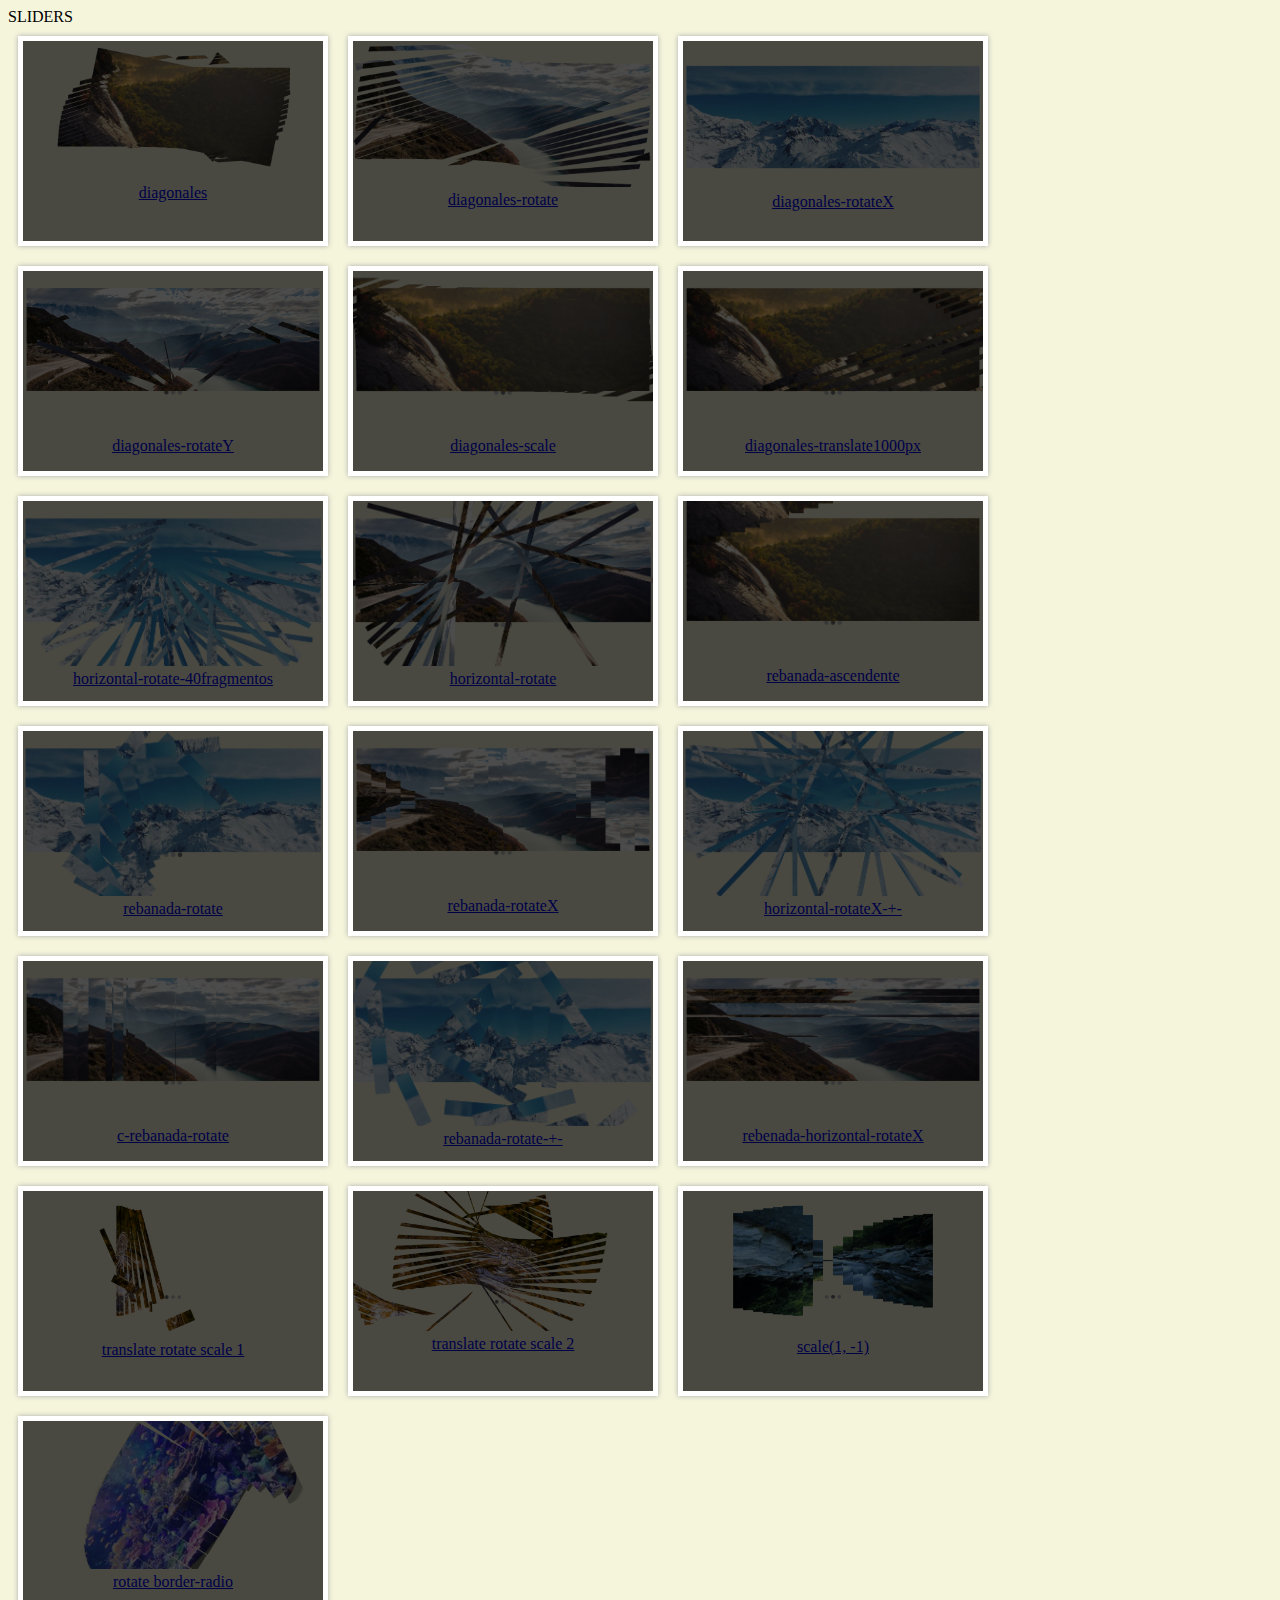
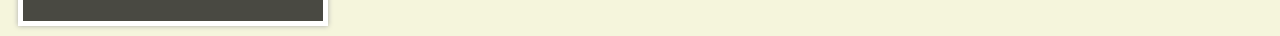
<file: index.html>
<!DOCTYPE html>
<html lang="en">
<head>
    <meta charset="UTF-8">
    <meta name="viewport" content="width=device-width, initial-scale=1.0">
    <meta http-equiv="X-UA-Compatible" content="ie=edge">
    <title>SLIDERS</title>
    <!--    BOOTSTRAP    -->
    <link rel="stylesheet" href="https://stackpath.bootstrapcdn.com/bootstrap/4.1.3/css/bootstrap.min.css" integrity="sha384-MCw98/SFnGE8fJT3GXwEOngsV7Zt27NXFoaoApmYm81iuXoPkFOJwJ8ERdknLPMO" crossorigin="anonymous">
    <style>
        body{
            background: beige;
        }
        .card:hover .mask{
           /* -webkit-transform:  rotate(-10deg) scale(0.9);
            -moz-transform:  rotate(-10deg) scale(0.9);
            -ms-transform: rotate(-10deg) scale(0.9);
            -o-transform:  rotate(-10deg) scale(0.9);  */
            opacity: 0;
            border:0px solid rgba(0,0,0,0.7);
            visibility:hidden;
        }
        .card{
            width: 300px;
            height: 200px;
            margin: 10px;
            float: left;
            border: 5px solid #fff;
            overflow: hidden;
            position: relative;
            text-align: center;
            box-shadow: 0px 0px 5px #aaa;
            cursor: default;
        }
        
        .card .mask{
            position:absolute; /* Center the mask */
   top:50px;
   left:100px;
   cursor:pointer;
   border-radius: 50px;
   border-width: 50px;
   display: inline-block;
   height: 100px;
   width: 100px;
   border: 50px solid rgba(0, 0, 0, 0.7);
   box-sizing:border-box;
   opacity:1;
   visibility:visible;
   transform:scale(4);
   transition:all 0.3s ease-in-out;
           /* filter: blur(2px);
            filter: contrast(150%);
            filter: brightness(.5);
            opacity: .7;  */
        }

    </style>
</head>
<body>
    <nav class="navbar navbar-light justify-content-center bg-transparent mb-3">
        <span class="navbar-brand mb-0 h1">SLIDERS</span>
    </nav>
    <div class="container-fluid">
        <div class="row">
            <div class="col-12 col-md-6 col-lg-4">
                <div class="card mb-3">
                    <img style="width: 100%" src="./img/diagonales.png" alt="diagonales">
                    <div class="mask"></div>
                    <a class="text-center text-dark" href="./slider-auto-40fragmentos-diagonales/index.html">diagonales</a>
                </div>
            </div>
            <div class="col-12 col-md-6 col-lg-4">
                <div class="card mb-3">
                    <img style="width: 100%" src="./img/diagonales-rotate.png" alt="diagonales-rotate">
                    <div class="mask"></div>
                    <a class="text-center text-dark" href="./slider-auto-40fragmentos-diagonales-rotate/index.html">diagonales-rotate</a>
                </div>
            </div>
            <div class="col-12 col-md-6 col-lg-4">
                <div class="card mb-3">
                    <img style="width: 100%" src="./img/diagonales-rotateX.png" alt="diagonales-rotateX">
                    <div class="mask"></div>
                    <a class="text-center text-dark" href="./slider-auto-40fragmentos-diagonales-rotateX/index.html">diagonales-rotateX</a>
                </div>
            </div>
            <div class="col-12 col-md-6 col-lg-4">
                <div class="card mb-3">
                    <img style="width: 100%" src="./img/diagonales-rotateY.png" alt="diagonales-rotateY">
                    <div class="mask"></div>
                    <a class="text-center text-dark" href="./slider-auto-40fragmentos-diagonales-rotateY/index.html">diagonales-rotateY</a>
                </div>
            </div>
            <div class="col-12 col-md-6 col-lg-4">
                <div class="card mb-3">
                    <img style="width: 100%" src="./img/diagonales-scale.png" alt="diagonales-scale">
                    <div class="mask"></div>
                    <a class="text-center text-dark" href="./slider-auto-40fragmentos-diagonales-scale/index.html">diagonales-scale</a>
                </div>
            </div>
            <div class="col-12 col-md-6 col-lg-4">
                <div class="card mb-3">
                    <img style="width: 100%" src="./img/diagonales-traslate1000.png" alt="traslate1000">
                    <div class="mask"></div>
                    <a class="text-center text-dark" href="./slider-auto-40fragmentos-diagonales-translate1000px/index.html">diagonales-translate1000px</a>
                </div>
            </div>
            <div class="col-12 col-md-6 col-lg-4">
                <div class="card mb-3">
                    <img style="width: 100%" src="./img/40frag-horizontal-rotate.png" alt="40frag-horizontal-rotate">
                    <div class="mask"></div>
                    <a class="text-center text-dark" href="./slider-auto-40fragmentos-horizontal-rotate/index.html">horizontal-rotate-40fragmentos</a>
                </div>
            </div>
            <div class="col-12 col-md-6 col-lg-4">
                <div class="card mb-3">
                    <img style="width: 100%" src="./img/horizontal-rotate.png" alt="horizontal-rotate">
                    <div class="mask"></div>
                    <a class="text-center text-dark" href="./slider-atomatic-rebana-horizontal-rotate/index.html">horizontal-rotate</a>
                </div>
            </div>
            <div class="col-12 col-md-6 col-lg-4">
                <div class="card mb-3">
                    <img style="width: 100%" src="./img/rebanada-ascendente.png" alt="rebanada-ascendente">
                    <div class="mask"></div>
                    <a class="text-center text-dark" href="./slider-automatico-con-efecto-de-rebanada-ascendente/index.html">rebanada-ascendente</a>
                </div>
            </div>
            <div class="col-12 col-md-6 col-lg-4">
                <div class="card mb-3">
                    <img style="width: 100%" src="./img/rebanada-rotate.png" alt="rebanada-rotate">
                    <div class="mask"></div>
                    <a class="text-center text-dark" href="./slider-automatico-efecto-rebanada-rotate/index.html">rebanada-rotate</a>
                </div>
            </div>
            <div class="col-12 col-md-6 col-lg-4">
                <div class="card mb-3">
                    <img style="width: 100%" src="./img/rebanada-rotateX.png" alt="rebanada-rotateX">
                    <div class="mask"></div>
                    <a class="text-center text-dark" href="./slider-automatico-efecto-rebanada-rotateX/index.html">rebanada-rotateX</a>
                </div>
            </div>
            <div class="col-12 col-md-6 col-lg-4">
                <div class="card mb-3">
                    <img style="width: 100%" src="./img/horizontal-rotateX-+-.png" alt="/horizontal-rotateX-+-">
                    <div class="mask"></div>
                    <a  class="text-center text-dark"href="./slider-automatic-rebanada-horizontal-rotateX-+-/index.html">horizontal-rotateX-+-</a>
                </div>
            </div>
            <div class="col-12 col-md-6 col-lg-4">
                <div class="card mb-3">
                    <img style="width: 100%" src="./img/c-rebanada-rotate.png" alt="c-rebanada-rotate">
                    <div class="mask"></div>
                    <a class="text-center text-dark" href="./slider-automatic-rebanada-rotate/index.html">c-rebanada-rotate</a>
                </div>
            </div>
            <div class="col-12 col-md-6 col-lg-4">
                <div class="card mb-3">
                    <img style="width: 100%" src="./img/rebanada-rotate-+-.png" alt="rebanada-rotate-+-">
                    <div class="mask"></div>
                    <a  class="text-center text-dark"href="./slider-automatic-rebanada-rotate-+-/index.html">rebanada-rotate-+-</a>
                </div>
            </div>
            <div class="col-12 col-md-6 col-lg-4">
                <div class="card mb-3">
                    <img style="width: 100%" src="./img/rebanada-horizontal-rotateX.png" alt="rebanada-horizontal-rotateX">
                    <div class="mask"></div>
                    <a class="text-center text-dark" href="./slider-automatic-rebenada-horizontal-rotateX/index.html">rebenada-horizontal-rotateX</a>
                </div>
            </div>
            <div class="col-12 col-md-6 col-lg-4">
                <div class="card mb-3">
                    <img style="width: 100%" src="./img/captura-sliders1.png" alt="captura-sliders1">
                    <div class="mask"></div>
                    <a class="text-center text-dark" href="./sliders1/index.html">translate rotate scale 1</a>
                </div>
            </div>
            <div class="col-12 col-md-6 col-lg-4">
                <div class="card mb-3">
                    <img style="width: 100%" src="./img/captura-sliders2.png"     alt="captura-sliders2">
                    <div class="mask"></div>
                    <a class="text-center text-dark"     href="./sliders2/index.html">translate rotate scale 2</a>
                </div>
            </div>
            <div class="col-12 col-md-6 col-lg-4">
                <div class="card mb-3">
                    <img style="width: 100%" src="./img/captura-slider3.png"         alt="captura-slider3">
                    <div class="mask"></div>
                    <a class="text-center text-dark" href="./slider3/index.html">scale(1, -1)</a>
                </div>
            </div>
            <div class="col-12 col-md-6 col-lg-4">
                <div class="card mb-3">
                    <img style="width: 100%" src="./img/captura-sliders4.png"         alt="captura-slider3">
                    <div class="mask"></div>
                    <a class="text-center text-dark" href="./sliders4/index.html">rotate border-radio</a>
                </div>
            </div>
        </div>
    </div>
    
</body>
</html>
</file>
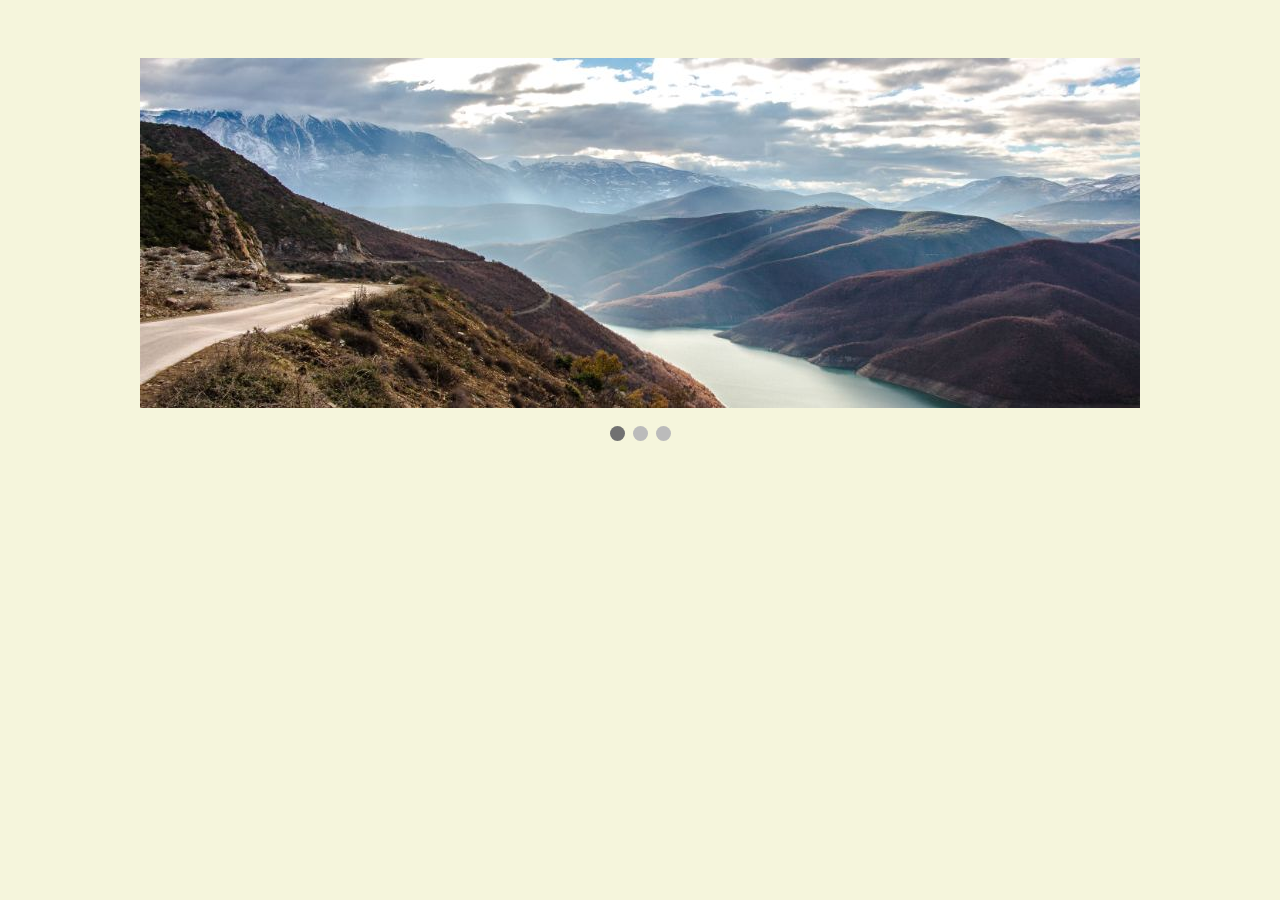
<file: slider-atomatic-rebana-horizontal-rotate/index.html>
<!DOCTYPE html>
<html>
<head>
    <meta charset="utf-8" />
    <meta http-equiv="X-UA-Compatible" content="IE=edge">
    <title>Page Title</title>
    <meta name="viewport" content="width=device-width, initial-scale=1">
    <link rel="stylesheet" type="text/css" media="screen" href="./css/main.css" />
</head>
<body>
   
    <!--diapositivas automaticas-->
    <div class="slideshow-container">

        <div class="mySlides fade">
          <div class="numbertext">1 / 3</div>
          <img class="img" src="../img/img_mountains_wide.jpg" style="width:100%">
          <img class="img1" src="../img/img_mountains_wide.jpg" style="width:100%">
          <img class="img2" src="../img/img_mountains_wide.jpg" style="width:100%">
          <img class="img3" src="../img/img_mountains_wide.jpg" style="width:100%">
          <img class="img4" src="../img/img_mountains_wide.jpg" style="width:100%">
          <img class="img5" src="../img/img_mountains_wide.jpg" style="width:100%">
          <img class="img6" src="../img/img_mountains_wide.jpg" style="width:100%">
          <img class="img7" src="../img/img_mountains_wide.jpg" style="width:100%">
          <img class="img8" src="../img/img_mountains_wide.jpg" style="width:100%">
          <img class="img9" src="../img/img_mountains_wide.jpg" style="width:100%">
          <img class="img10" src="../img/img_mountains_wide.jpg" style="width:100%">
          <img class="img11" src="../img/img_mountains_wide.jpg" style="width:100%">
          <img class="img12" src="../img/img_mountains_wide.jpg" style="width:100%">
          <img class="img13" src="../img/img_mountains_wide.jpg" style="width:100%">
          <img class="img14" src="../img/img_mountains_wide.jpg" style="width:100%">
          <img class="img15" src="../img/img_mountains_wide.jpg" style="width:100%">
          <img class="img16" src="../img/img_mountains_wide.jpg" style="width:100%">
          <img class="img17" src="../img/img_mountains_wide.jpg" style="width:100%">
          <img class="img18" src="../img/img_mountains_wide.jpg" style="width:100%">
          <img class="img19" src="../img/img_mountains_wide.jpg" style="width:100%">
          <img class="img20" src="../img/img_mountains_wide.jpg" style="width:100%">
        </div>
        
        <div class="mySlides fade">
          <div class="numbertext">2 / 3</div>
          <img class="img" src="../img/img_nature_wide.jpg" style="width:100%">
          <img class="img1" src="../img/img_nature_wide.jpg" style="width:100%">
          <img class="img2" src="../img/img_nature_wide.jpg" style="width:100%">
          <img class="img3" src="../img/img_nature_wide.jpg" style="width:100%">
          <img class="img4" src="../img/img_nature_wide.jpg" style="width:100%">
          <img class="img5" src="../img/img_nature_wide.jpg" style="width:100%">
          <img class="img6" src="../img/img_nature_wide.jpg" style="width:100%">
          <img class="img7" src="../img/img_nature_wide.jpg" style="width:100%">
          <img class="img8" src="../img/img_nature_wide.jpg" style="width:100%">
          <img class="img9" src="../img/img_nature_wide.jpg" style="width:100%">
          <img class="img10" src="../img/img_nature_wide.jpg" style="width:100%">
          <img class="img11" src="../img/img_nature_wide.jpg" style="width:100%">
          <img class="img12" src="../img/img_nature_wide.jpg" style="width:100%">
          <img class="img13" src="../img/img_nature_wide.jpg" style="width:100%">
          <img class="img14" src="../img/img_nature_wide.jpg" style="width:100%">
          <img class="img15" src="../img/img_nature_wide.jpg" style="width:100%">
          <img class="img16" src="../img/img_nature_wide.jpg" style="width:100%">
          <img class="img17" src="../img/img_nature_wide.jpg" style="width:100%">
          <img class="img18" src="../img/img_nature_wide.jpg" style="width:100%">
          <img class="img19" src="../img/img_nature_wide.jpg" style="width:100%">
          <img class="img20" src="../img/img_nature_wide.jpg" style="width:100%">
        </div>
        
        <div class="mySlides fade">
          <div class="numbertext">3 / 3</div>
          <img class="img" src="../img/img_snow_wide.jpg" style="width:100%">
          <img class="img1" src="../img/img_snow_wide.jpg" style="width:100%">
          <img class="img2" src="../img/img_snow_wide.jpg" style="width:100%">
          <img class="img3" src="../img/img_snow_wide.jpg" style="width:100%">
          <img class="img4" src="../img/img_snow_wide.jpg" style="width:100%">
          <img class="img5" src="../img/img_snow_wide.jpg" style="width:100%">
          <img class="img6" src="../img/img_snow_wide.jpg" style="width:100%">
          <img class="img7" src="../img/img_snow_wide.jpg" style="width:100%">
          <img class="img8" src="../img/img_snow_wide.jpg" style="width:100%">
          <img class="img9" src="../img/img_snow_wide.jpg" style="width:100%">
          <img class="img10" src="../img/img_snow_wide.jpg" style="width:100%">
          <img class="img11" src="../img/img_snow_wide.jpg" style="width:100%">
          <img class="img12" src="../img/img_snow_wide.jpg" style="width:100%">
          <img class="img13" src="../img/img_snow_wide.jpg" style="width:100%">
          <img class="img14" src="../img/img_snow_wide.jpg" style="width:100%">
          <img class="img15" src="../img/img_snow_wide.jpg" style="width:100%">
          <img class="img16" src="../img/img_snow_wide.jpg" style="width:100%">
          <img class="img17" src="../img/img_snow_wide.jpg" style="width:100%">
          <img class="img18" src="../img/img_snow_wide.jpg" style="width:100%">
          <img class="img19" src="../img/img_snow_wide.jpg" style="width:100%">
          <img class="img20" src="../img/img_snow_wide.jpg" style="width:100%">
          
        </div>
        
        </div>
        <br>
        
        <div style="text-align:center">
          <span class="dot"></span> 
          <span class="dot"></span> 
          <span class="dot"></span> 
        </div>
        
        <script>
        var slideIndex = 0;
        showSlides();
        
        function showSlides() {
            var i;
            var slides = document.getElementsByClassName("mySlides");
            var dots = document.getElementsByClassName("dot");
            for (i = 0; i < slides.length; i++) {
               slides[i].style.display = "none";  
            }
            slideIndex++;
            if (slideIndex > slides.length) {slideIndex = 1}    
            for (i = 0; i < dots.length; i++) {
                dots[i].className = dots[i].className.replace(" active", "");
            }
            slides[slideIndex-1].style.display = "block";  
            dots[slideIndex-1].className += " active";
            setTimeout(showSlides, 4000);
        
        }
        </script>
        
</body>
</html>
</file>
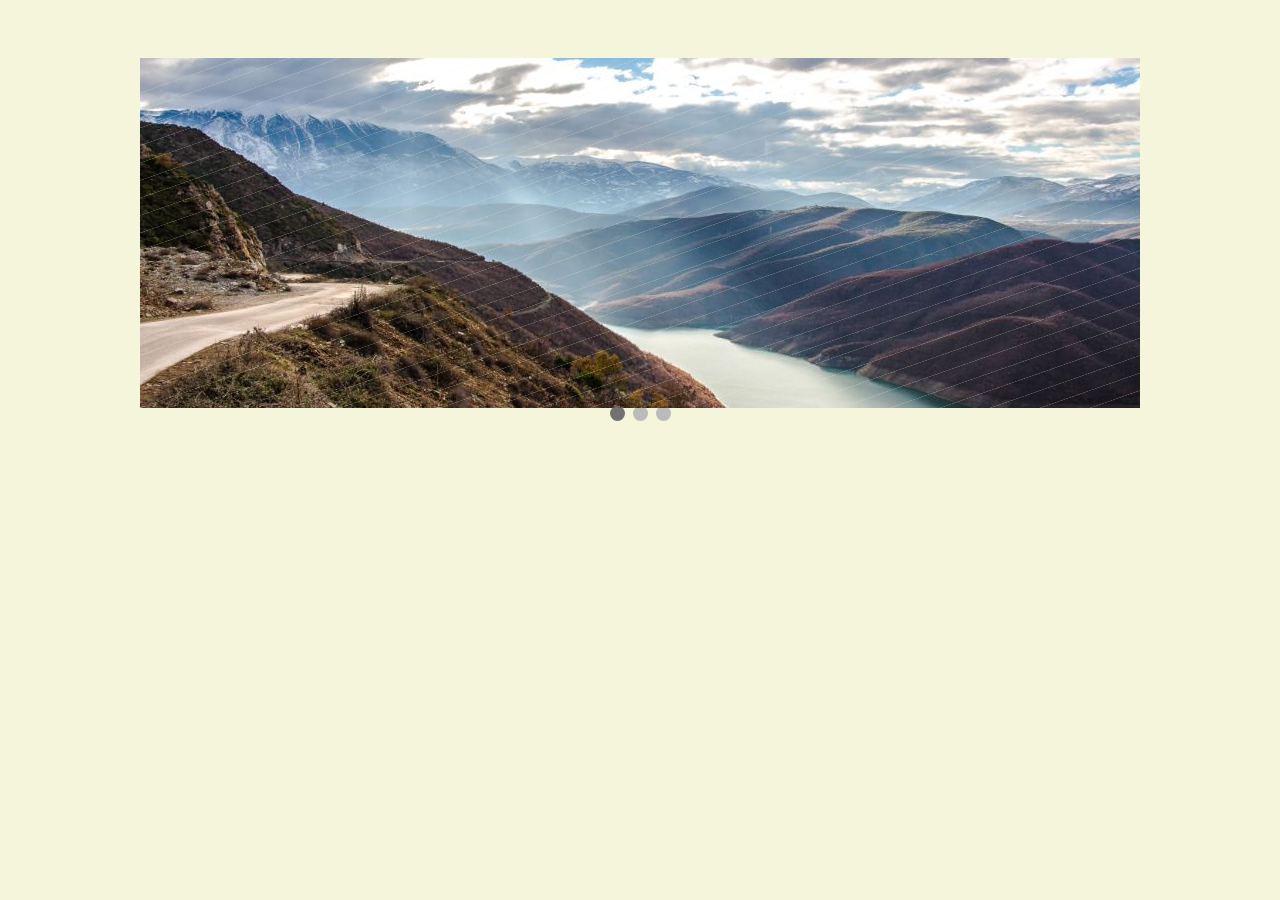
<file: slider-auto-40fragmentos-diagonales-rotate/index.html>
<!DOCTYPE html>
<html>
<head>
    <meta charset="utf-8" />
    <meta http-equiv="X-UA-Compatible" content="IE=edge">
    <title>Page Title</title>
    <meta name="viewport" content="width=device-width, initial-scale=1">
    <link rel="stylesheet" type="text/css" media="screen" href="./css/main.css" />
</head>
<body>
    
    <!--diapositivas automaticas-->
    <div class="slideshow-container">

        <div class="mySlides fade">
          <div class="numbertext">1 / 3</div>
          <!--<img class="img" src="../img/img_mountains_wide.jpg" style="width:100%">-->
          <img class="img1" src="../img/img_mountains_wide.jpg" style="width:100%">
          <img class="img2" src="../img/img_mountains_wide.jpg" style="width:100%">
          <img class="img3" src="../img/img_mountains_wide.jpg" style="width:100%">
          <img class="img4" src="../img/img_mountains_wide.jpg" style="width:100%">
          <img class="img5" src="../img/img_mountains_wide.jpg" style="width:100%">
          <img class="img6" src="../img/img_mountains_wide.jpg" style="width:100%">
          <img class="img7" src="../img/img_mountains_wide.jpg" style="width:100%">
          <img class="img8" src="../img/img_mountains_wide.jpg" style="width:100%">
          <img class="img9" src="../img/img_mountains_wide.jpg" style="width:100%">
          <img class="img10" src="../img/img_mountains_wide.jpg" style="width:100%">
          <img class="img11" src="../img/img_mountains_wide.jpg" style="width:100%">
          <img class="img12" src="../img/img_mountains_wide.jpg" style="width:100%">
          <img class="img13" src="../img/img_mountains_wide.jpg" style="width:100%">
          <img class="img14" src="../img/img_mountains_wide.jpg" style="width:100%">
          <img class="img15" src="../img/img_mountains_wide.jpg" style="width:100%">
          <img class="img16" src="../img/img_mountains_wide.jpg" style="width:100%">
          <img class="img17" src="../img/img_mountains_wide.jpg" style="width:100%">
          <img class="img18" src="../img/img_mountains_wide.jpg" style="width:100%">
          <img class="img19" src="../img/img_mountains_wide.jpg" style="width:100%">
          <img class="img20" src="../img/img_mountains_wide.jpg" style="width:100%">
          <img class="img21" src="../img/img_mountains_wide.jpg" style="width:100%">
          <img class="img22" src="../img/img_mountains_wide.jpg" style="width:100%">
          <img class="img23" src="../img/img_mountains_wide.jpg" style="width:100%">
          <img class="img24" src="../img/img_mountains_wide.jpg" style="width:100%">
          <img class="img25" src="../img/img_mountains_wide.jpg" style="width:100%">
          <img class="img26" src="../img/img_mountains_wide.jpg" style="width:100%">
          <img class="img27" src="../img/img_mountains_wide.jpg" style="width:100%">
          <img class="img28" src="../img/img_mountains_wide.jpg" style="width:100%">
          <img class="img29" src="../img/img_mountains_wide.jpg" style="width:100%">
          <img class="img30" src="../img/img_mountains_wide.jpg" style="width:100%">
          <img class="img31" src="../img/img_mountains_wide.jpg" style="width:100%">
          <img class="img32" src="../img/img_mountains_wide.jpg" style="width:100%">
          <img class="img33" src="../img/img_mountains_wide.jpg" style="width:100%">
          <img class="img34" src="../img/img_mountains_wide.jpg" style="width:100%">
          <img class="img35" src="../img/img_mountains_wide.jpg" style="width:100%">
          <img class="img36" src="../img/img_mountains_wide.jpg" style="width:100%">
          <img class="img37" src="../img/img_mountains_wide.jpg" style="width:100%">
          <img class="img38" src="../img/img_mountains_wide.jpg" style="width:100%">
          <img class="img39" src="../img/img_mountains_wide.jpg" style="width:100%">
          <img class="img40" src="../img/img_mountains_wide.jpg" style="width:100%">
        </div>
        
        <div class="mySlides fade">
          <div class="numbertext">2 / 3</div>
          <!--<img class="img" src="../img/img_nature_wide.jpg" style="width:100%">-->
          <img class="img1" src="../img/img_nature_wide.jpg" style="width:100%">
          <img class="img2" src="../img/img_nature_wide.jpg" style="width:100%">
          <img class="img3" src="../img/img_nature_wide.jpg" style="width:100%">
          <img class="img4" src="../img/img_nature_wide.jpg" style="width:100%">
          <img class="img5" src="../img/img_nature_wide.jpg" style="width:100%">
          <img class="img6" src="../img/img_nature_wide.jpg" style="width:100%">
          <img class="img7" src="../img/img_nature_wide.jpg" style="width:100%">
          <img class="img8" src="../img/img_nature_wide.jpg" style="width:100%">
          <img class="img9" src="../img/img_nature_wide.jpg" style="width:100%">
          <img class="img10" src="../img/img_nature_wide.jpg" style="width:100%">
          <img class="img11" src="../img/img_nature_wide.jpg" style="width:100%">
          <img class="img12" src="../img/img_nature_wide.jpg" style="width:100%">
          <img class="img13" src="../img/img_nature_wide.jpg" style="width:100%">
          <img class="img14" src="../img/img_nature_wide.jpg" style="width:100%">
          <img class="img15" src="../img/img_nature_wide.jpg" style="width:100%">
          <img class="img16" src="../img/img_nature_wide.jpg" style="width:100%">
          <img class="img17" src="../img/img_nature_wide.jpg" style="width:100%">
          <img class="img18" src="../img/img_nature_wide.jpg" style="width:100%">
          <img class="img19" src="../img/img_nature_wide.jpg" style="width:100%">
          <img class="img20" src="../img/img_nature_wide.jpg" style="width:100%">
          <img class="img21" src="../img/img_nature_wide.jpg" style="width:100%">
          <img class="img22" src="../img/img_nature_wide.jpg" style="width:100%">
          <img class="img23" src="../img/img_nature_wide.jpg" style="width:100%">
          <img class="img24" src="../img/img_nature_wide.jpg" style="width:100%">
          <img class="img25" src="../img/img_nature_wide.jpg" style="width:100%">
          <img class="img26" src="../img/img_nature_wide.jpg" style="width:100%">
          <img class="img27" src="../img/img_nature_wide.jpg" style="width:100%">
          <img class="img28" src="../img/img_nature_wide.jpg" style="width:100%">
          <img class="img29" src="../img/img_nature_wide.jpg" style="width:100%">
          <img class="img30" src="../img/img_nature_wide.jpg" style="width:100%">
          <img class="img31" src="../img/img_nature_wide.jpg" style="width:100%">
          <img class="img32" src="../img/img_nature_wide.jpg" style="width:100%">
          <img class="img33" src="../img/img_nature_wide.jpg" style="width:100%">
          <img class="img34" src="../img/img_nature_wide.jpg" style="width:100%">
          <img class="img35" src="../img/img_nature_wide.jpg" style="width:100%">
          <img class="img36" src="../img/img_nature_wide.jpg" style="width:100%">
          <img class="img37" src="../img/img_nature_wide.jpg" style="width:100%">
          <img class="img38" src="../img/img_nature_wide.jpg" style="width:100%">
          <img class="img39" src="../img/img_nature_wide.jpg" style="width:100%">
          <img class="img40" src="../img/img_nature_wide.jpg" style="width:100%">
        </div>
        
        <div class="mySlides fade">
          <div class="numbertext">3 / 3</div>
          <!--<img class="img" src="../img/img_snow_wide.jpg" style="width:100%">-->
          <img class="img1" src="../img/img_snow_wide.jpg" style="width:100%">
          <img class="img2" src="../img/img_snow_wide.jpg" style="width:100%">
          <img class="img3" src="../img/img_snow_wide.jpg" style="width:100%">
          <img class="img4" src="../img/img_snow_wide.jpg" style="width:100%">
          <img class="img5" src="../img/img_snow_wide.jpg" style="width:100%">
          <img class="img6" src="../img/img_snow_wide.jpg" style="width:100%">
          <img class="img7" src="../img/img_snow_wide.jpg" style="width:100%">
          <img class="img8" src="../img/img_snow_wide.jpg" style="width:100%">
          <img class="img9" src="../img/img_snow_wide.jpg" style="width:100%">
          <img class="img10" src="../img/img_snow_wide.jpg" style="width:100%">
          <img class="img11" src="../img/img_snow_wide.jpg" style="width:100%">
          <img class="img12" src="../img/img_snow_wide.jpg" style="width:100%">
          <img class="img13" src="../img/img_snow_wide.jpg" style="width:100%">
          <img class="img14" src="../img/img_snow_wide.jpg" style="width:100%">
          <img class="img15" src="../img/img_snow_wide.jpg" style="width:100%">
          <img class="img16" src="../img/img_snow_wide.jpg" style="width:100%">
          <img class="img17" src="../img/img_snow_wide.jpg" style="width:100%">
          <img class="img18" src="../img/img_snow_wide.jpg" style="width:100%">
          <img class="img19" src="../img/img_snow_wide.jpg" style="width:100%">
          <img class="img20" src="../img/img_snow_wide.jpg" style="width:100%">
          <img class="img21" src="../img/img_snow_wide.jpg" style="width:100%">
          <img class="img22" src="../img/img_snow_wide.jpg" style="width:100%">
          <img class="img23" src="../img/img_snow_wide.jpg" style="width:100%">
          <img class="img24" src="../img/img_snow_wide.jpg" style="width:100%">
          <img class="img25" src="../img/img_snow_wide.jpg" style="width:100%">
          <img class="img26" src="../img/img_snow_wide.jpg" style="width:100%">
          <img class="img27" src="../img/img_snow_wide.jpg" style="width:100%">
          <img class="img28" src="../img/img_snow_wide.jpg" style="width:100%">
          <img class="img29" src="../img/img_snow_wide.jpg" style="width:100%">
          <img class="img30" src="../img/img_snow_wide.jpg" style="width:100%">
          <img class="img31" src="../img/img_snow_wide.jpg" style="width:100%">
          <img class="img32" src="../img/img_snow_wide.jpg" style="width:100%">
          <img class="img33" src="../img/img_snow_wide.jpg" style="width:100%">
          <img class="img34" src="../img/img_snow_wide.jpg" style="width:100%">
          <img class="img35" src="../img/img_snow_wide.jpg" style="width:100%">
          <img class="img36" src="../img/img_snow_wide.jpg" style="width:100%">
          <img class="img37" src="../img/img_snow_wide.jpg" style="width:100%">
          <img class="img38" src="../img/img_snow_wide.jpg" style="width:100%">
          <img class="img39" src="../img/img_snow_wide.jpg" style="width:100%">
          <img class="img40" src="../img/img_snow_wide.jpg" style="width:100%">
          
        </div>
        
        </div>
        <br>
        
        <div style="text-align:center">
          <span class="dot"></span> 
          <span class="dot"></span> 
          <span class="dot"></span> 
        </div>
        
        <script>
        var slideIndex = 0;
        showSlides();
        
        function showSlides() {
            var i;
            var slides = document.getElementsByClassName("mySlides");
            var dots = document.getElementsByClassName("dot");
            for (i = 0; i < slides.length; i++) {
               slides[i].style.display = "none";  
            }
            slideIndex++;
            if (slideIndex > slides.length) {slideIndex = 1}    
            for (i = 0; i < dots.length; i++) {
                dots[i].className = dots[i].className.replace(" active", "");
            }
            slides[slideIndex-1].style.display = "block";  
            dots[slideIndex-1].className += " active";
            setTimeout(showSlides, 4000); 
        
        }
        </script>
        
</body>
</html>
</file>
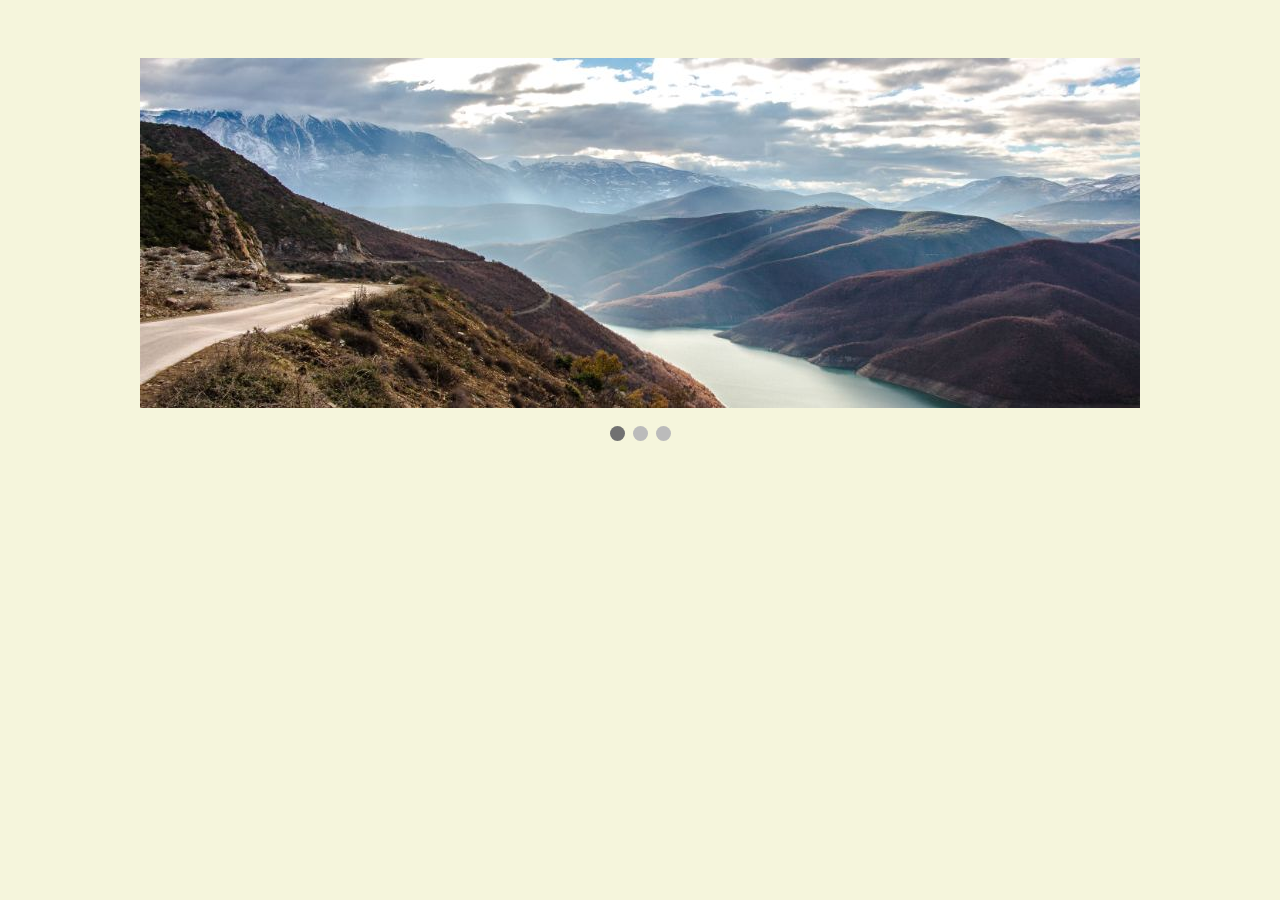
<file: slider-auto-40fragmentos-diagonales-rotateX/index.html>
<!DOCTYPE html>
<html>
<head>
    <meta charset="utf-8" />
    <meta http-equiv="X-UA-Compatible" content="IE=edge">
    <title>Page Title</title>
    <meta name="viewport" content="width=device-width, initial-scale=1">
    <link rel="stylesheet" type="text/css" media="screen" href="./css/main.css" />
</head>
<body>
    
    <!--diapositivas automaticas-->
    <div class="slideshow-container">

        <div class="mySlides fade">
          <div class="numbertext">1 / 3</div>
          <img class="img" src="../img/img_mountains_wide.jpg" style="width:100%">
          <img class="img1" src="../img/img_mountains_wide.jpg" style="width:100%">
          <img class="img2" src="../img/img_mountains_wide.jpg" style="width:100%">
          <img class="img3" src="../img/img_mountains_wide.jpg" style="width:100%">
          <img class="img4" src="../img/img_mountains_wide.jpg" style="width:100%">
          <img class="img5" src="../img/img_mountains_wide.jpg" style="width:100%">
          <img class="img6" src="../img/img_mountains_wide.jpg" style="width:100%">
          <img class="img7" src="../img/img_mountains_wide.jpg" style="width:100%">
          <img class="img8" src="../img/img_mountains_wide.jpg" style="width:100%">
          <img class="img9" src="../img/img_mountains_wide.jpg" style="width:100%">
          <img class="img10" src="../img/img_mountains_wide.jpg" style="width:100%">
          <img class="img11" src="../img/img_mountains_wide.jpg" style="width:100%">
          <img class="img12" src="../img/img_mountains_wide.jpg" style="width:100%">
          <img class="img13" src="../img/img_mountains_wide.jpg" style="width:100%">
          <img class="img14" src="../img/img_mountains_wide.jpg" style="width:100%">
          <img class="img15" src="../img/img_mountains_wide.jpg" style="width:100%">
          <img class="img16" src="../img/img_mountains_wide.jpg" style="width:100%">
          <img class="img17" src="../img/img_mountains_wide.jpg" style="width:100%">
          <img class="img18" src="../img/img_mountains_wide.jpg" style="width:100%">
          <img class="img19" src="../img/img_mountains_wide.jpg" style="width:100%">
          <img class="img20" src="../img/img_mountains_wide.jpg" style="width:100%">
          <img class="img21" src="../img/img_mountains_wide.jpg" style="width:100%">
          <img class="img22" src="../img/img_mountains_wide.jpg" style="width:100%">
          <img class="img23" src="../img/img_mountains_wide.jpg" style="width:100%">
          <img class="img24" src="../img/img_mountains_wide.jpg" style="width:100%">
          <img class="img25" src="../img/img_mountains_wide.jpg" style="width:100%">
          <img class="img26" src="../img/img_mountains_wide.jpg" style="width:100%">
          <img class="img27" src="../img/img_mountains_wide.jpg" style="width:100%">
          <img class="img28" src="../img/img_mountains_wide.jpg" style="width:100%">
          <img class="img29" src="../img/img_mountains_wide.jpg" style="width:100%">
          <img class="img30" src="../img/img_mountains_wide.jpg" style="width:100%">
          <img class="img31" src="../img/img_mountains_wide.jpg" style="width:100%">
          <img class="img32" src="../img/img_mountains_wide.jpg" style="width:100%">
          <img class="img33" src="../img/img_mountains_wide.jpg" style="width:100%">
          <img class="img34" src="../img/img_mountains_wide.jpg" style="width:100%">
          <img class="img35" src="../img/img_mountains_wide.jpg" style="width:100%">
          <img class="img36" src="../img/img_mountains_wide.jpg" style="width:100%">
          <img class="img37" src="../img/img_mountains_wide.jpg" style="width:100%">
          <img class="img38" src="../img/img_mountains_wide.jpg" style="width:100%">
          <img class="img39" src="../img/img_mountains_wide.jpg" style="width:100%">
          <img class="img40" src="../img/img_mountains_wide.jpg" style="width:100%">
        </div>
        
        <div class="mySlides fade">
          <div class="numbertext">2 / 3</div>
          <img class="img" src="../img/img_nature_wide.jpg" style="width:100%">
          <img class="img1" src="../img/img_nature_wide.jpg" style="width:100%">
          <img class="img2" src="../img/img_nature_wide.jpg" style="width:100%">
          <img class="img3" src="../img/img_nature_wide.jpg" style="width:100%">
          <img class="img4" src="../img/img_nature_wide.jpg" style="width:100%">
          <img class="img5" src="../img/img_nature_wide.jpg" style="width:100%">
          <img class="img6" src="../img/img_nature_wide.jpg" style="width:100%">
          <img class="img7" src="../img/img_nature_wide.jpg" style="width:100%">
          <img class="img8" src="../img/img_nature_wide.jpg" style="width:100%">
          <img class="img9" src="../img/img_nature_wide.jpg" style="width:100%">
          <img class="img10" src="../img/img_nature_wide.jpg" style="width:100%">
          <img class="img11" src="../img/img_nature_wide.jpg" style="width:100%">
          <img class="img12" src="../img/img_nature_wide.jpg" style="width:100%">
          <img class="img13" src="../img/img_nature_wide.jpg" style="width:100%">
          <img class="img14" src="../img/img_nature_wide.jpg" style="width:100%">
          <img class="img15" src="../img/img_nature_wide.jpg" style="width:100%">
          <img class="img16" src="../img/img_nature_wide.jpg" style="width:100%">
          <img class="img17" src="../img/img_nature_wide.jpg" style="width:100%">
          <img class="img18" src="../img/img_nature_wide.jpg" style="width:100%">
          <img class="img19" src="../img/img_nature_wide.jpg" style="width:100%">
          <img class="img20" src="../img/img_nature_wide.jpg" style="width:100%">
          <img class="img21" src="../img/img_nature_wide.jpg" style="width:100%">
          <img class="img22" src="../img/img_nature_wide.jpg" style="width:100%">
          <img class="img23" src="../img/img_nature_wide.jpg" style="width:100%">
          <img class="img24" src="../img/img_nature_wide.jpg" style="width:100%">
          <img class="img25" src="../img/img_nature_wide.jpg" style="width:100%">
          <img class="img26" src="../img/img_nature_wide.jpg" style="width:100%">
          <img class="img27" src="../img/img_nature_wide.jpg" style="width:100%">
          <img class="img28" src="../img/img_nature_wide.jpg" style="width:100%">
          <img class="img29" src="../img/img_nature_wide.jpg" style="width:100%">
          <img class="img30" src="../img/img_nature_wide.jpg" style="width:100%">
          <img class="img31" src="../img/img_nature_wide.jpg" style="width:100%">
          <img class="img32" src="../img/img_nature_wide.jpg" style="width:100%">
          <img class="img33" src="../img/img_nature_wide.jpg" style="width:100%">
          <img class="img34" src="../img/img_nature_wide.jpg" style="width:100%">
          <img class="img35" src="../img/img_nature_wide.jpg" style="width:100%">
          <img class="img36" src="../img/img_nature_wide.jpg" style="width:100%">
          <img class="img37" src="../img/img_nature_wide.jpg" style="width:100%">
          <img class="img38" src="../img/img_nature_wide.jpg" style="width:100%">
          <img class="img39" src="../img/img_nature_wide.jpg" style="width:100%">
          <img class="img40" src="../img/img_nature_wide.jpg" style="width:100%">
        </div>
        
        <div class="mySlides fade">
          <div class="numbertext">3 / 3</div>
          <img class="img" src="../img/img_snow_wide.jpg" style="width:100%">      <img class="img1" src="../img/img_snow_wide.jpg" style="width:100%">
          <img class="img2" src="../img/img_snow_wide.jpg" style="width:100%">
          <img class="img3" src="../img/img_snow_wide.jpg" style="width:100%">
          <img class="img4" src="../img/img_snow_wide.jpg" style="width:100%">
          <img class="img5" src="../img/img_snow_wide.jpg" style="width:100%">
          <img class="img6" src="../img/img_snow_wide.jpg" style="width:100%">
          <img class="img7" src="../img/img_snow_wide.jpg" style="width:100%">
          <img class="img8" src="../img/img_snow_wide.jpg" style="width:100%">
          <img class="img9" src="../img/img_snow_wide.jpg" style="width:100%">
          <img class="img10" src="../img/img_snow_wide.jpg" style="width:100%">
          <img class="img11" src="../img/img_snow_wide.jpg" style="width:100%">
          <img class="img12" src="../img/img_snow_wide.jpg" style="width:100%">
          <img class="img13" src="../img/img_snow_wide.jpg" style="width:100%">
          <img class="img14" src="../img/img_snow_wide.jpg" style="width:100%">
          <img class="img15" src="../img/img_snow_wide.jpg" style="width:100%">
          <img class="img16" src="../img/img_snow_wide.jpg" style="width:100%">
          <img class="img17" src="../img/img_snow_wide.jpg" style="width:100%">
          <img class="img18" src="../img/img_snow_wide.jpg" style="width:100%">
          <img class="img19" src="../img/img_snow_wide.jpg" style="width:100%">
          <img class="img20" src="../img/img_snow_wide.jpg" style="width:100%">
          <img class="img21" src="../img/img_snow_wide.jpg" style="width:100%">
          <img class="img22" src="../img/img_snow_wide.jpg" style="width:100%">
          <img class="img23" src="../img/img_snow_wide.jpg" style="width:100%">
          <img class="img24" src="../img/img_snow_wide.jpg" style="width:100%">
          <img class="img25" src="../img/img_snow_wide.jpg" style="width:100%">
          <img class="img26" src="../img/img_snow_wide.jpg" style="width:100%">
          <img class="img27" src="../img/img_snow_wide.jpg" style="width:100%">
          <img class="img28" src="../img/img_snow_wide.jpg" style="width:100%">
          <img class="img29" src="../img/img_snow_wide.jpg" style="width:100%">
          <img class="img30" src="../img/img_snow_wide.jpg" style="width:100%">
          <img class="img31" src="../img/img_snow_wide.jpg" style="width:100%">
          <img class="img32" src="../img/img_snow_wide.jpg" style="width:100%">
          <img class="img33" src="../img/img_snow_wide.jpg" style="width:100%">
          <img class="img34" src="../img/img_snow_wide.jpg" style="width:100%">
          <img class="img35" src="../img/img_snow_wide.jpg" style="width:100%">
          <img class="img36" src="../img/img_snow_wide.jpg" style="width:100%">
          <img class="img37" src="../img/img_snow_wide.jpg" style="width:100%">
          <img class="img38" src="../img/img_snow_wide.jpg" style="width:100%">
          <img class="img39" src="../img/img_snow_wide.jpg" style="width:100%">
          <img class="img40" src="../img/img_snow_wide.jpg" style="width:100%">
          
        </div>
        
        </div>
        <br>
        
        <div style="text-align:center">
          <span class="dot"></span> 
          <span class="dot"></span> 
          <span class="dot"></span> 
        </div>
        
        <script>
        var slideIndex = 0;
        showSlides();
        
        function showSlides() {
            var i;
            var slides = document.getElementsByClassName("mySlides");
            var dots = document.getElementsByClassName("dot");
            for (i = 0; i < slides.length; i++) {
               slides[i].style.display = "none";  
            }
            slideIndex++;
            if (slideIndex > slides.length) {slideIndex = 1}    
            for (i = 0; i < dots.length; i++) {
                dots[i].className = dots[i].className.replace(" active", "");
            }
            slides[slideIndex-1].style.display = "block";  
            dots[slideIndex-1].className += " active";
            setTimeout(showSlides, 4000); 
        
        }
        </script>
        
</body>
</html>
</file>
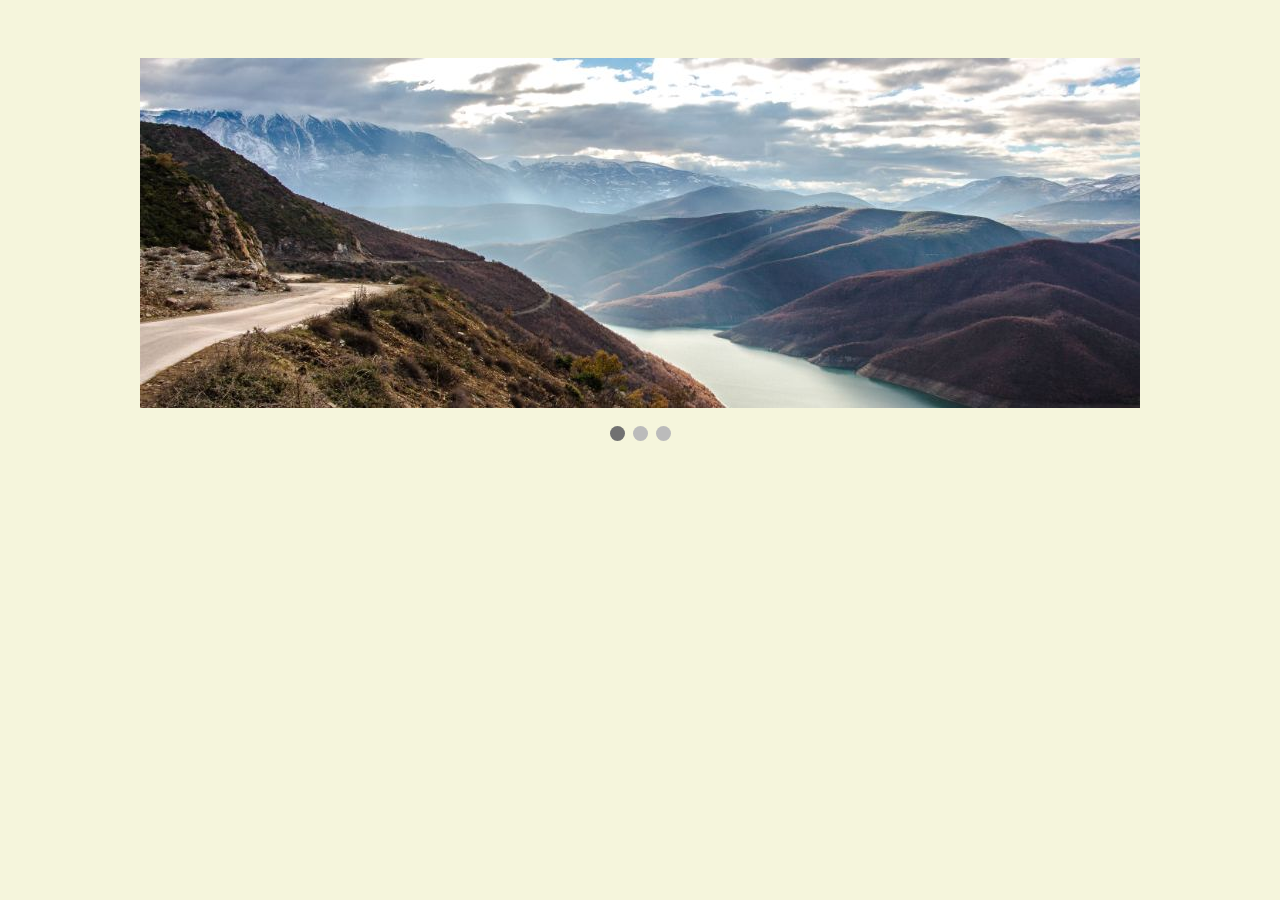
<file: slider-auto-40fragmentos-diagonales-rotateY/index.html>
<!DOCTYPE html>
<html>
<head>
    <meta charset="utf-8" />
    <meta http-equiv="X-UA-Compatible" content="IE=edge">
    <title>Page Title</title>
    <meta name="viewport" content="width=device-width, initial-scale=1">
    <link rel="stylesheet" type="text/css" media="screen" href="./css/main.css" />
</head>
<body>
    
    <!--diapositivas automaticas-->
    <div class="slideshow-container">

        <div class="mySlides fade">
          <div class="numbertext">1 / 3</div>
          <img class="img" src="../img/img_mountains_wide.jpg" style="width:100%">
          <img class="img1" src="../img/img_mountains_wide.jpg" style="width:100%">
          <img class="img2" src="../img/img_mountains_wide.jpg" style="width:100%">
          <img class="img3" src="../img/img_mountains_wide.jpg" style="width:100%">
          <img class="img4" src="../img/img_mountains_wide.jpg" style="width:100%">
          <img class="img5" src="../img/img_mountains_wide.jpg" style="width:100%">
          <img class="img6" src="../img/img_mountains_wide.jpg" style="width:100%">
          <img class="img7" src="../img/img_mountains_wide.jpg" style="width:100%">
          <img class="img8" src="../img/img_mountains_wide.jpg" style="width:100%">
          <img class="img9" src="../img/img_mountains_wide.jpg" style="width:100%">
          <img class="img10" src="../img/img_mountains_wide.jpg" style="width:100%">
          <img class="img11" src="../img/img_mountains_wide.jpg" style="width:100%">
          <img class="img12" src="../img/img_mountains_wide.jpg" style="width:100%">
          <img class="img13" src="../img/img_mountains_wide.jpg" style="width:100%">
          <img class="img14" src="../img/img_mountains_wide.jpg" style="width:100%">
          <img class="img15" src="../img/img_mountains_wide.jpg" style="width:100%">
          <img class="img16" src="../img/img_mountains_wide.jpg" style="width:100%">
          <img class="img17" src="../img/img_mountains_wide.jpg" style="width:100%">
          <img class="img18" src="../img/img_mountains_wide.jpg" style="width:100%">
          <img class="img19" src="../img/img_mountains_wide.jpg" style="width:100%">
          <img class="img20" src="../img/img_mountains_wide.jpg" style="width:100%">
          <img class="img21" src="../img/img_mountains_wide.jpg" style="width:100%">
          <img class="img22" src="../img/img_mountains_wide.jpg" style="width:100%">
          <img class="img23" src="../img/img_mountains_wide.jpg" style="width:100%">
          <img class="img24" src="../img/img_mountains_wide.jpg" style="width:100%">
          <img class="img25" src="../img/img_mountains_wide.jpg" style="width:100%">
          <img class="img26" src="../img/img_mountains_wide.jpg" style="width:100%">
          <img class="img27" src="../img/img_mountains_wide.jpg" style="width:100%">
          <img class="img28" src="../img/img_mountains_wide.jpg" style="width:100%">
          <img class="img29" src="../img/img_mountains_wide.jpg" style="width:100%">
          <img class="img30" src="../img/img_mountains_wide.jpg" style="width:100%">
          <img class="img31" src="../img/img_mountains_wide.jpg" style="width:100%">
          <img class="img32" src="../img/img_mountains_wide.jpg" style="width:100%">
          <img class="img33" src="../img/img_mountains_wide.jpg" style="width:100%">
          <img class="img34" src="../img/img_mountains_wide.jpg" style="width:100%">
          <img class="img35" src="../img/img_mountains_wide.jpg" style="width:100%">
          <img class="img36" src="../img/img_mountains_wide.jpg" style="width:100%">
          <img class="img37" src="../img/img_mountains_wide.jpg" style="width:100%">
          <img class="img38" src="../img/img_mountains_wide.jpg" style="width:100%">
          <img class="img39" src="../img/img_mountains_wide.jpg" style="width:100%">
          <img class="img40" src="../img/img_mountains_wide.jpg" style="width:100%">
        </div>
        
        <div class="mySlides fade">
          <div class="numbertext">2 / 3</div>
          <img class="img" src="../img/img_nature_wide.jpg" style="width:100%">
          <img class="img1" src="../img/img_nature_wide.jpg" style="width:100%">
          <img class="img2" src="../img/img_nature_wide.jpg" style="width:100%">
          <img class="img3" src="../img/img_nature_wide.jpg" style="width:100%">
          <img class="img4" src="../img/img_nature_wide.jpg" style="width:100%">
          <img class="img5" src="../img/img_nature_wide.jpg" style="width:100%">
          <img class="img6" src="../img/img_nature_wide.jpg" style="width:100%">
          <img class="img7" src="../img/img_nature_wide.jpg" style="width:100%">
          <img class="img8" src="../img/img_nature_wide.jpg" style="width:100%">
          <img class="img9" src="../img/img_nature_wide.jpg" style="width:100%">
          <img class="img10" src="../img/img_nature_wide.jpg" style="width:100%">
          <img class="img11" src="../img/img_nature_wide.jpg" style="width:100%">
          <img class="img12" src="../img/img_nature_wide.jpg" style="width:100%">
          <img class="img13" src="../img/img_nature_wide.jpg" style="width:100%">
          <img class="img14" src="../img/img_nature_wide.jpg" style="width:100%">
          <img class="img15" src="../img/img_nature_wide.jpg" style="width:100%">
          <img class="img16" src="../img/img_nature_wide.jpg" style="width:100%">
          <img class="img17" src="../img/img_nature_wide.jpg" style="width:100%">
          <img class="img18" src="../img/img_nature_wide.jpg" style="width:100%">
          <img class="img19" src="../img/img_nature_wide.jpg" style="width:100%">
          <img class="img20" src="../img/img_nature_wide.jpg" style="width:100%">
          <img class="img21" src="../img/img_nature_wide.jpg" style="width:100%">
          <img class="img22" src="../img/img_nature_wide.jpg" style="width:100%">
          <img class="img23" src="../img/img_nature_wide.jpg" style="width:100%">
          <img class="img24" src="../img/img_nature_wide.jpg" style="width:100%">
          <img class="img25" src="../img/img_nature_wide.jpg" style="width:100%">
          <img class="img26" src="../img/img_nature_wide.jpg" style="width:100%">
          <img class="img27" src="../img/img_nature_wide.jpg" style="width:100%">
          <img class="img28" src="../img/img_nature_wide.jpg" style="width:100%">
          <img class="img29" src="../img/img_nature_wide.jpg" style="width:100%">
          <img class="img30" src="../img/img_nature_wide.jpg" style="width:100%">
          <img class="img31" src="../img/img_nature_wide.jpg" style="width:100%">
          <img class="img32" src="../img/img_nature_wide.jpg" style="width:100%">
          <img class="img33" src="../img/img_nature_wide.jpg" style="width:100%">
          <img class="img34" src="../img/img_nature_wide.jpg" style="width:100%">
          <img class="img35" src="../img/img_nature_wide.jpg" style="width:100%">
          <img class="img36" src="../img/img_nature_wide.jpg" style="width:100%">
          <img class="img37" src="../img/img_nature_wide.jpg" style="width:100%">
          <img class="img38" src="../img/img_nature_wide.jpg" style="width:100%">
          <img class="img39" src="../img/img_nature_wide.jpg" style="width:100%">
          <img class="img40" src="../img/img_nature_wide.jpg" style="width:100%">
        </div>
        
        <div class="mySlides fade">
          <div class="numbertext">3 / 3</div>
          <img class="img" src="../img/img_snow_wide.jpg" style="width:100%">
          <img class="img1" src="../img/img_snow_wide.jpg" style="width:100%">
          <img class="img2" src="../img/img_snow_wide.jpg" style="width:100%">
          <img class="img3" src="../img/img_snow_wide.jpg" style="width:100%">
          <img class="img4" src="../img/img_snow_wide.jpg" style="width:100%">
          <img class="img5" src="../img/img_snow_wide.jpg" style="width:100%">
          <img class="img6" src="../img/img_snow_wide.jpg" style="width:100%">
          <img class="img7" src="../img/img_snow_wide.jpg" style="width:100%">
          <img class="img8" src="../img/img_snow_wide.jpg" style="width:100%">
          <img class="img9" src="../img/img_snow_wide.jpg" style="width:100%">
          <img class="img10" src="../img/img_snow_wide.jpg" style="width:100%">
          <img class="img11" src="../img/img_snow_wide.jpg" style="width:100%">
          <img class="img12" src="../img/img_snow_wide.jpg" style="width:100%">
          <img class="img13" src="../img/img_snow_wide.jpg" style="width:100%">
          <img class="img14" src="../img/img_snow_wide.jpg" style="width:100%">
          <img class="img15" src="../img/img_snow_wide.jpg" style="width:100%">
          <img class="img16" src="../img/img_snow_wide.jpg" style="width:100%">
          <img class="img17" src="../img/img_snow_wide.jpg" style="width:100%">
          <img class="img18" src="../img/img_snow_wide.jpg" style="width:100%">
          <img class="img19" src="../img/img_snow_wide.jpg" style="width:100%">
          <img class="img20" src="../img/img_snow_wide.jpg" style="width:100%">
          <img class="img21" src="../img/img_snow_wide.jpg" style="width:100%">
          <img class="img22" src="../img/img_snow_wide.jpg" style="width:100%">
          <img class="img23" src="../img/img_snow_wide.jpg" style="width:100%">
          <img class="img24" src="../img/img_snow_wide.jpg" style="width:100%">
          <img class="img25" src="../img/img_snow_wide.jpg" style="width:100%">
          <img class="img26" src="../img/img_snow_wide.jpg" style="width:100%">
          <img class="img27" src="../img/img_snow_wide.jpg" style="width:100%">
          <img class="img28" src="../img/img_snow_wide.jpg" style="width:100%">
          <img class="img29" src="../img/img_snow_wide.jpg" style="width:100%">
          <img class="img30" src="../img/img_snow_wide.jpg" style="width:100%">
          <img class="img31" src="../img/img_snow_wide.jpg" style="width:100%">
          <img class="img32" src="../img/img_snow_wide.jpg" style="width:100%">
          <img class="img33" src="../img/img_snow_wide.jpg" style="width:100%">
          <img class="img34" src="../img/img_snow_wide.jpg" style="width:100%">
          <img class="img35" src="../img/img_snow_wide.jpg" style="width:100%">
          <img class="img36" src="../img/img_snow_wide.jpg" style="width:100%">
          <img class="img37" src="../img/img_snow_wide.jpg" style="width:100%">
          <img class="img38" src="../img/img_snow_wide.jpg" style="width:100%">
          <img class="img39" src="../img/img_snow_wide.jpg" style="width:100%">
          <img class="img40" src="../img/img_snow_wide.jpg" style="width:100%">
          
        </div>
        
        </div>
        <br>
        
        <div style="text-align:center">
          <span class="dot"></span> 
          <span class="dot"></span> 
          <span class="dot"></span> 
        </div>
        
        <script>
        var slideIndex = 0;
        showSlides();
        
        function showSlides() {
            var i;
            var slides = document.getElementsByClassName("mySlides");
            var dots = document.getElementsByClassName("dot");
            for (i = 0; i < slides.length; i++) {
               slides[i].style.display = "none";  
            }
            slideIndex++;
            if (slideIndex > slides.length) {slideIndex = 1}    
            for (i = 0; i < dots.length; i++) {
                dots[i].className = dots[i].className.replace(" active", "");
            }
            slides[slideIndex-1].style.display = "block";  
            dots[slideIndex-1].className += " active";
            setTimeout(showSlides, 4000); 
        
        }
        </script>
        
</body>
</html>
</file>
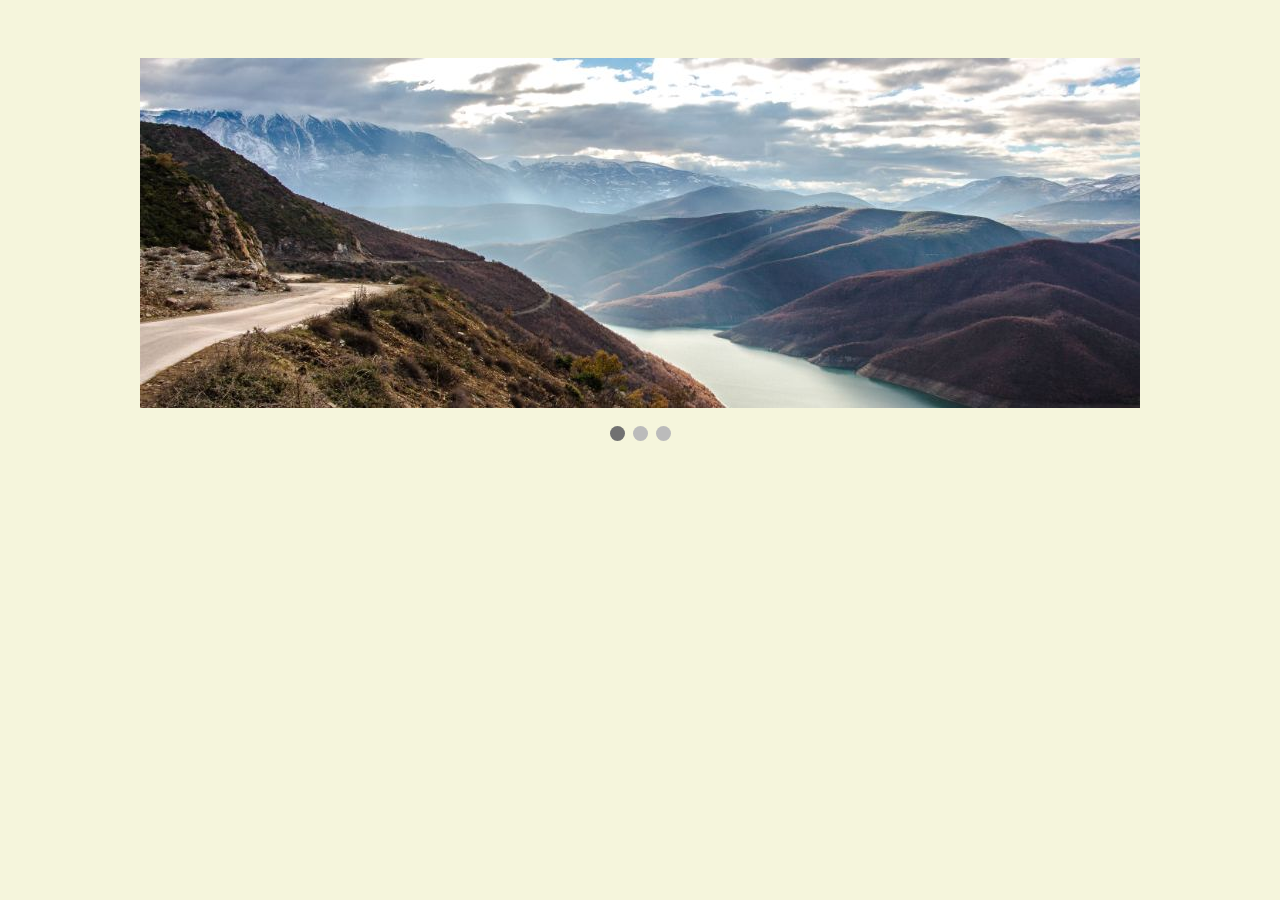
<file: slider-auto-40fragmentos-diagonales-translate1000px/index.html>
<!DOCTYPE html>
<html>
<head>
    <meta charset="utf-8" />
    <meta http-equiv="X-UA-Compatible" content="IE=edge">
    <title>Page Title</title>
    <meta name="viewport" content="width=device-width, initial-scale=1">
    <link rel="stylesheet" type="text/css" media="screen" href="./css/main.css" />
</head>
<body>
   
    <!--diapositivas automaticas-->
    <div class="slideshow-container">

        <div class="mySlides fade">
          <div class="numbertext">1 / 3</div>
          <img class="img" src="../img/img_mountains_wide.jpg" style="width:100%">
          <img class="img1" src="../img/img_mountains_wide.jpg" style="width:100%">
          <img class="img2" src="../img/img_mountains_wide.jpg" style="width:100%">
          <img class="img3" src="../img/img_mountains_wide.jpg" style="width:100%">
          <img class="img4" src="../img/img_mountains_wide.jpg" style="width:100%">
          <img class="img5" src="../img/img_mountains_wide.jpg" style="width:100%">
          <img class="img6" src="../img/img_mountains_wide.jpg" style="width:100%">
          <img class="img7" src="../img/img_mountains_wide.jpg" style="width:100%">
          <img class="img8" src="../img/img_mountains_wide.jpg" style="width:100%">
          <img class="img9" src="../img/img_mountains_wide.jpg" style="width:100%">
          <img class="img10" src="../img/img_mountains_wide.jpg" style="width:100%">
          <img class="img11" src="../img/img_mountains_wide.jpg" style="width:100%">
          <img class="img12" src="../img/img_mountains_wide.jpg" style="width:100%">
          <img class="img13" src="../img/img_mountains_wide.jpg" style="width:100%">
          <img class="img14" src="../img/img_mountains_wide.jpg" style="width:100%">
          <img class="img15" src="../img/img_mountains_wide.jpg" style="width:100%">
          <img class="img16" src="../img/img_mountains_wide.jpg" style="width:100%">
          <img class="img17" src="../img/img_mountains_wide.jpg" style="width:100%">
          <img class="img18" src="../img/img_mountains_wide.jpg" style="width:100%">
          <img class="img19" src="../img/img_mountains_wide.jpg" style="width:100%">
          <img class="img20" src="../img/img_mountains_wide.jpg" style="width:100%">
          <img class="img21" src="../img/img_mountains_wide.jpg" style="width:100%">
          <img class="img22" src="../img/img_mountains_wide.jpg" style="width:100%">
          <img class="img23" src="../img/img_mountains_wide.jpg" style="width:100%">
          <img class="img24" src="../img/img_mountains_wide.jpg" style="width:100%">
          <img class="img25" src="../img/img_mountains_wide.jpg" style="width:100%">
          <img class="img26" src="../img/img_mountains_wide.jpg" style="width:100%">
          <img class="img27" src="../img/img_mountains_wide.jpg" style="width:100%">
          <img class="img28" src="../img/img_mountains_wide.jpg" style="width:100%">
          <img class="img29" src="../img/img_mountains_wide.jpg" style="width:100%">
          <img class="img30" src="../img/img_mountains_wide.jpg" style="width:100%">
          <img class="img31" src="../img/img_mountains_wide.jpg" style="width:100%">
          <img class="img32" src="../img/img_mountains_wide.jpg" style="width:100%">
          <img class="img33" src="../img/img_mountains_wide.jpg" style="width:100%">
          <img class="img34" src="../img/img_mountains_wide.jpg" style="width:100%">
          <img class="img35" src="../img/img_mountains_wide.jpg" style="width:100%">
          <img class="img36" src="../img/img_mountains_wide.jpg" style="width:100%">
          <img class="img37" src="../img/img_mountains_wide.jpg" style="width:100%">
          <img class="img38" src="../img/img_mountains_wide.jpg" style="width:100%">
          <img class="img39" src="../img/img_mountains_wide.jpg" style="width:100%">
          <img class="img40" src="../img/img_mountains_wide.jpg" style="width:100%">
        </div>
        
        <div class="mySlides fade">
          <div class="numbertext">2 / 3</div>
          <img class="img" src="../img/img_nature_wide.jpg" style="width:100%">
          <img class="img1" src="../img/img_nature_wide.jpg" style="width:100%">
          <img class="img2" src="../img/img_nature_wide.jpg" style="width:100%">
          <img class="img3" src="../img/img_nature_wide.jpg" style="width:100%">
          <img class="img4" src="../img/img_nature_wide.jpg" style="width:100%">
          <img class="img5" src="../img/img_nature_wide.jpg" style="width:100%">
          <img class="img6" src="../img/img_nature_wide.jpg" style="width:100%">
          <img class="img7" src="../img/img_nature_wide.jpg" style="width:100%">
          <img class="img8" src="../img/img_nature_wide.jpg" style="width:100%">
          <img class="img9" src="../img/img_nature_wide.jpg" style="width:100%">
          <img class="img10" src="../img/img_nature_wide.jpg" style="width:100%">
          <img class="img11" src="../img/img_nature_wide.jpg" style="width:100%">
          <img class="img12" src="../img/img_nature_wide.jpg" style="width:100%">
          <img class="img13" src="../img/img_nature_wide.jpg" style="width:100%">
          <img class="img14" src="../img/img_nature_wide.jpg" style="width:100%">
          <img class="img15" src="../img/img_nature_wide.jpg" style="width:100%">
          <img class="img16" src="../img/img_nature_wide.jpg" style="width:100%">
          <img class="img17" src="../img/img_nature_wide.jpg" style="width:100%">
          <img class="img18" src="../img/img_nature_wide.jpg" style="width:100%">
          <img class="img19" src="../img/img_nature_wide.jpg" style="width:100%">
          <img class="img20" src="../img/img_nature_wide.jpg" style="width:100%">
          <img class="img21" src="../img/img_nature_wide.jpg" style="width:100%">
          <img class="img22" src="../img/img_nature_wide.jpg" style="width:100%">
          <img class="img23" src="../img/img_nature_wide.jpg" style="width:100%">
          <img class="img24" src="../img/img_nature_wide.jpg" style="width:100%">
          <img class="img25" src="../img/img_nature_wide.jpg" style="width:100%">
          <img class="img26" src="../img/img_nature_wide.jpg" style="width:100%">
          <img class="img27" src="../img/img_nature_wide.jpg" style="width:100%">
          <img class="img28" src="../img/img_nature_wide.jpg" style="width:100%">
          <img class="img29" src="../img/img_nature_wide.jpg" style="width:100%">
          <img class="img30" src="../img/img_nature_wide.jpg" style="width:100%">
          <img class="img31" src="../img/img_nature_wide.jpg" style="width:100%">
          <img class="img32" src="../img/img_nature_wide.jpg" style="width:100%">
          <img class="img33" src="../img/img_nature_wide.jpg" style="width:100%">
          <img class="img34" src="../img/img_nature_wide.jpg" style="width:100%">
          <img class="img35" src="../img/img_nature_wide.jpg" style="width:100%">
          <img class="img36" src="../img/img_nature_wide.jpg" style="width:100%">
          <img class="img37" src="../img/img_nature_wide.jpg" style="width:100%">
          <img class="img38" src="../img/img_nature_wide.jpg" style="width:100%">
          <img class="img39" src="../img/img_nature_wide.jpg" style="width:100%">
          <img class="img40" src="../img/img_nature_wide.jpg" style="width:100%">
        </div>
        
        <div class="mySlides fade">
          <div class="numbertext">3 / 3</div>
          <img class="img" src="../img/img_snow_wide.jpg" style="width:100%">
          <img class="img1" src="../img/img_snow_wide.jpg" style="width:100%">
          <img class="img2" src="../img/img_snow_wide.jpg" style="width:100%">
          <img class="img3" src="../img/img_snow_wide.jpg" style="width:100%">
          <img class="img4" src="../img/img_snow_wide.jpg" style="width:100%">
          <img class="img5" src="../img/img_snow_wide.jpg" style="width:100%">
          <img class="img6" src="../img/img_snow_wide.jpg" style="width:100%">
          <img class="img7" src="../img/img_snow_wide.jpg" style="width:100%">
          <img class="img8" src="../img/img_snow_wide.jpg" style="width:100%">
          <img class="img9" src="../img/img_snow_wide.jpg" style="width:100%">
          <img class="img10" src="../img/img_snow_wide.jpg" style="width:100%">
          <img class="img11" src="../img/img_snow_wide.jpg" style="width:100%">
          <img class="img12" src="../img/img_snow_wide.jpg" style="width:100%">
          <img class="img13" src="../img/img_snow_wide.jpg" style="width:100%">
          <img class="img14" src="../img/img_snow_wide.jpg" style="width:100%">
          <img class="img15" src="../img/img_snow_wide.jpg" style="width:100%">
          <img class="img16" src="../img/img_snow_wide.jpg" style="width:100%">
          <img class="img17" src="../img/img_snow_wide.jpg" style="width:100%">
          <img class="img18" src="../img/img_snow_wide.jpg" style="width:100%">
          <img class="img19" src="../img/img_snow_wide.jpg" style="width:100%">
          <img class="img20" src="../img/img_snow_wide.jpg" style="width:100%">
          <img class="img21" src="../img/img_snow_wide.jpg" style="width:100%">
          <img class="img22" src="../img/img_snow_wide.jpg" style="width:100%">
          <img class="img23" src="../img/img_snow_wide.jpg" style="width:100%">
          <img class="img24" src="../img/img_snow_wide.jpg" style="width:100%">
          <img class="img25" src="../img/img_snow_wide.jpg" style="width:100%">
          <img class="img26" src="../img/img_snow_wide.jpg" style="width:100%">
          <img class="img27" src="../img/img_snow_wide.jpg" style="width:100%">
          <img class="img28" src="../img/img_snow_wide.jpg" style="width:100%">
          <img class="img29" src="../img/img_snow_wide.jpg" style="width:100%">
          <img class="img30" src="../img/img_snow_wide.jpg" style="width:100%">
          <img class="img31" src="../img/img_snow_wide.jpg" style="width:100%">
          <img class="img32" src="../img/img_snow_wide.jpg" style="width:100%">
          <img class="img33" src="../img/img_snow_wide.jpg" style="width:100%">
          <img class="img34" src="../img/img_snow_wide.jpg" style="width:100%">
          <img class="img35" src="../img/img_snow_wide.jpg" style="width:100%">
          <img class="img36" src="../img/img_snow_wide.jpg" style="width:100%">
          <img class="img37" src="../img/img_snow_wide.jpg" style="width:100%">
          <img class="img38" src="../img/img_snow_wide.jpg" style="width:100%">
          <img class="img39" src="../img/img_snow_wide.jpg" style="width:100%">
          <img class="img40" src="../img/img_snow_wide.jpg" style="width:100%">
          
        </div>
        
        </div>
        <br>
        
        <div style="text-align:center">
          <span class="dot"></span> 
          <span class="dot"></span> 
          <span class="dot"></span> 
        </div>
        
        <script>
        var slideIndex = 0;
        showSlides();
        
        function showSlides() {
            var i;
            var slides = document.getElementsByClassName("mySlides");
            var dots = document.getElementsByClassName("dot");
            for (i = 0; i < slides.length; i++) {
               slides[i].style.display = "none";  
            }
            slideIndex++;
            if (slideIndex > slides.length) {slideIndex = 1}    
            for (i = 0; i < dots.length; i++) {
                dots[i].className = dots[i].className.replace(" active", "");
            }
            slides[slideIndex-1].style.display = "block";  
            dots[slideIndex-1].className += " active";
            setTimeout(showSlides, 4000); 
        
        }
        </script>
        
</body>
</html>
</file>
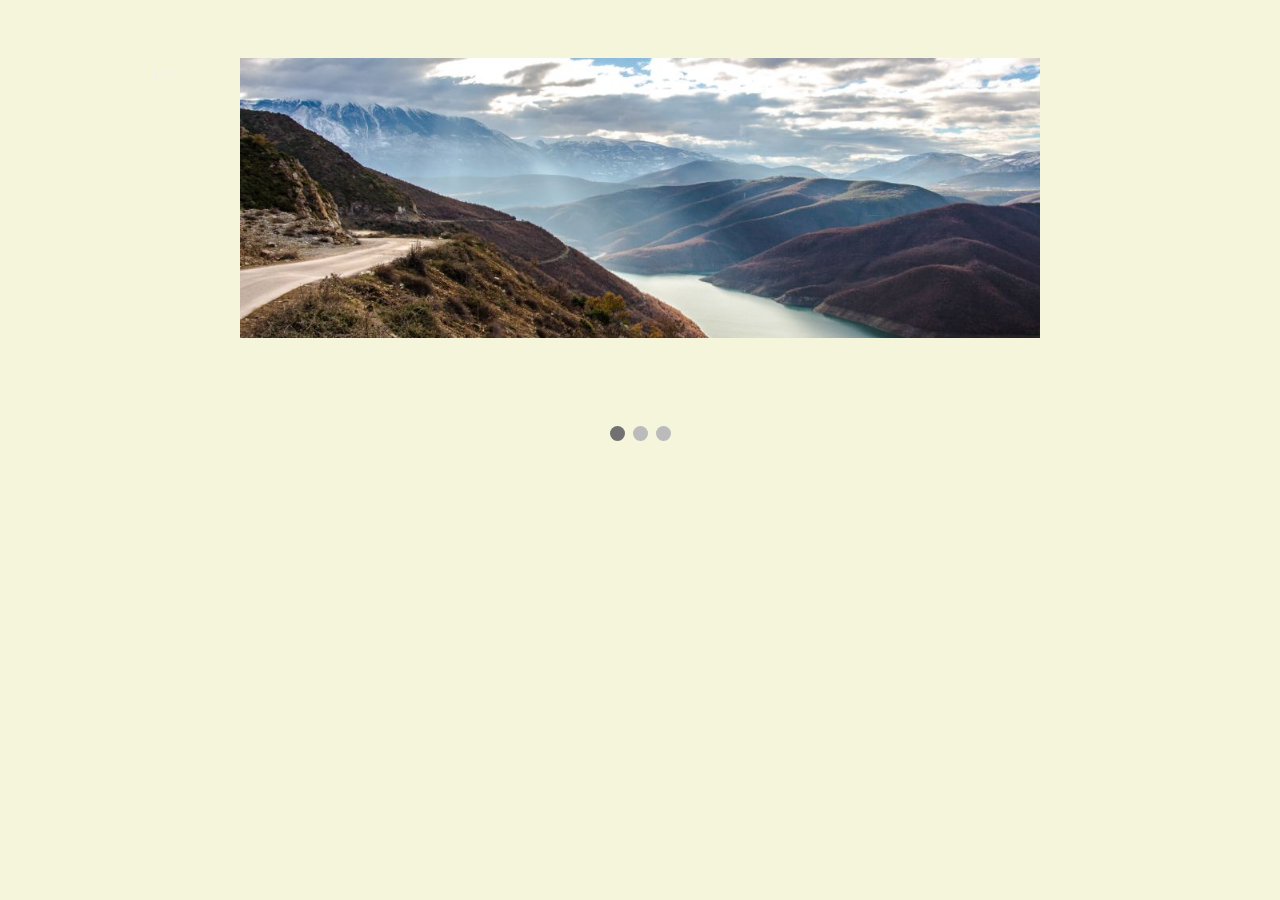
<file: slider-auto-40fragmentos-diagonales/index.html>
<!DOCTYPE html>
<html>
<head>
    <meta charset="utf-8" />
    <meta http-equiv="X-UA-Compatible" content="IE=edge">
    <title>Page Title</title>
    <meta name="viewport" content="width=device-width, initial-scale=1">
    <link rel="stylesheet" type="text/css" media="screen" href="./css/main.css" />
</head>
<body>
   
    <div class="slideshow-container">

        <div class="mySlides fade">
          <div class="numbertext">1 / 3</div>
          <!--<img class="img" src="../img/img_mountains_wide.jpg" style="width:80%; margin-left: 10%">-->
          <img class="img1" src="../img/img_mountains_wide.jpg" style="width:80%; margin-left: 10%">
          <img class="img2" src="../img/img_mountains_wide.jpg" style="width:80%; margin-left: 10%">
          <img class="img3" src="../img/img_mountains_wide.jpg" style="width:80%; margin-left: 10%">
          <img class="img4" src="../img/img_mountains_wide.jpg" style="width:80%; margin-left: 10%">
          <img class="img5" src="../img/img_mountains_wide.jpg" style="width:80%; margin-left: 10%">
          <img class="img6" src="../img/img_mountains_wide.jpg" style="width:80%; margin-left: 10%">
          <img class="img7" src="../img/img_mountains_wide.jpg" style="width:80%; margin-left: 10%">
          <img class="img8" src="../img/img_mountains_wide.jpg" style="width:80%; margin-left: 10%">
          <img class="img9" src="../img/img_mountains_wide.jpg" style="width:80%; margin-left: 10%">
          <img class="img10" src="../img/img_mountains_wide.jpg" style="width:80%; margin-left: 10%">
          <img class="img11" src="../img/img_mountains_wide.jpg" style="width:80%; margin-left: 10%">
          <img class="img12" src="../img/img_mountains_wide.jpg" style="width:80%; margin-left: 10%">
          <img class="img13" src="../img/img_mountains_wide.jpg" style="width:80%; margin-left: 10%">
          <img class="img14" src="../img/img_mountains_wide.jpg" style="width:80%; margin-left: 10%">
          <img class="img15" src="../img/img_mountains_wide.jpg" style="width:80%; margin-left: 10%">
          <img class="img16" src="../img/img_mountains_wide.jpg" style="width:80%; margin-left: 10%">
          <img class="img17" src="../img/img_mountains_wide.jpg" style="width:80%; margin-left: 10%">
          <img class="img18" src="../img/img_mountains_wide.jpg" style="width:80%; margin-left: 10%">
          <img class="img19" src="../img/img_mountains_wide.jpg" style="width:80%; margin-left: 10%">
          <img class="img20" src="../img/img_mountains_wide.jpg" style="width:80%; margin-left: 10%">
          <img class="img21" src="../img/img_mountains_wide.jpg" style="width:80%; margin-left: 10%">
          <img class="img22" src="../img/img_mountains_wide.jpg" style="width:80%; margin-left: 10%">
          <img class="img23" src="../img/img_mountains_wide.jpg" style="width:80%; margin-left: 10%">
          <img class="img24" src="../img/img_mountains_wide.jpg" style="width:80%; margin-left: 10%">
          <img class="img25" src="../img/img_mountains_wide.jpg" style="width:80%; margin-left: 10%">
          <img class="img26" src="../img/img_mountains_wide.jpg" style="width:80%; margin-left: 10%">
          <img class="img27" src="../img/img_mountains_wide.jpg" style="width:80%; margin-left: 10%">
          <img class="img28" src="../img/img_mountains_wide.jpg" style="width:80%; margin-left: 10%">
          <img class="img29" src="../img/img_mountains_wide.jpg" style="width:80%; margin-left: 10%">
          <img class="img30" src="../img/img_mountains_wide.jpg" style="width:80%; margin-left: 10%">
          <img class="img31" src="../img/img_mountains_wide.jpg" style="width:80%; margin-left: 10%">
          <img class="img32" src="../img/img_mountains_wide.jpg" style="width:80%; margin-left: 10%">
          <img class="img33" src="../img/img_mountains_wide.jpg" style="width:80%; margin-left: 10%">
          <img class="img34" src="../img/img_mountains_wide.jpg" style="width:80%; margin-left: 10%">
          <img class="img35" src="../img/img_mountains_wide.jpg" style="width:80%; margin-left: 10%">
          <img class="img36" src="../img/img_mountains_wide.jpg" style="width:80%; margin-left: 10%">
          <img class="img37" src="../img/img_mountains_wide.jpg" style="width:80%; margin-left: 10%">
          <img class="img38" src="../img/img_mountains_wide.jpg" style="width:80%; margin-left: 10%">
          <img class="img39" src="../img/img_mountains_wide.jpg" style="width:80%; margin-left: 10%">
          <img class="img40" src="../img/img_mountains_wide.jpg" style="width:80%; margin-left: 10%">
        </div>
        
        <div class="mySlides fade">
          <div class="numbertext">2 / 3</div>
          <!--<img class="img" src="../img/img_nature_wide.jpg" style="width:80%; margin-left: 10%">-->
          <img class="img1" src="../img/img_nature_wide.jpg" style="width:80%; margin-left: 10%">
          <img class="img2" src="../img/img_nature_wide.jpg" style="width:80%; margin-left: 10%">
          <img class="img3" src="../img/img_nature_wide.jpg" style="width:80%; margin-left: 10%">
          <img class="img4" src="../img/img_nature_wide.jpg" style="width:80%; margin-left: 10%">
          <img class="img5" src="../img/img_nature_wide.jpg" style="width:80%; margin-left: 10%">
          <img class="img6" src="../img/img_nature_wide.jpg" style="width:80%; margin-left: 10%">
          <img class="img7" src="../img/img_nature_wide.jpg" style="width:80%; margin-left: 10%">
          <img class="img8" src="../img/img_nature_wide.jpg" style="width:80%; margin-left: 10%">
          <img class="img9" src="../img/img_nature_wide.jpg" style="width:80%; margin-left: 10%">
          <img class="img10" src="../img/img_nature_wide.jpg" style="width:80%; margin-left: 10%">
          <img class="img11" src="../img/img_nature_wide.jpg" style="width:80%; margin-left: 10%">
          <img class="img12" src="../img/img_nature_wide.jpg" style="width:80%; margin-left: 10%">
          <img class="img13" src="../img/img_nature_wide.jpg" style="width:80%; margin-left: 10%">
          <img class="img14" src="../img/img_nature_wide.jpg" style="width:80%; margin-left: 10%">
          <img class="img15" src="../img/img_nature_wide.jpg" style="width:80%; margin-left: 10%">
          <img class="img16" src="../img/img_nature_wide.jpg" style="width:80%; margin-left: 10%">
          <img class="img17" src="../img/img_nature_wide.jpg" style="width:80%; margin-left: 10%">
          <img class="img18" src="../img/img_nature_wide.jpg" style="width:80%; margin-left: 10%">
          <img class="img19" src="../img/img_nature_wide.jpg" style="width:80%; margin-left: 10%">
          <img class="img20" src="../img/img_nature_wide.jpg" style="width:80%; margin-left: 10%">
          <img class="img21" src="../img/img_nature_wide.jpg" style="width:80%; margin-left: 10%">
          <img class="img22" src="../img/img_nature_wide.jpg" style="width:80%; margin-left: 10%">
          <img class="img23" src="../img/img_nature_wide.jpg" style="width:80%; margin-left: 10%">
          <img class="img24" src="../img/img_nature_wide.jpg" style="width:80%; margin-left: 10%">
          <img class="img25" src="../img/img_nature_wide.jpg" style="width:80%; margin-left: 10%">
          <img class="img26" src="../img/img_nature_wide.jpg" style="width:80%; margin-left: 10%">
          <img class="img27" src="../img/img_nature_wide.jpg" style="width:80%; margin-left: 10%">
          <img class="img28" src="../img/img_nature_wide.jpg" style="width:80%; margin-left: 10%">
          <img class="img29" src="../img/img_nature_wide.jpg" style="width:80%; margin-left: 10%">
          <img class="img30" src="../img/img_nature_wide.jpg" style="width:80%; margin-left: 10%">
          <img class="img31" src="../img/img_nature_wide.jpg" style="width:80%; margin-left: 10%">
          <img class="img32" src="../img/img_nature_wide.jpg" style="width:80%; margin-left: 10%">
          <img class="img33" src="../img/img_nature_wide.jpg" style="width:80%; margin-left: 10%">
          <img class="img34" src="../img/img_nature_wide.jpg" style="width:80%; margin-left: 10%">
          <img class="img35" src="../img/img_nature_wide.jpg" style="width:80%; margin-left: 10%">
          <img class="img36" src="../img/img_nature_wide.jpg" style="width:80%; margin-left: 10%">
          <img class="img37" src="../img/img_nature_wide.jpg" style="width:80%; margin-left: 10%">
          <img class="img38" src="../img/img_nature_wide.jpg" style="width:80%; margin-left: 10%">
          <img class="img39" src="../img/img_nature_wide.jpg" style="width:80%; margin-left: 10%">
          <img class="img40" src="../img/img_nature_wide.jpg" style="width:80%; margin-left: 10%">
        </div>
        
        <div class="mySlides fade">
          <div class="numbertext">3 / 3</div>
          <!--<img class="img" src="../img/img_snow_wide.jpg" style="width:80%; margin-left: 10%">-->
          <img class="img1" src="../img/img_snow_wide.jpg" style="width:80%; margin-left: 10%">
          <img class="img2" src="../img/img_snow_wide.jpg" style="width:80%; margin-left: 10%">
          <img class="img3" src="../img/img_snow_wide.jpg" style="width:80%; margin-left: 10%">
          <img class="img4" src="../img/img_snow_wide.jpg" style="width:80%; margin-left: 10%">
          <img class="img5" src="../img/img_snow_wide.jpg" style="width:80%; margin-left: 10%">
          <img class="img6" src="../img/img_snow_wide.jpg" style="width:80%; margin-left: 10%">
          <img class="img7" src="../img/img_snow_wide.jpg" style="width:80%; margin-left: 10%">
          <img class="img8" src="../img/img_snow_wide.jpg" style="width:80%; margin-left: 10%">
          <img class="img9" src="../img/img_snow_wide.jpg" style="width:80%; margin-left: 10%">
          <img class="img10" src="../img/img_snow_wide.jpg" style="width:80%; margin-left: 10%">
          <img class="img11" src="../img/img_snow_wide.jpg" style="width:80%; margin-left: 10%">
          <img class="img12" src="../img/img_snow_wide.jpg" style="width:80%; margin-left: 10%">
          <img class="img13" src="../img/img_snow_wide.jpg" style="width:80%; margin-left: 10%">
          <img class="img14" src="../img/img_snow_wide.jpg" style="width:80%; margin-left: 10%">
          <img class="img15" src="../img/img_snow_wide.jpg" style="width:80%; margin-left: 10%">
          <img class="img16" src="../img/img_snow_wide.jpg" style="width:80%; margin-left: 10%">
          <img class="img17" src="../img/img_snow_wide.jpg" style="width:80%; margin-left: 10%">
          <img class="img18" src="../img/img_snow_wide.jpg" style="width:80%; margin-left: 10%">
          <img class="img19" src="../img/img_snow_wide.jpg" style="width:80%; margin-left: 10%">
          <img class="img20" src="../img/img_snow_wide.jpg" style="width:80%; margin-left: 10%">
          <img class="img21" src="../img/img_snow_wide.jpg" style="width:80%; margin-left: 10%">
          <img class="img22" src="../img/img_snow_wide.jpg" style="width:80%; margin-left: 10%">
          <img class="img23" src="../img/img_snow_wide.jpg" style="width:80%; margin-left: 10%">
          <img class="img24" src="../img/img_snow_wide.jpg" style="width:80%; margin-left: 10%">
          <img class="img25" src="../img/img_snow_wide.jpg" style="width:80%; margin-left: 10%">
          <img class="img26" src="../img/img_snow_wide.jpg" style="width:80%; margin-left: 10%">
          <img class="img27" src="../img/img_snow_wide.jpg" style="width:80%; margin-left: 10%">
          <img class="img28" src="../img/img_snow_wide.jpg" style="width:80%; margin-left: 10%">
          <img class="img29" src="../img/img_snow_wide.jpg" style="width:80%; margin-left: 10%">
          <img class="img30" src="../img/img_snow_wide.jpg" style="width:80%; margin-left: 10%">
          <img class="img31" src="../img/img_snow_wide.jpg" style="width:80%; margin-left: 10%">
          <img class="img32" src="../img/img_snow_wide.jpg" style="width:80%; margin-left: 10%">
          <img class="img33" src="../img/img_snow_wide.jpg" style="width:80%; margin-left: 10%">
          <img class="img34" src="../img/img_snow_wide.jpg" style="width:80%; margin-left: 10%">
          <img class="img35" src="../img/img_snow_wide.jpg" style="width:80%; margin-left: 10%">
          <img class="img36" src="../img/img_snow_wide.jpg" style="width:80%; margin-left: 10%">
          <img class="img37" src="../img/img_snow_wide.jpg" style="width:80%; margin-left: 10%">
          <img class="img38" src="../img/img_snow_wide.jpg" style="width:80%; margin-left: 10%">
          <img class="img39" src="../img/img_snow_wide.jpg" style="width:80%; margin-left: 10%">
          <img class="img40" src="../img/img_snow_wide.jpg" style="width:80%; margin-left: 10%">
          
        </div>
        
        </div>
        <br>
        
        <div style="text-align:center">
          <span class="dot"></span> 
          <span class="dot"></span> 
          <span class="dot"></span> 
        </div>
        
        <script>
        var slideIndex = 0;
        showSlides();
        
        function showSlides() {
            var i;
            var slides = document.getElementsByClassName("mySlides");
            var dots = document.getElementsByClassName("dot");
            for (i = 0; i < slides.length; i++) {
               slides[i].style.display = "none";  
            }
            slideIndex++;
            if (slideIndex > slides.length) {slideIndex = 1}    
            for (i = 0; i < dots.length; i++) {
                dots[i].className = dots[i].className.replace(" active", "");
            }
            slides[slideIndex-1].style.display = "block";  
            dots[slideIndex-1].className += " active";
            setTimeout(showSlides, 4000); 
        
        }
        </script>
        
</body>
</html>
</file>
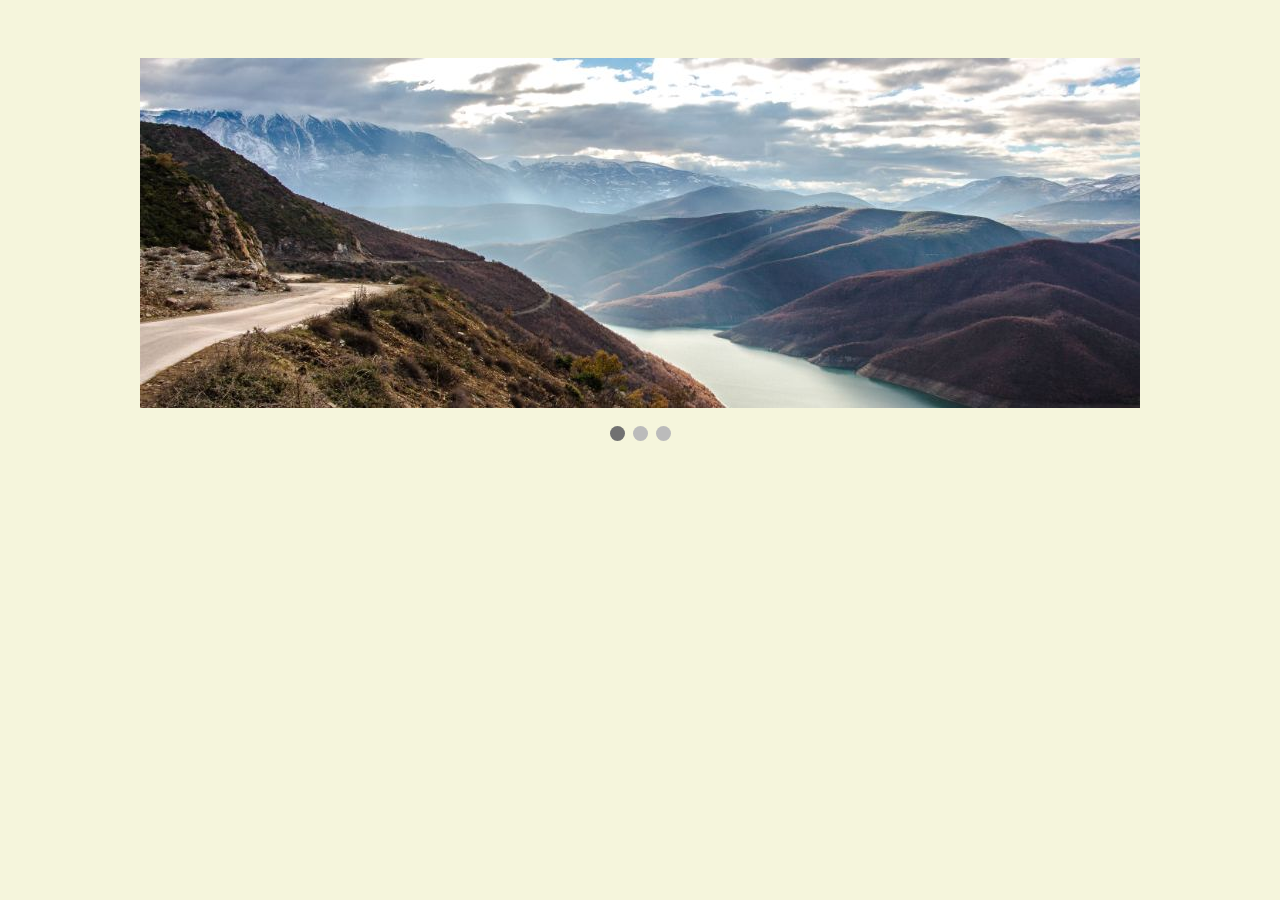
<file: slider-auto-40fragmentos-horizontal-rotate/index.html>
<!DOCTYPE html>
<html>
<head>
    <meta charset="utf-8" />
    <meta http-equiv="X-UA-Compatible" content="IE=edge">
    <title>Page Title</title>
    <meta name="viewport" content="width=device-width, initial-scale=1">
    <link rel="stylesheet" type="text/css" media="screen" href="./css/main.css" />
</head>
<body>
   
    <!--diapositivas automaticas-->
    <div class="slideshow-container">

        <div class="mySlides fade">
          <div class="numbertext">1 / 3</div>
          <img class="img" src="../img/img_mountains_wide.jpg" style="width:100%">
          <img class="img1" src="../img/img_mountains_wide.jpg" style="width:100%">
          <img class="img2" src="../img/img_mountains_wide.jpg" style="width:100%">
          <img class="img3" src="../img/img_mountains_wide.jpg" style="width:100%">
          <img class="img4" src="../img/img_mountains_wide.jpg" style="width:100%">
          <img class="img5" src="../img/img_mountains_wide.jpg" style="width:100%">
          <img class="img6" src="../img/img_mountains_wide.jpg" style="width:100%">
          <img class="img7" src="../img/img_mountains_wide.jpg" style="width:100%">
          <img class="img8" src="../img/img_mountains_wide.jpg" style="width:100%">
          <img class="img9" src="../img/img_mountains_wide.jpg" style="width:100%">
          <img class="img10" src="../img/img_mountains_wide.jpg" style="width:100%">
          <img class="img11" src="../img/img_mountains_wide.jpg" style="width:100%">
          <img class="img12" src="../img/img_mountains_wide.jpg" style="width:100%">
          <img class="img13" src="../img/img_mountains_wide.jpg" style="width:100%">
          <img class="img14" src="../img/img_mountains_wide.jpg" style="width:100%">
          <img class="img15" src="../img/img_mountains_wide.jpg" style="width:100%">
          <img class="img16" src="../img/img_mountains_wide.jpg" style="width:100%">
          <img class="img17" src="../img/img_mountains_wide.jpg" style="width:100%">
          <img class="img18" src="../img/img_mountains_wide.jpg" style="width:100%">
          <img class="img19" src="../img/img_mountains_wide.jpg" style="width:100%">
          <img class="img20" src="../img/img_mountains_wide.jpg" style="width:100%">
          <img class="img21" src="../img/img_mountains_wide.jpg" style="width:100%">
          <img class="img22" src="../img/img_mountains_wide.jpg" style="width:100%">
          <img class="img23" src="../img/img_mountains_wide.jpg" style="width:100%">
          <img class="img24" src="../img/img_mountains_wide.jpg" style="width:100%">
          <img class="img25" src="../img/img_mountains_wide.jpg" style="width:100%">
          <img class="img26" src="../img/img_mountains_wide.jpg" style="width:100%">
          <img class="img27" src="../img/img_mountains_wide.jpg" style="width:100%">
          <img class="img28" src="../img/img_mountains_wide.jpg" style="width:100%">
          <img class="img29" src="../img/img_mountains_wide.jpg" style="width:100%">
          <img class="img30" src="../img/img_mountains_wide.jpg" style="width:100%">
          <img class="img31" src="../img/img_mountains_wide.jpg" style="width:100%">
          <img class="img32" src="../img/img_mountains_wide.jpg" style="width:100%">
          <img class="img33" src="../img/img_mountains_wide.jpg" style="width:100%">
          <img class="img34" src="../img/img_mountains_wide.jpg" style="width:100%">
          <img class="img35" src="../img/img_mountains_wide.jpg" style="width:100%">
          <img class="img36" src="../img/img_mountains_wide.jpg" style="width:100%">
          <img class="img37" src="../img/img_mountains_wide.jpg" style="width:100%">
          <img class="img38" src="../img/img_mountains_wide.jpg" style="width:100%">
          <img class="img39" src="../img/img_mountains_wide.jpg" style="width:100%">
          <img class="img40" src="../img/img_mountains_wide.jpg" style="width:100%">
        </div>
        
        <div class="mySlides fade">
          <div class="numbertext">2 / 3</div>
          <img class="img" src="../img/img_nature_wide.jpg" style="width:100%">
          <img class="img1" src="../img/img_nature_wide.jpg" style="width:100%">
          <img class="img2" src="../img/img_nature_wide.jpg" style="width:100%">
          <img class="img3" src="../img/img_nature_wide.jpg" style="width:100%">
          <img class="img4" src="../img/img_nature_wide.jpg" style="width:100%">
          <img class="img5" src="../img/img_nature_wide.jpg" style="width:100%">
          <img class="img6" src="../img/img_nature_wide.jpg" style="width:100%">
          <img class="img7" src="../img/img_nature_wide.jpg" style="width:100%">
          <img class="img8" src="../img/img_nature_wide.jpg" style="width:100%">
          <img class="img9" src="../img/img_nature_wide.jpg" style="width:100%">
          <img class="img10" src="../img/img_nature_wide.jpg" style="width:100%">
          <img class="img11" src="../img/img_nature_wide.jpg" style="width:100%">
          <img class="img12" src="../img/img_nature_wide.jpg" style="width:100%">
          <img class="img13" src="../img/img_nature_wide.jpg" style="width:100%">
          <img class="img14" src="../img/img_nature_wide.jpg" style="width:100%">
          <img class="img15" src="../img/img_nature_wide.jpg" style="width:100%">
          <img class="img16" src="../img/img_nature_wide.jpg" style="width:100%">
          <img class="img17" src="../img/img_nature_wide.jpg" style="width:100%">
          <img class="img18" src="../img/img_nature_wide.jpg" style="width:100%">
          <img class="img19" src="../img/img_nature_wide.jpg" style="width:100%">
          <img class="img20" src="../img/img_nature_wide.jpg" style="width:100%">
          <img class="img21" src="../img/img_nature_wide.jpg" style="width:100%">
          <img class="img22" src="../img/img_nature_wide.jpg" style="width:100%">
          <img class="img23" src="../img/img_nature_wide.jpg" style="width:100%">
          <img class="img24" src="../img/img_nature_wide.jpg" style="width:100%">
          <img class="img25" src="../img/img_nature_wide.jpg" style="width:100%">
          <img class="img26" src="../img/img_nature_wide.jpg" style="width:100%">
          <img class="img27" src="../img/img_nature_wide.jpg" style="width:100%">
          <img class="img28" src="../img/img_nature_wide.jpg" style="width:100%">
          <img class="img29" src="../img/img_nature_wide.jpg" style="width:100%">
          <img class="img30" src="../img/img_nature_wide.jpg" style="width:100%">
          <img class="img31" src="../img/img_nature_wide.jpg" style="width:100%">
          <img class="img32" src="../img/img_nature_wide.jpg" style="width:100%">
          <img class="img33" src="../img/img_nature_wide.jpg" style="width:100%">
          <img class="img34" src="../img/img_nature_wide.jpg" style="width:100%">
          <img class="img35" src="../img/img_nature_wide.jpg" style="width:100%">
          <img class="img36" src="../img/img_nature_wide.jpg" style="width:100%">
          <img class="img37" src="../img/img_nature_wide.jpg" style="width:100%">
          <img class="img38" src="../img/img_nature_wide.jpg" style="width:100%">
          <img class="img39" src="../img/img_nature_wide.jpg" style="width:100%">
          <img class="img40" src="../img/img_nature_wide.jpg" style="width:100%">
        </div>
        
        <div class="mySlides fade">
          <div class="numbertext">3 / 3</div>
          <img class="img" src="../img/img_snow_wide.jpg" style="width:100%">
          <img class="img1" src="../img/img_snow_wide.jpg" style="width:100%">
          <img class="img2" src="../img/img_snow_wide.jpg" style="width:100%">
          <img class="img3" src="../img/img_snow_wide.jpg" style="width:100%">
          <img class="img4" src="../img/img_snow_wide.jpg" style="width:100%">
          <img class="img5" src="../img/img_snow_wide.jpg" style="width:100%">
          <img class="img6" src="../img/img_snow_wide.jpg" style="width:100%">
          <img class="img7" src="../img/img_snow_wide.jpg" style="width:100%">
          <img class="img8" src="../img/img_snow_wide.jpg" style="width:100%">
          <img class="img9" src="../img/img_snow_wide.jpg" style="width:100%">
          <img class="img10" src="../img/img_snow_wide.jpg" style="width:100%">
          <img class="img11" src="../img/img_snow_wide.jpg" style="width:100%">
          <img class="img12" src="../img/img_snow_wide.jpg" style="width:100%">
          <img class="img13" src="../img/img_snow_wide.jpg" style="width:100%">
          <img class="img14" src="../img/img_snow_wide.jpg" style="width:100%">
          <img class="img15" src="../img/img_snow_wide.jpg" style="width:100%">
          <img class="img16" src="../img/img_snow_wide.jpg" style="width:100%">
          <img class="img17" src="../img/img_snow_wide.jpg" style="width:100%">
          <img class="img18" src="../img/img_snow_wide.jpg" style="width:100%">
          <img class="img19" src="../img/img_snow_wide.jpg" style="width:100%">
          <img class="img20" src="../img/img_snow_wide.jpg" style="width:100%">
          <img class="img21" src="../img/img_snow_wide.jpg" style="width:100%">
          <img class="img22" src="../img/img_snow_wide.jpg" style="width:100%">
          <img class="img23" src="../img/img_snow_wide.jpg" style="width:100%">
          <img class="img24" src="../img/img_snow_wide.jpg" style="width:100%">
          <img class="img25" src="../img/img_snow_wide.jpg" style="width:100%">
          <img class="img26" src="../img/img_snow_wide.jpg" style="width:100%">
          <img class="img27" src="../img/img_snow_wide.jpg" style="width:100%">
          <img class="img28" src="../img/img_snow_wide.jpg" style="width:100%">
          <img class="img29" src="../img/img_snow_wide.jpg" style="width:100%">
          <img class="img30" src="../img/img_snow_wide.jpg" style="width:100%">
          <img class="img31" src="../img/img_snow_wide.jpg" style="width:100%">
          <img class="img32" src="../img/img_snow_wide.jpg" style="width:100%">
          <img class="img33" src="../img/img_snow_wide.jpg" style="width:100%">
          <img class="img34" src="../img/img_snow_wide.jpg" style="width:100%">
          <img class="img35" src="../img/img_snow_wide.jpg" style="width:100%">
          <img class="img36" src="../img/img_snow_wide.jpg" style="width:100%">
          <img class="img37" src="../img/img_snow_wide.jpg" style="width:100%">
          <img class="img38" src="../img/img_snow_wide.jpg" style="width:100%">
          <img class="img39" src="../img/img_snow_wide.jpg" style="width:100%">
          <img class="img40" src="../img/img_snow_wide.jpg" style="width:100%">
          
        </div>
        
        </div>
        <br>
        
        <div style="text-align:center">
          <span class="dot"></span> 
          <span class="dot"></span> 
          <span class="dot"></span> 
        </div>
        
        <script>
        var slideIndex = 0;
        showSlides();
        
        function showSlides() {
            var i;
            var slides = document.getElementsByClassName("mySlides");
            var dots = document.getElementsByClassName("dot");
            for (i = 0; i < slides.length; i++) {
               slides[i].style.display = "none";  
            }
            slideIndex++;
            if (slideIndex > slides.length) {slideIndex = 1}    
            for (i = 0; i < dots.length; i++) {
                dots[i].className = dots[i].className.replace(" active", "");
            }
            slides[slideIndex-1].style.display = "block";  
            dots[slideIndex-1].className += " active";
            setTimeout(showSlides, 4000);
        
        }
        </script>
        
</body>
</html>
</file>
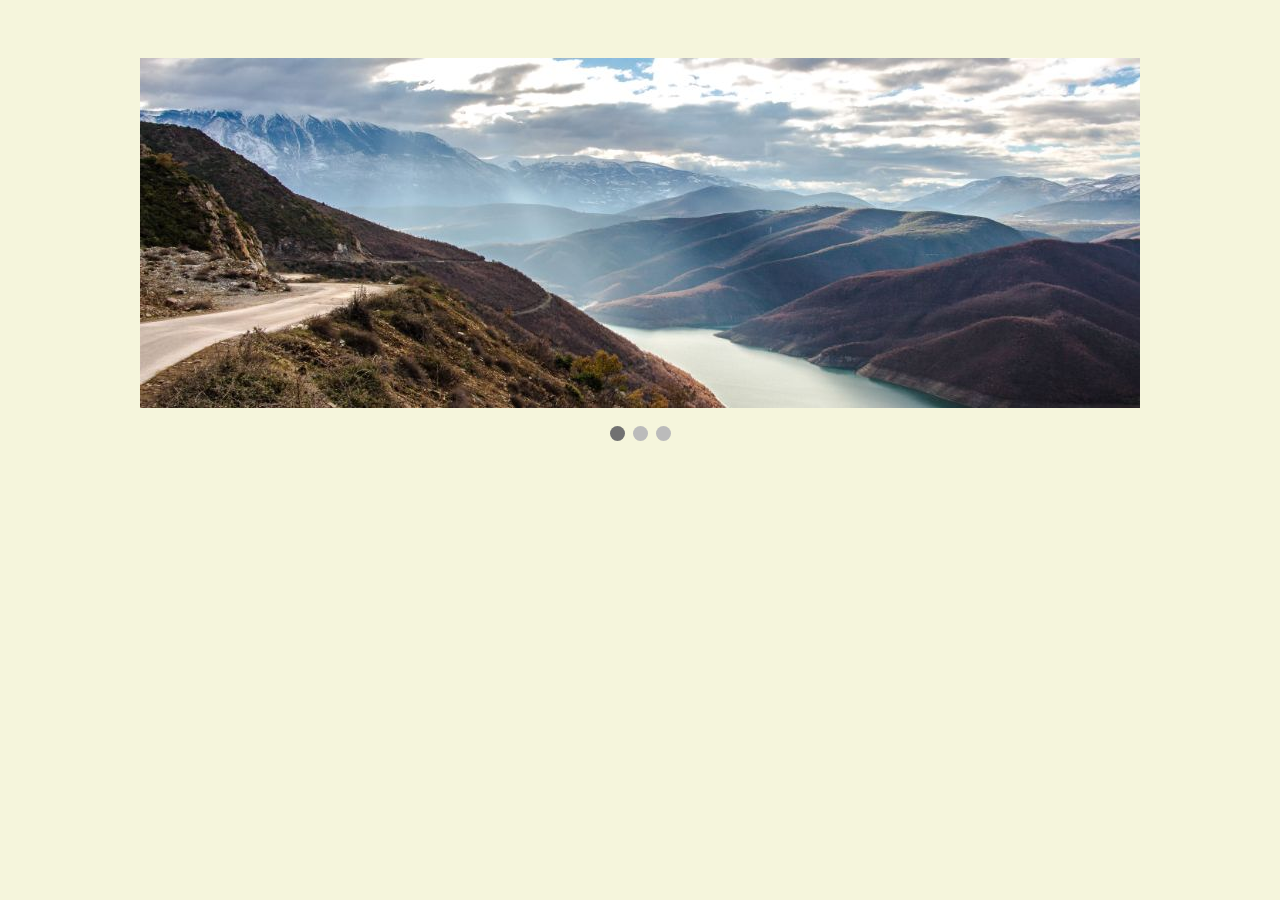
<file: slider-automatic-rebanada-rotate-+-/index.html>
<!DOCTYPE html>
<html>
<head>
    <meta charset="utf-8" />
    <meta http-equiv="X-UA-Compatible" content="IE=edge">
    <title>Page Title</title>
    <meta name="viewport" content="width=device-width, initial-scale=1">
    <link rel="stylesheet" type="text/css" media="screen" href="./css/main.css" />
    
</head>
<body>
    


    <!--diapositivas automaticas-->
    <div class="slideshow-container">

        <div class="mySlides fade">
          <div class="numbertext">1 / 3</div>
          <img class="img" src="../img/img_mountains_wide.jpg" style="width:100%">
          <img class="img1" src="../img/img_mountains_wide.jpg" style="width:100%">
          <img class="img2" src="../img/img_mountains_wide.jpg" style="width:100%">
          <img class="img3" src="../img/img_mountains_wide.jpg" style="width:100%">
          <img class="img4" src="../img/img_mountains_wide.jpg" style="width:100%">
          <img class="img5" src="../img/img_mountains_wide.jpg" style="width:100%">
          <img class="img6" src="../img/img_mountains_wide.jpg" style="width:100%">
          <img class="img7" src="../img/img_mountains_wide.jpg" style="width:100%">
          <img class="img8" src="../img/img_mountains_wide.jpg" style="width:100%">
          <img class="img9" src="../img/img_mountains_wide.jpg" style="width:100%">
          <img class="img10" src="../img/img_mountains_wide.jpg" style="width:100%">
          <img class="img11" src="../img/img_mountains_wide.jpg" style="width:100%">
          <img class="img12" src="../img/img_mountains_wide.jpg" style="width:100%">
          <img class="img13" src="../img/img_mountains_wide.jpg" style="width:100%">
          <img class="img14" src="../img/img_mountains_wide.jpg" style="width:100%">
          <img class="img15" src="../img/img_mountains_wide.jpg" style="width:100%">
          <img class="img16" src="../img/img_mountains_wide.jpg" style="width:100%">
          <img class="img17" src="../img/img_mountains_wide.jpg" style="width:100%">
          <img class="img18" src="../img/img_mountains_wide.jpg" style="width:100%">
          <img class="img19" src="../img/img_mountains_wide.jpg" style="width:100%">
          <img class="img20" src="../img/img_mountains_wide.jpg" style="width:100%">
        </div>
        
        <div class="mySlides fade">
          <div class="numbertext">2 / 3</div>
          <img class="img" src="../img/img_nature_wide.jpg" style="width:100%">
          <img class="img1" src="../img/img_nature_wide.jpg" style="width:100%">
          <img class="img2" src="../img/img_nature_wide.jpg" style="width:100%">
          <img class="img3" src="../img/img_nature_wide.jpg" style="width:100%">
          <img class="img4" src="../img/img_nature_wide.jpg" style="width:100%">
          <img class="img5" src="../img/img_nature_wide.jpg" style="width:100%">
          <img class="img6" src="../img/img_nature_wide.jpg" style="width:100%">
          <img class="img7" src="../img/img_nature_wide.jpg" style="width:100%">
          <img class="img8" src="../img/img_nature_wide.jpg" style="width:100%">
          <img class="img9" src="../img/img_nature_wide.jpg" style="width:100%">
          <img class="img10" src="../img/img_nature_wide.jpg" style="width:100%">
          <img class="img11" src="../img/img_nature_wide.jpg" style="width:100%">
          <img class="img12" src="../img/img_nature_wide.jpg" style="width:100%">
          <img class="img13" src="../img/img_nature_wide.jpg" style="width:100%">
          <img class="img14" src="../img/img_nature_wide.jpg" style="width:100%">
          <img class="img15" src="../img/img_nature_wide.jpg" style="width:100%">
          <img class="img16" src="../img/img_nature_wide.jpg" style="width:100%">
          <img class="img17" src="../img/img_nature_wide.jpg" style="width:100%">
          <img class="img18" src="../img/img_nature_wide.jpg" style="width:100%">
          <img class="img19" src="../img/img_nature_wide.jpg" style="width:100%">
          <img class="img20" src="../img/img_nature_wide.jpg" style="width:100%">
        </div>
        
        <div class="mySlides fade">
          <div class="numbertext">3 / 3</div>
          <img class="img" src="../img/img_snow_wide.jpg" style="width:100%">
          <img class="img1" src="../img/img_snow_wide.jpg" style="width:100%">
          <img class="img2" src="../img/img_snow_wide.jpg" style="width:100%">
          <img class="img3" src="../img/img_snow_wide.jpg" style="width:100%">
          <img class="img4" src="../img/img_snow_wide.jpg" style="width:100%">
          <img class="img5" src="../img/img_snow_wide.jpg" style="width:100%">
          <img class="img6" src="../img/img_snow_wide.jpg" style="width:100%">
          <img class="img7" src="../img/img_snow_wide.jpg" style="width:100%">
          <img class="img8" src="../img/img_snow_wide.jpg" style="width:100%">
          <img class="img9" src="../img/img_snow_wide.jpg" style="width:100%">
          <img class="img10" src="../img/img_snow_wide.jpg" style="width:100%">
          <img class="img11" src="../img/img_snow_wide.jpg" style="width:100%">
          <img class="img12" src="../img/img_snow_wide.jpg" style="width:100%">
          <img class="img13" src="../img/img_snow_wide.jpg" style="width:100%">
          <img class="img14" src="../img/img_snow_wide.jpg" style="width:100%">
          <img class="img15" src="../img/img_snow_wide.jpg" style="width:100%">
          <img class="img16" src="../img/img_snow_wide.jpg" style="width:100%">
          <img class="img17" src="../img/img_snow_wide.jpg" style="width:100%">
          <img class="img18" src="../img/img_snow_wide.jpg" style="width:100%">
          <img class="img19" src="../img/img_snow_wide.jpg" style="width:100%">
          <img class="img20" src="../img/img_snow_wide.jpg" style="width:100%">
          
        </div>
        
        </div>
        <br>
        
        <div style="text-align:center">
          <span class="dot"></span> 
          <span class="dot"></span> 
          <span class="dot"></span> 
        </div>
        
        <script>
        var slideIndex = 0;
        showSlides();
        
        function showSlides() {
            var i;
            var slides = document.getElementsByClassName("mySlides");
            var dots = document.getElementsByClassName("dot");
            for (i = 0; i < slides.length; i++) {
               slides[i].style.display = "none";  
            }
            slideIndex++;
            if (slideIndex > slides.length) {slideIndex = 1}    
            for (i = 0; i < dots.length; i++) {
                dots[i].className = dots[i].className.replace(" active", "");
            }
            slides[slideIndex-1].style.display = "block";  
            dots[slideIndex-1].className += " active";
            setTimeout(showSlides, 4000);
        
        }
        </script>
        
</body>
</html>
</file>
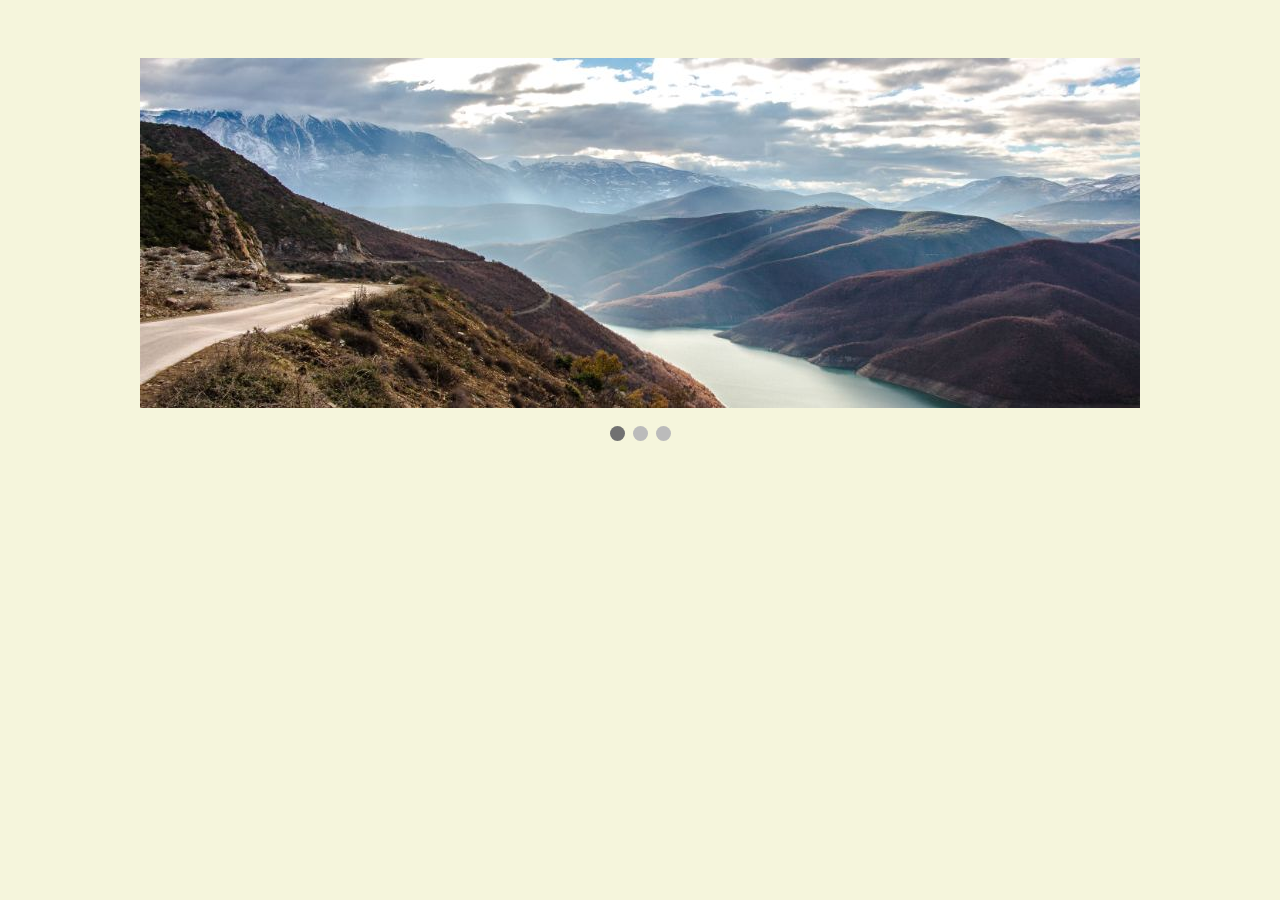
<file: slider-automatic-rebanada-rotate/index.html>
<!DOCTYPE html>
<html>
<head>
    <meta charset="utf-8" />
    <meta http-equiv="X-UA-Compatible" content="IE=edge">
    <title>Page Title</title>
    <meta name="viewport" content="width=device-width, initial-scale=1">
    <link rel="stylesheet" type="text/css" media="screen" href="./css/mainY.css" />
</head>
<body>
   

    <!--diapositivas automaticas-->
    <div class="slideshow-container">

        <div class="mySlides fade">
          <div class="numbertext">1 / 3</div>
          <img class="img" src="../img/img_mountains_wide.jpg" style="width:100%">
          <img class="img1" src="../img/img_mountains_wide.jpg" style="width:100%">
          <img class="img2" src="../img/img_mountains_wide.jpg" style="width:100%">
          <img class="img3" src="../img/img_mountains_wide.jpg" style="width:100%">
          <img class="img4" src="../img/img_mountains_wide.jpg" style="width:100%">
          <img class="img5" src="../img/img_mountains_wide.jpg" style="width:100%">
          <img class="img6" src="../img/img_mountains_wide.jpg" style="width:100%">
          <img class="img7" src="../img/img_mountains_wide.jpg" style="width:100%">
          <img class="img8" src="../img/img_mountains_wide.jpg" style="width:100%">
          <img class="img9" src="../img/img_mountains_wide.jpg" style="width:100%">
          <img class="img10" src="../img/img_mountains_wide.jpg" style="width:100%">
          <img class="img11" src="../img/img_mountains_wide.jpg" style="width:100%">
          <img class="img12" src="../img/img_mountains_wide.jpg" style="width:100%">
          <img class="img13" src="../img/img_mountains_wide.jpg" style="width:100%">
          <img class="img14" src="../img/img_mountains_wide.jpg" style="width:100%">
          <img class="img15" src="../img/img_mountains_wide.jpg" style="width:100%">
          <img class="img16" src="../img/img_mountains_wide.jpg" style="width:100%">
          <img class="img17" src="../img/img_mountains_wide.jpg" style="width:100%">
          <img class="img18" src="../img/img_mountains_wide.jpg" style="width:100%">
          <img class="img19" src="../img/img_mountains_wide.jpg" style="width:100%">
          <img class="img20" src="../img/img_mountains_wide.jpg" style="width:100%">
        </div>
        
        <div class="mySlides fade">
          <div class="numbertext">2 / 3</div>
          <img class="img" src="../img/img_nature_wide.jpg" style="width:100%">
          <img class="img1" src="../img/img_nature_wide.jpg" style="width:100%">
          <img class="img2" src="../img/img_nature_wide.jpg" style="width:100%">
          <img class="img3" src="../img/img_nature_wide.jpg" style="width:100%">
          <img class="img4" src="../img/img_nature_wide.jpg" style="width:100%">
          <img class="img5" src="../img/img_nature_wide.jpg" style="width:100%">
          <img class="img6" src="../img/img_nature_wide.jpg" style="width:100%">
          <img class="img7" src="../img/img_nature_wide.jpg" style="width:100%">
          <img class="img8" src="../img/img_nature_wide.jpg" style="width:100%">
          <img class="img9" src="../img/img_nature_wide.jpg" style="width:100%">
          <img class="img10" src="../img/img_nature_wide.jpg" style="width:100%">
          <img class="img11" src="../img/img_nature_wide.jpg" style="width:100%">
          <img class="img12" src="../img/img_nature_wide.jpg" style="width:100%">
          <img class="img13" src="../img/img_nature_wide.jpg" style="width:100%">
          <img class="img14" src="../img/img_nature_wide.jpg" style="width:100%">
          <img class="img15" src="../img/img_nature_wide.jpg" style="width:100%">
          <img class="img16" src="../img/img_nature_wide.jpg" style="width:100%">
          <img class="img17" src="../img/img_nature_wide.jpg" style="width:100%">
          <img class="img18" src="../img/img_nature_wide.jpg" style="width:100%">
          <img class="img19" src="../img/img_nature_wide.jpg" style="width:100%">
          <img class="img20" src="../img/img_nature_wide.jpg" style="width:100%">
        </div>
        
        <div class="mySlides fade">
          <div class="numbertext">3 / 3</div>
          <img class="img" src="../img/img_snow_wide.jpg" style="width:100%">
          <img class="img1" src="../img/img_snow_wide.jpg" style="width:100%">
          <img class="img2" src="../img/img_snow_wide.jpg" style="width:100%">
          <img class="img3" src="../img/img_snow_wide.jpg" style="width:100%">
          <img class="img4" src="../img/img_snow_wide.jpg" style="width:100%">
          <img class="img5" src="../img/img_snow_wide.jpg" style="width:100%">
          <img class="img6" src="../img/img_snow_wide.jpg" style="width:100%">
          <img class="img7" src="../img/img_snow_wide.jpg" style="width:100%">
          <img class="img8" src="../img/img_snow_wide.jpg" style="width:100%">
          <img class="img9" src="../img/img_snow_wide.jpg" style="width:100%">
          <img class="img10" src="../img/img_snow_wide.jpg" style="width:100%">
          <img class="img11" src="../img/img_snow_wide.jpg" style="width:100%">
          <img class="img12" src="../img/img_snow_wide.jpg" style="width:100%">
          <img class="img13" src="../img/img_snow_wide.jpg" style="width:100%">
          <img class="img14" src="../img/img_snow_wide.jpg" style="width:100%">
          <img class="img15" src="../img/img_snow_wide.jpg" style="width:100%">
          <img class="img16" src="../img/img_snow_wide.jpg" style="width:100%">
          <img class="img17" src="../img/img_snow_wide.jpg" style="width:100%">
          <img class="img18" src="../img/img_snow_wide.jpg" style="width:100%">
          <img class="img19" src="../img/img_snow_wide.jpg" style="width:100%">
          <img class="img20" src="../img/img_snow_wide.jpg" style="width:100%">
          
        </div>
        
        </div>
        <br>
        
        <div style="text-align:center">
          <span class="dot"></span> 
          <span class="dot"></span> 
          <span class="dot"></span> 
        </div>
        
        <script>
        var slideIndex = 0;
        showSlides();
        
        function showSlides() {
            var i;
            var slides = document.getElementsByClassName("mySlides");
            var dots = document.getElementsByClassName("dot");
            for (i = 0; i < slides.length; i++) {
               slides[i].style.display = "none";  
            }
            slideIndex++;
            if (slideIndex > slides.length) {slideIndex = 1}    
            for (i = 0; i < dots.length; i++) {
                dots[i].className = dots[i].className.replace(" active", "");
            }
            slides[slideIndex-1].style.display = "block";  
            dots[slideIndex-1].className += " active";
            setTimeout(showSlides, 4000);
        
        }
        </script>
        
</body>
</html>
</file>
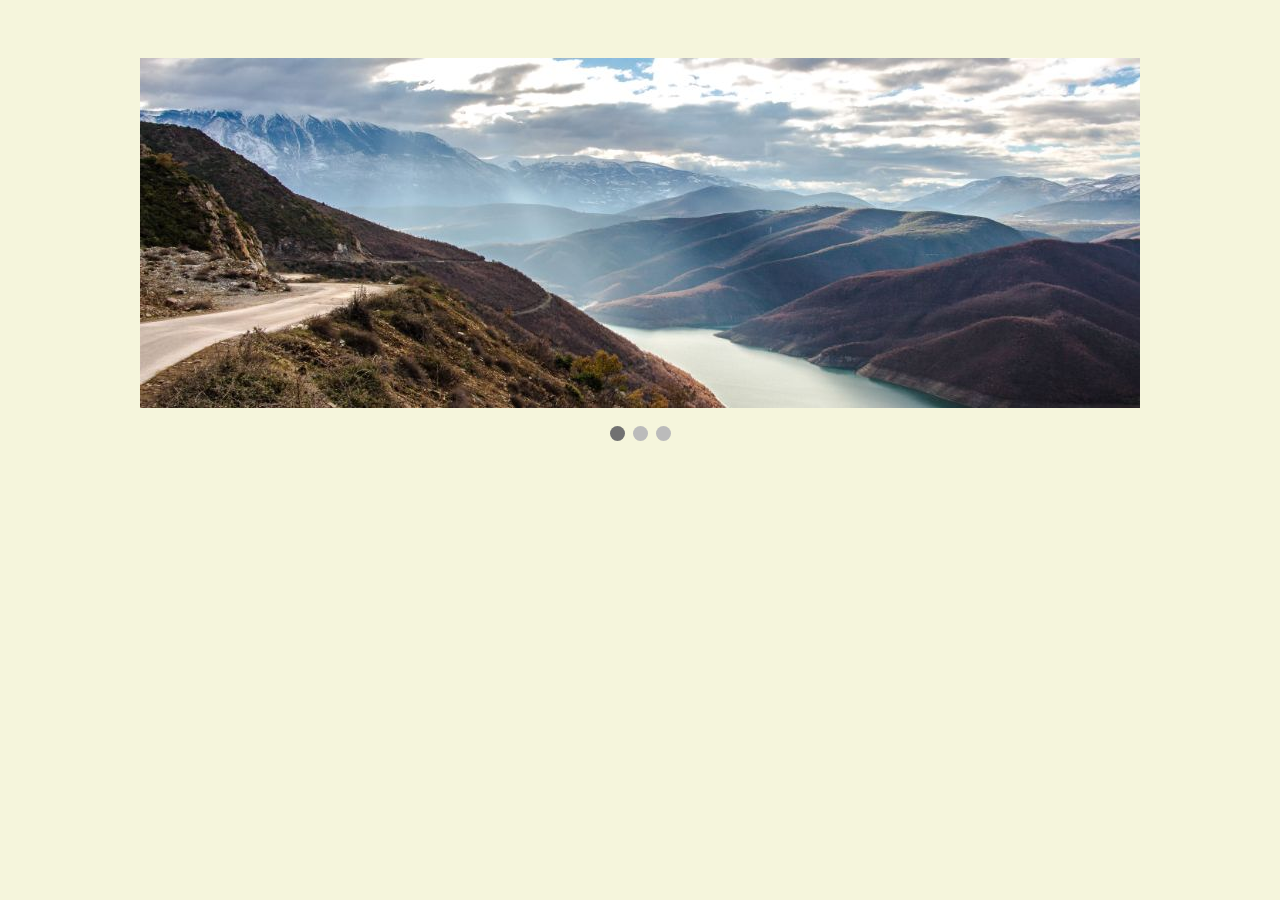
<file: slider-automatic-rebenada-horizontal-rotateX/index.html>
<!DOCTYPE html>
<html>
<head>
    <meta charset="utf-8" />
    <meta http-equiv="X-UA-Compatible" content="IE=edge">
    <title>Page Title</title>
    <meta name="viewport" content="width=device-width, initial-scale=1">
    <link rel="stylesheet" type="text/css" media="screen" href="./css/main.css" />
</head>
<body>
    
    <!--diapositivas automaticas-->
    <div class="slideshow-container">

        <div class="mySlides fade">
          <div class="numbertext">1 / 3</div>
          <img class="img" src="../img/img_mountains_wide.jpg" style="width:100%">
          <img class="img1" src="../img/img_mountains_wide.jpg" style="width:100%">
          <img class="img2" src="../img/img_mountains_wide.jpg" style="width:100%">
          <img class="img3" src="../img/img_mountains_wide.jpg" style="width:100%">
          <img class="img4" src="../img/img_mountains_wide.jpg" style="width:100%">
          <img class="img5" src="../img/img_mountains_wide.jpg" style="width:100%">
          <img class="img6" src="../img/img_mountains_wide.jpg" style="width:100%">
          <img class="img7" src="../img/img_mountains_wide.jpg" style="width:100%">
          <img class="img8" src="../img/img_mountains_wide.jpg" style="width:100%">
          <img class="img9" src="../img/img_mountains_wide.jpg" style="width:100%">
          <img class="img10" src="../img/img_mountains_wide.jpg" style="width:100%">
          <img class="img11" src="../img/img_mountains_wide.jpg" style="width:100%">
          <img class="img12" src="../img/img_mountains_wide.jpg" style="width:100%">
          <img class="img13" src="../img/img_mountains_wide.jpg" style="width:100%">
          <img class="img14" src="../img/img_mountains_wide.jpg" style="width:100%">
          <img class="img15" src="../img/img_mountains_wide.jpg" style="width:100%">
          <img class="img16" src="../img/img_mountains_wide.jpg" style="width:100%">
          <img class="img17" src="../img/img_mountains_wide.jpg" style="width:100%">
          <img class="img18" src="../img/img_mountains_wide.jpg" style="width:100%">
          <img class="img19" src="../img/img_mountains_wide.jpg" style="width:100%">
          <img class="img20" src="../img/img_mountains_wide.jpg" style="width:100%">
        </div>
        
        <div class="mySlides fade">
          <div class="numbertext">2 / 3</div>
          <img class="img" src="../img/img_nature_wide.jpg" style="width:100%">
          <img class="img1" src="../img/img_nature_wide.jpg" style="width:100%">
          <img class="img2" src="../img/img_nature_wide.jpg" style="width:100%">
          <img class="img3" src="../img/img_nature_wide.jpg" style="width:100%">
          <img class="img4" src="../img/img_nature_wide.jpg" style="width:100%">
          <img class="img5" src="../img/img_nature_wide.jpg" style="width:100%">
          <img class="img6" src="../img/img_nature_wide.jpg" style="width:100%">
          <img class="img7" src="../img/img_nature_wide.jpg" style="width:100%">
          <img class="img8" src="../img/img_nature_wide.jpg" style="width:100%">
          <img class="img9" src="../img/img_nature_wide.jpg" style="width:100%">
          <img class="img10" src="../img/img_nature_wide.jpg" style="width:100%">
          <img class="img11" src="../img/img_nature_wide.jpg" style="width:100%">
          <img class="img12" src="../img/img_nature_wide.jpg" style="width:100%">
          <img class="img13" src="../img/img_nature_wide.jpg" style="width:100%">
          <img class="img14" src="../img/img_nature_wide.jpg" style="width:100%">
          <img class="img15" src="../img/img_nature_wide.jpg" style="width:100%">
          <img class="img16" src="../img/img_nature_wide.jpg" style="width:100%">
          <img class="img17" src="../img/img_nature_wide.jpg" style="width:100%">
          <img class="img18" src="../img/img_nature_wide.jpg" style="width:100%">
          <img class="img19" src="../img/img_nature_wide.jpg" style="width:100%">
          <img class="img20" src="../img/img_nature_wide.jpg" style="width:100%">
        </div>
        
        <div class="mySlides fade">
          <div class="numbertext">3 / 3</div>
          <img class="img" src="../img/img_snow_wide.jpg" style="width:100%">
          <img class="img1" src="../img/img_snow_wide.jpg" style="width:100%">
          <img class="img2" src="../img/img_snow_wide.jpg" style="width:100%">
          <img class="img3" src="../img/img_snow_wide.jpg" style="width:100%">
          <img class="img4" src="../img/img_snow_wide.jpg" style="width:100%">
          <img class="img5" src="../img/img_snow_wide.jpg" style="width:100%">
          <img class="img6" src="../img/img_snow_wide.jpg" style="width:100%">
          <img class="img7" src="../img/img_snow_wide.jpg" style="width:100%">
          <img class="img8" src="../img/img_snow_wide.jpg" style="width:100%">
          <img class="img9" src="../img/img_snow_wide.jpg" style="width:100%">
          <img class="img10" src="../img/img_snow_wide.jpg" style="width:100%">
          <img class="img11" src="../img/img_snow_wide.jpg" style="width:100%">
          <img class="img12" src="../img/img_snow_wide.jpg" style="width:100%">
          <img class="img13" src="../img/img_snow_wide.jpg" style="width:100%">
          <img class="img14" src="../img/img_snow_wide.jpg" style="width:100%">
          <img class="img15" src="../img/img_snow_wide.jpg" style="width:100%">
          <img class="img16" src="../img/img_snow_wide.jpg" style="width:100%">
          <img class="img17" src="../img/img_snow_wide.jpg" style="width:100%">
          <img class="img18" src="../img/img_snow_wide.jpg" style="width:100%">
          <img class="img19" src="../img/img_snow_wide.jpg" style="width:100%">
          <img class="img20" src="../img/img_snow_wide.jpg" style="width:100%">
          
        </div>
        
        </div>
        <br>
        
        <div style="text-align:center">
          <span class="dot"></span> 
          <span class="dot"></span> 
          <span class="dot"></span> 
        </div>
        
        <script>
        var slideIndex = 0;
        showSlides();
        
        function showSlides() {
            var i;
            var slides = document.getElementsByClassName("mySlides");
            var dots = document.getElementsByClassName("dot");
            for (i = 0; i < slides.length; i++) {
               slides[i].style.display = "none";  
            }
            slideIndex++;
            if (slideIndex > slides.length) {slideIndex = 1}    
            for (i = 0; i < dots.length; i++) {
                dots[i].className = dots[i].className.replace(" active", "");
            }
            slides[slideIndex-1].style.display = "block";  
            dots[slideIndex-1].className += " active";
            setTimeout(showSlides, 4000);
        
        }
        </script>
        
</body>
</html>
</file>
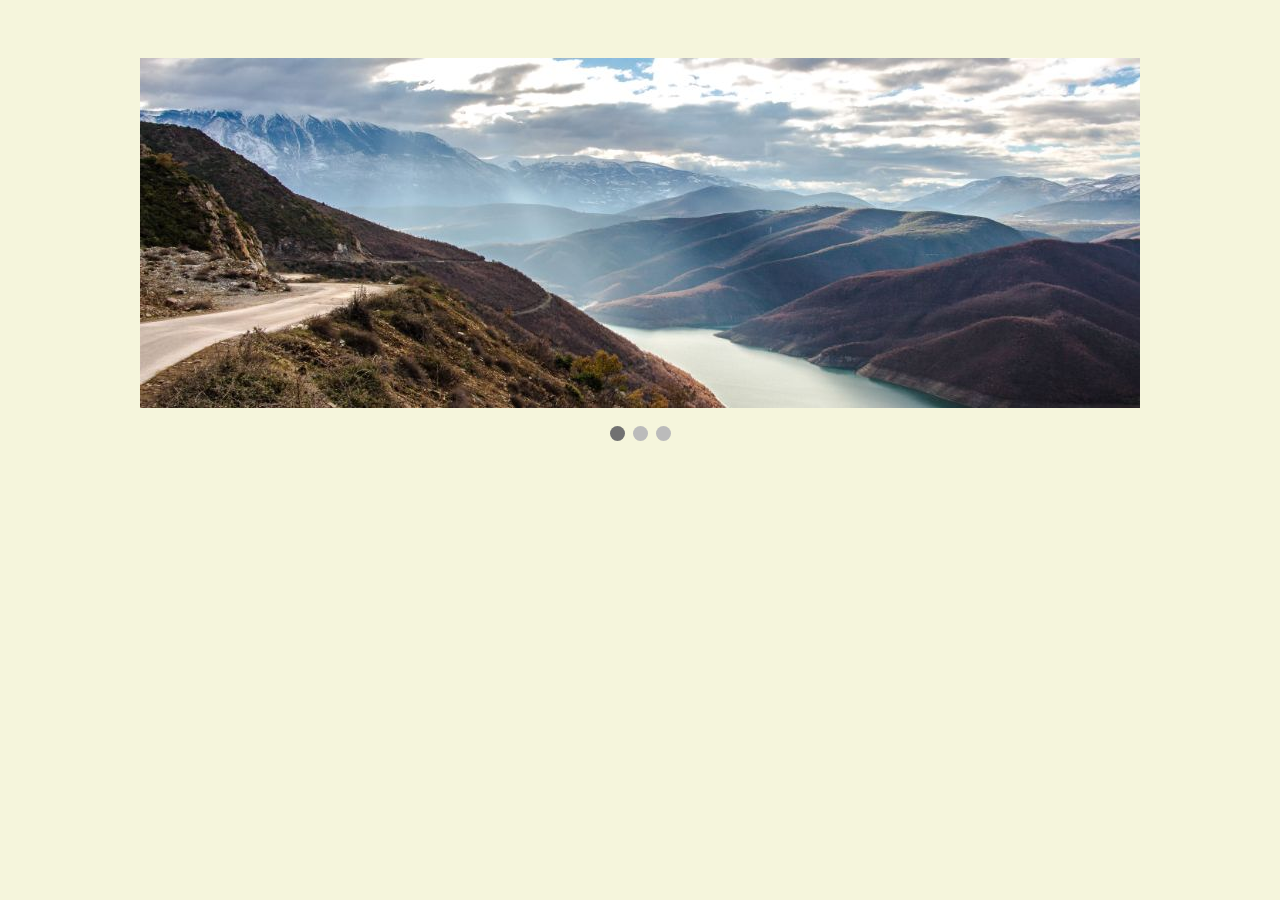
<file: slider-automatico-con-efecto-de-rebanada-ascendente/index.html>
<!DOCTYPE html>
<html>
<head>
    <meta charset="utf-8" />
    <meta http-equiv="X-UA-Compatible" content="IE=edge">
    <title>Page Title</title>
    <meta name="viewport" content="width=device-width, initial-scale=1">
    <link rel="stylesheet" type="text/css" media="screen" href="./css/main.css" />
</head>
<body>
   
    <div class="slideshow-container">

        <div class="mySlides fade">
          <div class="numbertext">1 / 3</div>
          <img class="img" src="../img/img_mountains_wide.jpg" style="width:100%">
          <img class="img1" src="../img/img_mountains_wide.jpg" style="width:100%">
          <img class="img2" src="../img/img_mountains_wide.jpg" style="width:100%">
          <img class="img3" src="../img/img_mountains_wide.jpg" style="width:100%">
          <img class="img4" src="../img/img_mountains_wide.jpg" style="width:100%">
          <img class="img5" src="../img/img_mountains_wide.jpg" style="width:100%">
          <img class="img6" src="../img/img_mountains_wide.jpg" style="width:100%">
          <img class="img7" src="../img/img_mountains_wide.jpg" style="width:100%">
          <img class="img8" src="../img/img_mountains_wide.jpg" style="width:100%">
          <img class="img9" src="../img/img_mountains_wide.jpg" style="width:100%">
          <img class="img10" src="../img/img_mountains_wide.jpg" style="width:100%">
          <img class="img11" src="../img/img_mountains_wide.jpg" style="width:100%">
          <img class="img12" src="../img/img_mountains_wide.jpg" style="width:100%">
          <img class="img13" src="../img/img_mountains_wide.jpg" style="width:100%">
          <img class="img14" src="../img/img_mountains_wide.jpg" style="width:100%">
          <img class="img15" src="../img/img_mountains_wide.jpg" style="width:100%">
          <img class="img16" src="../img/img_mountains_wide.jpg" style="width:100%">
          <img class="img17" src="../img/img_mountains_wide.jpg" style="width:100%">
          <img class="img18" src="../img/img_mountains_wide.jpg" style="width:100%">
          <img class="img19" src="../img/img_mountains_wide.jpg" style="width:100%">
          <img class="img20" src="../img/img_mountains_wide.jpg" style="width:100%">
        </div>
        
        <div class="mySlides fade">
          <div class="numbertext">2 / 3</div>
          <img class="img" src="../img/img_nature_wide.jpg" style="width:100%">
          <img class="img1" src="../img/img_nature_wide.jpg" style="width:100%">
          <img class="img2" src="../img/img_nature_wide.jpg" style="width:100%">
          <img class="img3" src="../img/img_nature_wide.jpg" style="width:100%">
          <img class="img4" src="../img/img_nature_wide.jpg" style="width:100%">
          <img class="img5" src="../img/img_nature_wide.jpg" style="width:100%">
          <img class="img6" src="../img/img_nature_wide.jpg" style="width:100%">
          <img class="img7" src="../img/img_nature_wide.jpg" style="width:100%">
          <img class="img8" src="../img/img_nature_wide.jpg" style="width:100%">
          <img class="img9" src="../img/img_nature_wide.jpg" style="width:100%">
          <img class="img10" src="../img/img_nature_wide.jpg" style="width:100%">
          <img class="img11" src="../img/img_nature_wide.jpg" style="width:100%">
          <img class="img12" src="../img/img_nature_wide.jpg" style="width:100%">
          <img class="img13" src="../img/img_nature_wide.jpg" style="width:100%">
          <img class="img14" src="../img/img_nature_wide.jpg" style="width:100%">
          <img class="img15" src="../img/img_nature_wide.jpg" style="width:100%">
          <img class="img16" src="../img/img_nature_wide.jpg" style="width:100%">
          <img class="img17" src="../img/img_nature_wide.jpg" style="width:100%">
          <img class="img18" src="../img/img_nature_wide.jpg" style="width:100%">
          <img class="img19" src="../img/img_nature_wide.jpg" style="width:100%">
          <img class="img20" src="../img/img_nature_wide.jpg" style="width:100%">
        </div>
        
        <div class="mySlides fade">
          <div class="numbertext">3 / 3</div>
          <img class="img" src="../img/img_snow_wide.jpg" style="width:100%">
          <img class="img1" src="../img/img_snow_wide.jpg" style="width:100%">
          <img class="img2" src="../img/img_snow_wide.jpg" style="width:100%">
          <img class="img3" src="../img/img_snow_wide.jpg" style="width:100%">
          <img class="img4" src="../img/img_snow_wide.jpg" style="width:100%">
          <img class="img5" src="../img/img_snow_wide.jpg" style="width:100%">
          <img class="img6" src="../img/img_snow_wide.jpg" style="width:100%">
          <img class="img7" src="../img/img_snow_wide.jpg" style="width:100%">
          <img class="img8" src="../img/img_snow_wide.jpg" style="width:100%">
          <img class="img9" src="../img/img_snow_wide.jpg" style="width:100%">
          <img class="img10" src="../img/img_snow_wide.jpg" style="width:100%">
          <img class="img11" src="../img/img_snow_wide.jpg" style="width:100%">
          <img class="img12" src="../img/img_snow_wide.jpg" style="width:100%">
          <img class="img13" src="../img/img_snow_wide.jpg" style="width:100%">
          <img class="img14" src="../img/img_snow_wide.jpg" style="width:100%">
          <img class="img15" src="../img/img_snow_wide.jpg" style="width:100%">
          <img class="img16" src="../img/img_snow_wide.jpg" style="width:100%">
          <img class="img17" src="../img/img_snow_wide.jpg" style="width:100%">
          <img class="img18" src="../img/img_snow_wide.jpg" style="width:100%">
          <img class="img19" src="../img/img_snow_wide.jpg" style="width:100%">
          <img class="img20" src="../img/img_snow_wide.jpg" style="width:100%">
          
        </div>
        
        </div>
        <br>
        
        <div style="text-align:center">
          <span class="dot"></span> 
          <span class="dot"></span> 
          <span class="dot"></span> 
        </div>
        
        <script>
        var slideIndex = 0;
        showSlides();
        
        function showSlides() {
            var i;
            var slides = document.getElementsByClassName("mySlides");
            var dots = document.getElementsByClassName("dot");
            for (i = 0; i < slides.length; i++) {
               slides[i].style.display = "none";  
            }
            slideIndex++;
            if (slideIndex > slides.length) {slideIndex = 1}    
            for (i = 0; i < dots.length; i++) {
                dots[i].className = dots[i].className.replace(" active", "");
            }
            slides[slideIndex-1].style.display = "block";  
            dots[slideIndex-1].className += " active";
            setTimeout(showSlides, 4000);
        
        }
        </script>
        
</body>
</html>
</file>
<file: slider-atomatic-rebana-horizontal-rotate/css/main.css>
/*diapositivas automaticas*/
.mySlides {display: none;}
img {vertical-align: middle;}

/* Slideshow container Contenedor de diapositivas */
.slideshow-container {
    top: 50px;
    max-width: 1000px;
    position: relative;
    margin: auto;
}
/* Number text (1/3 etc) Número de texto (1/3 etc) */
.numbertext {
    color: #f2f2f2;
    font-size: 12px;
    padding: 8px 12px;
    position: absolute;
    top: 0;
  }
  body{
      background: beige
  }
  /* The dots/bullets/indicators Los puntos / balas / indicadores */
  .dot {
    height: 15px;
    width: 15px;
    margin: 0 2px;
    background-color: #bbb;
    border-radius: 50%;
    display: inline-block;
    transition: background-color 0.6s ease;
    margin-top: 400px;
  }
  
  .active {
    background-color: #717171;
  }
 
.img{
    position: absolute;
    z-index: 1;
    
}
 .img1{
    clip-path: polygon(0 0, 0 5%, 100% 5%, 100% 0);
    position: absolute;
    z-index: 2;
    visibility: hidden;

}
 .img2{
    clip-path: polygon(0 5%, 0 10%, 100% 10%, 100% 5%);
    position: absolute;
    z-index: 2;
    visibility: hidden;

}
 .img3{
    clip-path: polygon(0 10%, 0 15%, 100% 15%, 100% 10%);
    position: absolute;
    z-index: 2;
    visibility: hidden;
}
 .img4{
    clip-path: polygon(0 15%, 0 20%, 100% 20%, 100% 15%);
    position: absolute;
    z-index: 2;
    visibility: hidden;
}
 .img5{
    clip-path: polygon(0 20%, 0 25%, 100% 25%, 100% 20%);
    position: absolute;
    z-index: 2;
    visibility: hidden;

}
 .img6{
    clip-path: polygon(0 25%, 0 30%, 100% 30%, 100% 25%);
    position: absolute;
    z-index: 2;
    visibility: hidden;
}
 .img7{
    clip-path: polygon(0 30%, 0 35%, 100% 35%, 100% 30%);
    position: absolute;
    visibility: hidden;
    z-index: 2;
}
 .img8{
    clip-path: polygon(0 35%, 0 40%, 100% 40%, 100% 35%);
    position: absolute;
    visibility: hidden;
    z-index: 2;
}
 .img9{
    clip-path: polygon(0 40%, 0 45%, 100% 45%, 100% 40%);
    position: absolute;
    visibility: hidden;
    z-index: 2;
}
 .img10{
    clip-path: polygon(0 45%, 0 50%, 100% 50%, 100% 45%);
    position: absolute;
    visibility: hidden;
    z-index: 2;
}
.img11{
    clip-path: polygon(0 50%, 0 55%, 100% 55%, 100% 50%);
    position: absolute;
    z-index: 2;
    visibility: hidden;

}
 .img12{
    clip-path: polygon( 0 55%, 0 60%, 100% 60%, 100% 55%);
    position: absolute;
    z-index: 2;
    visibility: hidden;

}
 .img13{
    clip-path: polygon(0 60%, 0 65%, 100% 65%, 100% 60%);
    position: absolute;
    z-index: 2;
    visibility: hidden;
}
 .img14{
    clip-path: polygon(0 65%, 0 70%, 100% 70%, 100% 65%);
    position: absolute;
    z-index: 2;
    visibility: hidden;
}
 .img15{
    clip-path: polygon(0 70%, 0 75%, 100% 75%, 100% 70%);
    position: absolute;
    z-index: 2;
    visibility: hidden;

}
 .img16{
    clip-path: polygon(0 75%, 0 80%, 100% 80%, 100% 75%);
    position: absolute;
    z-index: 2;
    visibility: hidden;
}
 .img17{
    clip-path: polygon(0 80%, 0 85%, 100% 85%, 100% 80%);
    position: absolute;
    visibility: hidden;
    z-index: 2;
}
 .img18{
    clip-path: polygon(0 85%, 0 90%, 100% 90%, 100% 85%);
    position: absolute;
    visibility: hidden;
    z-index: 2;
}
 .img19{
    clip-path: polygon(0 90%, 0 95%, 100% 95%, 100% 90%);
    position: absolute;
    visibility: hidden;
    z-index: 2;
}
 .img20{
    clip-path: polygon(0 95%, 0 100%, 100% 100%, 100% 95%);
    position: absolute;
    visibility: hidden;
    z-index: 2;
}


.img{
    -webkit-animation-name: img;
    -webkit-animation-duration: 1s;
    animation-name: img;
    animation-duration: 1s;
}
.img1{
    -webkit-animation-name: img1;
    -webkit-animation-delay: 3s;
    -webkit-animation-duration: 1s;
    animation-name: img1;
    animation-delay: 3s;
    animation-duration: 1s;
}
.img2{
    -webkit-animation-name: img2;
    -webkit-animation-delay: 3s;
    -webkit-animation-duration: 1s;
    animation-name: img2;
    animation-delay: 3s;
    animation-duration: 1s;
}
.img3{
    -webkit-animation-name: img3;
    -webkit-animation-delay: 3s;
    -webkit-animation-duration: 1s;
    animation-name: img3;
    animation-delay: 3s;
    animation-duration: 1s;
}
.img4{
    -webkit-animation-name: img4;
    -webkit-animation-delay: 3s;
    -webkit-animation-duration: 1s;
    animation-name: img4;
    animation-delay: 3s;
    animation-duration: 1s;
}
.img5{
    -webkit-animation-name: img5;
    -webkit-animation-delay: 3s;
    -webkit-animation-duration: 1s;
    animation-name: img5;
    animation-delay: 3s;
    animation-duration: 1s;
}
.img6{
    -webkit-animation-name: img6;
    -webkit-animation-delay: 3s;
    -webkit-animation-duration: 1s;
    animation-name: img6;
    animation-delay: 3s;
    animation-duration: 1s;
}
.img7{
    -webkit-animation-name: img7;
    -webkit-animation-delay: 3s;
    -webkit-animation-duration: 1s;
    animation-name: img7;
    animation-delay: 3s;
    animation-duration: 1s;
}
.img8{
    -webkit-animation-name: img8;
    -webkit-animation-delay: 3s;
    -webkit-animation-duration: 1s;
    animation-name: img8;
    animation-delay: 3s;
    animation-duration: 1s;
}
.img9{
    -webkit-animation-name: img9;
    -webkit-animation-delay: 3s;
    -webkit-animation-duration: 1s;
    animation-name: img9;
    animation-delay: 3s;
    animation-duration: 1s;
}
.img10{
    -webkit-animation-name: img10;
    -webkit-animation-delay: 3s;
    -webkit-animation-duration: 1s;
    animation-name: img10;
    animation-delay: 3s;
    animation-duration: 1s;
}
.img11{
    -webkit-animation-name: img11;
    -webkit-animation-delay: 3s;
    -webkit-animation-duration: 1s;
    animation-name: img11;
    animation-delay: 3s;
    animation-duration: 1s;
}
.img12{
    -webkit-animation-name: img12;
    -webkit-animation-delay: 3s;
    -webkit-animation-duration: 1s;
    animation-name: img12;
    animation-delay: 3s;
    animation-duration: 1s;
}
.img13{
    -webkit-animation-name: img13;
    -webkit-animation-delay: 3s;
    -webkit-animation-duration: 1s;
    animation-name: img13;
    animation-delay: 3s;
    animation-duration: 1s;
}
.img14{
    -webkit-animation-name: img14;
    -webkit-animation-delay: 3s;
    -webkit-animation-duration: 1s;
    animation-name: img14;
    animation-delay: 3s;
    animation-duration: 1s;
}
.img15{
    -webkit-animation-name: img15;
    -webkit-animation-delay: 3s;
    -webkit-animation-duration: 1s;
    animation-name: img15;
    animation-delay: 3s;
    animation-duration: 1s;
}
.img16{
    -webkit-animation-name: img16;
    -webkit-animation-delay: 3s;
    -webkit-animation-duration: 1s;
    animation-name: img16;
    animation-delay: 3s;
    animation-duration: 1s;
}
.img17{
    -webkit-animation-name: img17;
    -webkit-animation-delay: 3s;
    -webkit-animation-duration: 1s;
    animation-name: img17;
    animation-delay: 3s;
    animation-duration: 1s;
}
.img18{
    -webkit-animation-name: img18;
    -webkit-animation-delay: 3s;
    -webkit-animation-duration: 1s;
    animation-name: img18;
    animation-delay: 3s;
    animation-duration: 1s;
}
.img19{
    -webkit-animation-name: img19;
    -webkit-animation-delay: 3s;
    -webkit-animation-duration: 1s;
    animation-name: img19;
    animation-delay: 3s;
    animation-duration: 1s;
}
.img20{
    -webkit-animation-name: img20;
    -webkit-animation-delay: 3s;
    -webkit-animation-duration: 1s;
    animation-name: img20;
    animation-delay: 3s;
    animation-duration: 1s;
}

@-webkit-keyframes img {
     
   0% {visibility: hidden}
   
}
@keyframes img {
     
    0% {visibility: hidden}
    
}
@-webkit-keyframes img20 {
    0%{visibility: visible}
    5%{transform: rotate(360deg)}
   100%{margin-top: 0px}
}
@keyframes img20 {
    0%{visibility: visible}
    5%{transform: rotate(360deg)}
   100%{margin-top: 0px}
}
@-webkit-keyframes img19 {
    0%{visibility: visible}
    10%{transform: rotate(360deg)}
   100%{margin-top: 0px}
}
@keyframes img19 {
    0%{visibility: visible}
    10%{transform: rotate(360deg)}
   100%{margin-top: 0px}
}
@-webkit-keyframes img18 {
    0%{visibility: visible}    
    15%{transform: rotate(360deg)}
   100%{margin-top: 0px}
}
@keyframes img18{
    0%{visibility: visible}    
    15%{transform: rotate(360deg)}
   100%{margin-top: 0px}
}
@-webkit-keyframes img17 {
    0%{visibility: visible}    
    20%{transform: rotate(360deg)}
   100%{margin-top: 0px}
}
@keyframes img17 {
    0%{visibility: visible}    
    20%{transform: rotate(360deg)}
   100%{margin-top: 0px}
}
@-webkit-keyframes img16 {
    0%{visibility: visible}    
    25%{transform: rotate(360deg)}
   100%{margin-top: 0px}
}
@keyframes img16 {
    0%{visibility: visible}    
    25%{transform: rotate(360deg)}
   100%{margin-top: 0px}
}
@-webkit-keyframes img15 {
    0%{visibility: visible}    
    30%{transform: rotate(360deg)}
   100%{margin-top: 0px}
}
@keyframes img15 {
    0%{visibility: visible}    
    30%{transform: rotate(360deg)}
   100%{margin-top: 0px}
}
@-webkit-keyframes img14 {
    0%{visibility: visible}    
    35%{transform: rotate(360deg)}
   100%{margin-top: 0px}
}
@keyframes img14 {
    0%{visibility: visible}    
    35%{transform: rotate(360deg)}
   100%{margin-top: 0px}
}
@-webkit-keyframes img13 {
    0%{visibility: visible}    
    40%{transform: rotate(360deg)}
   100%{margin-top: 0px}
}
@keyframes img13 {
    0%{visibility: visible}    
    40%{transform: rotate(360deg)}
   100%{margin-top: 0px}
}
@-webkit-keyframes img12 {
    0%{visibility: visible}    
    45%{transform: rotate(360deg)}
   100%{margin-top: 0px}
}
@keyframes img12 {
    0%{visibility: visible}    
    45%{transform: rotate(360deg)}
   100%{margin-top: 0px}
}
@-webkit-keyframes img11 {
    0%{visibility: visible}    
    50%{transform: rotate(360deg)}
   100%{margin-top: 550px}
}
@keyframes img11 {
    0%{visibility: visible}    
    50%{transform: rotate(360deg)}
   100%{margin-top: 0px}
}
@-webkit-keyframes img10 {
    0%{visibility: visible}    
    55%{transform: rotate(360deg)}
   100%{margin-top: 0px}
}
@keyframes img10 {
    0%{visibility: visible}    
    55%{transform: rotate(360deg)}
   100%{margin-top: 0px}
}
@-webkit-keyframes img9 {
    0%{visibility: visible}    
    60%{transform: rotate(360deg)}
   100%{margin-top: 0px}
}
@keyframes img9 {
    0%{visibility: visible}    
    60%{transform: rotate(360deg)}
   100%{margin-top: 0px}
}
@-webkit-keyframes img8 {
    0%{visibility: visible}    
    65%{transform: rotate(360deg)}
   100%{margin-top: 0px}
}
@keyframes img8 {
    0%{visibility: visible}    
    65%{transform: rotate(360deg)}
   100%{margin-top: 0px}
}
@-webkit-keyframes img7 {
    0%{visibility: visible}    
    70%{transform: rotate(360deg)}
   100%{margin-top: 0px}
}
@keyframes img7 {
    0%{visibility: visible}    
    70%{transform: rotate(360deg)}
   100%{margin-top: 0px}
}
@-webkit-keyframes img6 {
    0%{visibility: visible}    
    75%{transform: rotate(360deg)}
   100%{margin-top: 0px}
}
@keyframes img6 {
    0%{visibility: visible}    
    75%{transform: rotate(360deg)}
   100%{margin-top: 0px}
}
@-webkit-keyframes img5 {
    0%{visibility: visible}    
    80%{transform: rotate(360deg)}
   100%{margin-top: 0px}
}
@keyframes img5 {
    0%{visibility: visible}    
    80%{transform: rotate(360deg)}
   100%{margin-top: 0px}
}
@-webkit-keyframes img4 {
    0%{visibility: visible}    
    85%{transform: rotate(360deg)}
   100%{margin-top: 0px}
}
@keyframes img4 {
    0%{visibility: visible}    
    85%{transform: rotate(360deg)}
   100%{margin-top: 0px}
}
@-webkit-keyframes img3 {
    0%{visibility: visible}    
    90%{transform: rotate(360deg)}
   100%{margin-top: 0px}
}
@keyframes img3 {
    0%{visibility: visible}    
    90%{transform: rotate(360deg)}
   100%{margin-top: 0px}
}
@-webkit-keyframes img2 {
    0%{visibility: visible}    
    95%{transform: rotate(360deg)}
   100%{margin-top: 0px}
}
@keyframes img2 {
    0%{visibility: visible}    
    95%{transform: rotate(360deg)}
   100%{margin-top: 0px}
}
@-webkit-keyframes img1 {
    0%{visibility: visible}    
    100%{transform: rotate(360deg)}
    100%{margin-top: 0px}
}
@keyframes img1 {
    0%{visibility: visible}    
    100%{transform: rotate(360deg)}
    100%{margin-top: 0px}
}
</file>
<file: slider-auto-40fragmentos-diagonales-rotate/css/main.css>
/*diapositivas automaticas*/
.mySlides {display: none;}
img {vertical-align: middle;}

/* Slideshow container Contenedor de diapositivas */
.slideshow-container {
    top: 50px;
    max-width: 1000px;
    position: relative;
    margin: auto;
}
/* Number text (1/3 etc) Número de texto (1/3 etc) */
.numbertext {
    color: #f2f2f2;
    font-size: 12px;
    padding: 8px 12px;
    position: absolute;
    top: 0;
  }
  
  /* The dots/bullets/indicators Los puntos / balas / indicadores */
  .dot {
    height: 15px;
    width: 15px;
    margin: 0 2px;
    background-color: #bbb;
    border-radius: 50%;
    display: inline-block;
    transition: background-color 0.6s ease;
    margin-top: 380px;
  }
  
  .active {
    background-color: #717171;
  }
body{
    background: beige;
}

.img{
    position: absolute;
    z-index: 1;

    
}
.img1{
    clip-path: polygon(0 0, 5% 0, 0 5%, 0 0);
    position: absolute;
    z-index: 1;
    visibility: visible;

}
 .img2{
    clip-path: polygon(5% 0, 10% 0, 0 10%, 0 5%);
    position: absolute;
    z-index: 1;
    visibility: visible;

}
 .img3{
    clip-path: polygon(10% 0, 15% 0, 0 15%, 0 10%);
    position: absolute;
    z-index: 1;
    visibility: visible;
}
 .img4{
    clip-path: polygon(15% 0, 20% 0, 0 20%, 0 15%);
    position: absolute;
    z-index: 1;
    visibility: visible;
}
 .img5{
    clip-path: polygon(20% 0, 25% 0, 0 25%, 0 20%);
    position: absolute;
    z-index: 1;
    visibility: visible;

}
 .img6{
    clip-path: polygon(25% 0, 30% 0, 0 30%, 0 25%);
    position: absolute;
    z-index: 1;
    visibility: visible;
}
 .img7{
    clip-path: polygon(30% 0, 35% 0, 0 35%, 0 30%);
    position: absolute;
    visibility: visible;
    z-index: 1;
}
 .img8{
    clip-path: polygon(35% 0, 40% 0, 0 40%, 0 35%);
    position: absolute;
    visibility: visible;
    z-index: 1;
}
 .img9{
    clip-path: polygon(40% 0, 45% 0, 0 45%, 0 40%);
    position: absolute;
    visibility: visible;
    z-index: 1;
}
 .img10{
    clip-path: polygon(45% 0, 50% 0, 0 50%, 0 45%);
    position: absolute;
    visibility: visible;
    z-index: 1;
}
.img11{ 
    clip-path: polygon(50% 0, 55% 0, 0 55%, 0 50%);
    position: absolute;
    z-index: 1;
    visibility: visible;

}
 .img12{
    clip-path: polygon( 55% 0, 60% 0, 0 60%, 0 55%);
    position: absolute;
    z-index: 1;
    visibility: visible;

}
 .img13{
    clip-path: polygon(60% 0, 65% 0, 0 65%, 0 60%);
    position: absolute;
    z-index: 1;
    visibility: visible;
}
 .img14{
    clip-path: polygon(65% 0, 70% 0, 0 70%, 0 65%);
    position: absolute;
    z-index: 1;
    visibility: visible;
}
 .img15{
    clip-path: polygon(70% 0, 75% 0, 0 75%, 0 70%);
    position: absolute;
    z-index: 1;
    visibility: visible;

}
 .img16{
    clip-path: polygon(75% 0, 80% 0, 0 80%, 0 75%);
    position: absolute;
    z-index: 1;
    visibility: visible;
}
 .img17{
    clip-path: polygon(80% 0, 85% 0, 0 85%, 0 80%);
    position: absolute;
    visibility: visible;
    z-index: 1;
}
 .img18{
    clip-path: polygon(85% 0, 90% 0, 0 90%, 0 85%);
    position: absolute;
    visibility: visible;
    z-index: 1;
}
 .img19{
    clip-path: polygon(90% 0, 95% 0, 0 95%, 0 90%);
    position: absolute;
    visibility: visible;
    z-index: 1;
}
 .img20{
    clip-path: polygon(95% 0, 100% 0, 0 100%, 0 95%);
    position: absolute;
    visibility: visible;
    z-index: 1;
}
.img21{
    clip-path: polygon(100% 0, 100% 5%, 5% 100%, 0 100%);
    position: absolute;
    z-index: 1;
    visibility: visible;

}
 .img22{
    clip-path: polygon(100% 5%, 100% 10%, 10% 100%, 5% 100%);
    position: absolute;
    z-index: 1;
    visibility: visible;

}
 .img23{
    clip-path: polygon(100% 10%, 100% 15%, 15% 100%, 10% 100%);
    position: absolute;
    z-index: 1;
    visibility: visible;
}
 .img24{
    clip-path: polygon(100% 15%, 100% 20%, 20% 100%, 15% 100%);
    position: absolute;
    z-index: 1;
    visibility: visible;
}
 .img25{
    clip-path: polygon(100% 20%, 100% 25%, 25% 100%, 20% 100%);
    position: absolute;
    z-index: 1;
    visibility: visible;

}
 .img26{
    clip-path: polygon(100% 25%, 100% 30%, 30% 100%, 25% 100%);
    position: absolute;
    z-index: 1;
    visibility: visible;
}
 .img27{
    clip-path: polygon(100% 30%, 100% 35%, 35% 100%, 30% 100%);
    position: absolute;
    visibility: visible;
    z-index: 1;
}
 .img28{
    clip-path: polygon(100% 35%, 100% 40%, 40% 100%, 35% 100%);
    position: absolute;
    visibility: visible;
    z-index: 1;
}
 .img29{
    clip-path: polygon(100% 40%, 100% 45%, 45% 100%, 40% 100%);
    position: absolute;
    visibility: visible;
    z-index: 1;
}
 .img30{
    clip-path: polygon(100% 45%, 100% 50%, 50% 100%, 45% 100%);
    position: absolute;
    visibility: visible;
    z-index: 1;
}
.img31{
    clip-path: polygon(100% 50%, 100% 55%, 55% 100%, 50% 100%);
    position: absolute;
    z-index: 1;
    visibility: visible;

}
 .img32{
    clip-path: polygon( 100% 55%, 100% 60%, 60% 100%, 55% 100%);
    position: absolute;
    z-index: 1;
    visibility: visible;

}
 .img33{
    clip-path: polygon(100% 60%, 100% 65%, 65% 100%, 60% 100%);
    position: absolute;
    z-index: 1;
    visibility: visible;
}
 .img34{
    clip-path: polygon(100% 65%, 100% 70%, 70% 100%, 65% 100%);
    position: absolute;
    z-index: 1;
    visibility: visible;
}
 .img35{
    clip-path: polygon(100% 70%, 100% 75%, 75% 100%, 70% 100%);
    position: absolute;
    z-index: 1;
    visibility: visible;

}
 .img36{
    clip-path: polygon(100% 75%, 100% 80%, 80% 100%, 75% 100%);
    position: absolute;
    z-index: 1;
    visibility: visible;
}
 .img37{
    clip-path: polygon(100% 80%, 100% 85%, 85% 100%, 80% 100%);
    position: absolute;
    visibility: visible;
    z-index: 1;
}
 .img38{
    clip-path: polygon(100% 85%, 100% 90%, 90% 100%, 85% 100%);
    position: absolute;
    visibility: visible;
    z-index: 1;
}
 .img39{
    clip-path: polygon(100% 90%, 100% 95%, 95% 100%, 90% 100%);
    position: absolute;
    visibility: visible;
    z-index: 1;
}
 .img40{
    clip-path: polygon(100% 95%, 100% 100%, 95% 100%, 100% 95%);
    position: absolute;
    visibility: visible;
    z-index: 1;
}


.img{
    -webkit-animation-name: img;
    -webkit-animation-duration: 1s;
    animation-name: img;
    animation-duration: 1s;
}
.img1{
    -webkit-animation-name: img1;
    -webkit-animation-delay: 3s;
    -webkit-animation-duration: 1s;
    animation-name: img1;
    animation-delay: 3s;
    animation-duration: 1s;
}
.img2{
    -webkit-animation-name: img2;
    -webkit-animation-delay: 3s;
    -webkit-animation-duration: 1s;
    animation-name: img2;
    animation-delay: 3s;
    animation-duration: 1s;
}
.img3{
    -webkit-animation-name: img3;
    -webkit-animation-delay: 3s;
    -webkit-animation-duration: 1s;
    animation-name: img3;
    animation-delay: 3s;
    animation-duration: 1s;
}
.img4{
    -webkit-animation-name: img4;
    -webkit-animation-delay: 3s;
    -webkit-animation-duration: 1s;
    animation-name: img4;
    animation-delay: 3s;
    animation-duration: 1s;
}
.img5{
    -webkit-animation-name: img5;
    -webkit-animation-delay: 3s;
    -webkit-animation-duration: 1s;
    animation-name: img5;
    animation-delay: 3s;
    animation-duration: 1s;
}
.img6{
    -webkit-animation-name: img6;
    -webkit-animation-delay: 3s;
    -webkit-animation-duration: 1s;
    animation-name: img6;
    animation-delay: 3s;
    animation-duration: 1s;
}
.img7{
    -webkit-animation-name: img7;
    -webkit-animation-delay: 3s;
    -webkit-animation-duration: 1s;
    animation-name: img7;
    animation-delay: 3s;
    animation-duration: 1s;
}
.img8{
    -webkit-animation-name: img8;
    -webkit-animation-delay: 3s;
    -webkit-animation-duration: 1s;
    animation-name: img8;
    animation-delay: 3s;
    animation-duration: 1s;
}
.img9{
    -webkit-animation-name: img9;
    -webkit-animation-delay: 3s;
    -webkit-animation-duration: 1s;
    animation-name: img9;
    animation-delay: 3s;
    animation-duration: 1s;
}
.img10{
    -webkit-animation-name: img10;
    -webkit-animation-delay: 3s;
    -webkit-animation-duration: 1s;
    animation-name: img10;
    animation-delay: 3s;
    animation-duration: 1s;
}
.img11{
    -webkit-animation-name: img11;
    -webkit-animation-delay: 3s;
    -webkit-animation-duration: 1s;
    animation-name: img11;
    animation-delay: 3s;
    animation-duration: 1s;
}
.img12{
    -webkit-animation-name: img12;
    -webkit-animation-delay: 3s;
    -webkit-animation-duration: 1s;
    animation-name: img12;
    animation-delay: 3s;
    animation-duration: 1s;
}
.img13{
    -webkit-animation-name: img13;
    -webkit-animation-delay: 3s;
    -webkit-animation-duration: 1s;
    animation-name: img13;
    animation-delay: 3s;
    animation-duration: 1s;
}
.img14{
    -webkit-animation-name: img14;
    -webkit-animation-delay: 3s;
    -webkit-animation-duration: 1s;
    animation-name: img14;
    animation-delay: 3s;
    animation-duration: 1s;
}
.img15{
    -webkit-animation-name: img15;
    -webkit-animation-delay: 3s;
    -webkit-animation-duration: 1s;
    animation-name: img15;
    animation-delay: 3s;
    animation-duration: 1s;
}
.img16{
    -webkit-animation-name: img16;
    -webkit-animation-delay: 3s;
    -webkit-animation-duration: 1s;
    animation-name: img16;
    animation-delay: 3s;
    animation-duration: 1s;
}
.img17{
    -webkit-animation-name: img17;
    -webkit-animation-delay: 3s;
    -webkit-animation-duration: 1s;
    animation-name: img17;
    animation-delay: 3s;
    animation-duration: 1s;
}
.img18{
    -webkit-animation-name: img18;
    -webkit-animation-delay: 3s;
    -webkit-animation-duration: 1s;
    animation-name: img18;
    animation-delay: 3s;
    animation-duration: 1s;
}
.img19{
    -webkit-animation-name: img19;
    -webkit-animation-delay: 3s;
    -webkit-animation-duration: 1s;
    animation-name: img19;
    animation-delay: 3s;
    animation-duration: 1s;
}
.img20{
    -webkit-animation-name: img20;
    -webkit-animation-delay: 3s;
    -webkit-animation-duration: 1s;
    animation-name: img20;
    animation-delay: 3s;
    animation-duration: 1s;
}
.img21{
    -webkit-animation-name: img21;
    -webkit-animation-delay: 3s;
    -webkit-animation-duration: 1s;
    animation-name: img21;
    animation-delay: 3s;
    animation-duration: 1s;
}
.img22{
    -webkit-animation-name: img22;
    -webkit-animation-delay: 3s;
    -webkit-animation-duration: 1s;
    animation-name: img22;
    animation-delay: 3s;
    animation-duration: 1s;
}
.img23{
    -webkit-animation-name: img23;
    -webkit-animation-delay: 3s;
    -webkit-animation-duration: 1s;
    animation-name: img23;
    animation-delay: 3s;
    animation-duration: 1s;
}
.img24{
    -webkit-animation-name: img24;
    -webkit-animation-delay: 3s;
    -webkit-animation-duration: 1s;
    animation-name: img24;
    animation-delay: 3s;
    animation-duration: 1s;
}
.img25{
    -webkit-animation-name: img25;
    -webkit-animation-delay: 3s;
    -webkit-animation-duration: 1s;
    animation-name: img25;
    animation-delay: 3s;
    animation-duration: 1s;
}
.img26{
    -webkit-animation-name: img26;
    -webkit-animation-delay: 3s;
    -webkit-animation-duration: 1s;
    animation-name: img26;
    animation-delay: 3s;
    animation-duration: 1s;
}
.img27{
    -webkit-animation-name: img27;
    -webkit-animation-delay: 3s;
    -webkit-animation-duration: 1s;
    animation-name: img27;
    animation-delay: 3s;
    animation-duration: 1s;
}
.img28{
    -webkit-animation-name: img28;
    -webkit-animation-delay: 3s;
    -webkit-animation-duration: 1s;
    animation-name: img28;
    animation-delay: 3s;
    animation-duration: 1s;
}
.img29{
    -webkit-animation-name: img29;
    -webkit-animation-delay: 3s;
    -webkit-animation-duration: 1s;
    animation-name: img29;
    animation-delay: 3s;
    animation-duration: 1s;
}
.img30{
    -webkit-animation-name: img30;
    -webkit-animation-delay: 3s;
    -webkit-animation-duration: 1s;
    animation-name: img30;
    animation-delay: 3s;
    animation-duration: 1s;
}
.img31{
    -webkit-animation-name: img31;
    -webkit-animation-delay: 3s;
    -webkit-animation-duration: 1s;
    animation-name: img31;
    animation-delay: 3s;
    animation-duration: 1s;
}
.img32{
    -webkit-animation-name: img32;
    -webkit-animation-delay: 3s;
    -webkit-animation-duration: 1s;
    animation-name: img32;
    animation-delay: 3s;
    animation-duration: 1s;
}
.img33{
    -webkit-animation-name: img33;
    -webkit-animation-delay: 3s;
    -webkit-animation-duration: 1s;
    animation-name: img33;
    animation-delay: 3s;
    animation-duration: 1s;
}
.img34{
    -webkit-animation-name: img34;
    -webkit-animation-delay: 3s;
    -webkit-animation-duration: 1s;
    animation-name: img34;
    animation-delay: 3s;
    animation-duration: 1s;
}
.img35{
    -webkit-animation-name: img35;
    -webkit-animation-delay: 3s;
    -webkit-animation-duration: 1s;
    animation-name: img35;
    animation-delay: 3s;
    animation-duration: 1s;
}
.img36{
    -webkit-animation-name: img36;
    -webkit-animation-delay: 3s;
    -webkit-animation-duration: 1s;
    animation-name: img36;
    animation-delay: 3s;
    animation-duration: 1s;
}
.img37{
    -webkit-animation-name: img37;
    -webkit-animation-delay: 3s;
    -webkit-animation-duration: 1s;
    animation-name: img37;
    animation-delay: 3s;
    animation-duration: 1s;
}
.img38{
    -webkit-animation-name: img38;
    -webkit-animation-delay: 3s;
    -webkit-animation-duration: 1s;
    animation-name: img38;
    animation-delay: 3s;
    animation-duration: 1s;
}
.img39{
    -webkit-animation-name: img39;
    -webkit-animation-delay: 3s;
    -webkit-animation-duration: 1s;
    animation-name: img39;
    animation-delay: 3s;
    animation-duration: 1s;
}
.img40{
    -webkit-animation-name: img40;
    -webkit-animation-delay: 3s;
    -webkit-animation-duration: 1s;
    animation-name: img40;
    animation-delay: 3s;
    animation-duration: 1s;
}

@-webkit-keyframes img {
     
   0% {visibility: visible}
   
}
@keyframes img {
     
    0% {visibility: visible}
    
}
@-webkit-keyframes img20 {
   
    5%{transform: rotate(360deg);
    transition: transform 1s linear 0.1s}
   100%{margin-top: 0px}
}
@keyframes img20 {
   
    5%{transform: rotate(360deg);
    transition: transform 1s linear 0.1s}
   100%{margin-top: 0px}
}
@-webkit-keyframes img19 {
   
    10%{transform: rotate(360deg);
    transition: transform 1s linear 0.1s}
   100%{margin-top: 0px}
}
@keyframes img19 {
   
    10%{transform: rotate(360deg);
    transition: transform 1s linear 0.1s}
   100%{margin-top: 0px}
}
@-webkit-keyframes img18 {
       
    15%{transform: rotate(360deg);
    transition: transform 1s linear 0.1s}
   100%{margin-top: 0px}
}
@keyframes img18{
       
    15%{transform: rotate(360deg);
    transition: transform 1s linear 0.1s}
   100%{margin-top: 0px}
}
@-webkit-keyframes img17 {
       
    20%{transform: rotate(360deg);
    transition: transform 1s linear 0.1s}
   100%{margin-top: 0px}
}
@keyframes img17 {
       
    20%{transform: rotate(360deg);
    transition: transform 1s linear 0.1s}
   100%{margin-top: 0px}
}
@-webkit-keyframes img16 {
       
    25%{transform: rotate(360deg);
    transition: transform 1s linear 0.1s}
   100%{margin-top: 0px}
}
@keyframes img16 {
       
    25%{transform: rotate(360deg);
    transition: transform 1s linear 0.1s}
   100%{margin-top: 0px}
}
@-webkit-keyframes img15 {
       
    30%{transform: rotate(360deg);
    transition: transform 1s linear 0.1s}
   100%{margin-top: 0px}
}
@keyframes img15 {
       
    30%{transform: rotate(360deg);
    transition: transform 1s linear 0.1s}
   100%{margin-top: 0px}
}
@-webkit-keyframes img14 {
       
    35%{transform: rotate(360deg);
    transition: transform 1s linear 0.1s}
   100%{margin-top: 0px}
}
@keyframes img14 {
       
    35%{transform: rotate(360deg);
    transition: transform 1s linear 0.1s}
   100%{margin-top: 0px}
}
@-webkit-keyframes img13 {
       
    40%{transform: rotate(360deg);
    transition: transform 1s linear 0.1s}
   100%{margin-top: 0px}
}
@keyframes img13 {
       
    40%{transform: rotate(360deg);
    transition: transform 1s linear 0.1s}
   100%{margin-top: 0px}
}
@-webkit-keyframes img12 {
       
    45%{transform: rotate(360deg);
    transition: transform 1s linear 0.1s}
   100%{margin-top: 0px}
}
@keyframes img12 {
       
    45%{transform: rotate(360deg);
    transition: transform 1s linear 0.1s}
   100%{margin-top: 0px}
}
@-webkit-keyframes img11 {
       
    50%{transform: rotate(360deg);
    transition: transform 1s linear 0.1s}
   100%{margin-top: 550px}
}
@keyframes img11 {
       
    50%{transform: rotate(360deg);
    transition: transform 1s linear 0.1s}
   100%{margin-top: 0px}
}
@-webkit-keyframes img10 {
       
    55%{transform: rotate(360deg);
    transition: transform 1s linear 0.1s}
   100%{margin-top: 0px}
}
@keyframes img10 {
       
    55%{transform: rotate(360deg);
    transition: transform 1s linear 0.1s}
   100%{margin-top: 0px}
}
@-webkit-keyframes img9 {
       
    60%{transform: rotate(360deg);
    transition: transform 1s linear 0.1s}
   100%{margin-top: 0px}
}
@keyframes img9 {
       
    60%{transform: rotate(360deg);
    transition: transform 1s linear 0.1s}
   100%{margin-top: 0px}
}
@-webkit-keyframes img8 {
       
    65%{transform: rotate(360deg);
    transition: transform 1s linear 0.1s}
   100%{margin-top: 0px}
}
@keyframes img8 {
       
    65%{transform: rotate(360deg);
    transition: transform 1s linear 0.1s}
   100%{margin-top: 0px}
}
@-webkit-keyframes img7 {
       
    70%{transform: rotate(360deg);
    transition: transform 1s linear 0.1s}
   100%{margin-top: 0px}
}
@keyframes img7 {
       
    70%{transform: rotate(360deg);
    transition: transform 1s linear 0.1s}
   100%{margin-top: 0px}
}
@-webkit-keyframes img6 {
       
    75%{transform: rotate(360deg);
    transition: transform 1s linear 0.1s}
   100%{margin-top: 0px}
}
@keyframes img6 {
       
    75%{transform: rotate(360deg);
    transition: transform 1s linear 0.1s}
   100%{margin-top: 0px}
}
@-webkit-keyframes img5 {
       
    80%{transform: rotate(360deg);
    transition: transform 1s linear 0.1s}
   100%{margin-top: 0px}
}
@keyframes img5 {
       
    80%{transform: rotate(360deg);
    transition: transform 1s linear 0.1s}
   100%{margin-top: 0px}
}
@-webkit-keyframes img4 {
       
    85%{transform: rotate(360deg);
    transition: transform 1s linear 0.1s}
   100%{margin-top: 0px}
}
@keyframes img4 {
       
    85%{transform: rotate(360deg);
    transition: transform 1s linear 0.1s}
   100%{margin-top: 0px}
}
@-webkit-keyframes img3 {
       
    90%{transform: rotate(360deg);
    transition: transform 1s linear 0.1s}
   100%{margin-top: 0px}
}
@keyframes img3 {
       
    90%{transform: rotate(360deg);
    transition: transform 1s linear 0.1s}
   100%{margin-top: 0px}
}
@-webkit-keyframes img2 {
       
    95%{transform: rotate(360deg);
    transition: transform 1s linear 0.1s}
   100%{margin-top: 0px}
}
@keyframes img2 {
       
    95%{transform: rotate(360deg);
    transition: transform 1s linear 0.1s}
   100%{margin-top: 0px}
}
@-webkit-keyframes img1 {
       
    100%{transform: rotate(360deg);
    transition: transform 1s linear 0.1s}
    100%{margin-top: 0px}
}
@keyframes img1 {
       
    100%{transform: rotate(360deg);
    transition: transform 1s linear 0.1s}
    100%{margin-top: 0px}
}
@-webkit-keyframes img21 {
   
    2.5%{transform: rotate(360deg);
    transition: transform 1s linear 0.1s}
   100%{margin-top: 0px}
}
@keyframes img21 {
       
    2.5%{transform: rotate(360deg);
    transition: transform 1s linear 0.1s}
    100%{margin-top: 0px}
}
@-webkit-keyframes img22 {
   
    7.5%{transform: rotate(360deg);
    transition: transform 1s linear 0.1s}
   100%{margin-top: 0px}
}
@keyframes img22 {
   
    7.5%{transform: rotate(360deg);
    transition: transform 1s linear 0.1s}
   100%{margin-top: 0px}
}
@-webkit-keyframes img23 {
       
    12.5%{transform: rotate(360deg);
    transition: transform 1s linear 0.1s}
   100%{margin-top: 0px}
}
@keyframes img23{
       
    12.5%{transform: rotate(360deg);
    transition: transform 1s linear 0.1s}
   100%{margin-top: 0px}
}
@-webkit-keyframes img24 {
       
    17.5%{transform: rotate(360deg);
    transition: transform 1s linear 0.1s}
   100%{margin-top: 0px}
}
@keyframes img24 {
       
    17.5%{transform: rotate(360deg);
    transition: transform 1s linear 0.1s}
   100%{margin-top: 0px}
}
@-webkit-keyframes img25 {
       
    22.5%{transform: rotate(360deg);
    transition: transform 1s linear 0.1s}
   100%{margin-top: 0px}
}
@keyframes img25 {
       
    22.5%{transform: rotate(360deg);
    transition: transform 1s linear 0.1s}
   100%{margin-top: 0px}
}
@-webkit-keyframes img26 {
       
    27.5%{transform: rotate(360deg);
    transition: transform 1s linear 0.1s}
   100%{margin-top: 0px}
}
@keyframes img26 {
       
    27.5%{transform: rotate(360deg);
    transition: transform 1s linear 0.1s}
   100%{margin-top: 0px}
}
@-webkit-keyframes img27 {
       
    32.5%{transform: rotate(360deg);
    transition: transform 1s linear 0.1s}
   100%{margin-top: 0px}
}
@keyframes img27 {
       
    32.5%{transform: rotate(-360deg)}
   100%{margin-top: 0px}
}
@-webkit-keyframes img28 {
       
    37.5%{transform: rotate(360deg);
    transition: transform 1s linear 0.1s}
   100%{margin-top: 0px}
}
@keyframes img28 {
       
    37.5%{transform: rotate(360deg);
    transition: transform 1s linear 0.1s}
   100%{margin-top: 0px}
}
@-webkit-keyframes img29 {
       
    42.5%{transform: rotate(360deg);
    transition: transform 1s linear 0.1s}
   100%{margin-top: 0px}
}
@keyframes img29 {
       
    42.5%{transform: rotate(360deg);
    transition: transform 1s linear 0.1s}
   100%{margin-top: 0px}
}
@-webkit-keyframes img30 {
       
    47.5%{transform: rotate(360deg);
    transition: transform 1s linear 0.1s}
   100%{margin-top: 550px}
}
@keyframes img30 {
       
    47.5%{transform: rotate(360deg);
    transition: transform 1s linear 0.1s}
   100%{margin-top: 0px}
}
@-webkit-keyframes img31 {
       
    52.5%{transform: rotate(360deg);
    transition: transform 1s linear 0.1s}
   100%{margin-top: 0px}
}
@keyframes img31 {
       
    52.5%{transform: rotate(360deg);
    transition: transform 1s linear 0.1s}
   100%{margin-top: 0px}
}
@-webkit-keyframes img32 {
       
    57.5%{transform: rotate(360deg);
    transition: transform 1s linear 0.1s}
   100%{margin-top: 0px}
}
@keyframes img32 {
       
    57.5%{transform: rotate(360deg);
    transition: transform 1s linear 0.1s}
   100%{margin-top: 0px}
}
@-webkit-keyframes img33 {
       
    62.5%{transform: rotate(-60deg)}
   100%{margin-top: 0px}
}
@keyframes img33 {
       
    62.5%{transform: rotate(360deg);
    transition: transform 1s linear 0.1s}
   100%{margin-top: 0px}
}
@-webkit-keyframes img34 {
       
    67.5%{transform: rotate(360deg);
    transition: transform 1s linear 0.1s}
   100%{margin-top: 0px}
}
@keyframes img34 {
       
    67.5%{transform: rotate(360deg);
    transition: transform 1s linear 0.1s}
   100%{margin-top: 0px}
}
@-webkit-keyframes img35 {
       
    72.5%{transform: rotate(360deg);
    transition: transform 1s linear 0.1s}
   100%{margin-top: 0px}
}
@keyframes img35 {
       
    72.5%{transform: rotate(360deg);
    transition: transform 1s linear 0.1s}
   100%{margin-top: 0px}
}
@-webkit-keyframes img36 {
       
    77.5%{transform: rotate(360deg);
    transition: transform 1s linear 0.1s}
   100%{margin-top: 0px}
}
@keyframes img36 {
       
    77.5%{transform: rotate(360deg);
    transition: transform 1s linear 0.1s}
   100%{margin-top: 0px}
}
@-webkit-keyframes img37 {
       
    82.5%{transform: rotate(360deg);
    transition: transform 1s linear 0.1s}
   100%{margin-top: 0px}
}
@keyframes img37 {
       
    82.5%{transform: rotate(360deg);
    transition: transform 1s linear 0.1s}
   100%{margin-top: 0px}
}
@-webkit-keyframes img38 {
       
    87.5%{transform: rotate(360deg);
    transition: transform 1s linear 0.1s}
   100%{margin-top: 0px}
}
@keyframes img38 {
       
    87.5%{transform: rotate(360deg);
    transition: transform 1s linear 0.1s}
   100%{margin-top: 0px}
}
@-webkit-keyframes img39 {
       
    92.5%{transform: rotate(360deg);
    transition: transform 1s linear 0.1s}
   100%{margin-top: 0px}
}
@keyframes img39 {
       
    92.5%{transform: rotate(360deg);
    transition: transform 1s linear 0.1s}
   100%{margin-top: 0px}
}
@-webkit-keyframes img40 {
       
    97.5%{transform: rotate(360deg);
    transition: transform 1s linear 0.1s}
    100%{margin-top: 0px}
}
@keyframes img40 {
       
    97.5%{transform: rotate(360deg);
    transition: transform 1s linear 0.1s}
    100%{margin-top: 0px}
}
</file>
<file: slider-auto-40fragmentos-diagonales-rotateX/css/main.css>
/*diapositivas automaticas*/
.mySlides {display: none;}
img {vertical-align: middle;}

/* Slideshow container Contenedor de diapositivas */
.slideshow-container {
    top: 50px;
    max-width: 1000px;
    position: relative;
    margin: auto;
}
/* Number text (1/3 etc) Número de texto (1/3 etc) */
.numbertext {
    color: #f2f2f2;
    font-size: 12px;
    padding: 8px 12px;
    position: absolute;
    top: 0;
  }
  
  /* The dots/bullets/indicators Los puntos / balas / indicadores */
  .dot {
    height: 15px;
    width: 15px;
    margin: 0 2px;
    background-color: #bbb;
    border-radius: 50%;
    display: inline-block;
    transition: background-color 0.6s ease;
    margin-top: 400px;
  }
  
  .active {
    background-color: #717171;
  }
body{
    background: beige;
}

.img{
    position: absolute;
    z-index: 1;

    
}
.img1{
    clip-path: polygon(0 0, 5% 0, 0 5%, 0 0);
    position: absolute;
    z-index: 2;
    visibility: hidden;

}
 .img2{
    clip-path: polygon(5% 0, 10% 0, 0 10%, 0 5%);
    position: absolute;
    z-index: 2;
    visibility: hidden;

}
 .img3{
    clip-path: polygon(10% 0, 15% 0, 0 15%, 0 10%);
    position: absolute;
    z-index: 2;
    visibility: hidden;
}
 .img4{
    clip-path: polygon(15% 0, 20% 0, 0 20%, 0 15%);
    position: absolute;
    z-index: 2;
    visibility: hidden;
}
 .img5{
    clip-path: polygon(20% 0, 25% 0, 0 25%, 0 20%);
    position: absolute;
    z-index: 2;
    visibility: hidden;

}
 .img6{
    clip-path: polygon(25% 0, 30% 0, 0 30%, 0 25%);
    position: absolute;
    z-index: 2;
    visibility: hidden;
}
 .img7{
    clip-path: polygon(30% 0, 0 35%, 0 35%, 0 30%);
    position: absolute;
    visibility: hidden;
    z-index: 2;
}
 .img8{
    clip-path: polygon(35% 0, 40% 0, 0 40%, 0 35%);
    position: absolute;
    visibility: hidden;
    z-index: 2;
}
 .img9{
    clip-path: polygon(40% 0, 45% 0, 0 45%, 0 40%);
    position: absolute;
    visibility: hidden;
    z-index: 2;
}
 .img10{
    clip-path: polygon(45% 0, 50% 0, 0 50%, 0 45%);
    position: absolute;
    visibility: hidden;
    z-index: 2;
}
.img11{ 
    clip-path: polygon(50% 0, 55% 0, 0 55%, 0 50%);
    position: absolute;
    z-index: 2;
    visibility: hidden;

}
 .img12{
    clip-path: polygon( 55% 0, 60% 0, 0 60%, 0 55%);
    position: absolute;
    z-index: 2;
    visibility: hidden;

}
 .img13{
    clip-path: polygon(60% 0, 65% 0, 0 65%, 0 60%);
    position: absolute;
    z-index: 2;
    visibility: hidden;
}
 .img14{
    clip-path: polygon(65% 0, 70% 0, 0 70%, 0 65%);
    position: absolute;
    z-index: 2;
    visibility: hidden;
}
 .img15{
    clip-path: polygon(70% 0, 75% 0, 0 75%, 0 70%);
    position: absolute;
    z-index: 2;
    visibility: hidden;

}
 .img16{
    clip-path: polygon(75% 0, 80% 0, 0 80%, 0 75%);
    position: absolute;
    z-index: 2;
    visibility: hidden;
}
 .img17{
    clip-path: polygon(80% 0, 85% 0, 0 85%, 0 80%);
    position: absolute;
    visibility: hidden;
    z-index: 2;
}
 .img18{
    clip-path: polygon(85% 0, 90% 0, 0 90%, 0 85%);
    position: absolute;
    visibility: hidden;
    z-index: 2;
}
 .img19{
    clip-path: polygon(90% 0, 95% 0, 0 95%, 0 90%);
    position: absolute;
    visibility: hidden;
    z-index: 2;
}
 .img20{
    clip-path: polygon(95% 0, 100% 0, 0 100%, 0 95%);
    position: absolute;
    visibility: hidden;
    z-index: 2;
}
.img21{
    clip-path: polygon(100% 0, 100% 5%, 5% 100%, 0 100%);
    position: absolute;
    z-index: 2;
    visibility: hidden;

}
 .img22{
    clip-path: polygon(100% 5%, 100% 10%, 10% 100%, 5% 100%);
    position: absolute;
    z-index: 2;
    visibility: hidden;

}
 .img23{
    clip-path: polygon(100% 10%, 100% 15%, 15% 100%, 10% 100%);
    position: absolute;
    z-index: 2;
    visibility: hidden;
}
 .img24{
    clip-path: polygon(100% 15%, 100% 20%, 20% 100%, 15% 100%);
    position: absolute;
    z-index: 2;
    visibility: hidden;
}
 .img25{
    clip-path: polygon(100% 20%, 100% 25%, 25% 100%, 20% 100%);
    position: absolute;
    z-index: 2;
    visibility: hidden;

}
 .img26{
    clip-path: polygon(100% 25%, 100% 30%, 30% 100%, 25% 100%);
    position: absolute;
    z-index: 2;
    visibility: hidden;
}
 .img27{
    clip-path: polygon(100% 30%, 100% 35%, 35% 100%, 30% 100%);
    position: absolute;
    visibility: hidden;
    z-index: 2;
}
 .img28{
    clip-path: polygon(100% 35%, 100% 40%, 40% 100%, 35% 100%);
    position: absolute;
    visibility: hidden;
    z-index: 2;
}
 .img29{
    clip-path: polygon(100% 40%, 100% 45%, 45% 100%, 40% 100%);
    position: absolute;
    visibility: hidden;
    z-index: 2;
}
 .img30{
    clip-path: polygon(100% 45%, 100% 50%, 50% 100%, 45% 100%);
    position: absolute;
    visibility: hidden;
    z-index: 2;
}
.img31{
    clip-path: polygon(100% 50%, 100% 55%, 55% 100%, 50% 100%);
    position: absolute;
    z-index: 2;
    visibility: hidden;

}
 .img32{
    clip-path: polygon( 100% 55%, 100% 60%, 60% 100%, 55% 100%);
    position: absolute;
    z-index: 2;
    visibility: hidden;

}
 .img33{
    clip-path: polygon(100% 60%, 100% 65%, 65% 100%, 60% 100%);
    position: absolute;
    z-index: 2;
    visibility: hidden;
}
 .img34{
    clip-path: polygon(100% 65%, 100% 70%, 70% 100%, 65% 100%);
    position: absolute;
    z-index: 2;
    visibility: hidden;
}
 .img35{
    clip-path: polygon(100% 70%, 100% 75%, 75% 100%, 70% 100%);
    position: absolute;
    z-index: 2;
    visibility: hidden;

}
 .img36{
    clip-path: polygon(100% 75%, 100% 80%, 80% 100%, 75% 100%);
    position: absolute;
    z-index: 2;
    visibility: hidden;
}
 .img37{
    clip-path: polygon(100% 80%, 100% 85%, 85% 100%, 80% 100%);
    position: absolute;
    visibility: hidden;
    z-index: 2;
}
 .img38{
    clip-path: polygon(100% 85%, 100% 90%, 90% 100%, 85% 100%);
    position: absolute;
    visibility: hidden;
    z-index: 2;
}
 .img39{
    clip-path: polygon(100% 90%, 100% 95%, 95% 100%, 90% 100%);
    position: absolute;
    visibility: hidden;
    z-index: 2;
}
 .img40{
    clip-path: polygon(100% 95%, 100% 100%, 95% 100%, 100% 95%);
    position: absolute;
    visibility: hidden;
    z-index: 2;
}


.img{
    -webkit-animation-name: img;
    -webkit-animation-duration: 1s;
    animation-name: img;
    animation-duration: 1s;
}
.img1{
    -webkit-animation-name: img1;
    -webkit-animation-delay: 3s;
    -webkit-animation-duration: 1s;
    animation-name: img1;
    animation-delay: 3s;
    animation-duration: 1s;
}
.img2{
    -webkit-animation-name: img2;
    -webkit-animation-delay: 3s;
    -webkit-animation-duration: 1s;
    animation-name: img2;
    animation-delay: 3s;
    animation-duration: 1s;
}
.img3{
    -webkit-animation-name: img3;
    -webkit-animation-delay: 3s;
    -webkit-animation-duration: 1s;
    animation-name: img3;
    animation-delay: 3s;
    animation-duration: 1s;
}
.img4{
    -webkit-animation-name: img4;
    -webkit-animation-delay: 3s;
    -webkit-animation-duration: 1s;
    animation-name: img4;
    animation-delay: 3s;
    animation-duration: 1s;
}
.img5{
    -webkit-animation-name: img5;
    -webkit-animation-delay: 3s;
    -webkit-animation-duration: 1s;
    animation-name: img5;
    animation-delay: 3s;
    animation-duration: 1s;
}
.img6{
    -webkit-animation-name: img6;
    -webkit-animation-delay: 3s;
    -webkit-animation-duration: 1s;
    animation-name: img6;
    animation-delay: 3s;
    animation-duration: 1s;
}
.img7{
    -webkit-animation-name: img7;
    -webkit-animation-delay: 3s;
    -webkit-animation-duration: 1s;
    animation-name: img7;
    animation-delay: 3s;
    animation-duration: 1s;
}
.img8{
    -webkit-animation-name: img8;
    -webkit-animation-delay: 3s;
    -webkit-animation-duration: 1s;
    animation-name: img8;
    animation-delay: 3s;
    animation-duration: 1s;
}
.img9{
    -webkit-animation-name: img9;
    -webkit-animation-delay: 3s;
    -webkit-animation-duration: 1s;
    animation-name: img9;
    animation-delay: 3s;
    animation-duration: 1s;
}
.img10{
    -webkit-animation-name: img10;
    -webkit-animation-delay: 3s;
    -webkit-animation-duration: 1s;
    animation-name: img10;
    animation-delay: 3s;
    animation-duration: 1s;
}
.img11{
    -webkit-animation-name: img11;
    -webkit-animation-delay: 3s;
    -webkit-animation-duration: 1s;
    animation-name: img11;
    animation-delay: 3s;
    animation-duration: 1s;
}
.img12{
    -webkit-animation-name: img12;
    -webkit-animation-delay: 3s;
    -webkit-animation-duration: 1s;
    animation-name: img12;
    animation-delay: 3s;
    animation-duration: 1s;
}
.img13{
    -webkit-animation-name: img13;
    -webkit-animation-delay: 3s;
    -webkit-animation-duration: 1s;
    animation-name: img13;
    animation-delay: 3s;
    animation-duration: 1s;
}
.img14{
    -webkit-animation-name: img14;
    -webkit-animation-delay: 3s;
    -webkit-animation-duration: 1s;
    animation-name: img14;
    animation-delay: 3s;
    animation-duration: 1s;
}
.img15{
    -webkit-animation-name: img15;
    -webkit-animation-delay: 3s;
    -webkit-animation-duration: 1s;
    animation-name: img15;
    animation-delay: 3s;
    animation-duration: 1s;
}
.img16{
    -webkit-animation-name: img16;
    -webkit-animation-delay: 3s;
    -webkit-animation-duration: 1s;
    animation-name: img16;
    animation-delay: 3s;
    animation-duration: 1s;
}
.img17{
    -webkit-animation-name: img17;
    -webkit-animation-delay: 3s;
    -webkit-animation-duration: 1s;
    animation-name: img17;
    animation-delay: 3s;
    animation-duration: 1s;
}
.img18{
    -webkit-animation-name: img18;
    -webkit-animation-delay: 3s;
    -webkit-animation-duration: 1s;
    animation-name: img18;
    animation-delay: 3s;
    animation-duration: 1s;
}
.img19{
    -webkit-animation-name: img19;
    -webkit-animation-delay: 3s;
    -webkit-animation-duration: 1s;
    animation-name: img19;
    animation-delay: 3s;
    animation-duration: 1s;
}
.img20{
    -webkit-animation-name: img20;
    -webkit-animation-delay: 3s;
    -webkit-animation-duration: 1s;
    animation-name: img20;
    animation-delay: 3s;
    animation-duration: 1s;
}
.img21{
    -webkit-animation-name: img21;
    -webkit-animation-delay: 3s;
    -webkit-animation-duration: 1s;
    animation-name: img21;
    animation-delay: 3s;
    animation-duration: 1s;
}
.img22{
    -webkit-animation-name: img22;
    -webkit-animation-delay: 3s;
    -webkit-animation-duration: 1s;
    animation-name: img22;
    animation-delay: 3s;
    animation-duration: 1s;
}
.img23{
    -webkit-animation-name: img23;
    -webkit-animation-delay: 3s;
    -webkit-animation-duration: 1s;
    animation-name: img23;
    animation-delay: 3s;
    animation-duration: 1s;
}
.img24{
    -webkit-animation-name: img24;
    -webkit-animation-delay: 3s;
    -webkit-animation-duration: 1s;
    animation-name: img24;
    animation-delay: 3s;
    animation-duration: 1s;
}
.img25{
    -webkit-animation-name: img25;
    -webkit-animation-delay: 3s;
    -webkit-animation-duration: 1s;
    animation-name: img25;
    animation-delay: 3s;
    animation-duration: 1s;
}
.img26{
    -webkit-animation-name: img26;
    -webkit-animation-delay: 3s;
    -webkit-animation-duration: 1s;
    animation-name: img26;
    animation-delay: 3s;
    animation-duration: 1s;
}
.img27{
    -webkit-animation-name: img27;
    -webkit-animation-delay: 3s;
    -webkit-animation-duration: 1s;
    animation-name: img27;
    animation-delay: 3s;
    animation-duration: 1s;
}
.img28{
    -webkit-animation-name: img28;
    -webkit-animation-delay: 3s;
    -webkit-animation-duration: 1s;
    animation-name: img28;
    animation-delay: 3s;
    animation-duration: 1s;
}
.img29{
    -webkit-animation-name: img29;
    -webkit-animation-delay: 3s;
    -webkit-animation-duration: 1s;
    animation-name: img29;
    animation-delay: 3s;
    animation-duration: 1s;
}
.img30{
    -webkit-animation-name: img30;
    -webkit-animation-delay: 3s;
    -webkit-animation-duration: 1s;
    animation-name: img30;
    animation-delay: 3s;
    animation-duration: 1s;
}
.img31{
    -webkit-animation-name: img31;
    -webkit-animation-delay: 3s;
    -webkit-animation-duration: 1s;
    animation-name: img31;
    animation-delay: 3s;
    animation-duration: 1s;
}
.img32{
    -webkit-animation-name: img32;
    -webkit-animation-delay: 3s;
    -webkit-animation-duration: 1s;
    animation-name: img32;
    animation-delay: 3s;
    animation-duration: 1s;
}
.img33{
    -webkit-animation-name: img33;
    -webkit-animation-delay: 3s;
    -webkit-animation-duration: 1s;
    animation-name: img33;
    animation-delay: 3s;
    animation-duration: 1s;
}
.img34{
    -webkit-animation-name: img34;
    -webkit-animation-delay: 3s;
    -webkit-animation-duration: 1s;
    animation-name: img34;
    animation-delay: 3s;
    animation-duration: 1s;
}
.img35{
    -webkit-animation-name: img35;
    -webkit-animation-delay: 3s;
    -webkit-animation-duration: 1s;
    animation-name: img35;
    animation-delay: 3s;
    animation-duration: 1s;
}
.img36{
    -webkit-animation-name: img36;
    -webkit-animation-delay: 3s;
    -webkit-animation-duration: 1s;
    animation-name: img36;
    animation-delay: 3s;
    animation-duration: 1s;
}
.img37{
    -webkit-animation-name: img37;
    -webkit-animation-delay: 3s;
    -webkit-animation-duration: 1s;
    animation-name: img37;
    animation-delay: 3s;
    animation-duration: 1s;
}
.img38{
    -webkit-animation-name: img38;
    -webkit-animation-delay: 3s;
    -webkit-animation-duration: 1s;
    animation-name: img38;
    animation-delay: 3s;
    animation-duration: 1s;
}
.img39{
    -webkit-animation-name: img39;
    -webkit-animation-delay: 3s;
    -webkit-animation-duration: 1s;
    animation-name: img39;
    animation-delay: 3s;
    animation-duration: 1s;
}
.img40{
    -webkit-animation-name: img40;
    -webkit-animation-delay: 3s;
    -webkit-animation-duration: 1s;
    animation-name: img40;
    animation-delay: 3s;
    animation-duration: 1s;
}

@-webkit-keyframes img {
     
   0% {visibility: hidden}
   
}
@keyframes img {
     
    0% {visibility: hidden}
    
}
@-webkit-keyframes img20 {
    0%{visibility: visible}
    5%{transform: rotateX(360deg);
    transition: transform 1s linear 0.1s}
   100%{margin-top: 0px}
}
@keyframes img20 {
    0%{visibility: visible}
    5%{transform: rotateX(360deg);
    transition: transform 1s linear 0.1s}
   100%{margin-top: 0px}
}
@-webkit-keyframes img19 {
    0%{visibility: visible}
    10%{transform: rotateX(360deg);
    transition: transform 1s linear 0.1s}
   100%{margin-top: 0px}
}
@keyframes img19 {
    0%{visibility: visible}
    10%{transform: rotateX(360deg);
    transition: transform 1s linear 0.1s}
   100%{margin-top: 0px}
}
@-webkit-keyframes img18 {
    0%{visibility: visible}    
    15%{transform: rotateX(360deg);
    transition: transform 1s linear 0.1s}
   100%{margin-top: 0px}
}
@keyframes img18{
    0%{visibility: visible}    
    15%{transform: rotateX(360deg);
    transition: transform 1s linear 0.1s}
   100%{margin-top: 0px}
}
@-webkit-keyframes img17 {
    0%{visibility: visible}    
    20%{transform: rotateX(360deg);
    transition: transform 1s linear 0.1s}
   100%{margin-top: 0px}
}
@keyframes img17 {
    0%{visibility: visible}    
    20%{transform: rotateX(360deg);
    transition: transform 1s linear 0.1s}
   100%{margin-top: 0px}
}
@-webkit-keyframes img16 {
    0%{visibility: visible}    
    25%{transform: rotateX(360deg);
    transition: transform 1s linear 0.1s}
   100%{margin-top: 0px}
}
@keyframes img16 {
    0%{visibility: visible}    
    25%{transform: rotateX(360deg);
    transition: transform 1s linear 0.1s}
   100%{margin-top: 0px}
}
@-webkit-keyframes img15 {
    0%{visibility: visible}    
    30%{transform: rotateX(360deg);
    transition: transform 1s linear 0.1s}
   100%{margin-top: 0px}
}
@keyframes img15 {
    0%{visibility: visible}    
    30%{transform: rotateX(360deg);
    transition: transform 1s linear 0.1s}
   100%{margin-top: 0px}
}
@-webkit-keyframes img14 {
    0%{visibility: visible}    
    35%{transform: rotateX(360deg);
    transition: transform 1s linear 0.1s}
   100%{margin-top: 0px}
}
@keyframes img14 {
    0%{visibility: visible}    
    35%{transform: rotateX(360deg);
    transition: transform 1s linear 0.1s}
   100%{margin-top: 0px}
}
@-webkit-keyframes img13 {
    0%{visibility: visible}    
    40%{transform: rotateX(360deg);
    transition: transform 1s linear 0.1s}
   100%{margin-top: 0px}
}
@keyframes img13 {
    0%{visibility: visible}    
    40%{transform: rotateX(360deg);
    transition: transform 1s linear 0.1s}
   100%{margin-top: 0px}
}
@-webkit-keyframes img12 {
    0%{visibility: visible}    
    45%{transform: rotateX(360deg);
    transition: transform 1s linear 0.1s}
   100%{margin-top: 0px}
}
@keyframes img12 {
    0%{visibility: visible}    
    45%{transform: rotateX(360deg);
    transition: transform 1s linear 0.1s}
   100%{margin-top: 0px}
}
@-webkit-keyframes img11 {
    0%{visibility: visible}    
    50%{transform: rotateX(360deg);
    transition: transform 1s linear 0.1s}
   100%{margin-top: 550px}
}
@keyframes img11 {
    0%{visibility: visible}    
    50%{transform: rotateX(360deg);
    transition: transform 1s linear 0.1s}
   100%{margin-top: 0px}
}
@-webkit-keyframes img10 {
    0%{visibility: visible}    
    55%{transform: rotateX(360deg);
    transition: transform 1s linear 0.1s}
   100%{margin-top: 0px}
}
@keyframes img10 {
    0%{visibility: visible}    
    55%{transform: rotateX(360deg);
    transition: transform 1s linear 0.1s}
   100%{margin-top: 0px}
}
@-webkit-keyframes img9 {
    0%{visibility: visible}    
    60%{transform: rotateX(360deg);
    transition: transform 1s linear 0.1s}
   100%{margin-top: 0px}
}
@keyframes img9 {
    0%{visibility: visible}    
    60%{transform: rotateX(360deg);
    transition: transform 1s linear 0.1s}
   100%{margin-top: 0px}
}
@-webkit-keyframes img8 {
    0%{visibility: visible}    
    65%{transform: rotateX(360deg);
    transition: transform 1s linear 0.1s}
   100%{margin-top: 0px}
}
@keyframes img8 {
    0%{visibility: visible}    
    65%{transform: rotateX(360deg);
    transition: transform 1s linear 0.1s}
   100%{margin-top: 0px}
}
@-webkit-keyframes img7 {
    0%{visibility: visible}    
    70%{transform: rotateX(360deg);
    transition: transform 1s linear 0.1s}
   100%{margin-top: 0px}
}
@keyframes img7 {
    0%{visibility: visible}    
    70%{transform: rotateX(360deg);
    transition: transform 1s linear 0.1s}
   100%{margin-top: 0px}
}
@-webkit-keyframes img6 {
    0%{visibility: visible}    
    75%{transform: rotateX(360deg);
    transition: transform 1s linear 0.1s}
   100%{margin-top: 0px}
}
@keyframes img6 {
    0%{visibility: visible}    
    75%{transform: rotateX(360deg);
    transition: transform 1s linear 0.1s}
   100%{margin-top: 0px}
}
@-webkit-keyframes img5 {
    0%{visibility: visible}    
    80%{transform: rotateX(360deg);
    transition: transform 1s linear 0.1s}
   100%{margin-top: 0px}
}
@keyframes img5 {
    0%{visibility: visible}    
    80%{transform: rotateX(360deg);
    transition: transform 1s linear 0.1s}
   100%{margin-top: 0px}
}
@-webkit-keyframes img4 {
    0%{visibility: visible}    
    85%{transform: rotateX(360deg);
    transition: transform 1s linear 0.1s}
   100%{margin-top: 0px}
}
@keyframes img4 {
    0%{visibility: visible}    
    85%{transform: rotateX(360deg);
    transition: transform 1s linear 0.1s}
   100%{margin-top: 0px}
}
@-webkit-keyframes img3 {
    0%{visibility: visible}    
    90%{transform: rotateX(360deg);
    transition: transform 1s linear 0.1s}
   100%{margin-top: 0px}
}
@keyframes img3 {
    0%{visibility: visible}    
    90%{transform: rotateX(360deg);
    transition: transform 1s linear 0.1s}
   100%{margin-top: 0px}
}
@-webkit-keyframes img2 {
    0%{visibility: visible}    
    95%{transform: rotateX(360deg);
    transition: transform 1s linear 0.1s}
   100%{margin-top: 0px}
}
@keyframes img2 {
    0%{visibility: visible}    
    95%{transform: rotateX(360deg);
    transition: transform 1s linear 0.1s}
   100%{margin-top: 0px}
}
@-webkit-keyframes img1 {
    0%{visibility: visible}    
    100%{transform: rotateX(360deg);
    transition: transform 1s linear 0.1s}
    100%{margin-top: 0px}
}
@keyframes img1 {
    0%{visibility: visible}    
    100%{transform: rotateX(360deg);
    transition: transform 1s linear 0.1s}
    100%{margin-top: 0px}
}
@-webkit-keyframes img21 {
    0%{visibility: visible}
    2.5%{transform: rotateX(360deg);
    transition: transform 1s linear 0.1s}
   100%{margin-top: 0px}
}
@keyframes img21 {
    0%{visibility: visible}    
    2.5%{transform: rotateX(360deg);
    transition: transform 1s linear 0.1s}
    100%{margin-top: 0px}
}
@-webkit-keyframes img22 {
    0%{visibility: visible}
    7.5%{transform: rotateX(360deg);
    transition: transform 1s linear 0.1s}
   100%{margin-top: 0px}
}
@keyframes img22 {
    0%{visibility: visible}
    7.5%{transform: rotateX(360deg);
    transition: transform 1s linear 0.1s}
   100%{margin-top: 0px}
}
@-webkit-keyframes img23 {
    0%{visibility: visible}    
    12.5%{transform: rotateX(360deg);
    transition: transform 1s linear 0.1s}
   100%{margin-top: 0px}
}
@keyframes img23{
    0%{visibility: visible}    
    12.5%{transform: rotateX(360deg);
    transition: transform 1s linear 0.1s}
   100%{margin-top: 0px}
}
@-webkit-keyframes img24 {
    0%{visibility: visible}    
    17.5%{transform: rotateX(360deg);
    transition: transform 1s linear 0.1s}
   100%{margin-top: 0px}
}
@keyframes img24 {
    0%{visibility: visible}    
    17.5%{transform: rotateX(360deg);
    transition: transform 1s linear 0.1s}
   100%{margin-top: 0px}
}
@-webkit-keyframes img25 {
    0%{visibility: visible}    
    22.5%{transform: rotateX(360deg);
    transition: transform 1s linear 0.1s}
   100%{margin-top: 0px}
}
@keyframes img25 {
    0%{visibility: visible}    
    22.5%{transform: rotateX(360deg);
    transition: transform 1s linear 0.1s}
   100%{margin-top: 0px}
}
@-webkit-keyframes img26 {
    0%{visibility: visible}    
    27.5%{transform: rotateX(360deg);
    transition: transform 1s linear 0.1s}
   100%{margin-top: 0px}
}
@keyframes img26 {
    0%{visibility: visible}    
    27.5%{transform: rotateX(360deg);
    transition: transform 1s linear 0.1s}
   100%{margin-top: 0px}
}
@-webkit-keyframes img27 {
    0%{visibility: visible}    
    32.5%{transform: rotateX(360deg);
    transition: transform 1s linear 0.1s}
   100%{margin-top: 0px}
}
@keyframes img27 {
    0%{visibility: visible}    
    32.5%{transform: rotateX(-360deg)}
   100%{margin-top: 0px}
}
@-webkit-keyframes img28 {
    0%{visibility: visible}    
    37.5%{transform: rotateX(360deg);
    transition: transform 1s linear 0.1s}
   100%{margin-top: 0px}
}
@keyframes img28 {
    0%{visibility: visible}    
    37.5%{transform: rotateX(360deg);
    transition: transform 1s linear 0.1s}
   100%{margin-top: 0px}
}
@-webkit-keyframes img29 {
    0%{visibility: visible}    
    42.5%{transform: rotateX(360deg);
    transition: transform 1s linear 0.1s}
   100%{margin-top: 0px}
}
@keyframes img29 {
    0%{visibility: visible}    
    42.5%{transform: rotateX(360deg);
    transition: transform 1s linear 0.1s}
   100%{margin-top: 0px}
}
@-webkit-keyframes img30 {
    0%{visibility: visible}    
    47.5%{transform: rotateX(360deg);
    transition: transform 1s linear 0.1s}
   100%{margin-top: 550px}
}
@keyframes img30 {
    0%{visibility: visible}    
    47.5%{transform: rotateX(360deg);
    transition: transform 1s linear 0.1s}
   100%{margin-top: 0px}
}
@-webkit-keyframes img31 {
    0%{visibility: visible}    
    52.5%{transform: rotateX(360deg);
    transition: transform 1s linear 0.1s}
   100%{margin-top: 0px}
}
@keyframes img31 {
    0%{visibility: visible}    
    52.5%{transform: rotateX(360deg);
    transition: transform 1s linear 0.1s}
   100%{margin-top: 0px}
}
@-webkit-keyframes img32 {
    0%{visibility: visible}    
    57.5%{transform: rotateX(360deg);
    transition: transform 1s linear 0.1s}
   100%{margin-top: 0px}
}
@keyframes img32 {
    0%{visibility: visible}    
    57.5%{transform: rotateX(360deg);
    transition: transform 1s linear 0.1s}
   100%{margin-top: 0px}
}
@-webkit-keyframes img33 {
    0%{visibility: visible}    
    62.5%{transform: rotateX(-60deg)}
   100%{margin-top: 0px}
}
@keyframes img33 {
    0%{visibility: visible}    
    62.5%{transform: rotateX(360deg);
    transition: transform 1s linear 0.1s}
   100%{margin-top: 0px}
}
@-webkit-keyframes img34 {
    0%{visibility: visible}    
    67.5%{transform: rotateX(360deg);
    transition: transform 1s linear 0.1s}
   100%{margin-top: 0px}
}
@keyframes img34 {
    0%{visibility: visible}    
    67.5%{transform: rotateX(360deg);
    transition: transform 1s linear 0.1s}
   100%{margin-top: 0px}
}
@-webkit-keyframes img35 {
    0%{visibility: visible}    
    72.5%{transform: rotateX(360deg);
    transition: transform 1s linear 0.1s}
   100%{margin-top: 0px}
}
@keyframes img35 {
    0%{visibility: visible}    
    72.5%{transform: rotateX(360deg);
    transition: transform 1s linear 0.1s}
   100%{margin-top: 0px}
}
@-webkit-keyframes img36 {
    0%{visibility: visible}    
    77.5%{transform: rotateX(360deg);
    transition: transform 1s linear 0.1s}
   100%{margin-top: 0px}
}
@keyframes img36 {
    0%{visibility: visible}    
    77.5%{transform: rotateX(360deg);
    transition: transform 1s linear 0.1s}
   100%{margin-top: 0px}
}
@-webkit-keyframes img37 {
    0%{visibility: visible}    
    82.5%{transform: rotateX(360deg);
    transition: transform 1s linear 0.1s}
   100%{margin-top: 0px}
}
@keyframes img37 {
    0%{visibility: visible}    
    82.5%{transform: rotateX(360deg);
    transition: transform 1s linear 0.1s}
   100%{margin-top: 0px}
}
@-webkit-keyframes img38 {
    0%{visibility: visible}    
    87.5%{transform: rotateX(360deg);
    transition: transform 1s linear 0.1s}
   100%{margin-top: 0px}
}
@keyframes img38 {
    0%{visibility: visible}    
    87.5%{transform: rotateX(360deg);
    transition: transform 1s linear 0.1s}
   100%{margin-top: 0px}
}
@-webkit-keyframes img39 {
    0%{visibility: visible}    
    92.5%{transform: rotateX(360deg);
    transition: transform 1s linear 0.1s}
   100%{margin-top: 0px}
}
@keyframes img39 {
    0%{visibility: visible}    
    92.5%{transform: rotateX(360deg);
    transition: transform 1s linear 0.1s}
   100%{margin-top: 0px}
}
@-webkit-keyframes img40 {
    0%{visibility: visible}    
    97.5%{transform: rotateX(360deg);
    transition: transform 1s linear 0.1s}
    100%{margin-top: 0px}
}
@keyframes img40 {
    0%{visibility: visible}    
    97.5%{transform: rotateX(360deg);
    transition: transform 1s linear 0.1s}
    100%{margin-top: 0px}
}
</file>
<file: slider-auto-40fragmentos-diagonales-rotateY/css/main.css>
/*diapositivas automaticas*/
.mySlides {display: none;}
img {vertical-align: middle;}

/* Slideshow container Contenedor de diapositivas */
.slideshow-container {
    top: 50px;
    max-width: 1000px;
    position: relative;
    margin: auto;
}
/* Number text (1/3 etc) Número de texto (1/3 etc) */
.numbertext {
    color: #f2f2f2;
    font-size: 12px;
    padding: 8px 12px;
    position: absolute;
    top: 0;
  }
  
  /* The dots/bullets/indicators Los puntos / balas / indicadores */
  .dot {
    height: 15px;
    width: 15px;
    margin: 0 2px;
    background-color: #bbb;
    border-radius: 50%;
    display: inline-block;
    transition: background-color 0.6s ease;
    margin-top: 400px;
  }
  
  .active {
    background-color: #717171;
  }
 body{
     background: beige;
 }
.img{
    position: absolute;
    z-index: 1;

    
}
.img1{
    clip-path: polygon(0 0, 5% 0, 0 5%, 0 0);
    position: absolute;
    z-index: 2;
    visibility: hidden;

}
 .img2{
    clip-path: polygon(5% 0, 10% 0, 0 10%, 0 5%);
    position: absolute;
    z-index: 2;
    visibility: hidden;

}
 .img3{
    clip-path: polygon(10% 0, 15% 0, 0 15%, 0 10%);
    position: absolute;
    z-index: 2;
    visibility: hidden;
}
 .img4{
    clip-path: polygon(15% 0, 20% 0, 0 20%, 0 15%);
    position: absolute;
    z-index: 2;
    visibility: hidden;
}
 .img5{
    clip-path: polygon(20% 0, 25% 0, 0 25%, 0 20%);
    position: absolute;
    z-index: 2;
    visibility: hidden;

}
 .img6{
    clip-path: polygon(25% 0, 30% 0, 0 30%, 0 25%);
    position: absolute;
    z-index: 2;
    visibility: hidden;
}
 .img7{
    clip-path: polygon(30% 0, 0 35%, 0 35%, 0 30%);
    position: absolute;
    visibility: hidden;
    z-index: 2;
}
 .img8{
    clip-path: polygon(35% 0, 40% 0, 0 40%, 0 35%);
    position: absolute;
    visibility: hidden;
    z-index: 2;
}
 .img9{
    clip-path: polygon(40% 0, 45% 0, 0 45%, 0 40%);
    position: absolute;
    visibility: hidden;
    z-index: 2;
}
 .img10{
    clip-path: polygon(45% 0, 50% 0, 0 50%, 0 45%);
    position: absolute;
    visibility: hidden;
    z-index: 2;
}
.img11{ 
    clip-path: polygon(50% 0, 55% 0, 0 55%, 0 50%);
    position: absolute;
    z-index: 2;
    visibility: hidden;

}
 .img12{
    clip-path: polygon( 55% 0, 60% 0, 0 60%, 0 55%);
    position: absolute;
    z-index: 2;
    visibility: hidden;

}
 .img13{
    clip-path: polygon(60% 0, 65% 0, 0 65%, 0 60%);
    position: absolute;
    z-index: 2;
    visibility: hidden;
}
 .img14{
    clip-path: polygon(65% 0, 70% 0, 0 70%, 0 65%);
    position: absolute;
    z-index: 2;
    visibility: hidden;
}
 .img15{
    clip-path: polygon(70% 0, 75% 0, 0 75%, 0 70%);
    position: absolute;
    z-index: 2;
    visibility: hidden;

}
 .img16{
    clip-path: polygon(75% 0, 80% 0, 0 80%, 0 75%);
    position: absolute;
    z-index: 2;
    visibility: hidden;
}
 .img17{
    clip-path: polygon(80% 0, 85% 0, 0 85%, 0 80%);
    position: absolute;
    visibility: hidden;
    z-index: 2;
}
 .img18{
    clip-path: polygon(85% 0, 90% 0, 0 90%, 0 85%);
    position: absolute;
    visibility: hidden;
    z-index: 2;
}
 .img19{
    clip-path: polygon(90% 0, 95% 0, 0 95%, 0 90%);
    position: absolute;
    visibility: hidden;
    z-index: 2;
}
 .img20{
    clip-path: polygon(95% 0, 100% 0, 0 100%, 0 95%);
    position: absolute;
    visibility: hidden;
    z-index: 2;
}
.img21{
    clip-path: polygon(100% 0, 100% 5%, 5% 100%, 0 100%);
    position: absolute;
    z-index: 2;
    visibility: hidden;

}
 .img22{
    clip-path: polygon(100% 5%, 100% 10%, 10% 100%, 5% 100%);
    position: absolute;
    z-index: 2;
    visibility: hidden;

}
 .img23{
    clip-path: polygon(100% 10%, 100% 15%, 15% 100%, 10% 100%);
    position: absolute;
    z-index: 2;
    visibility: hidden;
}
 .img24{
    clip-path: polygon(100% 15%, 100% 20%, 20% 100%, 15% 100%);
    position: absolute;
    z-index: 2;
    visibility: hidden;
}
 .img25{
    clip-path: polygon(100% 20%, 100% 25%, 25% 100%, 20% 100%);
    position: absolute;
    z-index: 2;
    visibility: hidden;

}
 .img26{
    clip-path: polygon(100% 25%, 100% 30%, 30% 100%, 25% 100%);
    position: absolute;
    z-index: 2;
    visibility: hidden;
}
 .img27{
    clip-path: polygon(100% 30%, 100% 35%, 35% 100%, 30% 100%);
    position: absolute;
    visibility: hidden;
    z-index: 2;
}
 .img28{
    clip-path: polygon(100% 35%, 100% 40%, 40% 100%, 35% 100%);
    position: absolute;
    visibility: hidden;
    z-index: 2;
}
 .img29{
    clip-path: polygon(100% 40%, 100% 45%, 45% 100%, 40% 100%);
    position: absolute;
    visibility: hidden;
    z-index: 2;
}
 .img30{
    clip-path: polygon(100% 45%, 100% 50%, 50% 100%, 45% 100%);
    position: absolute;
    visibility: hidden;
    z-index: 2;
}
.img31{
    clip-path: polygon(100% 50%, 100% 55%, 55% 100%, 50% 100%);
    position: absolute;
    z-index: 2;
    visibility: hidden;

}
 .img32{
    clip-path: polygon( 100% 55%, 100% 60%, 60% 100%, 55% 100%);
    position: absolute;
    z-index: 2;
    visibility: hidden;

}
 .img33{
    clip-path: polygon(100% 60%, 100% 65%, 65% 100%, 60% 100%);
    position: absolute;
    z-index: 2;
    visibility: hidden;
}
 .img34{
    clip-path: polygon(100% 65%, 100% 70%, 70% 100%, 65% 100%);
    position: absolute;
    z-index: 2;
    visibility: hidden;
}
 .img35{
    clip-path: polygon(100% 70%, 100% 75%, 75% 100%, 70% 100%);
    position: absolute;
    z-index: 2;
    visibility: hidden;

}
 .img36{
    clip-path: polygon(100% 75%, 100% 80%, 80% 100%, 75% 100%);
    position: absolute;
    z-index: 2;
    visibility: hidden;
}
 .img37{
    clip-path: polygon(100% 80%, 100% 85%, 85% 100%, 80% 100%);
    position: absolute;
    visibility: hidden;
    z-index: 2;
}
 .img38{
    clip-path: polygon(100% 85%, 100% 90%, 90% 100%, 85% 100%);
    position: absolute;
    visibility: hidden;
    z-index: 2;
}
 .img39{
    clip-path: polygon(100% 90%, 100% 95%, 95% 100%, 90% 100%);
    position: absolute;
    visibility: hidden;
    z-index: 2;
}
 .img40{
    clip-path: polygon(100% 95%, 100% 100%, 95% 100%, 100% 95%);
    position: absolute;
    visibility: hidden;
    z-index: 2;
}


.img{
    -webkit-animation-name: img;
    -webkit-animation-duration: 1s;
    animation-name: img;
    animation-duration: 1s;
}
.img1{
    -webkit-animation-name: img1;
    -webkit-animation-delay: 3s;
    -webkit-animation-duration: 1s;
    animation-name: img1;
    animation-delay: 3s;
    animation-duration: 1s;
}
.img2{
    -webkit-animation-name: img2;
    -webkit-animation-delay: 3s;
    -webkit-animation-duration: 1s;
    animation-name: img2;
    animation-delay: 3s;
    animation-duration: 1s;
}
.img3{
    -webkit-animation-name: img3;
    -webkit-animation-delay: 3s;
    -webkit-animation-duration: 1s;
    animation-name: img3;
    animation-delay: 3s;
    animation-duration: 1s;
}
.img4{
    -webkit-animation-name: img4;
    -webkit-animation-delay: 3s;
    -webkit-animation-duration: 1s;
    animation-name: img4;
    animation-delay: 3s;
    animation-duration: 1s;
}
.img5{
    -webkit-animation-name: img5;
    -webkit-animation-delay: 3s;
    -webkit-animation-duration: 1s;
    animation-name: img5;
    animation-delay: 3s;
    animation-duration: 1s;
}
.img6{
    -webkit-animation-name: img6;
    -webkit-animation-delay: 3s;
    -webkit-animation-duration: 1s;
    animation-name: img6;
    animation-delay: 3s;
    animation-duration: 1s;
}
.img7{
    -webkit-animation-name: img7;
    -webkit-animation-delay: 3s;
    -webkit-animation-duration: 1s;
    animation-name: img7;
    animation-delay: 3s;
    animation-duration: 1s;
}
.img8{
    -webkit-animation-name: img8;
    -webkit-animation-delay: 3s;
    -webkit-animation-duration: 1s;
    animation-name: img8;
    animation-delay: 3s;
    animation-duration: 1s;
}
.img9{
    -webkit-animation-name: img9;
    -webkit-animation-delay: 3s;
    -webkit-animation-duration: 1s;
    animation-name: img9;
    animation-delay: 3s;
    animation-duration: 1s;
}
.img10{
    -webkit-animation-name: img10;
    -webkit-animation-delay: 3s;
    -webkit-animation-duration: 1s;
    animation-name: img10;
    animation-delay: 3s;
    animation-duration: 1s;
}
.img11{
    -webkit-animation-name: img11;
    -webkit-animation-delay: 3s;
    -webkit-animation-duration: 1s;
    animation-name: img11;
    animation-delay: 3s;
    animation-duration: 1s;
}
.img12{
    -webkit-animation-name: img12;
    -webkit-animation-delay: 3s;
    -webkit-animation-duration: 1s;
    animation-name: img12;
    animation-delay: 3s;
    animation-duration: 1s;
}
.img13{
    -webkit-animation-name: img13;
    -webkit-animation-delay: 3s;
    -webkit-animation-duration: 1s;
    animation-name: img13;
    animation-delay: 3s;
    animation-duration: 1s;
}
.img14{
    -webkit-animation-name: img14;
    -webkit-animation-delay: 3s;
    -webkit-animation-duration: 1s;
    animation-name: img14;
    animation-delay: 3s;
    animation-duration: 1s;
}
.img15{
    -webkit-animation-name: img15;
    -webkit-animation-delay: 3s;
    -webkit-animation-duration: 1s;
    animation-name: img15;
    animation-delay: 3s;
    animation-duration: 1s;
}
.img16{
    -webkit-animation-name: img16;
    -webkit-animation-delay: 3s;
    -webkit-animation-duration: 1s;
    animation-name: img16;
    animation-delay: 3s;
    animation-duration: 1s;
}
.img17{
    -webkit-animation-name: img17;
    -webkit-animation-delay: 3s;
    -webkit-animation-duration: 1s;
    animation-name: img17;
    animation-delay: 3s;
    animation-duration: 1s;
}
.img18{
    -webkit-animation-name: img18;
    -webkit-animation-delay: 3s;
    -webkit-animation-duration: 1s;
    animation-name: img18;
    animation-delay: 3s;
    animation-duration: 1s;
}
.img19{
    -webkit-animation-name: img19;
    -webkit-animation-delay: 3s;
    -webkit-animation-duration: 1s;
    animation-name: img19;
    animation-delay: 3s;
    animation-duration: 1s;
}
.img20{
    -webkit-animation-name: img20;
    -webkit-animation-delay: 3s;
    -webkit-animation-duration: 1s;
    animation-name: img20;
    animation-delay: 3s;
    animation-duration: 1s;
}
.img21{
    -webkit-animation-name: img21;
    -webkit-animation-delay: 3s;
    -webkit-animation-duration: 1s;
    animation-name: img21;
    animation-delay: 3s;
    animation-duration: 1s;
}
.img22{
    -webkit-animation-name: img22;
    -webkit-animation-delay: 3s;
    -webkit-animation-duration: 1s;
    animation-name: img22;
    animation-delay: 3s;
    animation-duration: 1s;
}
.img23{
    -webkit-animation-name: img23;
    -webkit-animation-delay: 3s;
    -webkit-animation-duration: 1s;
    animation-name: img23;
    animation-delay: 3s;
    animation-duration: 1s;
}
.img24{
    -webkit-animation-name: img24;
    -webkit-animation-delay: 3s;
    -webkit-animation-duration: 1s;
    animation-name: img24;
    animation-delay: 3s;
    animation-duration: 1s;
}
.img25{
    -webkit-animation-name: img25;
    -webkit-animation-delay: 3s;
    -webkit-animation-duration: 1s;
    animation-name: img25;
    animation-delay: 3s;
    animation-duration: 1s;
}
.img26{
    -webkit-animation-name: img26;
    -webkit-animation-delay: 3s;
    -webkit-animation-duration: 1s;
    animation-name: img26;
    animation-delay: 3s;
    animation-duration: 1s;
}
.img27{
    -webkit-animation-name: img27;
    -webkit-animation-delay: 3s;
    -webkit-animation-duration: 1s;
    animation-name: img27;
    animation-delay: 3s;
    animation-duration: 1s;
}
.img28{
    -webkit-animation-name: img28;
    -webkit-animation-delay: 3s;
    -webkit-animation-duration: 1s;
    animation-name: img28;
    animation-delay: 3s;
    animation-duration: 1s;
}
.img29{
    -webkit-animation-name: img29;
    -webkit-animation-delay: 3s;
    -webkit-animation-duration: 1s;
    animation-name: img29;
    animation-delay: 3s;
    animation-duration: 1s;
}
.img30{
    -webkit-animation-name: img30;
    -webkit-animation-delay: 3s;
    -webkit-animation-duration: 1s;
    animation-name: img30;
    animation-delay: 3s;
    animation-duration: 1s;
}
.img31{
    -webkit-animation-name: img31;
    -webkit-animation-delay: 3s;
    -webkit-animation-duration: 1s;
    animation-name: img31;
    animation-delay: 3s;
    animation-duration: 1s;
}
.img32{
    -webkit-animation-name: img32;
    -webkit-animation-delay: 3s;
    -webkit-animation-duration: 1s;
    animation-name: img32;
    animation-delay: 3s;
    animation-duration: 1s;
}
.img33{
    -webkit-animation-name: img33;
    -webkit-animation-delay: 3s;
    -webkit-animation-duration: 1s;
    animation-name: img33;
    animation-delay: 3s;
    animation-duration: 1s;
}
.img34{
    -webkit-animation-name: img34;
    -webkit-animation-delay: 3s;
    -webkit-animation-duration: 1s;
    animation-name: img34;
    animation-delay: 3s;
    animation-duration: 1s;
}
.img35{
    -webkit-animation-name: img35;
    -webkit-animation-delay: 3s;
    -webkit-animation-duration: 1s;
    animation-name: img35;
    animation-delay: 3s;
    animation-duration: 1s;
}
.img36{
    -webkit-animation-name: img36;
    -webkit-animation-delay: 3s;
    -webkit-animation-duration: 1s;
    animation-name: img36;
    animation-delay: 3s;
    animation-duration: 1s;
}
.img37{
    -webkit-animation-name: img37;
    -webkit-animation-delay: 3s;
    -webkit-animation-duration: 1s;
    animation-name: img37;
    animation-delay: 3s;
    animation-duration: 1s;
}
.img38{
    -webkit-animation-name: img38;
    -webkit-animation-delay: 3s;
    -webkit-animation-duration: 1s;
    animation-name: img38;
    animation-delay: 3s;
    animation-duration: 1s;
}
.img39{
    -webkit-animation-name: img39;
    -webkit-animation-delay: 3s;
    -webkit-animation-duration: 1s;
    animation-name: img39;
    animation-delay: 3s;
    animation-duration: 1s;
}
.img40{
    -webkit-animation-name: img40;
    -webkit-animation-delay: 3s;
    -webkit-animation-duration: 1s;
    animation-name: img40;
    animation-delay: 3s;
    animation-duration: 1s;
}

@-webkit-keyframes img {
     
   0% {visibility: hidden}
   
}
@keyframes img {
     
    0% {visibility: hidden}
    
}
@-webkit-keyframes img20 {
    0%{visibility: visible}
    5%{transform: rotateY(360deg);
    transition: transform 1s ease-in-out 0.1s}
   100%{margin-top: 0px}
}
@keyframes img20 {
    0%{visibility: visible}
    5%{transform: rotateY(360deg);
    transition: transform 1s ease-in-out 0.1s}
   100%{margin-top: 0px}
}
@-webkit-keyframes img19 {
    0%{visibility: visible}
    10%{transform: rotateY(360deg);
    transition: transform 1s ease-in-out 0.1s}
   100%{margin-top: 0px}
}
@keyframes img19 {
    0%{visibility: visible}
    10%{transform: rotateY(360deg);
    transition: transform 1s ease-in-out 0.1s}
   100%{margin-top: 0px}
}
@-webkit-keyframes img18 {
    0%{visibility: visible}    
    15%{transform: rotateY(360deg);
    transition: transform 1s ease-in-out 0.1s}
   100%{margin-top: 0px}
}
@keyframes img18{
    0%{visibility: visible}    
    15%{transform: rotateY(360deg);
    transition: transform 1s ease-in-out 0.1s}
   100%{margin-top: 0px}
}
@-webkit-keyframes img17 {
    0%{visibility: visible}    
    20%{transform: rotateY(360deg);
    transition: transform 1s ease-in-out 0.1s}
   100%{margin-top: 0px}
}
@keyframes img17 {
    0%{visibility: visible}    
    20%{transform: rotateY(360deg);
    transition: transform 1s ease-in-out 0.1s}
   100%{margin-top: 0px}
}
@-webkit-keyframes img16 {
    0%{visibility: visible}    
    25%{transform: rotateY(360deg);
    transition: transform 1s ease-in-out 0.1s}
   100%{margin-top: 0px}
}
@keyframes img16 {
    0%{visibility: visible}    
    25%{transform: rotateY(360deg);
    transition: transform 1s ease-in-out 0.1s}
   100%{margin-top: 0px}
}
@-webkit-keyframes img15 {
    0%{visibility: visible}    
    30%{transform: rotateY(360deg);
    transition: transform 1s ease-in-out 0.1s}
   100%{margin-top: 0px}
}
@keyframes img15 {
    0%{visibility: visible}    
    30%{transform: rotateY(360deg);
    transition: transform 1s ease-in-out 0.1s}
   100%{margin-top: 0px}
}
@-webkit-keyframes img14 {
    0%{visibility: visible}    
    35%{transform: rotateY(360deg);
    transition: transform 1s ease-in-out 0.1s}
   100%{margin-top: 0px}
}
@keyframes img14 {
    0%{visibility: visible}    
    35%{transform: rotateY(360deg);
    transition: transform 1s ease-in-out 0.1s}
   100%{margin-top: 0px}
}
@-webkit-keyframes img13 {
    0%{visibility: visible}    
    40%{transform: rotateY(360deg);
    transition: transform 1s ease-in-out 0.1s}
   100%{margin-top: 0px}
}
@keyframes img13 {
    0%{visibility: visible}    
    40%{transform: rotateY(360deg);
    transition: transform 1s ease-in-out 0.1s}
   100%{margin-top: 0px}
}
@-webkit-keyframes img12 {
    0%{visibility: visible}    
    45%{transform: rotateY(360deg);
    transition: transform 1s ease-in-out 0.1s}
   100%{margin-top: 0px}
}
@keyframes img12 {
    0%{visibility: visible}    
    45%{transform: rotateY(360deg);
    transition: transform 1s ease-in-out 0.1s}
   100%{margin-top: 0px}
}
@-webkit-keyframes img11 {
    0%{visibility: visible}    
    50%{transform: rotateY(360deg);
    transition: transform 1s ease-in-out 0.1s}
   100%{margin-top: 550px}
}
@keyframes img11 {
    0%{visibility: visible}    
    50%{transform: rotateY(360deg);
    transition: transform 1s ease-in-out 0.1s}
   100%{margin-top: 0px}
}
@-webkit-keyframes img10 {
    0%{visibility: visible}    
    55%{transform: rotateY(360deg);
    transition: transform 1s ease-in-out 0.1s}
   100%{margin-top: 0px}
}
@keyframes img10 {
    0%{visibility: visible}    
    55%{transform: rotateY(360deg);
    transition: transform 1s ease-in-out 0.1s}
   100%{margin-top: 0px}
}
@-webkit-keyframes img9 {
    0%{visibility: visible}    
    60%{transform: rotateY(360deg);
    transition: transform 1s ease-in-out 0.1s}
   100%{margin-top: 0px}
}
@keyframes img9 {
    0%{visibility: visible}    
    60%{transform: rotateY(360deg);
    transition: transform 1s ease-in-out 0.1s}
   100%{margin-top: 0px}
}
@-webkit-keyframes img8 {
    0%{visibility: visible}    
    65%{transform: rotateY(360deg);
    transition: transform 1s ease-in-out 0.1s}
   100%{margin-top: 0px}
}
@keyframes img8 {
    0%{visibility: visible}    
    65%{transform: rotateY(360deg);
    transition: transform 1s ease-in-out 0.1s}
   100%{margin-top: 0px}
}
@-webkit-keyframes img7 {
    0%{visibility: visible}    
    70%{transform: rotateY(360deg);
    transition: transform 1s ease-in-out 0.1s}
   100%{margin-top: 0px}
}
@keyframes img7 {
    0%{visibility: visible}    
    70%{transform: rotateY(360deg);
    transition: transform 1s ease-in-out 0.1s}
   100%{margin-top: 0px}
}
@-webkit-keyframes img6 {
    0%{visibility: visible}    
    75%{transform: rotateY(360deg);
    transition: transform 1s ease-in-out 0.1s}
   100%{margin-top: 0px}
}
@keyframes img6 {
    0%{visibility: visible}    
    75%{transform: rotateY(360deg);
    transition: transform 1s ease-in-out 0.1s}
   100%{margin-top: 0px}
}
@-webkit-keyframes img5 {
    0%{visibility: visible}    
    80%{transform: rotateY(360deg);
    transition: transform 1s ease-in-out 0.1s}
   100%{margin-top: 0px}
}
@keyframes img5 {
    0%{visibility: visible}    
    80%{transform: rotateY(360deg);
    transition: transform 1s ease-in-out 0.1s}
   100%{margin-top: 0px}
}
@-webkit-keyframes img4 {
    0%{visibility: visible}    
    85%{transform: rotateY(360deg);
    transition: transform 1s ease-in-out 0.1s}
   100%{margin-top: 0px}
}
@keyframes img4 {
    0%{visibility: visible}    
    85%{transform: rotateY(360deg);
    transition: transform 1s ease-in-out 0.1s}
   100%{margin-top: 0px}
}
@-webkit-keyframes img3 {
    0%{visibility: visible}    
    90%{transform: rotateY(360deg);
    transition: transform 1s ease-in-out 0.1s}
   100%{margin-top: 0px}
}
@keyframes img3 {
    0%{visibility: visible}    
    90%{transform: rotateY(360deg);
    transition: transform 1s ease-in-out 0.1s}
   100%{margin-top: 0px}
}
@-webkit-keyframes img2 {
    0%{visibility: visible}    
    95%{transform: rotateY(360deg);
    transition: transform 1s ease-in-out 0.1s}
   100%{margin-top: 0px}
}
@keyframes img2 {
    0%{visibility: visible}    
    95%{transform: rotateY(360deg);
    transition: transform 1s ease-in-out 0.1s}
   100%{margin-top: 0px}
}
@-webkit-keyframes img1 {
    0%{visibility: visible}    
    100%{transform: rotateY(360deg);
    transition: transform 1s ease-in-out 0.1s}
    100%{margin-top: 0px}
}
@keyframes img1 {
    0%{visibility: visible}    
    100%{transform: rotateY(360deg);
    transition: transform 1s ease-in-out 0.1s}
    100%{margin-top: 0px}
}
@-webkit-keyframes img21 {
    0%{visibility: visible}
    2.5%{transform: rotateY(360deg);
    transition: transform 1s ease-in-out 0.1s}
   100%{margin-top: 0px}
}
@keyframes img21 {
    0%{visibility: visible}    
    2.5%{transform: rotateY(360deg);
    transition: transform 1s ease-in-out 0.1s}
    100%{margin-top: 0px}
}
@-webkit-keyframes img22 {
    0%{visibility: visible}
    7.5%{transform: rotateY(360deg);
    transition: transform 1s ease-in-out 0.1s}
   100%{margin-top: 0px}
}
@keyframes img22 {
    0%{visibility: visible}
    7.5%{transform: rotateY(360deg);
    transition: transform 1s ease-in-out 0.1s}
   100%{margin-top: 0px}
}
@-webkit-keyframes img23 {
    0%{visibility: visible}    
    12.5%{transform: rotateY(360deg);
    transition: transform 1s ease-in-out 0.1s}
   100%{margin-top: 0px}
}
@keyframes img23{
    0%{visibility: visible}    
    12.5%{transform: rotateY(360deg);
    transition: transform 1s ease-in-out 0.1s}
   100%{margin-top: 0px}
}
@-webkit-keyframes img24 {
    0%{visibility: visible}    
    17.5%{transform: rotateY(360deg);
    transition: transform 1s ease-in-out 0.1s}
   100%{margin-top: 0px}
}
@keyframes img24 {
    0%{visibility: visible}    
    17.5%{transform: rotateY(360deg);
    transition: transform 1s ease-in-out 0.1s}
   100%{margin-top: 0px}
}
@-webkit-keyframes img25 {
    0%{visibility: visible}    
    22.5%{transform: rotateY(360deg);
    transition: transform 1s ease-in-out 0.1s}
   100%{margin-top: 0px}
}
@keyframes img25 {
    0%{visibility: visible}    
    22.5%{transform: rotateY(360deg);
    transition: transform 1s ease-in-out 0.1s}
   100%{margin-top: 0px}
}
@-webkit-keyframes img26 {
    0%{visibility: visible}    
    27.5%{transform: rotateY(360deg);
    transition: transform 1s ease-in-out 0.1s}
   100%{margin-top: 0px}
}
@keyframes img26 {
    0%{visibility: visible}    
    27.5%{transform: rotateY(360deg);
    transition: transform 1s ease-in-out 0.1s}
   100%{margin-top: 0px}
}
@-webkit-keyframes img27 {
    0%{visibility: visible}    
    32.5%{transform: rotateY(360deg);
    transition: transform 1s ease-in-out 0.1s}
   100%{margin-top: 0px}
}
@keyframes img27 {
    0%{visibility: visible}    
    32.5%{transform: rotateY(-360deg)}
   100%{margin-top: 0px}
}
@-webkit-keyframes img28 {
    0%{visibility: visible}    
    37.5%{transform: rotateY(360deg);
    transition: transform 1s ease-in-out 0.1s}
   100%{margin-top: 0px}
}
@keyframes img28 {
    0%{visibility: visible}    
    37.5%{transform: rotateY(360deg);
    transition: transform 1s ease-in-out 0.1s}
   100%{margin-top: 0px}
}
@-webkit-keyframes img29 {
    0%{visibility: visible}    
    42.5%{transform: rotateY(360deg);
    transition: transform 1s ease-in-out 0.1s}
   100%{margin-top: 0px}
}
@keyframes img29 {
    0%{visibility: visible}    
    42.5%{transform: rotateY(360deg);
    transition: transform 1s ease-in-out 0.1s}
   100%{margin-top: 0px}
}
@-webkit-keyframes img30 {
    0%{visibility: visible}    
    47.5%{transform: rotateY(360deg);
    transition: transform 1s ease-in-out 0.1s}
   100%{margin-top: 550px}
}
@keyframes img30 {
    0%{visibility: visible}    
    47.5%{transform: rotateY(360deg);
    transition: transform 1s ease-in-out 0.1s}
   100%{margin-top: 0px}
}
@-webkit-keyframes img31 {
    0%{visibility: visible}    
    52.5%{transform: rotateY(360deg);
    transition: transform 1s ease-in-out 0.1s}
   100%{margin-top: 0px}
}
@keyframes img31 {
    0%{visibility: visible}    
    52.5%{transform: rotateY(360deg);
    transition: transform 1s ease-in-out 0.1s}
   100%{margin-top: 0px}
}
@-webkit-keyframes img32 {
    0%{visibility: visible}    
    57.5%{transform: rotateY(360deg);
    transition: transform 1s ease-in-out 0.1s}
   100%{margin-top: 0px}
}
@keyframes img32 {
    0%{visibility: visible}    
    57.5%{transform: rotateY(360deg);
    transition: transform 1s ease-in-out 0.1s}
   100%{margin-top: 0px}
}
@-webkit-keyframes img33 {
    0%{visibility: visible}    
    62.5%{transform: rotateY(-60deg)}
   100%{margin-top: 0px}
}
@keyframes img33 {
    0%{visibility: visible}    
    62.5%{transform: rotateY(360deg);
    transition: transform 1s ease-in-out 0.1s}
   100%{margin-top: 0px}
}
@-webkit-keyframes img34 {
    0%{visibility: visible}    
    67.5%{transform: rotateY(360deg);
    transition: transform 1s ease-in-out 0.1s}
   100%{margin-top: 0px}
}
@keyframes img34 {
    0%{visibility: visible}    
    67.5%{transform: rotateY(360deg);
    transition: transform 1s ease-in-out 0.1s}
   100%{margin-top: 0px}
}
@-webkit-keyframes img35 {
    0%{visibility: visible}    
    72.5%{transform: rotateY(360deg);
    transition: transform 1s ease-in-out 0.1s}
   100%{margin-top: 0px}
}
@keyframes img35 {
    0%{visibility: visible}    
    72.5%{transform: rotateY(360deg);
    transition: transform 1s ease-in-out 0.1s}
   100%{margin-top: 0px}
}
@-webkit-keyframes img36 {
    0%{visibility: visible}    
    77.5%{transform: rotateY(360deg);
    transition: transform 1s ease-in-out 0.1s}
   100%{margin-top: 0px}
}
@keyframes img36 {
    0%{visibility: visible}    
    77.5%{transform: rotateY(360deg);
    transition: transform 1s ease-in-out 0.1s}
   100%{margin-top: 0px}
}
@-webkit-keyframes img37 {
    0%{visibility: visible}    
    82.5%{transform: rotateY(360deg);
    transition: transform 1s ease-in-out 0.1s}
   100%{margin-top: 0px}
}
@keyframes img37 {
    0%{visibility: visible}    
    82.5%{transform: rotateY(360deg);
    transition: transform 1s ease-in-out 0.1s}
   100%{margin-top: 0px}
}
@-webkit-keyframes img38 {
    0%{visibility: visible}    
    87.5%{transform: rotateY(360deg);
    transition: transform 1s ease-in-out 0.1s}
   100%{margin-top: 0px}
}
@keyframes img38 {
    0%{visibility: visible}    
    87.5%{transform: rotateY(360deg);
    transition: transform 1s ease-in-out 0.1s}
   100%{margin-top: 0px}
}
@-webkit-keyframes img39 {
    0%{visibility: visible}    
    92.5%{transform: rotateY(360deg);
    transition: transform 1s ease-in-out 0.1s}
   100%{margin-top: 0px}
}
@keyframes img39 {
    0%{visibility: visible}    
    92.5%{transform: rotateY(360deg);
    transition: transform 1s ease-in-out 0.1s}
   100%{margin-top: 0px}
}
@-webkit-keyframes img40 {
    0%{visibility: visible}    
    97.5%{transform: rotateY(360deg);
    transition: transform 1s ease-in-out 0.1s}
    100%{margin-top: 0px}
}
@keyframes img40 {
    0%{visibility: visible}    
    97.5%{transform: rotateY(360deg);
    transition: transform 1s ease-in-out 0.1s}
    100%{margin-top: 0px}
}
</file>
<file: slider-auto-40fragmentos-diagonales-translate1000px/css/main.css>
/*diapositivas automaticas*/
.mySlides {display: none;}
img {vertical-align: middle;}

/* Slideshow container Contenedor de diapositivas */
.slideshow-container {
    top: 50px;
    max-width: 1000px;
    position: relative;
    margin: auto;
}
/* Number text (1/3 etc) Número de texto (1/3 etc) */
.numbertext {
    color: #f2f2f2;
    font-size: 12px;
    padding: 8px 12px;
    position: absolute;
    top: 0;
  }
  
  /* The dots/bullets/indicators Los puntos / balas / indicadores */
  .dot {
    height: 15px;
    width: 15px;
    margin: 0 2px;
    background-color: #bbb;
    border-radius: 50%;
    display: inline-block;
    transition: background-color 0.6s ease;
    margin-top: 400px;
  }
  
  .active {
    background-color: #717171;
  }
  body{
      background: beige;
  }
.img{
    position: absolute;
    z-index: 1;

    
}
.img1{
    clip-path: polygon(0 0, 5% 0, 0 5%, 0 0);
    position: absolute;
    z-index: 2;
    visibility: hidden;

}
 .img2{
    clip-path: polygon(5% 0, 10% 0, 0 10%, 0 5%);
    position: absolute;
    z-index: 2;
    visibility: hidden;

}
 .img3{
    clip-path: polygon(10% 0, 15% 0, 0 15%, 0 10%);
    position: absolute;
    z-index: 2;
    visibility: hidden;
}
 .img4{
    clip-path: polygon(15% 0, 20% 0, 0 20%, 0 15%);
    position: absolute;
    z-index: 2;
    visibility: hidden;
}
 .img5{
    clip-path: polygon(20% 0, 25% 0, 0 25%, 0 20%);
    position: absolute;
    z-index: 2;
    visibility: hidden;

}
 .img6{
    clip-path: polygon(25% 0, 30% 0, 0 30%, 0 25%);
    position: absolute;
    z-index: 2;
    visibility: hidden;
}
 .img7{
    clip-path: polygon(30% 0, 0 35%, 0 35%, 0 30%);
    position: absolute;
    visibility: hidden;
    z-index: 2;
}
 .img8{
    clip-path: polygon(35% 0, 40% 0, 0 40%, 0 35%);
    position: absolute;
    visibility: hidden;
    z-index: 2;
}
 .img9{
    clip-path: polygon(40% 0, 45% 0, 0 45%, 0 40%);
    position: absolute;
    visibility: hidden;
    z-index: 2;
}
 .img10{
    clip-path: polygon(45% 0, 50% 0, 0 50%, 0 45%);
    position: absolute;
    visibility: hidden;
    z-index: 2;
}
.img11{ 
    clip-path: polygon(50% 0, 55% 0, 0 55%, 0 50%);
    position: absolute;
    z-index: 2;
    visibility: hidden;

}
 .img12{
    clip-path: polygon( 55% 0, 60% 0, 0 60%, 0 55%);
    position: absolute;
    z-index: 2;
    visibility: hidden;

}
 .img13{
    clip-path: polygon(60% 0, 65% 0, 0 65%, 0 60%);
    position: absolute;
    z-index: 2;
    visibility: hidden;
}
 .img14{
    clip-path: polygon(65% 0, 70% 0, 0 70%, 0 65%);
    position: absolute;
    z-index: 2;
    visibility: hidden;
}
 .img15{
    clip-path: polygon(70% 0, 75% 0, 0 75%, 0 70%);
    position: absolute;
    z-index: 2;
    visibility: hidden;

}
 .img16{
    clip-path: polygon(75% 0, 80% 0, 0 80%, 0 75%);
    position: absolute;
    z-index: 2;
    visibility: hidden;
}
 .img17{
    clip-path: polygon(80% 0, 85% 0, 0 85%, 0 80%);
    position: absolute;
    visibility: hidden;
    z-index: 2;
}
 .img18{
    clip-path: polygon(85% 0, 90% 0, 0 90%, 0 85%);
    position: absolute;
    visibility: hidden;
    z-index: 2;
}
 .img19{
    clip-path: polygon(90% 0, 95% 0, 0 95%, 0 90%);
    position: absolute;
    visibility: hidden;
    z-index: 2;
}
 .img20{
    clip-path: polygon(95% 0, 100% 0, 0 100%, 0 95%);
    position: absolute;
    visibility: hidden;
    z-index: 2;
}
.img21{
    clip-path: polygon(100% 0, 100% 5%, 5% 100%, 0 100%);
    position: absolute;
    z-index: 2;
    visibility: hidden;

}
 .img22{
    clip-path: polygon(100% 5%, 100% 10%, 10% 100%, 5% 100%);
    position: absolute;
    z-index: 2;
    visibility: hidden;

}
 .img23{
    clip-path: polygon(100% 10%, 100% 15%, 15% 100%, 10% 100%);
    position: absolute;
    z-index: 2;
    visibility: hidden;
}
 .img24{
    clip-path: polygon(100% 15%, 100% 20%, 20% 100%, 15% 100%);
    position: absolute;
    z-index: 2;
    visibility: hidden;
}
 .img25{
    clip-path: polygon(100% 20%, 100% 25%, 25% 100%, 20% 100%);
    position: absolute;
    z-index: 2;
    visibility: hidden;

}
 .img26{
    clip-path: polygon(100% 25%, 100% 30%, 30% 100%, 25% 100%);
    position: absolute;
    z-index: 2;
    visibility: hidden;
}
 .img27{
    clip-path: polygon(100% 30%, 100% 35%, 35% 100%, 30% 100%);
    position: absolute;
    visibility: hidden;
    z-index: 2;
}
 .img28{
    clip-path: polygon(100% 35%, 100% 40%, 40% 100%, 35% 100%);
    position: absolute;
    visibility: hidden;
    z-index: 2;
}
 .img29{
    clip-path: polygon(100% 40%, 100% 45%, 45% 100%, 40% 100%);
    position: absolute;
    visibility: hidden;
    z-index: 2;
}
 .img30{
    clip-path: polygon(100% 45%, 100% 50%, 50% 100%, 45% 100%);
    position: absolute;
    visibility: hidden;
    z-index: 2;
}
.img31{
    clip-path: polygon(100% 50%, 100% 55%, 55% 100%, 50% 100%);
    position: absolute;
    z-index: 2;
    visibility: hidden;

}
 .img32{
    clip-path: polygon( 100% 55%, 100% 60%, 60% 100%, 55% 100%);
    position: absolute;
    z-index: 2;
    visibility: hidden;

}
 .img33{
    clip-path: polygon(100% 60%, 100% 65%, 65% 100%, 60% 100%);
    position: absolute;
    z-index: 2;
    visibility: hidden;
}
 .img34{
    clip-path: polygon(100% 65%, 100% 70%, 70% 100%, 65% 100%);
    position: absolute;
    z-index: 2;
    visibility: hidden;
}
 .img35{
    clip-path: polygon(100% 70%, 100% 75%, 75% 100%, 70% 100%);
    position: absolute;
    z-index: 2;
    visibility: hidden;

}
 .img36{
    clip-path: polygon(100% 75%, 100% 80%, 80% 100%, 75% 100%);
    position: absolute;
    z-index: 2;
    visibility: hidden;
}
 .img37{
    clip-path: polygon(100% 80%, 100% 85%, 85% 100%, 80% 100%);
    position: absolute;
    visibility: hidden;
    z-index: 2;
}
 .img38{
    clip-path: polygon(100% 85%, 100% 90%, 90% 100%, 85% 100%);
    position: absolute;
    visibility: hidden;
    z-index: 2;
}
 .img39{
    clip-path: polygon(100% 90%, 100% 95%, 95% 100%, 90% 100%);
    position: absolute;
    visibility: hidden;
    z-index: 2;
}
 .img40{
    clip-path: polygon(100% 95%, 100% 100%, 95% 100%, 100% 95%);
    position: absolute;
    visibility: hidden;
    z-index: 2;
}


.img{
    -webkit-animation-name: img;
    -webkit-animation-duration: 1s;
    animation-name: img;
    animation-duration: 1s;
}
.img1{
    -webkit-animation-name: img1;
    -webkit-animation-delay: 3s;
    -webkit-animation-duration: 1s;
    animation-name: img1;
    animation-delay: 3s;
    animation-duration: 1s;
}
.img2{
    -webkit-animation-name: img2;
    -webkit-animation-delay: 3s;
    -webkit-animation-duration: 1s;
    animation-name: img2;
    animation-delay: 3s;
    animation-duration: 1s;
}
.img3{
    -webkit-animation-name: img3;
    -webkit-animation-delay: 3s;
    -webkit-animation-duration: 1s;
    animation-name: img3;
    animation-delay: 3s;
    animation-duration: 1s;
}
.img4{
    -webkit-animation-name: img4;
    -webkit-animation-delay: 3s;
    -webkit-animation-duration: 1s;
    animation-name: img4;
    animation-delay: 3s;
    animation-duration: 1s;
}
.img5{
    -webkit-animation-name: img5;
    -webkit-animation-delay: 3s;
    -webkit-animation-duration: 1s;
    animation-name: img5;
    animation-delay: 3s;
    animation-duration: 1s;
}
.img6{
    -webkit-animation-name: img6;
    -webkit-animation-delay: 3s;
    -webkit-animation-duration: 1s;
    animation-name: img6;
    animation-delay: 3s;
    animation-duration: 1s;
}
.img7{
    -webkit-animation-name: img7;
    -webkit-animation-delay: 3s;
    -webkit-animation-duration: 1s;
    animation-name: img7;
    animation-delay: 3s;
    animation-duration: 1s;
}
.img8{
    -webkit-animation-name: img8;
    -webkit-animation-delay: 3s;
    -webkit-animation-duration: 1s;
    animation-name: img8;
    animation-delay: 3s;
    animation-duration: 1s;
}
.img9{
    -webkit-animation-name: img9;
    -webkit-animation-delay: 3s;
    -webkit-animation-duration: 1s;
    animation-name: img9;
    animation-delay: 3s;
    animation-duration: 1s;
}
.img10{
    -webkit-animation-name: img10;
    -webkit-animation-delay: 3s;
    -webkit-animation-duration: 1s;
    animation-name: img10;
    animation-delay: 3s;
    animation-duration: 1s;
}
.img11{
    -webkit-animation-name: img11;
    -webkit-animation-delay: 3s;
    -webkit-animation-duration: 1s;
    animation-name: img11;
    animation-delay: 3s;
    animation-duration: 1s;
}
.img12{
    -webkit-animation-name: img12;
    -webkit-animation-delay: 3s;
    -webkit-animation-duration: 1s;
    animation-name: img12;
    animation-delay: 3s;
    animation-duration: 1s;
}
.img13{
    -webkit-animation-name: img13;
    -webkit-animation-delay: 3s;
    -webkit-animation-duration: 1s;
    animation-name: img13;
    animation-delay: 3s;
    animation-duration: 1s;
}
.img14{
    -webkit-animation-name: img14;
    -webkit-animation-delay: 3s;
    -webkit-animation-duration: 1s;
    animation-name: img14;
    animation-delay: 3s;
    animation-duration: 1s;
}
.img15{
    -webkit-animation-name: img15;
    -webkit-animation-delay: 3s;
    -webkit-animation-duration: 1s;
    animation-name: img15;
    animation-delay: 3s;
    animation-duration: 1s;
}
.img16{
    -webkit-animation-name: img16;
    -webkit-animation-delay: 3s;
    -webkit-animation-duration: 1s;
    animation-name: img16;
    animation-delay: 3s;
    animation-duration: 1s;
}
.img17{
    -webkit-animation-name: img17;
    -webkit-animation-delay: 3s;
    -webkit-animation-duration: 1s;
    animation-name: img17;
    animation-delay: 3s;
    animation-duration: 1s;
}
.img18{
    -webkit-animation-name: img18;
    -webkit-animation-delay: 3s;
    -webkit-animation-duration: 1s;
    animation-name: img18;
    animation-delay: 3s;
    animation-duration: 1s;
}
.img19{
    -webkit-animation-name: img19;
    -webkit-animation-delay: 3s;
    -webkit-animation-duration: 1s;
    animation-name: img19;
    animation-delay: 3s;
    animation-duration: 1s;
}
.img20{
    -webkit-animation-name: img20;
    -webkit-animation-delay: 3s;
    -webkit-animation-duration: 1s;
    animation-name: img20;
    animation-delay: 3s;
    animation-duration: 1s;
}
.img21{
    -webkit-animation-name: img21;
    -webkit-animation-delay: 3s;
    -webkit-animation-duration: 1s;
    animation-name: img21;
    animation-delay: 3s;
    animation-duration: 1s;
}
.img22{
    -webkit-animation-name: img22;
    -webkit-animation-delay: 3s;
    -webkit-animation-duration: 1s;
    animation-name: img22;
    animation-delay: 3s;
    animation-duration: 1s;
}
.img23{
    -webkit-animation-name: img23;
    -webkit-animation-delay: 3s;
    -webkit-animation-duration: 1s;
    animation-name: img23;
    animation-delay: 3s;
    animation-duration: 1s;
}
.img24{
    -webkit-animation-name: img24;
    -webkit-animation-delay: 3s;
    -webkit-animation-duration: 1s;
    animation-name: img24;
    animation-delay: 3s;
    animation-duration: 1s;
}
.img25{
    -webkit-animation-name: img25;
    -webkit-animation-delay: 3s;
    -webkit-animation-duration: 1s;
    animation-name: img25;
    animation-delay: 3s;
    animation-duration: 1s;
}
.img26{
    -webkit-animation-name: img26;
    -webkit-animation-delay: 3s;
    -webkit-animation-duration: 1s;
    animation-name: img26;
    animation-delay: 3s;
    animation-duration: 1s;
}
.img27{
    -webkit-animation-name: img27;
    -webkit-animation-delay: 3s;
    -webkit-animation-duration: 1s;
    animation-name: img27;
    animation-delay: 3s;
    animation-duration: 1s;
}
.img28{
    -webkit-animation-name: img28;
    -webkit-animation-delay: 3s;
    -webkit-animation-duration: 1s;
    animation-name: img28;
    animation-delay: 3s;
    animation-duration: 1s;
}
.img29{
    -webkit-animation-name: img29;
    -webkit-animation-delay: 3s;
    -webkit-animation-duration: 1s;
    animation-name: img29;
    animation-delay: 3s;
    animation-duration: 1s;
}
.img30{
    -webkit-animation-name: img30;
    -webkit-animation-delay: 3s;
    -webkit-animation-duration: 1s;
    animation-name: img30;
    animation-delay: 3s;
    animation-duration: 1s;
}
.img31{
    -webkit-animation-name: img31;
    -webkit-animation-delay: 3s;
    -webkit-animation-duration: 1s;
    animation-name: img31;
    animation-delay: 3s;
    animation-duration: 1s;
}
.img32{
    -webkit-animation-name: img32;
    -webkit-animation-delay: 3s;
    -webkit-animation-duration: 1s;
    animation-name: img32;
    animation-delay: 3s;
    animation-duration: 1s;
}
.img33{
    -webkit-animation-name: img33;
    -webkit-animation-delay: 3s;
    -webkit-animation-duration: 1s;
    animation-name: img33;
    animation-delay: 3s;
    animation-duration: 1s;
}
.img34{
    -webkit-animation-name: img34;
    -webkit-animation-delay: 3s;
    -webkit-animation-duration: 1s;
    animation-name: img34;
    animation-delay: 3s;
    animation-duration: 1s;
}
.img35{
    -webkit-animation-name: img35;
    -webkit-animation-delay: 3s;
    -webkit-animation-duration: 1s;
    animation-name: img35;
    animation-delay: 3s;
    animation-duration: 1s;
}
.img36{
    -webkit-animation-name: img36;
    -webkit-animation-delay: 3s;
    -webkit-animation-duration: 1s;
    animation-name: img36;
    animation-delay: 3s;
    animation-duration: 1s;
}
.img37{
    -webkit-animation-name: img37;
    -webkit-animation-delay: 3s;
    -webkit-animation-duration: 1s;
    animation-name: img37;
    animation-delay: 3s;
    animation-duration: 1s;
}
.img38{
    -webkit-animation-name: img38;
    -webkit-animation-delay: 3s;
    -webkit-animation-duration: 1s;
    animation-name: img38;
    animation-delay: 3s;
    animation-duration: 1s;
}
.img39{
    -webkit-animation-name: img39;
    -webkit-animation-delay: 3s;
    -webkit-animation-duration: 1s;
    animation-name: img39;
    animation-delay: 3s;
    animation-duration: 1s;
}
.img40{
    -webkit-animation-name: img40;
    -webkit-animation-delay: 3s;
    -webkit-animation-duration: 1s;
    animation-name: img40;
    animation-delay: 3s;
    animation-duration: 1s;
}

@-webkit-keyframes img {
     
   0% {visibility: hidden}
   
}
@keyframes img {
     
    0% {visibility: hidden}
    
}
@-webkit-keyframes img20 {
    0%{visibility: visible}
    5%{transform: translate(1000px);
    transition: transform 1s linear 0.1s}
   100%{margin-top: 0px}
}
@keyframes img20 {
    0%{visibility: visible}
    5%{transform: translate(1000px);
    transition: transform 1s linear 0.1s}
   100%{margin-top: 0px}
}
@-webkit-keyframes img19 {
    0%{visibility: visible}
    10%{transform: translate(1000px);
    transition: transform 1s linear 0.1s}
   100%{margin-top: 0px}
}
@keyframes img19 {
    0%{visibility: visible}
    10%{transform: translate(1000px);
    transition: transform 1s linear 0.1s}
   100%{margin-top: 0px}
}
@-webkit-keyframes img18 {
    0%{visibility: visible}    
    15%{transform: translate(1000px);
    transition: transform 1s linear 0.1s}
   100%{margin-top: 0px}
}
@keyframes img18{
    0%{visibility: visible}    
    15%{transform: translate(1000px);
    transition: transform 1s linear 0.1s}
   100%{margin-top: 0px}
}
@-webkit-keyframes img17 {
    0%{visibility: visible}    
    20%{transform: translate(1000px);
    transition: transform 1s linear 0.1s}
   100%{margin-top: 0px}
}
@keyframes img17 {
    0%{visibility: visible}    
    20%{transform: translate(1000px);
    transition: transform 1s linear 0.1s}
   100%{margin-top: 0px}
}
@-webkit-keyframes img16 {
    0%{visibility: visible}    
    25%{transform: translate(1000px);
    transition: transform 1s linear 0.1s}
   100%{margin-top: 0px}
}
@keyframes img16 {
    0%{visibility: visible}    
    25%{transform: translate(1000px);
    transition: transform 1s linear 0.1s}
   100%{margin-top: 0px}
}
@-webkit-keyframes img15 {
    0%{visibility: visible}    
    30%{transform: translate(1000px);
    transition: transform 1s linear 0.1s}
   100%{margin-top: 0px}
}
@keyframes img15 {
    0%{visibility: visible}    
    30%{transform: translate(1000px);
    transition: transform 1s linear 0.1s}
   100%{margin-top: 0px}
}
@-webkit-keyframes img14 {
    0%{visibility: visible}    
    35%{transform: translate(1000px);
    transition: transform 1s linear 0.1s}
   100%{margin-top: 0px}
}
@keyframes img14 {
    0%{visibility: visible}    
    35%{transform: translate(1000px);
    transition: transform 1s linear 0.1s}
   100%{margin-top: 0px}
}
@-webkit-keyframes img13 {
    0%{visibility: visible}    
    40%{transform: translate(1000px);
    transition: transform 1s linear 0.1s}
   100%{margin-top: 0px}
}
@keyframes img13 {
    0%{visibility: visible}    
    40%{transform: translate(1000px);
    transition: transform 1s linear 0.1s}
   100%{margin-top: 0px}
}
@-webkit-keyframes img12 {
    0%{visibility: visible}    
    45%{transform: translate(1000px);
    transition: transform 1s linear 0.1s}
   100%{margin-top: 0px}
}
@keyframes img12 {
    0%{visibility: visible}    
    45%{transform: translate(1000px);
    transition: transform 1s linear 0.1s}
   100%{margin-top: 0px}
}
@-webkit-keyframes img11 {
    0%{visibility: visible}    
    50%{transform: translate(1000px);
    transition: transform 1s linear 0.1s}
   100%{margin-top: 550px}
}
@keyframes img11 {
    0%{visibility: visible}    
    50%{transform: translate(1000px);
    transition: transform 1s linear 0.1s}
   100%{margin-top: 0px}
}
@-webkit-keyframes img10 {
    0%{visibility: visible}    
    55%{transform: translate(1000px);
    transition: transform 1s linear 0.1s}
   100%{margin-top: 0px}
}
@keyframes img10 {
    0%{visibility: visible}    
    55%{transform: translate(1000px);
    transition: transform 1s linear 0.1s}
   100%{margin-top: 0px}
}
@-webkit-keyframes img9 {
    0%{visibility: visible}    
    60%{transform: translate(1000px);
    transition: transform 1s linear 0.1s}
   100%{margin-top: 0px}
}
@keyframes img9 {
    0%{visibility: visible}    
    60%{transform: translate(1000px);
    transition: transform 1s linear 0.1s}
   100%{margin-top: 0px}
}
@-webkit-keyframes img8 {
    0%{visibility: visible}    
    65%{transform: translate(1000px);
    transition: transform 1s linear 0.1s}
   100%{margin-top: 0px}
}
@keyframes img8 {
    0%{visibility: visible}    
    65%{transform: translate(1000px);
    transition: transform 1s linear 0.1s}
   100%{margin-top: 0px}
}
@-webkit-keyframes img7 {
    0%{visibility: visible}    
    70%{transform: translate(1000px);
    transition: transform 1s linear 0.1s}
   100%{margin-top: 0px}
}
@keyframes img7 {
    0%{visibility: visible}    
    70%{transform: translate(1000px);
    transition: transform 1s linear 0.1s}
   100%{margin-top: 0px}
}
@-webkit-keyframes img6 {
    0%{visibility: visible}    
    75%{transform: translate(1000px);
    transition: transform 1s linear 0.1s}
   100%{margin-top: 0px}
}
@keyframes img6 {
    0%{visibility: visible}    
    75%{transform: translate(1000px);
    transition: transform 1s linear 0.1s}
   100%{margin-top: 0px}
}
@-webkit-keyframes img5 {
    0%{visibility: visible}    
    80%{transform: translate(1000px);
    transition: transform 1s linear 0.1s}
   100%{margin-top: 0px}
}
@keyframes img5 {
    0%{visibility: visible}    
    80%{transform: translate(1000px);
    transition: transform 1s linear 0.1s}
   100%{margin-top: 0px}
}
@-webkit-keyframes img4 {
    0%{visibility: visible}    
    85%{transform: translate(1000px);
    transition: transform 1s linear 0.1s}
   100%{margin-top: 0px}
}
@keyframes img4 {
    0%{visibility: visible}    
    85%{transform: translate(1000px);
    transition: transform 1s linear 0.1s}
   100%{margin-top: 0px}
}
@-webkit-keyframes img3 {
    0%{visibility: visible}    
    90%{transform: translate(1000px);
    transition: transform 1s linear 0.1s}
   100%{margin-top: 0px}
}
@keyframes img3 {
    0%{visibility: visible}    
    90%{transform: translate(1000px);
    transition: transform 1s linear 0.1s}
   100%{margin-top: 0px}
}
@-webkit-keyframes img2 {
    0%{visibility: visible}    
    95%{transform: translate(1000px);
    transition: transform 1s linear 0.1s}
   100%{margin-top: 0px}
}
@keyframes img2 {
    0%{visibility: visible}    
    95%{transform: translate(1000px);
    transition: transform 1s linear 0.1s}
   100%{margin-top: 0px}
}
@-webkit-keyframes img1 {
    0%{visibility: visible}    
    100%{transform: translate(1000px);
    transition: transform 1s linear 0.1s}
    100%{margin-top: 0px}
}
@keyframes img1 {
    0%{visibility: visible}    
    100%{transform: translate(1000px);
    transition: transform 1s linear 0.1s}
    100%{margin-top: 0px}
}
@-webkit-keyframes img21 {
    0%{visibility: visible}
    2.5%{transform: translate(1000px);
    transition: transform 1s linear 0.1s}
   100%{margin-top: 0px}
}
@keyframes img21 {
    0%{visibility: visible}    
    2.5%{transform: translate(1000px);
    transition: transform 1s linear 0.1s}
    100%{margin-top: 0px}
}
@-webkit-keyframes img22 {
    0%{visibility: visible}
    7.5%{transform: translate(1000px);
    transition: transform 1s linear 0.1s}
   100%{margin-top: 0px}
}
@keyframes img22 {
    0%{visibility: visible}
    7.5%{transform: translate(1000px);
    transition: transform 1s linear 0.1s}
   100%{margin-top: 0px}
}
@-webkit-keyframes img23 {
    0%{visibility: visible}    
    12.5%{transform: translate(1000px);
    transition: transform 1s linear 0.1s}
   100%{margin-top: 0px}
}
@keyframes img23{
    0%{visibility: visible}    
    12.5%{transform: translate(1000px);
    transition: transform 1s linear 0.1s}
   100%{margin-top: 0px}
}
@-webkit-keyframes img24 {
    0%{visibility: visible}    
    17.5%{transform: translate(1000px);
    transition: transform 1s linear 0.1s}
   100%{margin-top: 0px}
}
@keyframes img24 {
    0%{visibility: visible}    
    17.5%{transform: translate(1000px);
    transition: transform 1s linear 0.1s}
   100%{margin-top: 0px}
}
@-webkit-keyframes img25 {
    0%{visibility: visible}    
    22.5%{transform: translate(1000px);
    transition: transform 1s linear 0.1s}
   100%{margin-top: 0px}
}
@keyframes img25 {
    0%{visibility: visible}    
    22.5%{transform: translate(1000px);
    transition: transform 1s linear 0.1s}
   100%{margin-top: 0px}
}
@-webkit-keyframes img26 {
    0%{visibility: visible}    
    27.5%{transform: translate(1000px);
    transition: transform 1s linear 0.1s}
   100%{margin-top: 0px}
}
@keyframes img26 {
    0%{visibility: visible}    
    27.5%{transform: translate(1000px);
    transition: transform 1s linear 0.1s}
   100%{margin-top: 0px}
}
@-webkit-keyframes img27 {
    0%{visibility: visible}    
    32.5%{transform: translate(1000px);
    transition: transform 1s linear 0.1s}
   100%{margin-top: 0px}
}
@keyframes img27 {
    0%{visibility: visible}    
    32.5%{transform: translate(1000px)}
   100%{margin-top: 0px}
}
@-webkit-keyframes img28 {
    0%{visibility: visible}    
    37.5%{transform: translate(1000px);
    transition: transform 1s linear 0.1s}
   100%{margin-top: 0px}
}
@keyframes img28 {
    0%{visibility: visible}    
    37.5%{transform: translate(1000px);
    transition: transform 1s linear 0.1s}
   100%{margin-top: 0px}
}
@-webkit-keyframes img29 {
    0%{visibility: visible}    
    42.5%{transform: translate(1000px);
    transition: transform 1s linear 0.1s}
   100%{margin-top: 0px}
}
@keyframes img29 {
    0%{visibility: visible}    
    42.5%{transform: translate(1000px);
    transition: transform 1s linear 0.1s}
   100%{margin-top: 0px}
}
@-webkit-keyframes img30 {
    0%{visibility: visible}    
    47.5%{transform: translate(1000px);
    transition: transform 1s linear 0.1s}
   100%{margin-top: 550px}
}
@keyframes img30 {
    0%{visibility: visible}    
    47.5%{transform: translate(1000px);
    transition: transform 1s linear 0.1s}
   100%{margin-top: 0px}
}
@-webkit-keyframes img31 {
    0%{visibility: visible}    
    52.5%{transform: translate(1000px);
    transition: transform 1s linear 0.1s}
   100%{margin-top: 0px}
}
@keyframes img31 {
    0%{visibility: visible}    
    52.5%{transform: translate(1000px);
    transition: transform 1s linear 0.1s}
   100%{margin-top: 0px}
}
@-webkit-keyframes img32 {
    0%{visibility: visible}    
    57.5%{transform: translate(1000px);
    transition: transform 1s linear 0.1s}
   100%{margin-top: 0px}
}
@keyframes img32 {
    0%{visibility: visible}    
    57.5%{transform: translate(1000px);
    transition: transform 1s linear 0.1s}
   100%{margin-top: 0px}
}
@-webkit-keyframes img33 {
    0%{visibility: visible}    
    62.5%{transform: translate(1000px);
    transition: transform 1s linear 0.1s}
   100%{margin-top: 0px}
}
@keyframes img33 {
    0%{visibility: visible}    
    62.5%{transform: translate(1000px);
    transition: transform 1s linear 0.1s}
   100%{margin-top: 0px}
}
@-webkit-keyframes img34 {
    0%{visibility: visible}    
    67.5%{transform: translate(1000px);
    transition: transform 1s linear 0.1s}
   100%{margin-top: 0px}
}
@keyframes img34 {
    0%{visibility: visible}    
    67.5%{transform: translate(1000px);
    transition: transform 1s linear 0.1s}
   100%{margin-top: 0px}
}
@-webkit-keyframes img35 {
    0%{visibility: visible}    
    72.5%{transform: translate(1000px);
    transition: transform 1s linear 0.1s}
   100%{margin-top: 0px}
}
@keyframes img35 {
    0%{visibility: visible}    
    72.5%{transform: translate(1000px);
    transition: transform 1s linear 0.1s}
   100%{margin-top: 0px}
}
@-webkit-keyframes img36 {
    0%{visibility: visible}    
    77.5%{transform: translate(1000px);
    transition: transform 1s linear 0.1s}
   100%{margin-top: 0px}
}
@keyframes img36 {
    0%{visibility: visible}    
    77.5%{transform: translate(1000px);
    transition: transform 1s linear 0.1s}
   100%{margin-top: 0px}
}
@-webkit-keyframes img37 {
    0%{visibility: visible}    
    82.5%{transform: translate(1000px);
    transition: transform 1s linear 0.1s}
   100%{margin-top: 0px}
}
@keyframes img37 {
    0%{visibility: visible}    
    82.5%{transform: translate(1000px);
    transition: transform 1s linear 0.1s}
   100%{margin-top: 0px}
}
@-webkit-keyframes img38 {
    0%{visibility: visible}    
    87.5%{transform: translate(1000px);
    transition: transform 1s linear 0.1s}
   100%{margin-top: 0px}
}
@keyframes img38 {
    0%{visibility: visible}    
    87.5%{transform: translate(1000px);
    transition: transform 1s linear 0.1s}
   100%{margin-top: 0px}
}
@-webkit-keyframes img39 {
    0%{visibility: visible}    
    92.5%{transform: translate(1000px);
    transition: transform 1s linear 0.1s}
   100%{margin-top: 0px}
}
@keyframes img39 {
    0%{visibility: visible}    
    92.5%{transform: translate(1000px);
    transition: transform 1s linear 0.1s}
   100%{margin-top: 0px}
}
@-webkit-keyframes img40 {
    0%{visibility: visible}    
    97.5%{transform: translate(1000px);
    transition: transform 1s linear 0.1s}
    100%{margin-top: 0px}
}
@keyframes img40 {
    0%{visibility: visible}    
    97.5%{transform: translate(1000px);
    transition: transform 1s linear 0.1s}
    100%{margin-top: 0px}
}
</file>
<file: slider-auto-40fragmentos-diagonales/css/main.css>
/*diapositivas automaticas*/
.mySlides {display: none;}
img {vertical-align: middle;}

/* Slideshow container Contenedor de diapositivas */
.slideshow-container {
    top: 50px;
    max-width: 1000px;
    position: relative;
    margin: auto;
}
/* Number text (1/3 etc) Número de texto (1/3 etc) */
.numbertext {
    color: #f2f2f2;
    font-size: 12px;
    padding: 8px 12px;
    position: absolute;
    top: 0;
  }
  
  /* The dots/bullets/indicators Los puntos / balas / indicadores */
  .dot {
    height: 15px;
    width: 15px;
    margin: 0 2px;
    background-color: #bbb;
    border-radius: 50%;
    display: inline-block;
    transition: background-color 0.6s ease;
    margin-top: 400px;
  }
  
  .active {
    background-color: #717171;
  }
 body{
     background: beige;
 }
.img{
    position: absolute;
    z-index: 1;
}
.img1{
    clip-path: polygon(0 0, 5% 0, 0 5%, 0 0);
    position: absolute;
    z-index: 2;
    visibility: visible;

}
 .img2{
    clip-path: polygon(5% 0, 10% 0, 0 10%, 0 5%);
    position: absolute;
    z-index: 2;
    visibility: visible;

}
 .img3{
    clip-path: polygon(10% 0, 15% 0, 0 15%, 0 10%);
    position: absolute;
    z-index: 2;
    visibility: visible;
}
 .img4{
    clip-path: polygon(15% 0, 20% 0, 0 20%, 0 15%);
    position: absolute;
    z-index: 2;
    visibility: visible;
}
 .img5{
    clip-path: polygon(20% 0, 25% 0, 0 25%, 0 20%);
    position: absolute;
    z-index: 2;
    visibility: visible;

}
 .img6{
    clip-path: polygon(25% 0, 30% 0, 0 30%, 0 25%);
    position: absolute;
    z-index: 2;
    visibility: visible;
}
 .img7{ 0
    clip-path: polygon(30% 0, 35% 0, 35%, 0 30%);
    position: absolute;
    visibility: visible;
    z-index: 2;
}
 .img8{
    clip-path: polygon(35% 0, 40% 0, 0 40%, 0 35%);
    position: absolute;
    visibility: visible;
    z-index: 2;
}
 .img9{
    clip-path: polygon(40% 0, 45% 0, 0 45%, 0 40%);
    position: absolute;
    visibility: visible;
    z-index: 2;
}
 .img10{
    clip-path: polygon(45% 0, 50% 0, 0 50%, 0 45%);
    position: absolute;
    visibility: visible;
    z-index: 2;
}
.img11{ 
    clip-path: polygon(50% 0, 55% 0, 0 55%, 0 50%);
    position: absolute;
    z-index: 2;
    visibility: visible;

}
 .img12{
    clip-path: polygon( 55% 0, 60% 0, 0 60%, 0 55%);
    position: absolute;
    z-index: 2;
    visibility: visible;

}
 .img13{
    clip-path: polygon(60% 0, 65% 0, 0 65%, 0 60%);
    position: absolute;
    z-index: 2;
    visibility: visible;
}
 .img14{
    clip-path: polygon(65% 0, 70% 0, 0 70%, 0 65%);
    position: absolute;
    z-index: 2;
    visibility: visible;
}
 .img15{
    clip-path: polygon(70% 0, 75% 0, 0 75%, 0 70%);
    position: absolute;
    z-index: 2;
    visibility: visible;

}
 .img16{
    clip-path: polygon(75% 0, 80% 0, 0 80%, 0 75%);
    position: absolute;
    z-index: 2;
    visibility: visible;
}
 .img17{
    clip-path: polygon(80% 0, 85% 0, 0 85%, 0 80%);
    position: absolute;
    visibility: visible;
    z-index: 2;
}
 .img18{
    clip-path: polygon(85% 0, 90% 0, 0 90%, 0 85%);
    position: absolute;
    visibility: visible;
    z-index: 2;
}
 .img19{
    clip-path: polygon(90% 0, 95% 0, 0 95%, 0 90%);
    position: absolute;
    visibility: visible;
    z-index: 2;
}
 .img20{
    clip-path: polygon(95% 0, 100% 0, 0 100%, 0 95%);
    position: absolute;
    visibility: visible;
    z-index: 2;
}
.img21{
    clip-path: polygon(100% 0, 100% 5%, 5% 100%, 0 100%);
    position: absolute;
    z-index: 2;
    visibility: visible;

}
 .img22{
    clip-path: polygon(100% 5%, 100% 10%, 10% 100%, 5% 100%);
    position: absolute;
    z-index: 2;
    visibility: visible;

}
 .img23{
    clip-path: polygon(100% 10%, 100% 15%, 15% 100%, 10% 100%);
    position: absolute;
    z-index: 2;
    visibility: visible;
}
 .img24{
    clip-path: polygon(100% 15%, 100% 20%, 20% 100%, 15% 100%);
    position: absolute;
    z-index: 2;
    visibility: visible;
}
 .img25{
    clip-path: polygon(100% 20%, 100% 25%, 25% 100%, 20% 100%);
    position: absolute;
    z-index: 2;
    visibility: visible;

}
 .img26{
    clip-path: polygon(100% 25%, 100% 30%, 30% 100%, 25% 100%);
    position: absolute;
    z-index: 2;
    visibility: visible;
}
 .img27{
    clip-path: polygon(100% 30%, 100% 35%, 35% 100%, 30% 100%);
    position: absolute;
    visibility: visible;
    z-index: 2;
}
 .img28{
    clip-path: polygon(100% 35%, 100% 40%, 40% 100%, 35% 100%);
    position: absolute;
    visibility: visible;
    z-index: 2;
}
 .img29{
    clip-path: polygon(100% 40%, 100% 45%, 45% 100%, 40% 100%);
    position: absolute;
    visibility: visible;
    z-index: 2;
}
 .img30{
    clip-path: polygon(100% 45%, 100% 50%, 50% 100%, 45% 100%);
    position: absolute;
    visibility: visible;
    z-index: 2;
}
.img31{
    clip-path: polygon(100% 50%, 100% 55%, 55% 100%, 50% 100%);
    position: absolute;
    z-index: 2;
    visibility: visible;

}
 .img32{
    clip-path: polygon( 100% 55%, 100% 60%, 60% 100%, 55% 100%);
    position: absolute;
    z-index: 2;
    visibility: visible;

}
 .img33{
    clip-path: polygon(100% 60%, 100% 65%, 65% 100%, 60% 100%);
    position: absolute;
    z-index: 2;
    visibility: visible;
}
 .img34{
    clip-path: polygon(100% 65%, 100% 70%, 70% 100%, 65% 100%);
    position: absolute;
    z-index: 2;
    visibility: visible;
}
 .img35{
    clip-path: polygon(100% 70%, 100% 75%, 75% 100%, 70% 100%);
    position: absolute;
    z-index: 2;
    visibility: visible;

}
 .img36{
    clip-path: polygon(100% 75%, 100% 80%, 80% 100%, 75% 100%);
    position: absolute;
    z-index: 2;
    visibility: visible;
}
 .img37{
    clip-path: polygon(100% 80%, 100% 85%, 85% 100%, 80% 100%);
    position: absolute;
    visibility: visible;
    z-index: 2;
}
 .img38{
    clip-path: polygon(100% 85%, 100% 90%, 90% 100%, 85% 100%);
    position: absolute;
    visibility: visible;
    z-index: 2;
}
 .img39{
    clip-path: polygon(100% 90%, 100% 95%, 95% 100%, 90% 100%);
    position: absolute;
    visibility: visible;
    z-index: 2;
}
 .img40{
    clip-path: polygon(100% 95%, 100% 100%, 95% 100%, 100% 95%);
    position: absolute;
    visibility: visible;
    z-index: 2;
}


.img{
    -webkit-animation-name: img;
    -webkit-animation-duration: 1s;
    animation-name: img;
    animation-duration: 1s;
}
.img1{
    -webkit-animation-name: img1;
    -webkit-animation-delay: 3s;
    -webkit-animation-duration: 1s;
    animation-name: img1;
    animation-delay: 3s;
    animation-duration: 1s;
}
.img2{
    -webkit-animation-name: img2;
    -webkit-animation-delay: 3s;
    -webkit-animation-duration: 1s;
    animation-name: img2;
    animation-delay: 3s;
    animation-duration: 1s;
}
.img3{
    -webkit-animation-name: img3;
    -webkit-animation-delay: 3s;
    -webkit-animation-duration: 1s;
    animation-name: img3;
    animation-delay: 3s;
    animation-duration: 1s;
}
.img4{
    -webkit-animation-name: img4;
    -webkit-animation-delay: 3s;
    -webkit-animation-duration: 1s;
    animation-name: img4;
    animation-delay: 3s;
    animation-duration: 1s;
}
.img5{
    -webkit-animation-name: img5;
    -webkit-animation-delay: 3s;
    -webkit-animation-duration: 1s;
    animation-name: img5;
    animation-delay: 3s;
    animation-duration: 1s;
}
.img6{
    -webkit-animation-name: img6;
    -webkit-animation-delay: 3s;
    -webkit-animation-duration: 1s;
    animation-name: img6;
    animation-delay: 3s;
    animation-duration: 1s;
}
.img7{
    -webkit-animation-name: img7;
    -webkit-animation-delay: 3s;
    -webkit-animation-duration: 1s;
    animation-name: img7;
    animation-delay: 3s;
    animation-duration: 1s;
}
.img8{
    -webkit-animation-name: img8;
    -webkit-animation-delay: 3s;
    -webkit-animation-duration: 1s;
    animation-name: img8;
    animation-delay: 3s;
    animation-duration: 1s;
}
.img9{
    -webkit-animation-name: img9;
    -webkit-animation-delay: 3s;
    -webkit-animation-duration: 1s;
    animation-name: img9;
    animation-delay: 3s;
    animation-duration: 1s;
}
.img10{
    -webkit-animation-name: img10;
    -webkit-animation-delay: 3s;
    -webkit-animation-duration: 1s;
    animation-name: img10;
    animation-delay: 3s;
    animation-duration: 1s;
}
.img11{
    -webkit-animation-name: img11;
    -webkit-animation-delay: 3s;
    -webkit-animation-duration: 1s;
    animation-name: img11;
    animation-delay: 3s;
    animation-duration: 1s;
}
.img12{
    -webkit-animation-name: img12;
    -webkit-animation-delay: 3s;
    -webkit-animation-duration: 1s;
    animation-name: img12;
    animation-delay: 3s;
    animation-duration: 1s;
}
.img13{
    -webkit-animation-name: img13;
    -webkit-animation-delay: 3s;
    -webkit-animation-duration: 1s;
    animation-name: img13;
    animation-delay: 3s;
    animation-duration: 1s;
}
.img14{
    -webkit-animation-name: img14;
    -webkit-animation-delay: 3s;
    -webkit-animation-duration: 1s;
    animation-name: img14;
    animation-delay: 3s;
    animation-duration: 1s;
}
.img15{
    -webkit-animation-name: img15;
    -webkit-animation-delay: 3s;
    -webkit-animation-duration: 1s;
    animation-name: img15;
    animation-delay: 3s;
    animation-duration: 1s;
}
.img16{
    -webkit-animation-name: img16;
    -webkit-animation-delay: 3s;
    -webkit-animation-duration: 1s;
    animation-name: img16;
    animation-delay: 3s;
    animation-duration: 1s;
}
.img17{
    -webkit-animation-name: img17;
    -webkit-animation-delay: 3s;
    -webkit-animation-duration: 1s;
    animation-name: img17;
    animation-delay: 3s;
    animation-duration: 1s;
}
.img18{
    -webkit-animation-name: img18;
    -webkit-animation-delay: 3s;
    -webkit-animation-duration: 1s;
    animation-name: img18;
    animation-delay: 3s;
    animation-duration: 1s;
}
.img19{
    -webkit-animation-name: img19;
    -webkit-animation-delay: 3s;
    -webkit-animation-duration: 1s;
    animation-name: img19;
    animation-delay: 3s;
    animation-duration: 1s;
}
.img20{
    -webkit-animation-name: img20;
    -webkit-animation-delay: 3s;
    -webkit-animation-duration: 1s;
    animation-name: img20;
    animation-delay: 3s;
    animation-duration: 1s;
}
.img21{
    -webkit-animation-name: img21;
    -webkit-animation-delay: 3s;
    -webkit-animation-duration: 1s;
    animation-name: img21;
    animation-delay: 3s;
    animation-duration: 1s;
}
.img22{
    -webkit-animation-name: img22;
    -webkit-animation-delay: 3s;
    -webkit-animation-duration: 1s;
    animation-name: img22;
    animation-delay: 3s;
    animation-duration: 1s;
}
.img23{
    -webkit-animation-name: img23;
    -webkit-animation-delay: 3s;
    -webkit-animation-duration: 1s;
    animation-name: img23;
    animation-delay: 3s;
    animation-duration: 1s;
}
.img24{
    -webkit-animation-name: img24;
    -webkit-animation-delay: 3s;
    -webkit-animation-duration: 1s;
    animation-name: img24;
    animation-delay: 3s;
    animation-duration: 1s;
}
.img25{
    -webkit-animation-name: img25;
    -webkit-animation-delay: 3s;
    -webkit-animation-duration: 1s;
    animation-name: img25;
    animation-delay: 3s;
    animation-duration: 1s;
}
.img26{
    -webkit-animation-name: img26;
    -webkit-animation-delay: 3s;
    -webkit-animation-duration: 1s;
    animation-name: img26;
    animation-delay: 3s;
    animation-duration: 1s;
}
.img27{
    -webkit-animation-name: img27;
    -webkit-animation-delay: 3s;
    -webkit-animation-duration: 1s;
    animation-name: img27;
    animation-delay: 3s;
    animation-duration: 1s;
}
.img28{
    -webkit-animation-name: img28;
    -webkit-animation-delay: 3s;
    -webkit-animation-duration: 1s;
    animation-name: img28;
    animation-delay: 3s;
    animation-duration: 1s;
}
.img29{
    -webkit-animation-name: img29;
    -webkit-animation-delay: 3s;
    -webkit-animation-duration: 1s;
    animation-name: img29;
    animation-delay: 3s;
    animation-duration: 1s;
}
.img30{
    -webkit-animation-name: img30;
    -webkit-animation-delay: 3s;
    -webkit-animation-duration: 1s;
    animation-name: img30;
    animation-delay: 3s;
    animation-duration: 1s;
}
.img31{
    -webkit-animation-name: img31;
    -webkit-animation-delay: 3s;
    -webkit-animation-duration: 1s;
    animation-name: img31;
    animation-delay: 3s;
    animation-duration: 1s;
}
.img32{
    -webkit-animation-name: img32;
    -webkit-animation-delay: 3s;
    -webkit-animation-duration: 1s;
    animation-name: img32;
    animation-delay: 3s;
    animation-duration: 1s;
}
.img33{
    -webkit-animation-name: img33;
    -webkit-animation-delay: 3s;
    -webkit-animation-duration: 1s;
    animation-name: img33;
    animation-delay: 3s;
    animation-duration: 1s;
}
.img34{
    -webkit-animation-name: img34;
    -webkit-animation-delay: 3s;
    -webkit-animation-duration: 1s;
    animation-name: img34;
    animation-delay: 3s;
    animation-duration: 1s;
}
.img35{
    -webkit-animation-name: img35;
    -webkit-animation-delay: 3s;
    -webkit-animation-duration: 1s;
    animation-name: img35;
    animation-delay: 3s;
    animation-duration: 1s;
}
.img36{
    -webkit-animation-name: img36;
    -webkit-animation-delay: 3s;
    -webkit-animation-duration: 1s;
    animation-name: img36;
    animation-delay: 3s;
    animation-duration: 1s;
}
.img37{
    -webkit-animation-name: img37;
    -webkit-animation-delay: 3s;
    -webkit-animation-duration: 1s;
    animation-name: img37;
    animation-delay: 3s;
    animation-duration: 1s;
}
.img38{
    -webkit-animation-name: img38;
    -webkit-animation-delay: 3s;
    -webkit-animation-duration: 1s;
    animation-name: img38;
    animation-delay: 3s;
    animation-duration: 1s;
}
.img39{
    -webkit-animation-name: img39;
    -webkit-animation-delay: 3s;
    -webkit-animation-duration: 1s;
    animation-name: img39;
    animation-delay: 3s;
    animation-duration: 1s;
}
.img40{
    -webkit-animation-name: img40;
    -webkit-animation-delay: 3s;
    -webkit-animation-duration: 1s;
    animation-name: img40;
    animation-delay: 3s;
    animation-duration: 1s;
}

@-webkit-keyframes img {
     
    0% {visibility: hidden}
   
}
@keyframes img {
     
    0% {visibility: hidden}
    
}
@-webkit-keyframes img20 {
    0%{visibility: visible}
    5%{transform: translateX(100px) rotate(45deg) scaleX(0.3)}
   100%{margin-top: 0px}
}
@keyframes img20 {
    0%{visibility: visible}
    5%{transform: translateX(100px) rotate(45deg) scaleX(0.3)}
   100%{margin-top: 0px}
}
@-webkit-keyframes img19 {
    0%{visibility: visible}
    10%{transform: translateX(100px) rotate(45deg) scaleX(0.3)}
   100%{margin-top: 0px}
}
@keyframes img19 {
    0%{visibility: visible}
    10%{transform: translateX(100px) rotate(45deg) scaleX(0.3)}
   100%{margin-top: 0px}
}
@-webkit-keyframes img18 {
    0%{visibility: visible}    
    15%{transform: translateX(100px) rotate(45deg) scaleX(0.3)}
   100%{margin-top: 0px}
}
@keyframes img18{
    0%{visibility: visible}    
    15%{transform: translateX(100px) rotate(45deg) scaleX(0.3)}
   100%{margin-top: 0px}
}
@-webkit-keyframes img17 {
    0%{visibility: visible}    
    20%{transform: translateX(100px) rotate(45deg) scaleX(0.3)}
   100%{margin-top: 0px}
}
@keyframes img17 {
    0%{visibility: visible}    
    20%{transform: translateX(100px) rotate(45deg) scaleX(0.3)}
   100%{margin-top: 0px}
}
@-webkit-keyframes img16 {
    0%{visibility: visible}    
    25%{transform: translateX(100px) rotate(45deg) scaleX(0.3)}
   100%{margin-top: 0px}
}
@keyframes img16 {
    0%{visibility: visible}    
    25%{transform: translateX(100px) rotate(45deg) scaleX(0.3)}
   100%{margin-top: 0px}
}
@-webkit-keyframes img15 {
    0%{visibility: visible}    
    30%{transform: translateX(100px) rotate(45deg) scaleX(0.3)}
   100%{margin-top: 0px}
}
@keyframes img15 {
    0%{visibility: visible}    
    30%{transform: translateX(100px) rotate(45deg) scaleX(0.3)}
   100%{margin-top: 0px}
}
@-webkit-keyframes img14 {
    0%{visibility: visible}    
    35%{transform: translateX(100px) rotate(45deg) scaleX(0.3)}
   100%{margin-top: 0px}
}
@keyframes img14 {
    0%{visibility: visible}    
    35%{transform: translateX(100px) rotate(45deg) scaleX(0.3)}
   100%{margin-top: 0px}
}
@-webkit-keyframes img13 {
    0%{visibility: visible}    
    40%{transform: translateX(100px) rotate(45deg) scaleX(0.3)}
   100%{margin-top: 0px}
}
@keyframes img13 {
    0%{visibility: visible}    
    40%{transform: translateX(100px) rotate(45deg) scaleX(0.3)}
   100%{margin-top: 0px}
}
@-webkit-keyframes img12 {
    0%{visibility: visible}    
    45%{transform: translateX(100px) rotate(45deg) scaleX(0.3)}
   100%{margin-top: 0px}
}
@keyframes img12 {
    0%{visibility: visible}    
    45%{transform: translateX(100px) rotate(45deg) scaleX(0.3)}
   100%{margin-top: 0px}
}
@-webkit-keyframes img11 {
    0%{visibility: visible}    
    50%{transform: translateX(100px) rotate(45deg) scaleX(0.3)}
   100%{margin-top: 550px}
}
@keyframes img11 {
    0%{visibility: visible}    
    50%{transform: translateX(100px) rotate(45deg) scaleX(0.3)}
   100%{margin-top: 0px}
}
@-webkit-keyframes img10 {
    0%{visibility: visible}    
    55%{transform: translateX(100px) rotate(45deg) scaleX(0.3)}
   100%{margin-top: 0px}
}
@keyframes img10 {
    0%{visibility: visible}    
    55%{transform: translateX(100px) rotate(45deg) scaleX(0.3)}
   100%{margin-top: 0px}
}
@-webkit-keyframes img9 {
    0%{visibility: visible}    
    60%{transform: translateX(100px) rotate(45deg) scaleX(0.3)}
   100%{margin-top: 0px}
}
@keyframes img9 {
    0%{visibility: visible}    
    60%{transform: translateX(100px) rotate(45deg) scaleX(0.3)}
   100%{margin-top: 0px}
}
@-webkit-keyframes img8 {
    0%{visibility: visible}    
    65%{transform: translateX(100px) rotate(45deg) scaleX(0.3)}
   100%{margin-top: 0px}
}
@keyframes img8 {
    0%{visibility: visible}    
    65%{transform: translateX(100px) rotate(45deg) scaleX(0.3)}
   100%{margin-top: 0px}
}
@-webkit-keyframes img7 {
    0%{visibility: visible}    
    70%{transform: translateX(100px) rotate(45deg) scaleX(0.3)}
   100%{margin-top: 0px}
}
@keyframes img7 {
    0%{visibility: visible}    
    70%{transform: translateX(100px) rotate(45deg) scaleX(0.3)}
   100%{margin-top: 0px}
}
@-webkit-keyframes img6 {
    0%{visibility: visible}    
    75%{transform: translateX(100px) rotate(45deg) scaleX(0.3)}
   100%{margin-top: 0px}
}
@keyframes img6 {
    0%{visibility: visible}    
    75%{transform: translateX(100px) rotate(45deg) scaleX(0.3)}
   100%{margin-top: 0px}
}
@-webkit-keyframes img5 {
    0%{visibility: visible}    
    80%{transform: translateX(100px) rotate(45deg) scaleX(0.3)}
   100%{margin-top: 0px}
}
@keyframes img5 {
    0%{visibility: visible}    
    80%{transform: translateX(100px) rotate(45deg) scaleX(0.3)}
   100%{margin-top: 0px}
}
@-webkit-keyframes img4 {
    0%{visibility: visible}    
    85%{transform: translateX(100px) rotate(45deg) scaleX(0.3)}
   100%{margin-top: 0px}
}
@keyframes img4 {
    0%{visibility: visible}    
    85%{transform: translateX(100px) rotate(45deg) scaleX(0.3)}
   100%{margin-top: 0px}
}
@-webkit-keyframes img3 {
    0%{visibility: visible}    
    90%{transform: translateX(100px) rotate(45deg) scaleX(0.3)}
   100%{margin-top: 0px}
}
@keyframes img3 {
    0%{visibility: visible}    
    90%{transform: translateX(100px) rotate(45deg) scaleX(0.3)}
   100%{margin-top: 0px}
}
@-webkit-keyframes img2 {
    0%{visibility: visible}    
    95%{transform: translateX(100px) rotate(45deg) scaleX(0.3)}
   100%{margin-top: 0px}
}
@keyframes img2 {
    0%{visibility: visible}    
    95%{transform: translateX(100px) rotate(45deg) scaleX(0.3)}
   100%{margin-top: 0px}
}
@-webkit-keyframes img1 {
    0%{visibility: visible}    
    100%{transform: translateX(100px) rotate(45deg) scaleX(0.3)}
    100%{margin-top: 0px}
}
@keyframes img1 {
    0%{visibility: visible}    
    100%{transform: translateX(100px) rotate(45deg) scaleX(0.3)}
    100%{margin-top: 0px}
}
@-webkit-keyframes img21 {
    0%{visibility: visible}
    2.5%{transform: translateX(100px) rotate(45deg) scaleX(0.3)}
   100%{margin-top: 0px}
}
@keyframes img21 {
    0%{visibility: visible}    
    2.5%{transform: translateX(100px) rotate(45deg) scaleX(0.3)}
    100%{margin-top: 0px}
}
@-webkit-keyframes img22 {
    0%{visibility: visible}
    7.5%{transform: translateX(100px) rotate(45deg) scaleX(0.3)}
   100%{margin-top: 0px}
}
@keyframes img22 {
    0%{visibility: visible}
    7.5%{transform: translateX(100px) rotate(45deg) scaleX(0.3)}
   100%{margin-top: 0px}
}
@-webkit-keyframes img23 {
    0%{visibility: visible}    
    12.5%{transform: translateX(100px) rotate(45deg) scaleX(0.3)}
   100%{margin-top: 0px}
}
@keyframes img23{
    0%{visibility: visible}    
    12.5%{transform: translateX(100px) rotate(45deg) scaleX(0.3)}
   100%{margin-top: 0px}
}
@-webkit-keyframes img24 {
    0%{visibility: visible}    
    17.5%{transform: translateX(100px) rotate(45deg) scaleX(0.3)}
   100%{margin-top: 0px}
}
@keyframes img24 {
    0%{visibility: visible}    
    17.5%{transform: translateX(100px) rotate(45deg) scaleX(0.3)}
   100%{margin-top: 0px}
}
@-webkit-keyframes img25 {
    0%{visibility: visible}    
    22.5%{transform: translateX(100px) rotate(45deg) scaleX(0.3)}
   100%{margin-top: 0px}
}
@keyframes img25 {
    0%{visibility: visible}    
    22.5%{transform: translateX(100px) rotate(45deg) scaleX(0.3)}
   100%{margin-top: 0px}
}
@-webkit-keyframes img26 {
    0%{visibility: visible}    
    27.5%{transform: translateX(100px) rotate(45deg) scaleX(0.3)}
   100%{margin-top: 0px}
}
@keyframes img26 {
    0%{visibility: visible}    
    27.5%{transform: translateX(100px) rotate(45deg) scaleX(0.3)}
   100%{margin-top: 0px}
}
@-webkit-keyframes img27 {
    0%{visibility: visible}    
    32.5%{transform: translateX(100px) rotate(45deg) scaleX(0.3)}
   100%{margin-top: 0px}
}
@keyframes img27 {
    0%{visibility: visible}    
    32.5%{transform: translateX(100pxg rotate(45deg) scaleX(0.3))}
   100%{margin-top: 0px}
}
@-webkit-keyframes img28 {
    0%{visibility: visible}    
    37.5%{transform: translateX(100px) rotate(45deg) scaleX(0.3)}
   100%{margin-top: 0px}
}
@keyframes img28 {
    0%{visibility: visible}    
    37.5%{transform: translateX(100px) rotate(45deg) scaleX(0.3)}
   100%{margin-top: 0px}
}
@-webkit-keyframes img29 {
    0%{visibility: visible}    
    42.5%{transform: translateX(100px) rotate(45deg) scaleX(0.3)}
   100%{margin-top: 0px}
}
@keyframes img29 {
    0%{visibility: visible}    
    42.5%{transform: translateX(100px) rotate(45deg) scaleX(0.3)}
   100%{margin-top: 0px}
}
@-webkit-keyframes img30 {
    0%{visibility: visible}    
    47.5%{transform: translateX(100px) rotate(45deg) scaleX(0.3)}
   100%{margin-top: 550px}
}
@keyframes img30 {
    0%{visibility: visible}    
    47.5%{transform: translateX(100px) rotate(45deg) scaleX(0.3)}
   100%{margin-top: 0px}
}
@-webkit-keyframes img31 {
    0%{visibility: visible}    
    52.5%{transform: translateX(100px) rotate(45deg) scaleX(0.3)}
   100%{margin-top: 0px}
}
@keyframes img31 {
    0%{visibility: visible}    
    52.5%{transform: translateX(100px) rotate(45deg) scaleX(0.3)}
   100%{margin-top: 0px}
}
@-webkit-keyframes img32 {
    0%{visibility: visible}    
    57.5%{transform: translateX(100px) rotate(45deg) scaleX(0.3)}
   100%{margin-top: 0px}
}
@keyframes img32 {
    0%{visibility: visible}    
    57.5%{transform: translateX(100px) rotate(45deg) scaleX(0.3)}
   100%{margin-top: 0px}
}
@-webkit-keyframes img33 {
    0%{visibility: visible}    
    62.5%{transform: translateX(100px) rotate(45deg) scaleX(0.3)}
   100%{margin-top: 0px}
}
@keyframes img33 {
    0%{visibility: visible}    
    62.5%{transform: translateX(100px) rotate(45deg) scaleX(0.3)}
   100%{margin-top: 0px}
}
@-webkit-keyframes img34 {
    0%{visibility: visible}    
    67.5%{transform: translateX(100px) rotate(45deg) scaleX(0.3)}
   100%{margin-top: 0px}
}
@keyframes img34 {
    0%{visibility: visible}    
    67.5%{transform: translateX(100px) rotate(45deg) scaleX(0.3)}
   100%{margin-top: 0px}
}
@-webkit-keyframes img35 {
    0%{visibility: visible}    
    72.5%{transform: translateX(100px) rotate(45deg) scaleX(0.3)}
   100%{margin-top: 0px}
}
@keyframes img35 {
    0%{visibility: visible}    
    72.5%{transform: translateX(100px) rotate(45deg) scaleX(0.3)}
   100%{margin-top: 0px}
}
@-webkit-keyframes img36 {
    0%{visibility: visible}    
    77.5%{transform: translateX(100px) rotate(45deg) scaleX(0.3)}
   100%{margin-top: 0px}
}
@keyframes img36 {
    0%{visibility: visible}    
    77.5%{transform: translateX(100px) rotate(45deg) scaleX(0.3)}
   100%{margin-top: 0px}
}
@-webkit-keyframes img37 {
    0%{visibility: visible}    
    82.5%{transform: translateX(100px) rotate(45deg) scaleX(0.3)}
   100%{margin-top: 0px}
}
@keyframes img37 {
    0%{visibility: visible}    
    82.5%{transform: translateX(100px) rotate(45deg) scaleX(0.3)}
   100%{margin-top: 0px}
}
@-webkit-keyframes img38 {
    0%{visibility: visible}    
    87.5%{transform: translateX(100px) rotate(45deg) scaleX(0.3)}
   100%{margin-top: 0px}
}
@keyframes img38 {
    0%{visibility: visible}    
    87.5%{transform: translateX(100px) rotate(45deg) scaleX(0.3)}
   100%{margin-top: 0px}
}
@-webkit-keyframes img39 {
    0%{visibility: visible}    
    92.5%{transform: translateX(100px) rotate(45deg) scaleX(0.3)}
   100%{margin-top: 0px}
}
@keyframes img39 {
    0%{visibility: visible}    
    92.5%{transform: translateX(100px) rotate(45deg) scaleX(0.3)}
   100%{margin-top: 0px}
}
@-webkit-keyframes img40 {
    0%{visibility: visible}    
    97.5%{transform: translateX(100px) rotate(45deg) scaleX(0.3)}
    100%{margin-top: 0px}
}
@keyframes img40 {
    0%{visibility: visible}    
    97.5%{transform: translateX(100px) rotate(45deg) scaleX(0.3)}
    100%{margin-top: 0px}
}
</file>
<file: slider-auto-40fragmentos-horizontal-rotate/css/main.css>
/*diapositivas automaticas*/
.mySlides {display: none;}
img {vertical-align: middle;}

/* Slideshow container Contenedor de diapositivas */
.slideshow-container {
    top: 50px;
    max-width: 1000px;
    position: relative;
    margin: auto;
}
/* Number text (1/3 etc) Número de texto (1/3 etc) */
.numbertext {
    color: #f2f2f2;
    font-size: 12px;
    padding: 8px 12px;
    position: absolute;
    top: 0;
  }
  
  /* The dots/bullets/indicators Los puntos / balas / indicadores */
  .dot {
    height: 15px;
    width: 15px;
    margin: 0 2px;
    background-color: #bbb;
    border-radius: 50%;
    display: inline-block;
    transition: background-color 0.6s ease;
    margin-top: 400px;
  }
  
  .active {
    background-color: #717171;
  }
 body{
     background: beige;
 }
.img{
    position: absolute;
    z-index: 1;

    
}
.img1{
    clip-path: polygon(0 0, 0 5%, 50% 5%, 50% 0);
    position: absolute;
    z-index: 2;
    visibility: hidden;

}
 .img2{
    clip-path: polygon(0 5%, 0 10%, 50% 10%, 50% 5%);
    position: absolute;
    z-index: 2;
    visibility: hidden;

}
 .img3{
    clip-path: polygon(0 10%, 0 15%, 50% 15%, 50% 10%);
    position: absolute;
    z-index: 2;
    visibility: hidden;
}
 .img4{
    clip-path: polygon(0 15%, 0 20%, 50% 20%, 50% 15%);
    position: absolute;
    z-index: 2;
    visibility: hidden;
}
 .img5{
    clip-path: polygon(0 20%, 0 25%, 50% 25%, 50% 20%);
    position: absolute;
    z-index: 2;
    visibility: hidden;

}
 .img6{
    clip-path: polygon(0 25%, 0 30%, 50% 30%, 50% 25%);
    position: absolute;
    z-index: 2;
    visibility: hidden;
}
 .img7{
    clip-path: polygon(0 30%, 0 35%, 50% 35%, 50% 30%);
    position: absolute;
    visibility: hidden;
    z-index: 2;
}
 .img8{
    clip-path: polygon(0 35%, 0 40%, 50% 40%, 50% 35%);
    position: absolute;
    visibility: hidden;
    z-index: 2;
}
 .img9{
    clip-path: polygon(0 40%, 0 45%, 50% 45%, 50% 40%);
    position: absolute;
    visibility: hidden;
    z-index: 2;
}
 .img10{
    clip-path: polygon(0 45%, 0 50%, 50% 50%, 50% 45%);
    position: absolute;
    visibility: hidden;
    z-index: 2;
}
.img11{
    clip-path: polygon(0 50%, 0 55%, 50% 55%, 50% 50%);
    position: absolute;
    z-index: 2;
    visibility: hidden;

}
 .img12{
    clip-path: polygon( 0 55%, 0 60%, 50% 60%, 50% 55%);
    position: absolute;
    z-index: 2;
    visibility: hidden;

}
 .img13{
    clip-path: polygon(0 60%, 0 65%, 50% 65%, 50% 60%);
    position: absolute;
    z-index: 2;
    visibility: hidden;
}
 .img14{
    clip-path: polygon(0 65%, 0 70%, 50% 70%, 50% 65%);
    position: absolute;
    z-index: 2;
    visibility: hidden;
}
 .img15{
    clip-path: polygon(0 70%, 0 75%, 50% 75%, 50% 70%);
    position: absolute;
    z-index: 2;
    visibility: hidden;

}
 .img16{
    clip-path: polygon(0 75%, 0 80%, 50% 80%, 50% 75%);
    position: absolute;
    z-index: 2;
    visibility: hidden;
}
 .img17{
    clip-path: polygon(0 80%, 0 85%, 50% 85%, 50% 80%);
    position: absolute;
    visibility: hidden;
    z-index: 2;
}
 .img18{
    clip-path: polygon(0 85%, 0 90%, 50% 90%, 50% 85%);
    position: absolute;
    visibility: hidden;
    z-index: 2;
}
 .img19{
    clip-path: polygon(0 90%, 0 95%, 50% 95%, 50% 90%);
    position: absolute;
    visibility: hidden;
    z-index: 2;
}
 .img20{
    clip-path: polygon(0 95%, 0 100%, 50% 100%, 50% 95%);
    position: absolute;
    visibility: hidden;
    z-index: 2;
}
.img21{
    clip-path: polygon(50% 0, 50% 5%, 100% 5%, 100% 0);
    position: absolute;
    z-index: 2;
    visibility: hidden;

}
 .img22{
    clip-path: polygon(50% 5%, 50% 10%, 100% 10%, 100% 5%);
    position: absolute;
    z-index: 2;
    visibility: hidden;

}
 .img23{
    clip-path: polygon(50% 10%, 50% 15%, 100% 15%, 100% 10%);
    position: absolute;
    z-index: 2;
    visibility: hidden;
}
 .img24{
    clip-path: polygon(50% 15%, 50% 20%, 100% 20%, 100% 15%);
    position: absolute;
    z-index: 2;
    visibility: hidden;
}
 .img25{
    clip-path: polygon(50% 20%, 50% 25%, 100% 25%, 100% 20%);
    position: absolute;
    z-index: 2;
    visibility: hidden;

}
 .img26{
    clip-path: polygon(50% 25%, 50% 30%, 100% 30%, 100% 25%);
    position: absolute;
    z-index: 2;
    visibility: hidden;
}
 .img27{
    clip-path: polygon(50% 30%, 50% 35%, 100% 35%, 100% 30%);
    position: absolute;
    visibility: hidden;
    z-index: 2;
}
 .img28{
    clip-path: polygon(50% 35%, 50% 40%, 100% 40%, 100% 35%);
    position: absolute;
    visibility: hidden;
    z-index: 2;
}
 .img29{
    clip-path: polygon(50% 40%, 50% 45%, 100% 45%, 100% 40%);
    position: absolute;
    visibility: hidden;
    z-index: 2;
}
 .img30{
    clip-path: polygon(50% 45%, 50% 50%, 100% 50%, 100% 45%);
    position: absolute;
    visibility: hidden;
    z-index: 2;
}
.img31{
    clip-path: polygon(50% 50%, 50% 55%, 100% 55%, 100% 50%);
    position: absolute;
    z-index: 2;
    visibility: hidden;

}
 .img32{
    clip-path: polygon( 50% 55%, 50% 60%, 100% 60%, 100% 55%);
    position: absolute;
    z-index: 2;
    visibility: hidden;

}
 .img33{
    clip-path: polygon(50% 60%, 50% 65%, 100% 65%, 100% 60%);
    position: absolute;
    z-index: 2;
    visibility: hidden;
}
 .img34{
    clip-path: polygon(50% 65%, 50% 70%, 100% 70%, 100% 65%);
    position: absolute;
    z-index: 2;
    visibility: hidden;
}
 .img35{
    clip-path: polygon(50% 70%, 50% 75%, 100% 75%, 100% 70%);
    position: absolute;
    z-index: 2;
    visibility: hidden;

}
 .img36{
    clip-path: polygon(50% 75%, 50% 80%, 100% 80%, 100% 75%);
    position: absolute;
    z-index: 2;
    visibility: hidden;
}
 .img37{
    clip-path: polygon(50% 80%, 50% 85%, 100% 85%, 100% 80%);
    position: absolute;
    visibility: hidden;
    z-index: 2;
}
 .img38{
    clip-path: polygon(50% 85%, 50% 90%, 100% 90%, 100% 85%);
    position: absolute;
    visibility: hidden;
    z-index: 2;
}
 .img39{
    clip-path: polygon(50% 90%, 50% 95%, 100% 95%, 100% 90%);
    position: absolute;
    visibility: hidden;
    z-index: 2;
}
 .img40{
    clip-path: polygon(50% 95%, 50% 100%, 100% 100%, 100% 95%);
    position: absolute;
    visibility: hidden;
    z-index: 2;
}

.img{
    -webkit-animation-name: img;
    -webkit-animation-duration:4s;
    animation-name: img;
    animation-duration: 4s;
}
.img1{
    -webkit-animation-name: img1;
    -webkit-animation-delay: 3s;
    -webkit-animation-duration: 1s;
    animation-name: img1;
    animation-delay: 3s;
    animation-duration: 1s;
}
.img2{
    -webkit-animation-name: img2;
    -webkit-animation-delay: 3s;
    -webkit-animation-duration: 1s;
    animation-name: img2;
    animation-delay: 3s;
    animation-duration: 1s;
}
.img3{
    -webkit-animation-name: img3;
    -webkit-animation-delay: 3s;
    -webkit-animation-duration: 1s;
    animation-name: img3;
    animation-delay: 3s;
    animation-duration: 1s;
}
.img4{
    -webkit-animation-name: img4;
    -webkit-animation-delay: 3s;
    -webkit-animation-duration: 1s;
    animation-name: img4;
    animation-delay: 3s;
    animation-duration: 1s;
}
.img5{
    -webkit-animation-name: img5;
    -webkit-animation-delay: 3s;
    -webkit-animation-duration: 1s;
    animation-name: img5;
    animation-delay: 3s;
    animation-duration: 1s;
}
.img6{
    -webkit-animation-name: img6;
    -webkit-animation-delay: 3s;
    -webkit-animation-duration: 1s;
    animation-name: img6;
    animation-delay: 3s;
    animation-duration: 1s;
}
.img7{
    -webkit-animation-name: img7;
    -webkit-animation-delay: 3s;
    -webkit-animation-duration: 1s;
    animation-name: img7;
    animation-delay: 3s;
    animation-duration: 1s;
}
.img8{
    -webkit-animation-name: img8;
    -webkit-animation-delay: 3s;
    -webkit-animation-duration: 1s;
    animation-name: img8;
    animation-delay: 3s;
    animation-duration: 1s;
}
.img9{
    -webkit-animation-name: img9;
    -webkit-animation-delay: 3s;
    -webkit-animation-duration: 1s;
    animation-name: img9;
    animation-delay: 3s;
    animation-duration: 1s;
}
.img10{
    -webkit-animation-name: img10;
    -webkit-animation-delay: 3s;
    -webkit-animation-duration: 1s;
    animation-name: img10;
    animation-delay: 3s;
    animation-duration: 1s;
}
.img11{
    -webkit-animation-name: img11;
    -webkit-animation-delay: 3s;
    -webkit-animation-duration: 1s;
    animation-name: img11;
    animation-delay: 3s;
    animation-duration: 1s;
}
.img12{
    -webkit-animation-name: img12;
    -webkit-animation-delay: 3s;
    -webkit-animation-duration: 1s;
    animation-name: img12;
    animation-delay: 3s;
    animation-duration: 1s;
}
.img13{
    -webkit-animation-name: img13;
    -webkit-animation-delay: 3s;
    -webkit-animation-duration: 1s;
    animation-name: img13;
    animation-delay: 3s;
    animation-duration: 1s;
}
.img14{
    -webkit-animation-name: img14;
    -webkit-animation-delay: 3s;
    -webkit-animation-duration: 1s;
    animation-name: img14;
    animation-delay: 3s;
    animation-duration: 1s;
}
.img15{
    -webkit-animation-name: img15;
    -webkit-animation-delay: 3s;
    -webkit-animation-duration: 1s;
    animation-name: img15;
    animation-delay: 3s;
    animation-duration: 1s;
}
.img16{
    -webkit-animation-name: img16;
    -webkit-animation-delay: 3s;
    -webkit-animation-duration: 1s;
    animation-name: img16;
    animation-delay: 3s;
    animation-duration: 1s;
}
.img17{
    -webkit-animation-name: img17;
    -webkit-animation-delay: 3s;
    -webkit-animation-duration: 1s;
    animation-name: img17;
    animation-delay: 3s;
    animation-duration: 1s;
}
.img18{
    -webkit-animation-name: img18;
    -webkit-animation-delay: 3s;
    -webkit-animation-duration: 1s;
    animation-name: img18;
    animation-delay: 3s;
    animation-duration: 1s;
}
.img19{
    -webkit-animation-name: img19;
    -webkit-animation-delay: 3s;
    -webkit-animation-duration: 1s;
    animation-name: img19;
    animation-delay: 3s;
    animation-duration: 1s;
}
.img20{
    -webkit-animation-name: img20;
    -webkit-animation-delay: 3s;
    -webkit-animation-duration: 1s;
    animation-name: img20;
    animation-delay: 3s;
    animation-duration: 1s;
}
.img21{
    -webkit-animation-name: img21;
    -webkit-animation-delay: 3s;
    -webkit-animation-duration: 1s;
    animation-name: img21;
    animation-delay: 3s;
    animation-duration: 1s;
}
.img22{
    -webkit-animation-name: img22;
    -webkit-animation-delay: 3s;
    -webkit-animation-duration: 1s;
    animation-name: img22;
    animation-delay: 3s;
    animation-duration: 1s;
}
.img23{
    -webkit-animation-name: img23;
    -webkit-animation-delay: 3s;
    -webkit-animation-duration: 1s;
    animation-name: img23;
    animation-delay: 3s;
    animation-duration: 1s;
}
.img24{
    -webkit-animation-name: img24;
    -webkit-animation-delay: 3s;
    -webkit-animation-duration: 1s;
    animation-name: img24;
    animation-delay: 3s;
    animation-duration: 1s;
}
.img25{
    -webkit-animation-name: img25;
    -webkit-animation-delay: 3s;
    -webkit-animation-duration: 1s;
    animation-name: img25;
    animation-delay: 3s;
    animation-duration: 1s;
}
.img26{
    -webkit-animation-name: img26;
    -webkit-animation-delay: 3s;
    -webkit-animation-duration: 1s;
    animation-name: img26;
    animation-delay: 3s;
    animation-duration: 1s;
}
.img27{
    -webkit-animation-name: img27;
    -webkit-animation-delay: 3s;
    -webkit-animation-duration: 1s;
    animation-name: img27;
    animation-delay: 3s;
    animation-duration: 1s;
}
.img28{
    -webkit-animation-name: img28;
    -webkit-animation-delay: 3s;
    -webkit-animation-duration: 1s;
    animation-name: img28;
    animation-delay: 3s;
    animation-duration: 1s;
}
.img29{
    -webkit-animation-name: img29;
    -webkit-animation-delay: 3s;
    -webkit-animation-duration: 1s;
    animation-name: img29;
    animation-delay: 3s;
    animation-duration: 1s;
}
.img30{
    -webkit-animation-name: img30;
    -webkit-animation-delay: 3s;
    -webkit-animation-duration: 1s;
    animation-name: img30;
    animation-delay: 3s;
    animation-duration: 1s;
}
.img31{
    -webkit-animation-name: img31;
    -webkit-animation-delay: 3s;
    -webkit-animation-duration: 1s;
    animation-name: img31;
    animation-delay: 3s;
    animation-duration: 1s;
}
.img32{
    -webkit-animation-name: img32;
    -webkit-animation-delay: 3s;
    -webkit-animation-duration: 1s;
    animation-name: img32;
    animation-delay: 3s;
    animation-duration: 1s;
}
.img33{
    -webkit-animation-name: img33;
    -webkit-animation-delay: 3s;
    -webkit-animation-duration: 1s;
    animation-name: img33;
    animation-delay: 3s;
    animation-duration: 1s;
}
.img34{
    -webkit-animation-name: img34;
    -webkit-animation-delay: 3s;
    -webkit-animation-duration: 1s;
    animation-name: img34;
    animation-delay: 3s;
    animation-duration: 1s;
}
.img35{
    -webkit-animation-name: img35;
    -webkit-animation-delay: 3s;
    -webkit-animation-duration: 1s;
    animation-name: img35;
    animation-delay: 3s;
    animation-duration: 1s;
}
.img36{
    -webkit-animation-name: img36;
    -webkit-animation-delay: 3s;
    -webkit-animation-duration: 1s;
    animation-name: img36;
    animation-delay: 3s;
    animation-duration: 1s;
}
.img37{
    -webkit-animation-name: img37;
    -webkit-animation-delay: 3s;
    -webkit-animation-duration: 1s;
    animation-name: img37;
    animation-delay: 3s;
    animation-duration: 1s;
}
.img38{
    -webkit-animation-name: img38;
    -webkit-animation-delay: 3s;
    -webkit-animation-duration: 1s;
    animation-name: img38;
    animation-delay: 3s;
    animation-duration: 1s;
}
.img39{
    -webkit-animation-name: img39;
    -webkit-animation-delay: 3s;
    -webkit-animation-duration: 1s;
    animation-name: img39;
    animation-delay: 3s;
    animation-duration: 1s;
}
.img40{
    -webkit-animation-name: img40;
    -webkit-animation-delay: 3s;
    -webkit-animation-duration: 1s;
    animation-name: img40;
    animation-delay: 3s;
    animation-duration: 1s;
}

@-webkit-keyframes img {
     
   0% {visibility: hidden}
   
}
@keyframes img {
     
    0% {visibility: hidden}
    
}
@-webkit-keyframes img20 {
    0%{visibility: visible}
    5%{transform: rotate(360deg);
    transition: transform 1s linear 0.1s}
   100%{margin-top: 0px}
}
@keyframes img20 {
    0%{visibility: visible}
    5%{transform: rotate(360deg);
    transition: transform 1s linear 0.1s}
   100%{margin-top: 0px}
}
@-webkit-keyframes img19 {
    0%{visibility: visible}
    10%{transform: rotate(360deg);
    transition: transform 1s linear 0.1s}
   100%{margin-top: 0px}
}
@keyframes img19 {
    0%{visibility: visible}
    10%{transform: rotate(360deg);
    transition: transform 1s linear 0.1s}
   100%{margin-top: 0px}
}
@-webkit-keyframes img18 {
    0%{visibility: visible}    
    15%{transform: rotate(360deg);
    transition: transform 1s linear 0.1s}
   100%{margin-top: 0px}
}
@keyframes img18{
    0%{visibility: visible}    
    15%{transform: rotate(360deg);
    transition: transform 1s linear 0.1s}
   100%{margin-top: 0px}
}
@-webkit-keyframes img17 {
    0%{visibility: visible}    
    20%{transform: rotate(360deg);
    transition: transform 1s linear 0.1s}
   100%{margin-top: 0px}
}
@keyframes img17 {
    0%{visibility: visible}    
    20%{transform: rotate(360deg);
    transition: transform 1s linear 0.1s}
   100%{margin-top: 0px}
}
@-webkit-keyframes img16 {
    0%{visibility: visible}    
    25%{transform: rotate(360deg);
    transition: transform 1s linear 0.1s}
   100%{margin-top: 0px}
}
@keyframes img16 {
    0%{visibility: visible}    
    25%{transform: rotate(360deg);
    transition: transform 1s linear 0.1s}
   100%{margin-top: 0px}
}
@-webkit-keyframes img15 {
    0%{visibility: visible}    
    30%{transform: rotate(360deg);
    transition: transform 1s linear 0.1s}
   100%{margin-top: 0px}
}
@keyframes img15 {
    0%{visibility: visible}    
    30%{transform: rotate(360deg);
    transition: transform 1s linear 0.1s}
   100%{margin-top: 0px}
}
@-webkit-keyframes img14 {
    0%{visibility: visible}    
    35%{transform: rotate(360deg);
    transition: transform 1s linear 0.1s}
   100%{margin-top: 0px}
}
@keyframes img14 {
    0%{visibility: visible}    
    35%{transform: rotate(360deg);
    transition: transform 1s linear 0.1s}
   100%{margin-top: 0px}
}
@-webkit-keyframes img13 {
    0%{visibility: visible}    
    40%{transform: rotate(360deg);
    transition: transform 1s linear 0.1s}
   100%{margin-top: 0px}
}
@keyframes img13 {
    0%{visibility: visible}    
    40%{transform: rotate(360deg);
    transition: transform 1s linear 0.1s}
   100%{margin-top: 0px}
}
@-webkit-keyframes img12 {
    0%{visibility: visible}    
    45%{transform: rotate(360deg);
    transition: transform 1s linear 0.1s}
   100%{margin-top: 0px}
}
@keyframes img12 {
    0%{visibility: visible}    
    45%{transform: rotate(360deg);
    transition: transform 1s linear 0.1s}
   100%{margin-top: 0px}
}
@-webkit-keyframes img11 {
    0%{visibility: visible}    
    50%{transform: rotate(360deg);
    transition: transform 1s linear 0.1s}
   100%{margin-top: 550px}
}
@keyframes img11 {
    0%{visibility: visible}    
    50%{transform: rotate(360deg);
    transition: transform 1s linear 0.1s}
   100%{margin-top: 0px}
}
@-webkit-keyframes img10 {
    0%{visibility: visible}    
    55%{transform: rotate(360deg);
    transition: transform 1s linear 0.1s}
   100%{margin-top: 0px}
}
@keyframes img10 {
    0%{visibility: visible}    
    55%{transform: rotate(360deg);
    transition: transform 1s linear 0.1s}
   100%{margin-top: 0px}
}
@-webkit-keyframes img9 {
    0%{visibility: visible}    
    60%{transform: rotate(360deg);
    transition: transform 1s linear 0.1s}
   100%{margin-top: 0px}
}
@keyframes img9 {
    0%{visibility: visible}    
    60%{transform: rotate(360deg);
    transition: transform 1s linear 0.1s}
   100%{margin-top: 0px}
}
@-webkit-keyframes img8 {
    0%{visibility: visible}    
    65%{transform: rotate(360deg);
    transition: transform 1s linear 0.1s}
   100%{margin-top: 0px}
}
@keyframes img8 {
    0%{visibility: visible}    
    65%{transform: rotate(360deg);
    transition: transform 1s linear 0.1s}
   100%{margin-top: 0px}
}
@-webkit-keyframes img7 {
    0%{visibility: visible}    
    70%{transform: rotate(360deg);
    transition: transform 1s linear 0.1s}
   100%{margin-top: 0px}
}
@keyframes img7 {
    0%{visibility: visible}    
    70%{transform: rotate(360deg);
    transition: transform 1s linear 0.1s}
   100%{margin-top: 0px}
}
@-webkit-keyframes img6 {
    0%{visibility: visible}    
    75%{transform: rotate(360deg);
    transition: transform 1s linear 0.1s}
   100%{margin-top: 0px}
}
@keyframes img6 {
    0%{visibility: visible}    
    75%{transform: rotate(360deg);
    transition: transform 1s linear 0.1s}
   100%{margin-top: 0px}
}
@-webkit-keyframes img5 {
    0%{visibility: visible}    
    80%{transform: rotate(360deg);
    transition: transform 1s linear 0.1s}
   100%{margin-top: 0px}
}
@keyframes img5 {
    0%{visibility: visible}    
    80%{transform: rotate(360deg);
    transition: transform 1s linear 0.1s}
   100%{margin-top: 0px}
}
@-webkit-keyframes img4 {
    0%{visibility: visible}    
    85%{transform: rotate(360deg);
    transition: transform 1s linear 0.1s}
   100%{margin-top: 0px}
}
@keyframes img4 {
    0%{visibility: visible}    
    85%{transform: rotate(360deg);
    transition: transform 1s linear 0.1s}
   100%{margin-top: 0px}
}
@-webkit-keyframes img3 {
    0%{visibility: visible}    
    90%{transform: rotate(360deg);
    transition: transform 1s linear 0.1s}
   100%{margin-top: 0px}
}
@keyframes img3 {
    0%{visibility: visible}    
    90%{transform: rotate(360deg);
    transition: transform 1s linear 0.1s}
   100%{margin-top: 0px}
}
@-webkit-keyframes img2 {
    0%{visibility: visible}    
    95%{transform: rotate(360deg);
    transition: transform 1s linear 0.1s}
   100%{margin-top: 0px}
}
@keyframes img2 {
    0%{visibility: visible}    
    95%{transform: rotate(360deg);
    transition: transform 1s linear 0.1s}
   100%{margin-top: 0px}
}
@-webkit-keyframes img1 {
    0%{visibility: visible}    
    100%{transform: rotate(360deg);
    transition: transform 1s linear 0.1s}
    100%{margin-top: 0px}
}
@keyframes img1 {
    0%{visibility: visible}    
    100%{transform: rotate(360deg);
    transition: transform 1s linear 0.1s}
    100%{margin-top: 0px}
}
@-webkit-keyframes img21 {
    0%{visibility: visible}
    5%{transform: rotate(-360deg)}
   100%{margin-top: 0px}
}
@keyframes img21 {
    0%{visibility: visible}
    5%{transform: rotate(3-60deg)}
   100%{margin-top: 0px}
}
@-webkit-keyframes img22 {
    0%{visibility: visible}
    10%{transform: rotate(-360deg)}
   100%{margin-top: 0px}
}
@keyframes img22 {
    0%{visibility: visible}
    10%{transform: rotate(-360deg)}
   100%{margin-top: 0px}
}
@-webkit-keyframes img23 {
    0%{visibility: visible}    
    15%{transform: rotate(-360deg)}
   100%{margin-top: 0px}
}
@keyframes img23{
    0%{visibility: visible}    
    15%{transform: rotate(-360deg)}
   100%{margin-top: 0px}
}
@-webkit-keyframes img24 {
    0%{visibility: visible}    
    20%{transform: rotate(-360deg)}
   100%{margin-top: 0px}
}
@keyframes img24 {
    0%{visibility: visible}    
    20%{transform: rotate(-360deg)}
   100%{margin-top: 0px}
}
@-webkit-keyframes img25 {
    0%{visibility: visible}    
    25%{transform: rotate(-360deg)}
   100%{margin-top: 0px}
}
@keyframes img25 {
    0%{visibility: visible}    
    25%{transform: rotate(-360deg)}
   100%{margin-top: 0px}
}
@-webkit-keyframes img26 {
    0%{visibility: visible}    
    30%{transform: rotate(-360deg)}
   100%{margin-top: 0px}
}
@keyframes img26 {
    0%{visibility: visible}    
    30%{transform: rotate(-360deg)}
   100%{margin-top: 0px}
}
@-webkit-keyframes img27 {
    0%{visibility: visible}    
    35%{transform: rotate(-360deg)}
   100%{margin-top: 0px}
}
@keyframes img27 {
    0%{visibility: visible}    
    35%{transform: rotate(-360deg)}
   100%{margin-top: 0px}
}
@-webkit-keyframes img28 {
    0%{visibility: visible}    
    40%{transform: rotate(-360deg)}
   100%{margin-top: 0px}
}
@keyframes img28 {
    0%{visibility: visible}    
    40%{transform: rotate(-360deg)}
   100%{margin-top: 0px}
}
@-webkit-keyframes img29 {
    0%{visibility: visible}    
    45%{transform: rotate(-360deg)}
   100%{margin-top: 0px}
}
@keyframes img29 {
    0%{visibility: visible}    
    45%{transform: rotate(-360deg)}
   100%{margin-top: 0px}
}
@-webkit-keyframes img30 {
    0%{visibility: visible}    
    50%{transform: rotate(-360deg)}
   100%{margin-top: 550px}
}
@keyframes img30 {
    0%{visibility: visible}    
    50%{transform: rotate(-360deg)}
   100%{margin-top: 0px}
}
@-webkit-keyframes img31 {
    0%{visibility: visible}    
    55%{transform: rotate(-360deg)}
   100%{margin-top: 0px}
}
@keyframes img31 {
    0%{visibility: visible}    
    55%{transform: rotate(-360deg)}
   100%{margin-top: 0px}
}
@-webkit-keyframes img32 {
    0%{visibility: visible}    
    60%{transform: rotate(-360deg)}
   100%{margin-top: 0px}
}
@keyframes img32 {
    0%{visibility: visible}    
    60%{transform: rotate(-360deg)}
   100%{margin-top: 0px}
}
@-webkit-keyframes img33 {
    0%{visibility: visible}    
    65%{transform: rotate(-60deg)}
   100%{margin-top: 0px}
}
@keyframes img33 {
    0%{visibility: visible}    
    65%{transform: rotate(-360deg)}
   100%{margin-top: 0px}
}
@-webkit-keyframes img34 {
    0%{visibility: visible}    
    70%{transform: rotate(-360deg)}
   100%{margin-top: 0px}
}
@keyframes img34 {
    0%{visibility: visible}    
    70%{transform: rotate(-360deg)}
   100%{margin-top: 0px}
}
@-webkit-keyframes img35 {
    0%{visibility: visible}    
    75%{transform: rotate(-360deg)}
   100%{margin-top: 0px}
}
@keyframes img35 {
    0%{visibility: visible}    
    75%{transform: rotate(-360deg)}
   100%{margin-top: 0px}
}
@-webkit-keyframes img36 {
    0%{visibility: visible}    
    80%{transform: rotate(-360deg)}
   100%{margin-top: 0px}
}
@keyframes img36 {
    0%{visibility: visible}    
    80%{transform: rotate(-360deg)}
   100%{margin-top: 0px}
}
@-webkit-keyframes img37 {
    0%{visibility: visible}    
    85%{transform: rotate(-360deg)}
   100%{margin-top: 0px}
}
@keyframes img37 {
    0%{visibility: visible}    
    85%{transform: rotate(-360deg)}
   100%{margin-top: 0px}
}
@-webkit-keyframes img38 {
    0%{visibility: visible}    
    90%{transform: rotate(-360deg)}
   100%{margin-top: 0px}
}
@keyframes img38 {
    0%{visibility: visible}    
    90%{transform: rotate(-360deg)}
   100%{margin-top: 0px}
}
@-webkit-keyframes img39 {
    0%{visibility: visible}    
    95%{transform: rotate(-360deg)}
   100%{margin-top: 0px}
}
@keyframes img39 {
    0%{visibility: visible}    
    95%{transform: rotate(-360deg)}
   100%{margin-top: 0px}
}
@-webkit-keyframes img40 {
    0%{visibility: visible}    
    100%{transform: rotate(-360deg)}
    100%{margin-top: 0px}
}
@keyframes img40 {
    0%{visibility: visible}    
    100%{transform: rotate(-360deg)}
    100%{margin-top: 0px}
}
</file>
<file: slider-automatic-rebanada-rotate-+-/css/main.css>
/*diapositivas automaticas*/
.mySlides {display: none;}
img {vertical-align: middle;}

/* Slideshow container Contenedor de diapositivas */
.slideshow-container {
    top: 50px;
    max-width: 1000px;
    position: relative;
    margin: auto;
}
/* Number text (1/3 etc) Número de texto (1/3 etc) */
.numbertext {
    color: #f2f2f2;
    font-size: 12px;
    padding: 8px 12px;
    position: absolute;
    top: 0;
  }
  
  /* The dots/bullets/indicators Los puntos / balas / indicadores */
  .dot {
    height: 15px;
    width: 15px;
    margin: 0 2px;
    background-color: #bbb;
    border-radius: 50%;
    display: inline-block;
    transition: background-color 0.6s ease;
    margin-top: 400px;
  }
  
  .active {
    background-color: #717171;
  }
body{
    background: beige;
}

.img{
    position: absolute;
    z-index: 1;
    
}
 .img1{
    clip-path: inset(0 95% 0 0);
    position: absolute;
    z-index: 2;
    visibility: hidden;

}
 .img2{
    clip-path: polygon( 5% 0, 10% 0, 10% 100%, 5% 100%);
    position: absolute;
    z-index: 2;
    visibility: hidden;

}
 .img3{
    clip-path: polygon(10% 0, 15% 0, 15% 100%, 10% 100%);
    position: absolute;
    z-index: 2;
    visibility: hidden;
}
 .img4{
    clip-path: polygon(15% 0, 20% 0, 20% 100%, 15% 100%);
    position: absolute;
    z-index: 2;
    visibility: hidden;
}
 .img5{
    clip-path: polygon(20% 0, 25% 0, 25% 100%, 20% 100%);
    position: absolute;
    z-index: 2;
    visibility: hidden;

}
 .img6{
    clip-path: polygon(25% 0, 30% 0, 30% 100%, 25% 100%);
    position: absolute;
    z-index: 2;
    visibility: hidden;
}
 .img7{
    clip-path: polygon(30% 0, 35% 0, 35% 100%, 30% 100%);
    position: absolute;
    visibility: hidden;
    z-index: 2;
}
 .img8{
    clip-path: polygon(35% 0, 40% 0, 40% 100%, 35% 100%);
    position: absolute;
    visibility: hidden;
    z-index: 2;
}
 .img9{
    clip-path: polygon(40% 0, 45% 0, 45% 100%, 40% 100%);
    position: absolute;
    visibility: hidden;
    z-index: 2;
}
 .img10{
    clip-path: polygon(45% 0, 50% 0, 50% 100%, 45% 100%);
    position: absolute;
    visibility: hidden;
    z-index: 2;
}
.img11{
    clip-path: polygon(50% 0, 55% 0, 55% 100%, 50% 100%);
    position: absolute;
    z-index: 2;
    visibility: hidden;

}
 .img12{
    clip-path: polygon( 55% 0, 60% 0, 60% 100%, 55% 100%);
    position: absolute;
    z-index: 2;
    visibility: hidden;

}
 .img13{
    clip-path: polygon(60% 0, 65% 0, 65% 100%, 60% 100%);
    position: absolute;
    z-index: 2;
    visibility: hidden;
}
 .img14{
    clip-path: polygon(65% 0, 70% 0, 70% 100%, 65% 100%);
    position: absolute;
    z-index: 2;
    visibility: hidden;
}
 .img15{
    clip-path: polygon(70% 0, 75% 0, 75% 100%, 70% 100%);
    position: absolute;
    z-index: 2;
    visibility: hidden;

}
 .img16{
    clip-path: polygon(75% 0, 80% 0, 80% 100%, 75% 100%);
    position: absolute;
    z-index: 2;
    visibility: hidden;
}
 .img17{
    clip-path: polygon(80% 0, 85% 0, 85% 100%, 80% 100%);
    position: absolute;
    visibility: hidden;
    z-index: 2;
}
 .img18{
    clip-path: polygon(85% 0, 90% 0, 90% 100%, 85% 100%);
    position: absolute;
    visibility: hidden;
    z-index: 2;
}
 .img19{
    clip-path: polygon(90% 0, 95% 0, 95% 100%, 90% 100%);
    position: absolute;
    visibility: hidden;
    z-index: 2;
}
 .img20{
    clip-path: polygon(95% 0, 100% 0, 100% 100%, 95% 100%);
    position: absolute;
    visibility: hidden;
    z-index: 2;
}


.img{
    -webkit-animation-name: img;
    -webkit-animation-duration: 1s;
    animation-name: img;
    animation-duration: 1s;
}
.img1{
    -webkit-animation-name: img1;
    -webkit-animation-duration: 1s;
    -webkit-animation-delay: 3s;
    animation-name: img1;
    animation-duration: 1s;
    animation-delay: 3s;
}
.img2{
    -webkit-animation-name: img2;
    -webkit-animation-duration: 1s;
    -webkit-animation-delay: 3s;
    animation-name: img2;
    animation-duration: 1s;
    animation-delay: 3s;
}
.img3{
    -webkit-animation-name: img3;
    -webkit-animation-duration: 1s;
    -webkit-animation-delay: 3s;
    animation-name: img3;
    animation-duration: 1s;
    animation-delay: 3s;
}
.img4{
    -webkit-animation-name: img4;
    -webkit-animation-duration: 1s;
    -webkit-animation-delay: 3s;
    animation-name: img4;
    animation-duration: 1s;
    animation-delay: 3s;
}
.img5{
    -webkit-animation-name: img5;
    -webkit-animation-duration: 1s;
    -webkit-animation-delay: 3s;
    animation-name: img5;
    animation-duration: 1s;
    animation-delay: 3s;
}
.img6{
    -webkit-animation-name: img6;
    -webkit-animation-duration: 1s;
    -webkit-animation-delay: 3s;
    animation-name: img6;
    animation-duration: 1s;
    animation-delay: 3s;
}
.img7{
    -webkit-animation-name: img7;
    -webkit-animation-duration: 1s;
    -webkit-animation-delay: 3s;
    animation-name: img7;
    animation-duration: 1s;
    animation-delay: 3s;
}
.img8{
    -webkit-animation-name: img8;
    -webkit-animation-duration: 1s;
    -webkit-animation-delay: 3s;
    animation-name: img8;
    animation-duration: 1s;
    animation-delay: 3s;
}
.img9{
    -webkit-animation-name: img9;
    -webkit-animation-duration: 1s;
    -webkit-animation-delay: 3s;
    animation-name: img9;
    animation-duration: 1s;
    animation-delay: 3s;
}
.img10{
    -webkit-animation-name: img10;
    -webkit-animation-duration: 1s;
    -webkit-animation-delay: 3s;
    animation-name: img10;
    animation-duration: 1s;
    animation-delay: 3s;
}
.img11{
    -webkit-animation-name: img11;
    -webkit-animation-duration: 1s;
    -webkit-animation-delay: 3s;
    animation-name: img11;
    animation-duration: 1s;
    animation-delay: 3s;
}
.img12{
    -webkit-animation-name: img12;
    -webkit-animation-duration: 1s;
    -webkit-animation-delay: 3s;
    animation-name: img12;
    animation-duration: 1s;
    animation-delay: 3s;
}
.img13{
    -webkit-animation-name: img13;
    -webkit-animation-duration: 1s;
    -webkit-animation-delay: 3s;
    animation-name: img13;
    animation-duration: 1s;
    animation-delay: 3s;
}
.img14{
    -webkit-animation-name: img14;
    -webkit-animation-duration: 1s;
    -webkit-animation-delay: 3s;
    animation-name: img14;
    animation-duration: 1s;
    animation-delay: 3s;
}
.img15{
    -webkit-animation-name: img15;
    -webkit-animation-duration: 1s;
    -webkit-animation-delay: 3s;
    animation-name: img15;
    animation-duration: 1s;
    animation-delay: 3s;
}
.img16{
    -webkit-animation-name: img16;
    -webkit-animation-duration: 1s;
    -webkit-animation-delay: 3s;
    animation-name: img16;
    animation-duration: 1s;
    animation-delay: 3s;
}
.img17{
    -webkit-animation-name: img17;
    -webkit-animation-duration: 1s;
    -webkit-animation-delay: 3s;
    animation-name: img17;
    animation-duration: 1s;
    animation-delay: 3s;
}
.img18{
    -webkit-animation-name: img18;
    -webkit-animation-duration: 1s;
    -webkit-animation-delay: 3s;
    animation-name: img18;
    animation-duration: 1s;
    animation-delay: 3s;
}
.img19{
    -webkit-animation-name: img19;
    -webkit-animation-duration: 1s;
    -webkit-animation-delay: 3s;
    animation-name: img19;
    animation-duration: 1s;
    animation-delay: 3s;
}
.img20{
    -webkit-animation-name: img20;
    -webkit-animation-duration: 1s;
    -webkit-animation-delay: 3s;
    animation-name: img20;
    animation-duration: 1s;
    animation-delay: 3s;
}

@-webkit-keyframes img {
     
   0% {visibility: hidden}
   
}
@keyframes img {
     
    0% {visibility: hidden}
    
}
@-webkit-keyframes img20 {
    0%{visibility: visible}
    5%{transform: rotate(-360deg);
    transition: transform 1s linear 0.1s}
   100%{margin-top: 0px}
}
@keyframes img20 {
    0%{visibility: visible}
    5%{transform: rotate(-360deg);
    transition: transform 1s linear 0.1s}
   100%{margin-top: 0px}
}
@-webkit-keyframes img19 {
    0%{visibility: visible}
    10%{transform: rotate(360deg);
    transition: transform 1s linear 0.1s}
   100%{margin-top: 0px}
}
@keyframes img19 {
    0%{visibility: visible}
    10%{transform: rotate(360deg);
    transition: transform 1s linear 0.1s}
   100%{margin-top: 0px}
}
@-webkit-keyframes img18 {
    0%{visibility: visible}    
    15%{transform: rotate(-360deg);
    transition: transform 1s linear 0.1s}
   100%{margin-top: 0px}
}
@keyframes img18{
    0%{visibility: visible}    
    15%{transform: rotate(-360deg);
    transition: transform 1s linear 0.1s}
   100%{margin-top: 0px}
}
@-webkit-keyframes img17 {
    0%{visibility: visible}    
    20%{transform: rotate(360deg);
    transition: transform 1s linear 0.1s}
   100%{margin-top: 0px}
}
@keyframes img17 {
    0%{visibility: visible}    
    20%{transform: rotate(360deg);
    transition: transform 1s linear 0.1s}
   100%{margin-top: 0px}
}
@-webkit-keyframes img16 {
    0%{visibility: visible}    
    25%{transform: rotate(-360deg);
    transition: transform 1s linear 0.1s}
   100%{margin-top: 0px}
}
@keyframes img16 {
    0%{visibility: visible}    
    25%{transform: rotate(-360deg);
    transition: transform 1s linear 0.1s}
   100%{margin-top: 0px}
}
@-webkit-keyframes img15 {
    0%{visibility: visible}    
    30%{transform: rotate(360deg);
    transition: transform 1s linear 0.1s}
   100%{margin-top: 0px}
}
@keyframes img15 {
    0%{visibility: visible}    
    30%{transform: rotate(360deg);
    transition: transform 1s linear 0.1s}
   100%{margin-top: 0px}
}
@-webkit-keyframes img14 {
    0%{visibility: visible}    
    35%{transform: rotate(-360deg);
    transition: transform 1s linear 0.1s}
   100%{margin-top: 0px}
}
@keyframes img14 {
    0%{visibility: visible}    
    35%{transform: rotate(-360deg);
    transition: transform 1s linear 0.1s}
   100%{margin-top: 0px}
}
@-webkit-keyframes img13 {
    0%{visibility: visible}    
    40%{transform: rotate(360deg);
    transition: transform 1s linear 0.1s}
   100%{margin-top: 0px}
}
@keyframes img13 {
    0%{visibility: visible}    
    40%{transform: rotate(360deg);
    transition: transform 1s linear 0.1s}
   100%{margin-top: 0px}
}
@-webkit-keyframes img12 {
    0%{visibility: visible}    
    45%{transform: rotate(-360deg);
    transition: transform 1s linear 0.1s}
   100%{margin-top: 0px}
}
@keyframes img12 {
    0%{visibility: visible}    
    45%{transform: rotate(-360deg);
    transition: transform 1s linear 0.1s}
   100%{margin-top: 0px}
}
@-webkit-keyframes img11 {
    0%{visibility: visible}    
    50%{transform: rotate(360deg);
    transition: transform 1s linear 0.1s}
   100%{margin-top: 550px}
}
@keyframes img11 {
    0%{visibility: visible}    
    50%{transform: rotate(360deg);
    transition: transform 1s linear 0.1s}
   100%{margin-top: 0px}
}
@-webkit-keyframes img10 {
    0%{visibility: visible}    
    55%{transform: rotate(-360deg);
    transition: transform 1s linear 0.1s}
   100%{margin-top: 0px}
}
@keyframes img10 {
    0%{visibility: visible}    
    55%{transform: rotate(-360deg);
    transition: transform 1s linear 0.1s}
   100%{margin-top: 0px}
}
@-webkit-keyframes img9 {
    0%{visibility: visible}    
    60%{transform: rotate(360deg);
    transition: transform 1s linear 0.1s}
   100%{margin-top: 0px}
}
@keyframes img9 {
    0%{visibility: visible}    
    60%{transform: rotate(360deg);
    transition: transform 1s linear 0.1s}
   100%{margin-top: 0px}
}
@-webkit-keyframes img8 {
    0%{visibility: visible}    
    65%{transform: rotate(-360deg);
    transition: transform 1s linear 0.1s}
   100%{margin-top: 0px}
}
@keyframes img8 {
    0%{visibility: visible}    
    65%{transform: rotate(-360deg);
    transition: transform 1s linear 0.1s}
   100%{margin-top: 0px}
}
@-webkit-keyframes img7 {
    0%{visibility: visible}    
    70%{transform: rotate(360deg);
    transition: transform 1s linear 0.1s}
   100%{margin-top: 0px}
}
@keyframes img7 {
    0%{visibility: visible}    
    70%{transform: rotate(360deg);
    transition: transform 1s linear 0.1s}
   100%{margin-top: 0px}
}
@-webkit-keyframes img6 {
    0%{visibility: visible}    
    75%{transform: rotate(-360deg);
    transition: transform 1s linear 0.1s}
   100%{margin-top: 0px}
}
@keyframes img6 {
    0%{visibility: visible}    
    75%{transform: rotate(-360deg);
    transition: transform 1s linear 0.1s}
   100%{margin-top: 0px}
}
@-webkit-keyframes img5 {
    0%{visibility: visible}    
    80%{transform: rotate(360deg);
    transition: transform 1s linear 0.1s}
   100%{margin-top: 0px}
}
@keyframes img5 {
    0%{visibility: visible}    
    80%{transform: rotate(360deg);
    transition: transform 1s linear 0.1s}
   100%{margin-top: 0px}
}
@-webkit-keyframes img4 {
    0%{visibility: visible}    
    85%{transform: rotate(-360deg);
    transition: transform 1s linear 0.1s}
   100%{margin-top: 0px}
}
@keyframes img4 {
    0%{visibility: visible}    
    85%{transform: rotate(-360deg);
    transition: transform 1s linear 0.1s}
   100%{margin-top: 0px}
}
@-webkit-keyframes img3 {
    0%{visibility: visible}    
    90%{transform: rotate(360deg);
    transition: transform 1s linear 0.1s}
   100%{margin-top: 0px}
}
@keyframes img3 {
    0%{visibility: visible}    
    90%{transform: rotate(360deg);
    transition: transform 1s linear 0.1s}
   100%{margin-top: 0px}
}
@-webkit-keyframes img2 {
    0%{visibility: visible}    
    95%{transform: rotate(-360deg);
    transition: transform 1s linear 0.1s}
   100%{margin-top: 0px}
}
@keyframes img2 {
    0%{visibility: visible}    
    95%{transform: rotate(-360deg);
    transition: transform 1s linear 0.1s}
   100%{margin-top: 0px}
}
@-webkit-keyframes img1 {
    0%{visibility: visible}    
    100%{transform: rotate(360deg);
    transition: transform 1s linear 0.1s}
    100%{margin-top: 0px}
}
@keyframes img1 {
    0%{visibility: visible}    
    100%{transform: rotate(360deg);
    transition: transform 1s linear 0.1s}
    100%{margin-top: 0px}
}
</file>
<file: slider-automatic-rebanada-rotate/css/mainY.css>
/*diapositivas automaticas*/
.mySlides {display: none;}
img {vertical-align: middle;}

/* Slideshow container Contenedor de diapositivas */
.slideshow-container {
    top: 50px;
    max-width: 1000px;
    position: relative;
    margin: auto;
}
/* Number text (1/3 etc) Número de texto (1/3 etc) */
.numbertext {
    color: #f2f2f2;
    font-size: 12px;
    padding: 8px 12px;
    position: absolute;
    top: 0;
  }
  
  /* The dots/bullets/indicators Los puntos / balas / indicadores */
  .dot {
    height: 15px;
    width: 15px;
    margin: 0 2px;
    background-color: #bbb;
    border-radius: 50%;
    display: inline-block;
    transition: background-color 0.6s ease;
    margin-top: 400px;
  }
  
  .active {
    background-color: #717171;
  }
 body{
     background: beige;
 }
.img{
    position: absolute;
    z-index: 1;
    
}
 .img1{
    clip-path: inset(0 95% 0 0);
    position: absolute;
    z-index: 2;
    visibility: hidden;

}
 .img2{
    clip-path: polygon( 5% 0, 10% 0, 10% 100%, 5% 100%);
    position: absolute;
    z-index: 2;
    visibility: hidden;

}
 .img3{
    clip-path: polygon(10% 0, 15% 0, 15% 100%, 10% 100%);
    position: absolute;
    z-index: 2;
    visibility: hidden;
}
 .img4{
    clip-path: polygon(15% 0, 20% 0, 20% 100%, 15% 100%);
    position: absolute;
    z-index: 2;
    visibility: hidden;
}
 .img5{
    clip-path: polygon(20% 0, 25% 0, 25% 100%, 20% 100%);
    position: absolute;
    z-index: 2;
    visibility: hidden;

}
 .img6{
    clip-path: polygon(25% 0, 30% 0, 30% 100%, 25% 100%);
    position: absolute;
    z-index: 2;
    visibility: hidden;
}
 .img7{
    clip-path: polygon(30% 0, 35% 0, 35% 100%, 30% 100%);
    position: absolute;
    visibility: hidden;
    z-index: 2;
}
 .img8{
    clip-path: polygon(35% 0, 40% 0, 40% 100%, 35% 100%);
    position: absolute;
    visibility: hidden;
    z-index: 2;
}
 .img9{
    clip-path: polygon(40% 0, 45% 0, 45% 100%, 40% 100%);
    position: absolute;
    visibility: hidden;
    z-index: 2;
}
 .img10{
    clip-path: polygon(45% 0, 50% 0, 50% 100%, 45% 100%);
    position: absolute;
    visibility: hidden;
    z-index: 2;
}
.img11{
    clip-path: polygon(50% 0, 55% 0, 55% 100%, 50% 100%);
    position: absolute;
    z-index: 2;
    visibility: hidden;

}
 .img12{
    clip-path: polygon( 55% 0, 60% 0, 60% 100%, 55% 100%);
    position: absolute;
    z-index: 2;
    visibility: hidden;

}
 .img13{
    clip-path: polygon(60% 0, 65% 0, 65% 100%, 60% 100%);
    position: absolute;
    z-index: 2;
    visibility: hidden;
}
 .img14{
    clip-path: polygon(65% 0, 70% 0, 70% 100%, 65% 100%);
    position: absolute;
    z-index: 2;
    visibility: hidden;
}
 .img15{
    clip-path: polygon(70% 0, 75% 0, 75% 100%, 70% 100%);
    position: absolute;
    z-index: 2;
    visibility: hidden;

}
 .img16{
    clip-path: polygon(75% 0, 80% 0, 80% 100%, 75% 100%);
    position: absolute;
    z-index: 2;
    visibility: hidden;
}
 .img17{
    clip-path: polygon(80% 0, 85% 0, 85% 100%, 80% 100%);
    position: absolute;
    visibility: hidden;
    z-index: 2;
}
 .img18{
    clip-path: polygon(85% 0, 90% 0, 90% 100%, 85% 100%);
    position: absolute;
    visibility: hidden;
    z-index: 2;
}
 .img19{
    clip-path: polygon(90% 0, 95% 0, 95% 100%, 90% 100%);
    position: absolute;
    visibility: hidden;
    z-index: 2;
}
 .img20{
    clip-path: polygon(95% 0, 100% 0, 100% 100%, 95% 100%);
    position: absolute;
    visibility: hidden;
    z-index: 2;
}


.img{
    -webkit-animation-name: img;
    -webkit-animation-duration: 1s;
    animation-name: img;
    animation-duration: 1s;
}
.img1{
    -webkit-animation-name: img1;
    -webkit-animation-delay: 3s;
    -webkit-animation-duration: 1s;
    animation-name: img1;
    animation-delay: 3s;
    animation-duration: 1s;
}
.img2{
    -webkit-animation-name: img2;
    -webkit-animation-delay: 3s;
    -webkit-animation-duration: 1s;
    animation-name: img2;
    animation-delay: 3s;
    animation-duration: 1s;
}
.img3{
    -webkit-animation-name: img3;
    -webkit-animation-delay: 3s;
    -webkit-animation-duration: 1s;
    animation-name: img3;
    animation-delay: 3s;
    animation-duration: 1s;
}
.img4{
    -webkit-animation-name: img4;
    -webkit-animation-delay: 3s;
    -webkit-animation-duration: 1s;
    animation-name: img4;
    animation-delay: 3s;
    animation-duration: 1s;
}
.img5{
    -webkit-animation-name: img5;
    -webkit-animation-delay: 3s;
    -webkit-animation-duration: 1s;
    animation-name: img5;
    animation-delay: 3s;
    animation-duration: 1s;
}
.img6{
    -webkit-animation-name: img6;
    -webkit-animation-delay: 3s;
    -webkit-animation-duration: 1s;
    animation-name: img6;
    animation-delay: 3s;
    animation-duration: 1s;
}
.img7{
    -webkit-animation-name: img7;
    -webkit-animation-delay: 3s;
    -webkit-animation-duration: 1s;
    animation-name: img7;
    animation-delay: 3s;
    animation-duration: 1s;
}
.img8{
    -webkit-animation-name: img8;
    -webkit-animation-delay: 3s;
    -webkit-animation-duration: 1s;
    animation-name: img8;
    animation-delay: 3s;
    animation-duration: 1s;
}
.img9{
    -webkit-animation-name: img9;
    -webkit-animation-delay: 3s;
    -webkit-animation-duration: 1s;
    animation-name: img9;
    animation-delay: 3s;
    animation-duration: 1s;
}
.img10{
    -webkit-animation-name: img10;
    -webkit-animation-delay: 3s;
    -webkit-animation-duration: 1s;
    animation-name: img10;
    animation-delay: 3s;
    animation-duration: 1s;
}
.img11{
    -webkit-animation-name: img11;
    -webkit-animation-delay: 3s;
    -webkit-animation-duration: 1s;
    animation-name: img11;
    animation-delay: 3s;
    animation-duration: 1s;
}
.img12{
    -webkit-animation-name: img12;
    -webkit-animation-delay: 3s;
    -webkit-animation-duration: 1s;
    animation-name: img12;
    animation-delay: 3s;
    animation-duration: 1s;
}
.img13{
    -webkit-animation-name: img13;
    -webkit-animation-delay: 3s;
    -webkit-animation-duration: 1s;
    animation-name: img13;
    animation-delay: 3s;
    animation-duration: 1s;
}
.img14{
    -webkit-animation-name: img14;
    -webkit-animation-delay: 3s;
    -webkit-animation-duration: 1s;
    animation-name: img14;
    animation-delay: 3s;
    animation-duration: 1s;
}
.img15{
    -webkit-animation-name: img15;
    -webkit-animation-delay: 3s;
    -webkit-animation-duration: 1s;
    animation-name: img15;
    animation-delay: 3s;
    animation-duration: 1s;
}
.img16{
    -webkit-animation-name: img16;
    -webkit-animation-delay: 3s;
    -webkit-animation-duration: 1s;
    animation-name: img16;
    animation-delay: 3s;
    animation-duration: 1s;
}
.img17{
    -webkit-animation-name: img17;
    -webkit-animation-delay: 3s;
    -webkit-animation-duration: 1s;
    animation-name: img17;
    animation-delay: 3s;
    animation-duration: 1s;
}
.img18{
    -webkit-animation-name: img18;
    -webkit-animation-delay: 3s;
    -webkit-animation-duration: 1s;
    animation-name: img18;
    animation-delay: 3s;
    animation-duration: 1s;
}
.img19{
    -webkit-animation-name: img19;
    -webkit-animation-delay: 3s;
    -webkit-animation-duration: 1s;
    animation-name: img19;
    animation-delay: 3s;
    animation-duration: 1s;
}
.img20{
    -webkit-animation-name: img20;
    -webkit-animation-delay: 3s;
    -webkit-animation-duration: 1s;
    animation-name: img20;
    animation-delay: 3s;
    animation-duration: 1s;
}

@-webkit-keyframes img {
     
   0% {visibility: hidden}
   
}
@keyframes img {
     
    0% {visibility: hidden}
    
}
@-webkit-keyframes img20 {
    0%{visibility: visible}
    5%{transform: rotateY(360deg);
    transition: transform 1s linear 0.1s}
   100%{margin-top: 0px}
}
@keyframes img20 {
    0%{visibility: visible}
    5%{transform: rotateY(360deg);
    transition: transform 1s linear 0.1s}
   100%{margin-top: 0px}
}
@-webkit-keyframes img19 {
    0%{visibility: visible}
    10%{transform: rotateY(360deg);
    transition: transform 1s linear 0.1s}
   100%{margin-top: 0px}
}
@keyframes img19 {
    0%{visibility: visible}
    10%{transform: rotateY(360deg);
    transition: transform 1s linear 0.1s}
   100%{margin-top: 0px}
}
@-webkit-keyframes img18 {
    0%{visibility: visible}    
    15%{transform: rotateY(360deg);
    transition: transform 1s linear 0.1s}
   100%{margin-top: 0px}
}
@keyframes img18{
    0%{visibility: visible}    
    15%{transform: rotateY(360deg);
    transition: transform 1s linear 0.1s}
   100%{margin-top: 0px}
}
@-webkit-keyframes img17 {
    0%{visibility: visible}    
    20%{transform: rotateY(360deg);
    transition: transform 1s linear 0.1s}
   100%{margin-top: 0px}
}
@keyframes img17 {
    0%{visibility: visible}    
    20%{transform: rotateY(360deg);
    transition: transform 1s linear 0.1s}
   100%{margin-top: 0px}
}
@-webkit-keyframes img16 {
    0%{visibility: visible}    
    25%{transform: rotateY(360deg);
    transition: transform 1s linear 0.1s}
   100%{margin-top: 0px}
}
@keyframes img16 {
    0%{visibility: visible}    
    25%{transform: rotateY(360deg);
    transition: transform 1s linear 0.1s}
   100%{margin-top: 0px}
}
@-webkit-keyframes img15 {
    0%{visibility: visible}    
    30%{transform: rotateY(360deg);
    transition: transform 1s linear 0.1s}
   100%{margin-top: 0px}
}
@keyframes img15 {
    0%{visibility: visible}    
    30%{transform: rotateY(360deg);
    transition: transform 1s linear 0.1s}
   100%{margin-top: 0px}
}
@-webkit-keyframes img14 {
    0%{visibility: visible}    
    35%{transform: rotateY(360deg);
    transition: transform 1s linear 0.1s}
   100%{margin-top: 0px}
}
@keyframes img14 {
    0%{visibility: visible}    
    35%{transform: rotateY(360deg);
    transition: transform 1s linear 0.1s}
   100%{margin-top: 0px}
}
@-webkit-keyframes img13 {
    0%{visibility: visible}    
    40%{transform: rotateY(360deg);
    transition: transform 1s linear 0.1s}
   100%{margin-top: 0px}
}
@keyframes img13 {
    0%{visibility: visible}    
    40%{transform: rotateY(360deg);
    transition: transform 1s linear 0.1s}
   100%{margin-top: 0px}
}
@-webkit-keyframes img12 {
    0%{visibility: visible}    
    45%{transform: rotateY(360deg);
    transition: transform 1s linear 0.1s}
   100%{margin-top: 0px}
}
@keyframes img12 {
    0%{visibility: visible}    
    45%{transform: rotateY(360deg);
    transition: transform 1s linear 0.1s}
   100%{margin-top: 0px}
}
@-webkit-keyframes img11 {
    0%{visibility: visible}    
    50%{transform: rotateY(360deg);
    transition: transform 1s linear 0.1s}
   100%{margin-top: 550px}
}
@keyframes img11 {
    0%{visibility: visible}    
    50%{transform: rotateY(360deg);
    transition: transform 1s linear 0.1s}
   100%{margin-top: 0px}
}
@-webkit-keyframes img10 {
    0%{visibility: visible}    
    55%{transform: rotateY(360deg);
    transition: transform 1s linear 0.1s}
   100%{margin-top: 0px}
}
@keyframes img10 {
    0%{visibility: visible}    
    55%{transform: rotateY(360deg);
    transition: transform 1s linear 0.1s}
   100%{margin-top: 0px}
}
@-webkit-keyframes img9 {
    0%{visibility: visible}    
    60%{transform: rotateY(360deg);
    transition: transform 1s linear 0.1s}
   100%{margin-top: 0px}
}
@keyframes img9 {
    0%{visibility: visible}    
    60%{transform: rotateY(360deg);
    transition: transform 1s linear 0.1s}
   100%{margin-top: 0px}
}
@-webkit-keyframes img8 {
    0%{visibility: visible}    
    65%{transform: rotateY(360deg);
    transition: transform 1s linear 0.1s}
   100%{margin-top: 0px}
}
@keyframes img8 {
    0%{visibility: visible}    
    65%{transform: rotateY(360deg);
    transition: transform 1s linear 0.1s}
   100%{margin-top: 0px}
}
@-webkit-keyframes img7 {
    0%{visibility: visible}    
    70%{transform: rotateY(360deg);
    transition: transform 1s linear 0.1s}
   100%{margin-top: 0px}
}
@keyframes img7 {
    0%{visibility: visible}    
    70%{transform: rotateY(360deg);
    transition: transform 1s linear 0.1s}
   100%{margin-top: 0px}
}
@-webkit-keyframes img6 {
    0%{visibility: visible}    
    75%{transform: rotateY(360deg);
    transition: transform 1s linear 0.1s}
   100%{margin-top: 0px}
}
@keyframes img6 {
    0%{visibility: visible}    
    75%{transform: rotateY(360deg);
    transition: transform 1s linear 0.1s}
   100%{margin-top: 0px}
}
@-webkit-keyframes img5 {
    0%{visibility: visible}    
    80%{transform: rotateY(360deg);
    transition: transform 1s linear 0.1s}
   100%{margin-top: 0px}
}
@keyframes img5 {
    0%{visibility: visible}    
    80%{transform: rotateY(360deg);
    transition: transform 1s linear 0.1s}
   100%{margin-top: 0px}
}
@-webkit-keyframes img4 {
    0%{visibility: visible}    
    85%{transform: rotateY(360deg);
    transition: transform 1s linear 0.1s}
   100%{margin-top: 0px}
}
@keyframes img4 {
    0%{visibility: visible}    
    85%{transform: rotateY(360deg);
    transition: transform 1s linear 0.1s}
   100%{margin-top: 0px}
}
@-webkit-keyframes img3 {
    0%{visibility: visible}    
    90%{transform: rotateY(360deg);
    transition: transform 1s linear 0.1s}
   100%{margin-top: 0px}
}
@keyframes img3 {
    0%{visibility: visible}    
    90%{transform: rotateY(360deg);
    transition: transform 1s linear 0.1s}
   100%{margin-top: 0px}
}
@-webkit-keyframes img2 {
    0%{visibility: visible}    
    95%{transform: rotateY(360deg);
    transition: transform 1s linear 0.1s}
   100%{margin-top: 0px}
}
@keyframes img2 {
    0%{visibility: visible}    
    95%{transform: rotateY(360deg);
    transition: transform 1s linear 0.1s}
   100%{margin-top: 0px}
}
@-webkit-keyframes img1 {
    0%{visibility: visible}    
    100%{transform: rotateY(360deg);
    transition: transform 1s linear 0.1s}
    100%{margin-top: 0px}
}
@keyframes img1 {
    0%{visibility: visible}    
    100%{transform: rotateY(360deg);
    transition: transform 1s linear 0.1s}
    100%{margin-top: 0px}
}
</file>
<file: slider-automatic-rebenada-horizontal-rotateX/css/main.css>
/*diapositivas automaticas*/
.mySlides {display: none;}
img {vertical-align: middle;}

/* Slideshow container Contenedor de diapositivas */
.slideshow-container {
    top: 50px;
    max-width: 1000px;
    position: relative;
    margin: auto;
}
/* Number text (1/3 etc) Número de texto (1/3 etc) */
.numbertext {
    color: #f2f2f2;
    font-size: 12px;
    padding: 8px 12px;
    position: absolute;
    top: 0;
  }
  
  /* The dots/bullets/indicators Los puntos / balas / indicadores */
  .dot {
    height: 15px;
    width: 15px;
    margin: 0 2px;
    background-color: #bbb;
    border-radius: 50%;
    display: inline-block;
    transition: background-color 0.6s ease;
    margin-top: 400px;
  }
  
  .active {
    background-color: #717171;
  }
  body{
      background: beige;
  }
.img{
    position: absolute;
    z-index: 1;
    
}
 .img1{
    clip-path: polygon(0 0, 0 5%, 100% 5%, 100% 0);
    position: absolute;
    z-index: 2;
    visibility: hidden;

}
 .img2{
    clip-path: polygon(0 5%, 0 10%, 100% 10%, 100% 5%);
    position: absolute;
    z-index: 2;
    visibility: hidden;

}
 .img3{
    clip-path: polygon(0 10%, 0 15%, 100% 15%, 100% 10%);
    position: absolute;
    z-index: 2;
    visibility: hidden;
}
 .img4{
    clip-path: polygon(0 15%, 0 20%, 100% 20%, 100% 15%);
    position: absolute;
    z-index: 2;
    visibility: hidden;
}
 .img5{
    clip-path: polygon(0 20%, 0 25%, 100% 25%, 100% 20%);
    position: absolute;
    z-index: 2;
    visibility: hidden;

}
 .img6{
    clip-path: polygon(0 25%, 0 30%, 100% 30%, 100% 25%);
    position: absolute;
    z-index: 2;
    visibility: hidden;
}
 .img7{
    clip-path: polygon(0 30%, 0 35%, 100% 35%, 100% 30%);
    position: absolute;
    visibility: hidden;
    z-index: 2;
}
 .img8{
    clip-path: polygon(0 35%, 0 40%, 100% 40%, 100% 35%);
    position: absolute;
    visibility: hidden;
    z-index: 2;
}
 .img9{
    clip-path: polygon(0 40%, 0 45%, 100% 45%, 100% 40%);
    position: absolute;
    visibility: hidden;
    z-index: 2;
}
 .img10{
    clip-path: polygon(0 45%, 0 50%, 100% 50%, 100% 45%);
    position: absolute;
    visibility: hidden;
    z-index: 2;
}
.img11{
    clip-path: polygon(0 50%, 0 55%, 100% 55%, 100% 50%);
    position: absolute;
    z-index: 2;
    visibility: hidden;

}
 .img12{
    clip-path: polygon( 0 55%, 0 60%, 100% 60%, 100% 55%);
    position: absolute;
    z-index: 2;
    visibility: hidden;

}
 .img13{
    clip-path: polygon(0 60%, 0 65%, 100% 65%, 100% 60%);
    position: absolute;
    z-index: 2;
    visibility: hidden;
}
 .img14{
    clip-path: polygon(0 65%, 0 70%, 100% 70%, 100% 65%);
    position: absolute;
    z-index: 2;
    visibility: hidden;
}
 .img15{
    clip-path: polygon(0 70%, 0 75%, 100% 75%, 100% 70%);
    position: absolute;
    z-index: 2;
    visibility: hidden;

}
 .img16{
    clip-path: polygon(0 75%, 0 80%, 100% 80%, 100% 75%);
    position: absolute;
    z-index: 2;
    visibility: hidden;
}
 .img17{
    clip-path: polygon(0 80%, 0 85%, 100% 85%, 100% 80%);
    position: absolute;
    visibility: hidden;
    z-index: 2;
}
 .img18{
    clip-path: polygon(0 85%, 0 90%, 100% 90%, 100% 85%);
    position: absolute;
    visibility: hidden;
    z-index: 2;
}
 .img19{
    clip-path: polygon(0 90%, 0 95%, 100% 95%, 100% 90%);
    position: absolute;
    visibility: hidden;
    z-index: 2;
}
 .img20{
    clip-path: polygon(0 95%, 0 100%, 100% 100%, 100% 95%);
    position: absolute;
    visibility: hidden;
    z-index: 2;
}


.img{
    -webkit-animation-name: img;
    -webkit-animation-duration: 1s;
    animation-name: img;
    animation-duration: 1s;
}
.img1{
    -webkit-animation-name: img1;
    -webkit-animation-delay: 3s;
    -webkit-animation-duration: 1s;
    animation-name: img1;
    animation-delay: 3s;
    animation-duration: 1s;
}
.img2{
    -webkit-animation-name: img2;
    -webkit-animation-delay: 3s;
    -webkit-animation-duration: 1s;
    animation-name: img2;
    animation-delay: 3s;
    animation-duration: 1s;
}
.img3{
    -webkit-animation-name: img3;
    -webkit-animation-delay: 3s;
    -webkit-animation-duration: 1s;
    animation-name: img3;
    animation-delay: 3s;
    animation-duration: 1s;
}
.img4{
    -webkit-animation-name: img4;
    -webkit-animation-delay: 3s;
    -webkit-animation-duration: 1s;
    animation-name: img4;
    animation-delay: 3s;
    animation-duration: 1s;
}
.img5{
    -webkit-animation-name: img5;
    -webkit-animation-delay: 3s;
    -webkit-animation-duration: 1s;
    animation-name: img5;
    animation-delay: 3s;
    animation-duration: 1s;
}
.img6{
    -webkit-animation-name: img6;
    -webkit-animation-delay: 3s;
    -webkit-animation-duration: 1s;
    animation-name: img6;
    animation-delay: 3s;
    animation-duration: 1s;
}
.img7{
    -webkit-animation-name: img7;
    -webkit-animation-delay: 3s;
    -webkit-animation-duration: 1s;
    animation-name: img7;
    animation-delay: 3s;
    animation-duration: 1s;
}
.img8{
    -webkit-animation-name: img8;
    -webkit-animation-delay: 3s;
    -webkit-animation-duration: 1s;
    animation-name: img8;
    animation-delay: 3s;
    animation-duration: 1s;
}
.img9{
    -webkit-animation-name: img9;
    -webkit-animation-delay: 3s;
    -webkit-animation-duration: 1s;
    animation-name: img9;
    animation-delay: 3s;
    animation-duration: 1s;
}
.img10{
    -webkit-animation-name: img10;
    -webkit-animation-delay: 3s;
    -webkit-animation-duration: 1s;
    animation-name: img10;
    animation-delay: 3s;
    animation-duration: 1s;
}
.img11{
    -webkit-animation-name: img11;
    -webkit-animation-delay: 3s;
    -webkit-animation-duration: 1s;
    animation-name: img11;
    animation-delay: 3s;
    animation-duration: 1s;
}
.img12{
    -webkit-animation-name: img12;
    -webkit-animation-delay: 3s;
    -webkit-animation-duration: 1s;
    animation-name: img12;
    animation-delay: 3s;
    animation-duration: 1s;
}
.img13{
    -webkit-animation-name: img13;
    -webkit-animation-delay: 3s;
    -webkit-animation-duration: 1s;
    animation-name: img13;
    animation-delay: 3s;
    animation-duration: 1s;
}
.img14{
    -webkit-animation-name: img14;
    -webkit-animation-delay: 3s;
    -webkit-animation-duration: 1s;
    animation-name: img14;
    animation-delay: 3s;
    animation-duration: 1s;
}
.img15{
    -webkit-animation-name: img15;
    -webkit-animation-delay: 3s;
    -webkit-animation-duration: 1s;
    animation-name: img15;
    animation-delay: 3s;
    animation-duration: 1s;
}
.img16{
    -webkit-animation-name: img16;
    -webkit-animation-delay: 3s;
    -webkit-animation-duration: 1s;
    animation-name: img16;
    animation-delay: 3s;
    animation-duration: 1s;
}
.img17{
    -webkit-animation-name: img17;
    -webkit-animation-delay: 3s;
    -webkit-animation-duration: 1s;
    animation-name: img17;
    animation-delay: 3s;
    animation-duration: 1s;
}
.img18{
    -webkit-animation-name: img18;
    -webkit-animation-delay: 3s;
    -webkit-animation-duration: 1s;
    animation-name: img18;
    animation-delay: 3s;
    animation-duration: 1s;
}
.img19{
    -webkit-animation-name: img19;
    -webkit-animation-delay: 3s;
    -webkit-animation-duration: 1s;
    animation-name: img19;
    animation-delay: 3s;
    animation-duration: 1s;
}
.img20{
    -webkit-animation-name: img20;
    -webkit-animation-delay: 3s;
    -webkit-animation-duration: 1s;
    animation-name: img20;
    animation-delay: 3s;
    animation-duration: 1s;
}

@-webkit-keyframes img {
     
   0% {visibility: hidden}
   
}
@keyframes img {
     
    0% {visibility: hidden}
    
}
@-webkit-keyframes img20 {
    0%{visibility: visible}
    5%{transform: rotateX(360deg);
    transition: transform 1s linear 0.1s}
   100%{margin-top: 0px}
}
@keyframes img20 {
    0%{visibility: visible}
    5%{transform: rotateX(360deg);
    transition: transform 1s linear 0.1s}
   100%{margin-top: 0px}
}
@-webkit-keyframes img19 {
    0%{visibility: visible}
    10%{transform: rotateX(360deg);
    transition: transform 1s linear 0.1s}
   100%{margin-top: 0px}
}
@keyframes img19 {
    0%{visibility: visible}
    10%{transform: rotateX(360deg);
    transition: transform 1s linear 0.1s}
   100%{margin-top: 0px}
}
@-webkit-keyframes img18 {
    0%{visibility: visible}    
    15%{transform: rotateX(360deg);
    transition: transform 1s linear 0.1s}
   100%{margin-top: 0px}
}
@keyframes img18{
    0%{visibility: visible}    
    15%{transform: rotateX(360deg);
    transition: transform 1s linear 0.1s}
   100%{margin-top: 0px}
}
@-webkit-keyframes img17 {
    0%{visibility: visible}    
    20%{transform: rotateX(360deg);
    transition: transform 1s linear 0.1s}
   100%{margin-top: 0px}
}
@keyframes img17 {
    0%{visibility: visible}    
    20%{transform: rotateX(360deg);
    transition: transform 1s linear 0.1s}
   100%{margin-top: 0px}
}
@-webkit-keyframes img16 {
    0%{visibility: visible}    
    25%{transform: rotateX(360deg);
    transition: transform 1s linear 0.1s}
   100%{margin-top: 0px}
}
@keyframes img16 {
    0%{visibility: visible}    
    25%{transform: rotateX(360deg);
    transition: transform 1s linear 0.1s}
   100%{margin-top: 0px}
}
@-webkit-keyframes img15 {
    0%{visibility: visible}    
    30%{transform: rotateX(360deg);
    transition: transform 1s linear 0.1s}
   100%{margin-top: 0px}
}
@keyframes img15 {
    0%{visibility: visible}    
    30%{transform: rotateX(360deg);
    transition: transform 1s linear 0.1s}
   100%{margin-top: 0px}
}
@-webkit-keyframes img14 {
    0%{visibility: visible}    
    35%{transform: rotateX(360deg);
    transition: transform 1s linear 0.1s}
   100%{margin-top: 0px}
}
@keyframes img14 {
    0%{visibility: visible}    
    35%{transform: rotateX(360deg);
    transition: transform 1s linear 0.1s}
   100%{margin-top: 0px}
}
@-webkit-keyframes img13 {
    0%{visibility: visible}    
    40%{transform: rotateX(360deg);
    transition: transform 1s linear 0.1s}
   100%{margin-top: 0px}
}
@keyframes img13 {
    0%{visibility: visible}    
    40%{transform: rotateX(360deg);
    transition: transform 1s linear 0.1s}
   100%{margin-top: 0px}
}
@-webkit-keyframes img12 {
    0%{visibility: visible}    
    45%{transform: rotateX(360deg);
    transition: transform 1s linear 0.1s}
   100%{margin-top: 0px}
}
@keyframes img12 {
    0%{visibility: visible}    
    45%{transform: rotateX(360deg);
    transition: transform 1s linear 0.1s}
   100%{margin-top: 0px}
}
@-webkit-keyframes img11 {
    0%{visibility: visible}    
    50%{transform: rotateX(360deg);
    transition: transform 1s linear 0.1s}
   100%{margin-top: 550px}
}
@keyframes img11 {
    0%{visibility: visible}    
    50%{transform: rotateX(360deg);
    transition: transform 1s linear 0.1s}
   100%{margin-top: 0px}
}
@-webkit-keyframes img10 {
    0%{visibility: visible}    
    55%{transform: rotateX(360deg);
    transition: transform 1s linear 0.1s}
   100%{margin-top: 0px}
}
@keyframes img10 {
    0%{visibility: visible}    
    55%{transform: rotateX(360deg);
    transition: transform 1s linear 0.1s}
   100%{margin-top: 0px}
}
@-webkit-keyframes img9 {
    0%{visibility: visible}    
    60%{transform: rotateX(360deg);
    transition: transform 1s linear 0.1s}
   100%{margin-top: 0px}
}
@keyframes img9 {
    0%{visibility: visible}    
    60%{transform: rotateX(360deg);
    transition: transform 1s linear 0.1s}
   100%{margin-top: 0px}
}
@-webkit-keyframes img8 {
    0%{visibility: visible}    
    65%{transform: rotateX(360deg);
    transition: transform 1s linear 0.1s}
   100%{margin-top: 0px}
}
@keyframes img8 {
    0%{visibility: visible}    
    65%{transform: rotateX(360deg);
    transition: transform 1s linear 0.1s}
   100%{margin-top: 0px}
}
@-webkit-keyframes img7 {
    0%{visibility: visible}    
    70%{transform: rotateX(360deg);
    transition: transform 1s linear 0.1s}
   100%{margin-top: 0px}
}
@keyframes img7 {
    0%{visibility: visible}    
    70%{transform: rotateX(360deg);
    transition: transform 1s linear 0.1s}
   100%{margin-top: 0px}
}
@-webkit-keyframes img6 {
    0%{visibility: visible}    
    75%{transform: rotateX(360deg);
    transition: transform 1s linear 0.1s}
   100%{margin-top: 0px}
}
@keyframes img6 {
    0%{visibility: visible}    
    75%{transform: rotateX(360deg);
    transition: transform 1s linear 0.1s}
   100%{margin-top: 0px}
}
@-webkit-keyframes img5 {
    0%{visibility: visible}    
    80%{transform: rotateX(360deg);
    transition: transform 1s linear 0.1s}
   100%{margin-top: 0px}
}
@keyframes img5 {
    0%{visibility: visible}    
    80%{transform: rotateX(360deg);
    transition: transform 1s linear 0.1s}
   100%{margin-top: 0px}
}
@-webkit-keyframes img4 {
    0%{visibility: visible}    
    85%{transform: rotateX(360deg);
    transition: transform 1s linear 0.1s}
   100%{margin-top: 0px}
}
@keyframes img4 {
    0%{visibility: visible}    
    85%{transform: rotateX(360deg);
    transition: transform 1s linear 0.1s}
   100%{margin-top: 0px}
}
@-webkit-keyframes img3 {
    0%{visibility: visible}    
    90%{transform: rotateX(360deg);
    transition: transform 1s linear 0.1s}
   100%{margin-top: 0px}
}
@keyframes img3 {
    0%{visibility: visible}    
    90%{transform: rotateX(360deg);
    transition: transform 1s linear 0.1s}
   100%{margin-top: 0px}
}
@-webkit-keyframes img2 {
    0%{visibility: visible}    
    95%{transform: rotateX(360deg);
    transition: transform 1s linear 0.1s}
   100%{margin-top: 0px}
}
@keyframes img2 {
    0%{visibility: visible}    
    95%{transform: rotateX(360deg);
    transition: transform 1s linear 0.1s}
   100%{margin-top: 0px}
}
@-webkit-keyframes img1 {
    0%{visibility: visible}    
    100%{transform: rotateX(360deg);
    transition: transform 1s linear 0.1s}
    100%{margin-top: 0px}
}
@keyframes img1 {
    0%{visibility: visible}    
    100%{transform: rotateX(360deg);
    transition: transform 1s linear 0.1s}
    100%{margin-top: 0px}
}
</file>
<file: slider-automatico-con-efecto-de-rebanada-ascendente/css/main.css>
/*diapositivas automaticas*/
.mySlides {display: none;}
img {vertical-align: middle;}

/* Slideshow container Contenedor de diapositivas */
.slideshow-container {
    top: 50px;
    max-width: 1000px;
    position: relative;
    margin: auto;
}
/* Number text (1/3 etc) Número de texto (1/3 etc) */
.numbertext {
    color: #f2f2f2;
    font-size: 12px;
    padding: 8px 12px;
    position: absolute;
    top: 0;
  }
  
  /* The dots/bullets/indicators Los puntos / balas / indicadores */
  .dot {
    height: 15px;
    width: 15px;
    margin: 0 2px;
    background-color: #bbb;
    border-radius: 50%;
    display: inline-block;
    transition: background-color 0.6s ease;
    margin-top: 400px;
  }
  
  .active {
    background-color: #717171;
  }
 body{
     background: beige;
 }
.img{
    position: absolute;
    z-index: 2;
    
}
 .img1{
    clip-path: inset(0 95% 0 0);
    position: absolute;
    z-index: 2;
    visibility: hidden;

}
 .img2{
    clip-path: polygon( 5% 0, 10% 0, 10% 100%, 5% 100%);
    position: absolute;
    z-index: 2;
    visibility: hidden;

}
 .img3{
    clip-path: polygon(10% 0, 15% 0, 15% 100%, 10% 100%);
    position: absolute;
    z-index: 2;
    visibility: hidden;
}
 .img4{
    clip-path: polygon(15% 0, 20% 0, 20% 100%, 15% 100%);
    position: absolute;
    z-index: 2;
    visibility: hidden;
}
 .img5{
    clip-path: polygon(20% 0, 25% 0, 25% 100%, 20% 100%);
    position: absolute;
    z-index: 2;
    visibility: hidden;

}
 .img6{
    clip-path: polygon(25% 0, 30% 0, 30% 100%, 25% 100%);
    position: absolute;
    z-index: 2;
    visibility: hidden;
}
 .img7{
    clip-path: polygon(30% 0, 35% 0, 35% 100%, 30% 100%);
    position: absolute;
    visibility: hidden;
    z-index: 2;
}
 .img8{
    clip-path: polygon(35% 0, 40% 0, 40% 100%, 35% 100%);
    position: absolute;
    visibility: hidden;
    z-index: 2;
}
 .img9{
    clip-path: polygon(40% 0, 45% 0, 45% 100%, 40% 100%);
    position: absolute;
    visibility: hidden;
    z-index: 2;
}
 .img10{
    clip-path: polygon(45% 0, 50% 0, 50% 100%, 45% 100%);
    position: absolute;
    visibility: hidden;
    z-index: 2;
}
.img11{
    clip-path: polygon(50% 0, 55% 0, 55% 100%, 50% 100%);
    position: absolute;
    z-index: 2;
    visibility: hidden;

}
 .img12{
    clip-path: polygon( 55% 0, 60% 0, 60% 100%, 55% 100%);
    position: absolute;
    z-index: 2;
    visibility: hidden;

}
 .img13{
    clip-path: polygon(60% 0, 65% 0, 65% 100%, 60% 100%);
    position: absolute;
    z-index: 2;
    visibility: hidden;
}
 .img14{
    clip-path: polygon(65% 0, 70% 0, 70% 100%, 65% 100%);
    position: absolute;
    z-index: 2;
    visibility: hidden;
}
 .img15{
    clip-path: polygon(70% 0, 75% 0, 75% 100%, 70% 100%);
    position: absolute;
    z-index: 2;
    visibility: hidden;

}
 .img16{
    clip-path: polygon(75% 0, 80% 0, 80% 100%, 75% 100%);
    position: absolute;
    z-index: 2;
    visibility: hidden;
}
 .img17{
    clip-path: polygon(80% 0, 85% 0, 85% 100%, 80% 100%);
    position: absolute;
    visibility: hidden;
    z-index: 2;
}
 .img18{
    clip-path: polygon(85% 0, 90% 0, 90% 100%, 85% 100%);
    position: absolute;
    visibility: hidden;
    z-index: 2;
}
 .img19{
    clip-path: polygon(90% 0, 95% 0, 95% 100%, 90% 100%);
    position: absolute;
    visibility: hidden;
    z-index: 2;
}
 .img20{
    clip-path: polygon(95% 0, 100% 0, 100% 100%, 95% 100%);
    position: absolute;
    visibility: hidden;
    z-index: 2;
}
/*
.img1:hover, .img2:hover, .img3:hover, .img4:hover, .img5:hover, .img6:hover, .img7:hover, .img8:hover, .img9:hover, .img10:hover{
    display: none;
}
*/
.img{
    -webkit-animation-name: img;
    -webkit-animation-duration: 1s;
    animation-name: img;
    animation-duration: 1s;
}
.img1{
    -webkit-animation-name: img1;
    -webkit-animation-delay: 3s;
    -webkit-animation-duration: 1s;
    animation-name: img1;
    animation-delay: 3s;
    animation-duration: 1s;
}
.img2{
    -webkit-animation-name: img2;
    -webkit-animation-delay: 3s;
    -webkit-animation-duration: 1s;
    animation-name: img2;
    animation-delay: 3s;
    animation-duration: 1s;
}
.img3{
    -webkit-animation-name: img3;
    -webkit-animation-delay: 3s;
    -webkit-animation-duration: 1s;
    animation-name: img3;
    animation-delay: 3s;
    animation-duration: 1s;
}
.img4{
    -webkit-animation-name: img4;
    -webkit-animation-delay: 3s;
    -webkit-animation-duration: 1s;
    animation-name: img4;
    animation-delay: 3s;
    animation-duration: 1s;
}
.img5{
    -webkit-animation-name: img5;
    -webkit-animation-delay: 3s;
    -webkit-animation-duration: 1s;
    animation-name: img5;
    animation-delay: 3s;
    animation-duration: 1s;
}
.img6{
    -webkit-animation-name: img6;
    -webkit-animation-delay: 3s;
    -webkit-animation-duration: 1s;
    animation-name: img6;
    animation-delay: 3s;
    animation-duration: 1s;
}
.img7{
    -webkit-animation-name: img7;
    -webkit-animation-delay: 3s;
    -webkit-animation-duration: 1s;
    animation-name: img7;
    animation-delay: 3s;
    animation-duration: 1s;
}
.img8{
    -webkit-animation-name: img8;
    -webkit-animation-delay: 3s;
    -webkit-animation-duration: 1s;
    animation-name: img8;
    animation-delay: 3s;
    animation-duration: 1s;
}
.img9{
    -webkit-animation-name: img9;
    -webkit-animation-delay: 3s;
    -webkit-animation-duration: 1s;
    animation-name: img9;
    animation-delay: 3s;
    animation-duration: 1s;
}
.img10{
    -webkit-animation-name: img10;
    -webkit-animation-delay: 3s;
    -webkit-animation-duration: 1s;
    animation-name: img10;
    animation-delay: 3s;
    animation-duration: 1s;
}
.img11{
    -webkit-animation-name: img11;
    -webkit-animation-delay: 3s;
    -webkit-animation-duration: 1s;
    animation-name: img11;
    animation-delay: 3s;
    animation-duration: 1s;
}
.img12{
    -webkit-animation-name: img12;
    -webkit-animation-delay: 3s;
    -webkit-animation-duration: 1s;
    animation-name: img12;
    animation-delay: 3s;
    animation-duration: 1s;
}
.img13{
    -webkit-animation-name: img13;
    -webkit-animation-delay: 3s;
    -webkit-animation-duration: 1s;
    animation-name: img13;
    animation-delay: 3s;
    animation-duration: 1s;
}
.img14{
    -webkit-animation-name: img14;
    -webkit-animation-delay: 3s;
    -webkit-animation-duration: 1s;
    animation-name: img14;
    animation-delay: 3s;
    animation-duration: 1s;
}
.img15{
    -webkit-animation-name: img15;
    -webkit-animation-delay: 3s;
    -webkit-animation-duration: 1s;
    animation-name: img15;
    animation-delay: 3s;
    animation-duration: 1s;
}
.img16{
    -webkit-animation-name: img16;
    -webkit-animation-delay: 3s;
    -webkit-animation-duration: 1s;
    animation-name: img16;
    animation-delay: 3s;
    animation-duration: 1s;
}
.img17{
    -webkit-animation-name: img17;
    -webkit-animation-delay: 3s;
    -webkit-animation-duration: 1s;
    animation-name: img17;
    animation-delay: 3s;
    animation-duration: 1s;
}
.img18{
    -webkit-animation-name: img18;
    -webkit-animation-delay: 3s;
    -webkit-animation-duration: 1s;
    animation-name: img18;
    animation-delay: 3s;
    animation-duration: 1s;
}
.img19{
    -webkit-animation-name: img19;
    -webkit-animation-delay: 3s;
    -webkit-animation-duration: 1s;
    animation-name: img19;
    animation-delay: 3s;
    animation-duration: 1s;
}
.img20{
    -webkit-animation-name: img20;
    -webkit-animation-delay: 3s;
    -webkit-animation-duration: 1s;
    animation-name: img20;
    animation-delay: 3s;
    animation-duration: 1s;
}
@-webkit-keyframes img {
     
    0% {visibility: hidden}
    
 }
 @keyframes img {
      
     0% {visibility: hidden}
     
 }
@-webkit-keyframes img20 {
    0%{visibility: visible; margin-top: 0px}
    5%{margin-top: -450px}
   100%{margin-top: -450px}
}
@keyframes img20 {
    0%{visibility: visible; margin-top: 0px}
    5%{margin-top: -450px}
   100%{margin-top: -450px}
}
@-webkit-keyframes img19 {
    0%{visibility: visible; margin-top: 0px}
    10%{margin-top: -450px}
   100%{margin-top: -450px}
}
@keyframes img19 {
    0%{visibility: visible; margin-top: 0px}
    10%{margin-top: -450px}
   100%{margin-top: -450px}
}
@-webkit-keyframes img18 {
    0%{visibility: visible; margin-top: 0px}    
    15%{margin-top: -450px}
   100%{margin-top: -450px}
}
@keyframes img18{
    0%{visibility: visible; margin-top: 0px}    
    15%{margin-top: -450px}
   100%{margin-top: -450px}
}
@-webkit-keyframes img17 {
    0%{visibility: visible; margin-top: 0px}    
    20%{margin-top: -450px}
   100%{margin-top: -450px}
}
@keyframes img17 {
    0%{visibility: visible; margin-top: 0px}    
    20%{margin-top: -450px}
   100%{margin-top: -450px}
}
@-webkit-keyframes img16 {
    0%{visibility: visible; margin-top: 0px}    
    25%{margin-top: -450px}
   100%{margin-top: -450px}
}
@keyframes img16 {
    0%{visibility: visible; margin-top: 0px}    
    25%{margin-top: -450px}
   100%{margin-top: -450px}
}
@-webkit-keyframes img15 {
    0%{visibility: visible; margin-top: 0px}    
    30%{margin-top: -450px}
   100%{margin-top: -450px}
}
@keyframes img15 {
    0%{visibility: visible; margin-top: 0px}    
    30%{margin-top: -450px}
   100%{margin-top: -450px}
}
@-webkit-keyframes img14 {
    0%{visibility: visible; margin-top: 0px}    
    35%{margin-top: -450px}
   100%{margin-top: -450px}
}
@keyframes img14 {
    0%{visibility: visible; margin-top: 0px}    
    35%{margin-top: -450px}
   100%{margin-top: -450px}
}
@-webkit-keyframes img13 {
    0%{visibility: visible; margin-top: 0px}    
    40%{margin-top: -450px}
   100%{margin-top: -450px}
}
@keyframes img13 {
    0%{visibility: visible; margin-top: 0px}    
    40%{margin-top: -450px}
   100%{margin-top: -450px}
}
@-webkit-keyframes img12 {
    0%{visibility: visible; margin-top: 0px}    
    45%{margin-top: -450px}
   100%{margin-top: -450px}
}
@keyframes img12 {
    0%{visibility: visible; margin-top: 0px}    
    45%{margin-top: -450px}
   100%{margin-top: -450px}
}
@-webkit-keyframes img11 {
    0%{visibility: visible; margin-top: 0px}    
    50%{margin-top: -450px}
   100%{margin-top:-450px}
}
@keyframes img11 {
    0%{visibility: visible; margin-top: 0px}    
    50%{margin-top: -450px}
   100%{margin-top:-450px}
}
@-webkit-keyframes img10 {
    0%{visibility: visible; margin-top: 0px}    
    55%{margin-top: -450px}
   100%{margin-top: -450px}
}
@keyframes img10 {
    0%{visibility: visible; margin-top: 0px}    
    55%{margin-top: -450px}
   100%{margin-top: -450px}
}
@-webkit-keyframes img9 {
    0%{visibility: visible; margin-top: 0px}    
    60%{margin-top: -450px}
   100%{margin-top: -450px}
}
@keyframes img9 {
    0%{visibility: visible; margin-top: 0px}    
    60%{margin-top: -450px}
   100%{margin-top: -450px}
}
@-webkit-keyframes img8 {
    0%{visibility: visible; margin-top: 0px}    
    65%{margin-top: -450px}
   100%{margin-top: -450px}
}
@keyframes img8 {
    0%{visibility: visible; margin-top: 0px}    
    65%{margin-top: -450px}
   100%{margin-top: -450px}
}
@-webkit-keyframes img7 {
    0%{visibility: visible; margin-top: 0px}    
    70%{margin-top: -450px}
   100%{margin-top: -450px}
}
@keyframes img7 {
    0%{visibility: visible; margin-top: 0px}    
    70%{margin-top: -450px}
   100%{margin-top: -450px}
}
@-webkit-keyframes img6 {
    0%{visibility: visible; margin-top: 0px}    
    75%{margin-top: -450px}
   100%{margin-top: -450px}
}
@keyframes img6 {
    0%{visibility: visible; margin-top: 0px}    
    75%{margin-top: -450px}
   100%{margin-top: -450px}
}
@-webkit-keyframes img5 {
    0%{visibility: visible; margin-top: 0px}    
    80%{margin-top: -450px}
   100%{margin-top: -450px}
}
@keyframes img5 {
    0%{visibility: visible; margin-top: 0px}    
    80%{margin-top: -450px}
   100%{margin-top: -450px}
}
@-webkit-keyframes img4 {
    0%{visibility: visible; margin-top: 0px}    
    85%{margin-top: -450px}
   100%{margin-top: -450px}
}
@keyframes img4 {
    0%{visibility: visible; margin-top: 0px}    
    85%{margin-top: -450px}
   100%{margin-top: -450px}
}
@-webkit-keyframes img3 {
    0%{visibility: visible; margin-top: 0px}    
    90%{margin-top: -450px}
   100%{margin-top: -450px}
}
@keyframes img3 {
    0%{visibility: visible; margin-top: 0px}    
    90%{margin-top: -450px}
   100%{margin-top: -450px}
}
@-webkit-keyframes img2 {
    0%{visibility: visible; margin-top: 0px}    
    95%{margin-top: -450px}
   100%{margin-top: -450px}
}
@keyframes img2 {
    0%{visibility: visible; margin-top: 0px}    
    95%{margin-top: -450px}
   100%{margin-top: -450px}
}
@-webkit-keyframes img1 {
    0%{visibility: visible; margin-top: 0px}    
    100%{margin-top: -450px}
}
@keyframes img1 {
    0%{visibility: visible; margin-top: 0px}    
    100%{margin-top: -450px}
}
</file>
